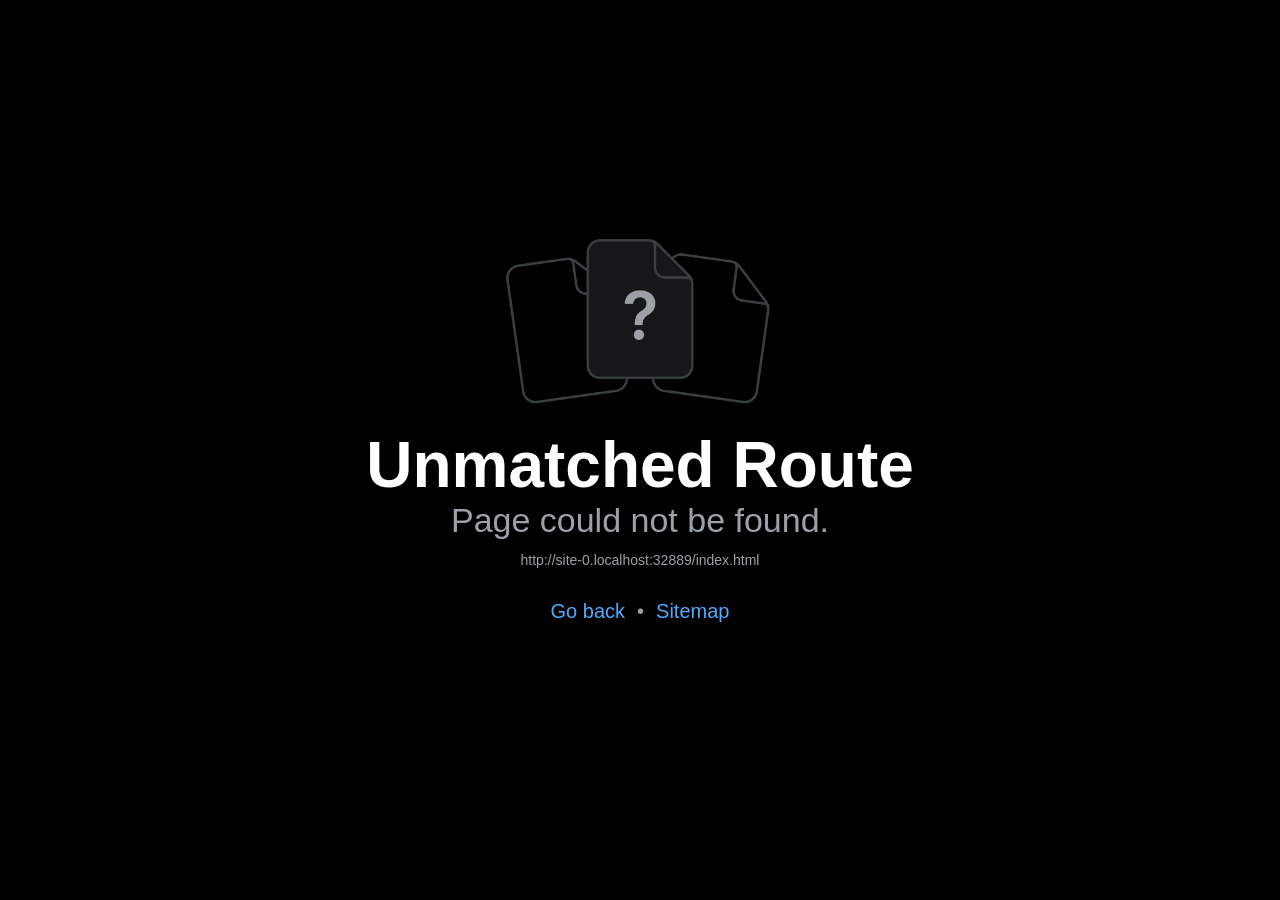
<file: index.html>
<!DOCTYPE html><html  lang="en"><head><title data-rh="true"></title><meta charSet="utf-8"/><meta name="viewport" content="width=device-width, initial-scale=1, shrink-to-fit=no"/><meta http-equiv="X-UA-Compatible" content="IE=edge"/><style id="expo-reset">#root,body,html{height:100%}body{overflow:hidden}#root{display:flex}</style><style id="react-native-stylesheet">[stylesheet-group="0"]{}
body{margin:0;}
button::-moz-focus-inner,input::-moz-focus-inner{border:0;padding:0;}
html{-ms-text-size-adjust:100%;-webkit-text-size-adjust:100%;-webkit-tap-highlight-color:rgba(0,0,0,0);}
input::-webkit-search-cancel-button,input::-webkit-search-decoration,input::-webkit-search-results-button,input::-webkit-search-results-decoration{display:none;}
[stylesheet-group="1"]{}
.css-11aywtz{-moz-appearance:textfield;-webkit-appearance:none;background-color:rgba(0,0,0,0.00);border-bottom-left-radius:0px;border-bottom-right-radius:0px;border-top-left-radius:0px;border-top-right-radius:0px;border:0 solid black;box-sizing:border-box;font:14px -apple-system,BlinkMacSystemFont,"Segoe UI",Roboto,Helvetica,Arial,sans-serif;margin:0px;padding:0px;resize:none;}
.css-146c3p1{background-color:rgba(0,0,0,0.00);border:0 solid black;box-sizing:border-box;color:rgba(0,0,0,1.00);display:inline;font:14px -apple-system,BlinkMacSystemFont,"Segoe UI",Roboto,Helvetica,Arial,sans-serif;list-style:none;margin:0px;padding:0px;position:relative;text-align:start;text-decoration:none;white-space:pre-wrap;word-wrap:break-word;}
.css-1jxf684{background-color:rgba(0,0,0,0.00);border:0 solid black;box-sizing:border-box;color:inherit;display:inline;font:inherit;list-style:none;margin:0px;padding:0px;position:relative;text-align:inherit;text-decoration:none;white-space:inherit;word-wrap:break-word;}
.css-9pa8cd{bottom:0px;height:100%;left:0px;opacity:0;position:absolute;right:0px;top:0px;width:100%;z-index:-1;}
.css-g5y9jx{align-content:flex-start;align-items:stretch;background-color:rgba(0,0,0,0.00);border:0 solid black;box-sizing:border-box;display:flex;flex-basis:auto;flex-direction:column;flex-shrink:0;list-style:none;margin:0px;min-height:0px;min-width:0px;padding:0px;position:relative;text-decoration:none;z-index:0;}
[stylesheet-group="2"]{}
.r-10zifiv{border-bottom-color:rgba(242,184,202,0.85);border-left-color:rgba(242,184,202,0.85);border-right-color:rgba(242,184,202,0.85);border-top-color:rgba(242,184,202,0.85);}
.r-118cn30{border-bottom-color:rgba(63,40,55,1.00);border-left-color:rgba(63,40,55,1.00);border-right-color:rgba(63,40,55,1.00);border-top-color:rgba(63,40,55,1.00);}
.r-11jsup{border-bottom-color:rgba(217,228,234,1.00);border-left-color:rgba(217,228,234,1.00);border-right-color:rgba(217,228,234,1.00);border-top-color:rgba(217,228,234,1.00);}
.r-11mg6pl{border-bottom-color:rgba(255,255,255,1.00);border-left-color:rgba(255,255,255,1.00);border-right-color:rgba(255,255,255,1.00);border-top-color:rgba(255,255,255,1.00);}
.r-13awgt0{flex:1;}
.r-13ts1vm{border-bottom-color:rgba(205,224,236,0.46);border-left-color:rgba(205,224,236,0.46);border-right-color:rgba(205,224,236,0.46);border-top-color:rgba(205,224,236,0.46);}
.r-14dt828{border-bottom-color:rgba(222,237,247,0.30);border-left-color:rgba(222,237,247,0.30);border-right-color:rgba(222,237,247,0.30);border-top-color:rgba(222,237,247,0.30);}
.r-14ehvnd{border-bottom-color:rgba(205,221,241,0.52);border-left-color:rgba(205,221,241,0.52);border-right-color:rgba(205,221,241,0.52);border-top-color:rgba(205,221,241,0.52);}
.r-14kx8px{border-bottom-color:rgba(205,224,236,0.58);border-left-color:rgba(205,224,236,0.58);border-right-color:rgba(205,224,236,0.58);border-top-color:rgba(205,224,236,0.58);}
.r-15eb8ra{border-bottom-color:rgba(229,213,220,1.00);border-left-color:rgba(229,213,220,1.00);border-right-color:rgba(229,213,220,1.00);border-top-color:rgba(229,213,220,1.00);}
.r-163x3p3{border-bottom-color:rgba(213,132,151,0.76);border-left-color:rgba(213,132,151,0.76);border-right-color:rgba(213,132,151,0.76);border-top-color:rgba(213,132,151,0.76);}
.r-16h2qde{border-bottom-color:rgba(226,189,113,0.62);border-left-color:rgba(226,189,113,0.62);border-right-color:rgba(226,189,113,0.62);border-top-color:rgba(226,189,113,0.62);}
.r-16o7zlv{border-bottom-color:rgba(225,231,235,1.00);border-left-color:rgba(225,231,235,1.00);border-right-color:rgba(225,231,235,1.00);border-top-color:rgba(225,231,235,1.00);}
.r-16umr5u{border-bottom-color:rgba(180,139,92,0.65);border-left-color:rgba(180,139,92,0.65);border-right-color:rgba(180,139,92,0.65);border-top-color:rgba(180,139,92,0.65);}
.r-16uyjmq{border-bottom-left-radius:22px;border-bottom-right-radius:22px;border-top-left-radius:22px;border-top-right-radius:22px;}
.r-16xy1ee{border-bottom-color:rgba(183,211,221,0.84);border-left-color:rgba(183,211,221,0.84);border-right-color:rgba(183,211,221,0.84);border-top-color:rgba(183,211,221,0.84);}
.r-17f5l8t{border-bottom-color:rgba(218,150,173,0.78);border-left-color:rgba(218,150,173,0.78);border-right-color:rgba(218,150,173,0.78);border-top-color:rgba(218,150,173,0.78);}
.r-17gmijd{border-bottom-color:rgba(219,231,239,1.00);border-left-color:rgba(219,231,239,1.00);border-right-color:rgba(219,231,239,1.00);border-top-color:rgba(219,231,239,1.00);}
.r-17wrfun{border-bottom-color:rgba(242,157,190,0.35);border-left-color:rgba(242,157,190,0.35);border-right-color:rgba(242,157,190,0.35);border-top-color:rgba(242,157,190,0.35);}
.r-1867qdf{border-bottom-left-radius:16px;border-bottom-right-radius:16px;border-top-left-radius:16px;border-top-right-radius:16px;}
.r-19ebpcw{border-bottom-color:rgba(209,223,234,0.95);border-left-color:rgba(209,223,234,0.95);border-right-color:rgba(209,223,234,0.95);border-top-color:rgba(209,223,234,0.95);}
.r-19twf69{border-bottom-color:rgba(168,220,250,0.82);border-left-color:rgba(168,220,250,0.82);border-right-color:rgba(168,220,250,0.82);border-top-color:rgba(168,220,250,0.82);}
.r-1a3k4vu{border-bottom-color:rgba(226,189,113,0.55);border-left-color:rgba(226,189,113,0.55);border-right-color:rgba(226,189,113,0.55);border-top-color:rgba(226,189,113,0.55);}
.r-1a976y8{border-bottom-left-radius:19px;border-bottom-right-radius:19px;border-top-left-radius:19px;border-top-right-radius:19px;}
.r-1a9uok9{border-bottom-color:rgba(226,189,113,0.42);border-left-color:rgba(226,189,113,0.42);border-right-color:rgba(226,189,113,0.42);border-top-color:rgba(226,189,113,0.42);}
.r-1awa8pu{border-bottom-color:rgba(101,119,134,1.00);border-left-color:rgba(101,119,134,1.00);border-right-color:rgba(101,119,134,1.00);border-top-color:rgba(101,119,134,1.00);}
.r-1b2dskm{border-bottom-color:rgba(226,189,113,0.52);border-left-color:rgba(226,189,113,0.52);border-right-color:rgba(226,189,113,0.52);border-top-color:rgba(226,189,113,0.52);}
.r-1bq2mok{margin:3px;}
.r-1bq9uc5{padding:9px;}
.r-1bs5jlq{border-bottom-color:rgba(226,155,180,0.80);border-left-color:rgba(226,155,180,0.80);border-right-color:rgba(226,155,180,0.80);border-top-color:rgba(226,155,180,0.80);}
.r-1cryqr{border-bottom-color:rgba(197,219,233,0.82);border-left-color:rgba(197,219,233,0.82);border-right-color:rgba(197,219,233,0.82);border-top-color:rgba(197,219,233,0.82);}
.r-1d4xg89{border-bottom-color:rgba(170,184,194,1.00);border-left-color:rgba(170,184,194,1.00);border-right-color:rgba(170,184,194,1.00);border-top-color:rgba(170,184,194,1.00);}
.r-1dedoh8{border-bottom-left-radius:9px;border-bottom-right-radius:9px;border-top-left-radius:9px;border-top-right-radius:9px;}
.r-1dx2nza{border-bottom-color:rgba(239,205,143,0.56);border-left-color:rgba(239,205,143,0.56);border-right-color:rgba(239,205,143,0.56);border-top-color:rgba(239,205,143,0.56);}
.r-1dzdj1l{border-bottom-left-radius:10px;border-bottom-right-radius:10px;border-top-left-radius:10px;border-top-right-radius:10px;}
.r-1eyp7jh{border-bottom-color:rgba(219,232,242,0.96);border-left-color:rgba(219,232,242,0.96);border-right-color:rgba(219,232,242,0.96);border-top-color:rgba(219,232,242,0.96);}
.r-1f0042m{border-bottom-left-radius:5px;border-bottom-right-radius:5px;border-top-left-radius:5px;border-top-right-radius:5px;}
.r-1fzkraj{border-bottom-color:rgba(215,184,195,0.82);border-left-color:rgba(215,184,195,0.82);border-right-color:rgba(215,184,195,0.82);border-top-color:rgba(215,184,195,0.82);}
.r-1gbff6h{border-bottom-color:rgba(205,224,236,0.32);border-left-color:rgba(205,224,236,0.32);border-right-color:rgba(205,224,236,0.32);border-top-color:rgba(205,224,236,0.32);}
.r-1ggqgpk{border-bottom-color:rgba(166,211,241,0.28);border-left-color:rgba(166,211,241,0.28);border-right-color:rgba(166,211,241,0.28);border-top-color:rgba(166,211,241,0.28);}
.r-1gxmvxo{border-bottom-color:rgba(214,111,145,0.78);border-left-color:rgba(214,111,145,0.78);border-right-color:rgba(214,111,145,0.78);border-top-color:rgba(214,111,145,0.78);}
.r-1h8oga0{border-bottom-color:rgba(213,225,235,1.00);border-left-color:rgba(213,225,235,1.00);border-right-color:rgba(213,225,235,1.00);border-top-color:rgba(213,225,235,1.00);}
.r-1j16mh1{border-bottom-left-radius:100%;border-bottom-right-radius:100%;border-top-left-radius:100%;border-top-right-radius:100%;}
.r-1jkafct{border-bottom-left-radius:2px;border-bottom-right-radius:2px;border-top-left-radius:2px;border-top-right-radius:2px;}
.r-1jqe5ci{border-bottom-color:rgba(173,220,247,0.58);border-left-color:rgba(173,220,247,0.58);border-right-color:rgba(173,220,247,0.58);border-top-color:rgba(173,220,247,0.58);}
.r-1jyn79y{border-bottom-color:rgba(0,150,136,1.00);border-left-color:rgba(0,150,136,1.00);border-right-color:rgba(0,150,136,1.00);border-top-color:rgba(0,150,136,1.00);}
.r-1kg55gu{border-bottom-color:rgba(237,199,215,0.96);border-left-color:rgba(237,199,215,0.96);border-right-color:rgba(237,199,215,0.96);border-top-color:rgba(237,199,215,0.96);}
.r-1kjjm2w{border-bottom-color:rgba(215,228,239,0.90);border-left-color:rgba(215,228,239,0.90);border-right-color:rgba(215,228,239,0.90);border-top-color:rgba(215,228,239,0.90);}
.r-1lmvkkb{border-bottom-color:rgba(206,223,233,0.94);border-left-color:rgba(206,223,233,0.94);border-right-color:rgba(206,223,233,0.94);border-top-color:rgba(206,223,233,0.94);}
.r-1meppu6{border-bottom-color:rgba(201,226,239,0.70);border-left-color:rgba(201,226,239,0.70);border-right-color:rgba(201,226,239,0.70);border-top-color:rgba(201,226,239,0.70);}
.r-1mxhqmb{border-bottom-left-radius:11px;border-bottom-right-radius:11px;border-top-left-radius:11px;border-top-right-radius:11px;}
.r-1nyu403{border-bottom-color:rgba(209,224,236,0.90);border-left-color:rgba(209,224,236,0.90);border-right-color:rgba(209,224,236,0.90);border-top-color:rgba(209,224,236,0.90);}
.r-1o7nc{border-bottom-color:rgba(112,103,139,0.72);border-left-color:rgba(112,103,139,0.72);border-right-color:rgba(112,103,139,0.72);border-top-color:rgba(112,103,139,0.72);}
.r-1oa573f{border-bottom-color:rgba(224,157,180,0.62);border-left-color:rgba(224,157,180,0.62);border-right-color:rgba(224,157,180,0.62);border-top-color:rgba(224,157,180,0.62);}
.r-1odtelo{border-bottom-color:rgba(190,168,204,0.78);border-left-color:rgba(190,168,204,0.78);border-right-color:rgba(190,168,204,0.78);border-top-color:rgba(190,168,204,0.78);}
.r-1olmmlc{border-bottom-color:rgba(167,221,255,0.65);border-left-color:rgba(167,221,255,0.65);border-right-color:rgba(167,221,255,0.65);border-top-color:rgba(167,221,255,0.65);}
.r-1oqcu8e{padding:15px;}
.r-1p2c5xz{border-bottom-color:rgba(231,200,212,1.00);border-left-color:rgba(231,200,212,1.00);border-right-color:rgba(231,200,212,1.00);border-top-color:rgba(231,200,212,1.00);}
.r-1pcd2l5{padding:20px;}
.r-1phboty{border-bottom-style:solid;border-left-style:solid;border-right-style:solid;border-top-style:solid;}
.r-1plg02g{border-bottom-color:rgba(216,226,238,0.95);border-left-color:rgba(216,226,238,0.95);border-right-color:rgba(216,226,238,0.95);border-top-color:rgba(216,226,238,0.95);}
.r-1q9bdsx{border-bottom-left-radius:12px;border-bottom-right-radius:12px;border-top-left-radius:12px;border-top-right-radius:12px;}
.r-1qsk4np{overflow-x:clip;overflow-y:clip;}
.r-1rvyss1{border-bottom-color:rgba(255,255,255,0.20);border-left-color:rgba(255,255,255,0.20);border-right-color:rgba(255,255,255,0.20);border-top-color:rgba(255,255,255,0.20);}
.r-1sarvy5{border-bottom-color:rgba(214,228,239,1.00);border-left-color:rgba(214,228,239,1.00);border-right-color:rgba(214,228,239,1.00);border-top-color:rgba(214,228,239,1.00);}
.r-1slz7xr{padding:14px;}
.r-1sp51qo{padding:10px;}
.r-1tu5ibj{border-bottom-color:rgba(91,59,74,1.00);border-left-color:rgba(91,59,74,1.00);border-right-color:rgba(91,59,74,1.00);border-top-color:rgba(91,59,74,1.00);}
.r-1txcine{border-bottom-left-radius:13px;border-bottom-right-radius:13px;border-top-left-radius:13px;border-top-right-radius:13px;}
.r-1udh08x{overflow-x:hidden;overflow-y:hidden;}
.r-1uu6nss{padding:5px;}
.r-1vuqmkj{border-bottom-color:rgba(226,189,113,0.35);border-left-color:rgba(226,189,113,0.35);border-right-color:rgba(226,189,113,0.35);border-top-color:rgba(226,189,113,0.35);}
.r-1xfd6ze{border-bottom-left-radius:8px;border-bottom-right-radius:8px;border-top-left-radius:8px;border-top-right-radius:8px;}
.r-1yadl64{border-bottom-width:0px;border-left-width:0px;border-right-width:0px;border-top-width:0px;}
.r-1ylenci{border-bottom-left-radius:15px;border-bottom-right-radius:15px;border-top-left-radius:15px;border-top-right-radius:15px;}
.r-1yrtnrd{border-bottom-color:rgba(216,237,246,1.00);border-left-color:rgba(216,237,246,1.00);border-right-color:rgba(216,237,246,1.00);border-top-color:rgba(216,237,246,1.00);}
.r-2zexzi{border-bottom-color:rgba(242,157,190,0.95);border-left-color:rgba(242,157,190,0.95);border-right-color:rgba(242,157,190,0.95);border-top-color:rgba(242,157,190,0.95);}
.r-3duc8o{border-bottom-color:rgba(229,234,237,1.00);border-left-color:rgba(229,234,237,1.00);border-right-color:rgba(229,234,237,1.00);border-top-color:rgba(229,234,237,1.00);}
.r-3z7ge{border-bottom-color:rgba(232,190,111,0.86);border-left-color:rgba(232,190,111,0.86);border-right-color:rgba(232,190,111,0.86);border-top-color:rgba(232,190,111,0.86);}
.r-42olwf{border-bottom-color:rgba(0,0,0,0.00);border-left-color:rgba(0,0,0,0.00);border-right-color:rgba(0,0,0,0.00);border-top-color:rgba(0,0,0,0.00);}
.r-4a18lf{border-bottom-color:rgba(255,0,0,1.00);border-left-color:rgba(255,0,0,1.00);border-right-color:rgba(255,0,0,1.00);border-top-color:rgba(255,0,0,1.00);}
.r-4ajq90{border-bottom-color:rgba(75,44,59,1.00);border-left-color:rgba(75,44,59,1.00);border-right-color:rgba(75,44,59,1.00);border-top-color:rgba(75,44,59,1.00);}
.r-4g7ao7{border-bottom-color:rgba(215,133,165,0.94);border-left-color:rgba(215,133,165,0.94);border-right-color:rgba(215,133,165,0.94);border-top-color:rgba(215,133,165,0.94);}
.r-4ogie5{border-bottom-color:rgba(205,224,236,0.30);border-left-color:rgba(205,224,236,0.30);border-right-color:rgba(205,224,236,0.30);border-top-color:rgba(205,224,236,0.30);}
.r-4s7div{border-bottom-color:rgba(205,224,236,0.34);border-left-color:rgba(205,224,236,0.34);border-right-color:rgba(205,224,236,0.34);border-top-color:rgba(205,224,236,0.34);}
.r-4ty4cz{border-bottom-color:rgba(95,62,77,1.00);border-left-color:rgba(95,62,77,1.00);border-right-color:rgba(95,62,77,1.00);border-top-color:rgba(95,62,77,1.00);}
.r-5t7aoe{border-bottom-left-radius:17px;border-bottom-right-radius:17px;border-top-left-radius:17px;border-top-right-radius:17px;}
.r-60ke3l{border-bottom-color:rgba(0,128,0,1.00);border-left-color:rgba(0,128,0,1.00);border-right-color:rgba(0,128,0,1.00);border-top-color:rgba(0,128,0,1.00);}
.r-6gt6f{border-bottom-color:rgba(163,215,250,0.48);border-left-color:rgba(163,215,250,0.48);border-right-color:rgba(163,215,250,0.48);border-top-color:rgba(163,215,250,0.48);}
.r-6ncur5{border-bottom-left-radius:18px;border-bottom-right-radius:18px;border-top-left-radius:18px;border-top-right-radius:18px;}
.r-6t2glc{border-bottom-left-radius:40px;border-bottom-right-radius:40px;border-top-left-radius:40px;border-top-right-radius:40px;}
.r-7e4x80{border-bottom-color:rgba(255,255,255,0.78);border-left-color:rgba(255,255,255,0.78);border-right-color:rgba(255,255,255,0.78);border-top-color:rgba(255,255,255,0.78);}
.r-875k86{border-bottom-color:rgba(242,157,190,0.45);border-left-color:rgba(242,157,190,0.45);border-right-color:rgba(242,157,190,0.45);border-top-color:rgba(242,157,190,0.45);}
.r-9x6qib{border-bottom-color:rgba(204,214,221,1.00);border-left-color:rgba(204,214,221,1.00);border-right-color:rgba(204,214,221,1.00);border-top-color:rgba(204,214,221,1.00);}
.r-a0nrkd{border-bottom-color:rgba(212,224,231,1.00);border-left-color:rgba(212,224,231,1.00);border-right-color:rgba(212,224,231,1.00);border-top-color:rgba(212,224,231,1.00);}
.r-a1yn9n{border-bottom-left-radius:28px;border-bottom-right-radius:28px;border-top-left-radius:28px;border-top-right-radius:28px;}
.r-b5dt31{border-bottom-color:rgba(232,137,173,0.82);border-left-color:rgba(232,137,173,0.82);border-right-color:rgba(232,137,173,0.82);border-top-color:rgba(232,137,173,0.82);}
.r-bgkrau{border-bottom-color:rgba(209,168,91,1.00);border-left-color:rgba(209,168,91,1.00);border-right-color:rgba(209,168,91,1.00);border-top-color:rgba(209,168,91,1.00);}
.r-bztko3{overflow-x:visible;overflow-y:visible;}
.r-crgep1{margin:0px;}
.r-d045u9{border-bottom-width:2px;border-left-width:2px;border-right-width:2px;border-top-width:2px;}
.r-d23pfw{padding:24px;}
.r-d8bwx9{border-bottom-color:rgba(242,160,188,1.00);border-left-color:rgba(242,160,188,1.00);border-right-color:rgba(242,160,188,1.00);border-top-color:rgba(242,160,188,1.00);}
.r-d9mb76{border-bottom-color:rgba(171,219,247,0.72);border-left-color:rgba(171,219,247,0.72);border-right-color:rgba(171,219,247,0.72);border-top-color:rgba(171,219,247,0.72);}
.r-deas7s{border-bottom-color:rgba(226,232,236,1.00);border-left-color:rgba(226,232,236,1.00);border-right-color:rgba(226,232,236,1.00);border-top-color:rgba(226,232,236,1.00);}
.r-edyy15{padding:8px;}
.r-eu5tkn{border-bottom-color:rgba(230,140,170,0.84);border-left-color:rgba(230,140,170,0.84);border-right-color:rgba(230,140,170,0.84);border-top-color:rgba(230,140,170,0.84);}
.r-fx7oqy{border-bottom-color:rgba(0,0,255,1.00);border-left-color:rgba(0,0,255,1.00);border-right-color:rgba(0,0,255,1.00);border-top-color:rgba(0,0,255,1.00);}
.r-gs8llg{border-bottom-color:rgba(226,185,109,1.00);border-left-color:rgba(226,185,109,1.00);border-right-color:rgba(226,185,109,1.00);border-top-color:rgba(226,185,109,1.00);}
.r-h3sxf2{border-bottom-color:rgba(239,205,143,0.62);border-left-color:rgba(239,205,143,0.62);border-right-color:rgba(239,205,143,0.62);border-top-color:rgba(239,205,143,0.62);}
.r-hvic4v{display:none;}
.r-j0htbr{border-bottom-color:rgba(215,223,227,1.00);border-left-color:rgba(215,223,227,1.00);border-right-color:rgba(215,223,227,1.00);border-top-color:rgba(215,223,227,1.00);}
.r-kq9wsh{padding:13px;}
.r-krxsd3{display:-webkit-box;}
.r-ld6h1z{border-bottom-color:rgba(214,228,239,0.92);border-left-color:rgba(214,228,239,0.92);border-right-color:rgba(214,228,239,0.92);border-top-color:rgba(214,228,239,0.92);}
.r-n0oocr{border-bottom-color:rgba(220,229,235,1.00);border-left-color:rgba(220,229,235,1.00);border-right-color:rgba(220,229,235,1.00);border-top-color:rgba(220,229,235,1.00);}
.r-nsbfu8{padding:16px;}
.r-q81ovl{padding:11px;}
.r-qbvqui{border-bottom-color:rgba(222,237,247,0.35);border-left-color:rgba(222,237,247,0.35);border-right-color:rgba(222,237,247,0.35);border-top-color:rgba(222,237,247,0.35);}
.r-qgi43r{padding:17px;}
.r-qpntkw{padding:6px;}
.r-qxkl7z{border-bottom-color:rgba(224,234,241,1.00);border-left-color:rgba(224,234,241,1.00);border-right-color:rgba(224,234,241,1.00);border-top-color:rgba(224,234,241,1.00);}
.r-qxtw8h{border-bottom-left-radius:27px;border-bottom-right-radius:27px;border-top-left-radius:27px;border-top-right-radius:27px;}
.r-reoz6g{border-bottom-color:rgba(189,110,144,1.00);border-left-color:rgba(189,110,144,1.00);border-right-color:rgba(189,110,144,1.00);border-top-color:rgba(189,110,144,1.00);}
.r-rs99b7{border-bottom-width:1px;border-left-width:1px;border-right-width:1px;border-top-width:1px;}
.r-s19do1{border-bottom-color:rgba(231,195,211,0.96);border-left-color:rgba(231,195,211,0.96);border-right-color:rgba(231,195,211,0.96);border-top-color:rgba(231,195,211,0.96);}
.r-sncnmi{border-bottom-color:rgba(163,127,118,0.55);border-left-color:rgba(163,127,118,0.55);border-right-color:rgba(163,127,118,0.55);border-top-color:rgba(163,127,118,0.55);}
.r-t23y2h{border-bottom-left-radius:14px;border-bottom-right-radius:14px;border-top-left-radius:14px;border-top-right-radius:14px;}
.r-t58jzf{border-bottom-color:rgba(226,189,113,0.80);border-left-color:rgba(226,189,113,0.80);border-right-color:rgba(226,189,113,0.80);border-top-color:rgba(226,189,113,0.80);}
.r-t60dpp{padding:0px;}
.r-tgtv6l{border-bottom-left-radius:62px;border-bottom-right-radius:62px;border-top-left-radius:62px;border-top-right-radius:62px;}
.r-vmjxi2{border-bottom-color:rgba(104,65,78,1.00);border-left-color:rgba(104,65,78,1.00);border-right-color:rgba(104,65,78,1.00);border-top-color:rgba(104,65,78,1.00);}
.r-wg31gx{border-bottom-color:rgba(49,53,56,1.00);border-left-color:rgba(49,53,56,1.00);border-right-color:rgba(49,53,56,1.00);border-top-color:rgba(49,53,56,1.00);}
.r-whuqzp{padding:18px;}
.r-x06db5{border-bottom-color:rgba(213,228,239,0.96);border-left-color:rgba(213,228,239,0.96);border-right-color:rgba(213,228,239,0.96);border-top-color:rgba(213,228,239,0.96);}
.r-xoduu5{display:inline-flex;}
.r-xyw6el{padding:12px;}
.r-y47klf{border-bottom-left-radius:20px;border-bottom-right-radius:20px;border-top-left-radius:20px;border-top-right-radius:20px;}
.r-ywje51{margin:auto;}
.r-z2wwpe{border-bottom-left-radius:4px;border-bottom-right-radius:4px;border-top-left-radius:4px;border-top-right-radius:4px;}
.r-zua6kk{border-bottom-color:rgba(226,189,113,0.25);border-left-color:rgba(226,189,113,0.25);border-right-color:rgba(226,189,113,0.25);border-top-color:rgba(226,189,113,0.25);}
.r-zwfwmy{border-bottom-color:rgba(205,221,241,0.76);border-left-color:rgba(205,221,241,0.76);border-right-color:rgba(205,221,241,0.76);border-top-color:rgba(205,221,241,0.76);}
[stylesheet-group="2.1"]{}
.r-11f147o{padding-bottom:8px;padding-top:8px;}
.r-11gswi8{padding-left:3px;padding-right:3px;}
.r-17c3tha{padding-left:17px;padding-right:17px;}
.r-17q4wm6{margin-left:5px;margin-right:5px;}
.r-184id4b{margin-bottom:12px;margin-top:12px;}
.r-18c5d7m{padding-left:6px;padding-right:6px;}
.r-1apnidv{margin-bottom:14px;margin-top:14px;}
.r-1d7mnkm{padding-bottom:15px;padding-top:15px;}
.r-1e084wi{padding-left:0px;padding-right:0px;}
.r-1ezpcd1{padding-left:9px;padding-right:9px;}
.r-1m1l54l{padding-left:11px;padding-right:11px;}
.r-1ml3abn{padding-bottom:14px;padding-top:14px;}
.r-1mmae3n{padding-bottom:12px;padding-top:12px;}
.r-1ntr0p{padding-left:5px;padding-right:5px;}
.r-1rsorjc{padding-left:36px;padding-right:36px;}
.r-1s5swlz{padding-bottom:9px;padding-top:9px;}
.r-1ubuhtd{padding-left:10px;padding-right:10px;}
.r-1w1oxbu{margin-left:6px;margin-right:6px;}
.r-1yd117h{padding-bottom:7px;padding-top:7px;}
.r-284m6k{padding-left:18px;padding-right:18px;}
.r-3o4zer{padding-left:12px;padding-right:12px;}
.r-3pj75a{padding-left:16px;padding-right:16px;}
.r-5o2xco{margin-bottom:5px;margin-top:5px;}
.r-bx70bn{margin-bottom:8px;margin-top:8px;}
.r-c6ipad{padding-left:7px;padding-right:7px;}
.r-cnw61z{padding-bottom:4px;padding-top:4px;}
.r-cxgwc0{padding-left:24px;padding-right:24px;}
.r-f8sm7e{margin-left:auto;margin-right:auto;}
.r-gu64tb{padding-left:14px;padding-right:14px;}
.r-iaysbf{padding-bottom:17px;padding-top:17px;}
.r-is05cd{padding-left:8px;padding-right:8px;}
.r-jdiy1a{margin-left:11px;margin-right:11px;}
.r-jusfrs{margin-left:12px;margin-right:12px;}
.r-l00any{margin-bottom:4px;margin-top:4px;}
.r-lzsi8w{padding-left:2px;padding-right:2px;}
.r-n5f61p{margin-bottom:3px;margin-top:3px;}
.r-n7gxbd{padding-left:4px;padding-right:4px;}
.r-rehuqn{padding-bottom:5px;padding-top:5px;}
.r-u4gi5m{padding-left:13px;padding-right:13px;}
.r-u9wvl5{padding-left:20px;padding-right:20px;}
.r-ubg91z{padding-left:15px;padding-right:15px;}
.r-ugi1tw{padding-left:5%;padding-right:5%;}
.r-vuvdlw{padding-bottom:6px;padding-top:6px;}
.r-w7s2jr{padding-bottom:16px;padding-top:16px;}
.r-wnp491{margin-left:2px;margin-right:2px;}
.r-xjggfu{padding-bottom:3px;padding-top:3px;}
.r-ytbthy{padding-bottom:10px;padding-top:10px;}
.r-ywh0we{padding-bottom:13px;padding-top:13px;}
.r-zo2zu6{padding-bottom:24px;padding-top:24px;}
[stylesheet-group="2.2"]{}
.r-10s2tm5{left:0%;}
.r-16o8guy{right:100%;}
.r-1a11zyx{margin-right:12px;}
.r-1cwvpvk{margin-left:12px;}
.r-1e97lx8{margin-right:3px;}
.r-1euzeng{padding-left:24px;}
.r-1g4tz6n{margin-right:-14.5px;}
.r-1h31txp{padding-right:16px;}
.r-1lhn9r{margin-left:-14.5px;}
.r-1sqnqi2{margin-left:3px;}
.r-1vl2501{padding-right:24px;}
.r-9mo606{margin-right:10px;}
.r-c59us2{left:-3px;}
.r-dqe1q{right:0%;}
.r-qb41rp{margin-right:5px;}
.r-rci37q{left:100%;}
.r-uhung1{margin-left:10px;}
.r-vpmibe{right:-3px;}
.r-w67my2{padding-left:16px;}
.r-wizibn{margin-left:5px;}
[stylesheet-group="3"]{}
.r-100vyta{margin-top:7px;}
.r-105ug2t{pointer-events:auto!important;}
.r-109y4c4{height:1px;}
.r-10cckse{color:rgba(112,82,96,1.00);}
.r-10myxiz{color:rgba(93,64,80,1.00);}
.r-10ptun7{height:16px;}
.r-10v3vxq{transform:scaleX(-1);}
.r-10x49cs{font-size:10px;}
.r-10xqauy{padding-top:env(safe-area-inset-top);}
.r-10yl4k{line-height:21px;}
.r-110lka4{left:5%;}
.r-116um31{min-height:47px;}
.r-1175li{background-color:rgba(179,43,77,1.00);}
.r-11cka7j{background-color:rgba(240,243,245,1.00);}
.r-11fsuwv{height:78px;}
.r-11j9u27{visibility:hidden;}
.r-11mo1y0{margin-bottom:7px;}
.r-11mpjr4{background-color:rgba(223,223,223,1.00);}
.r-11nkk9x{color:rgba(189,170,180,1.00);}
.r-11udlyb{background-color:rgba(0,150,136,1.00);}
.r-11v9fek{min-width:180px;}
.r-11wg9zk{width:31%;}
.r-11yh6sk{overflow-x:hidden;}
.r-124tl9g{color:rgba(230,244,250,1.00);}
.r-124xlbb{color:rgba(130,169,193,1.00);}
.r-125odwc{border-bottom-color:rgba(197,173,178,0.35);}
.r-12ahw1f{color:rgba(223,245,255,1.00);}
.r-12f6czt{top:17px;}
.r-12l3ww3{color:rgba(217,188,194,1.00);}
.r-12ms8kf{box-shadow:0px 5px 12px rgba(122,72,98,0.18);}
.r-12of7w6{color:rgba(89,108,121,1.00);}
.r-12qfs6j{background-color:rgba(17,35,51,0.72);}
.r-12r6lrl{opacity:0.48;}
.r-12vffkv>* {pointer-events:auto;}
.r-12vffkv{pointer-events:none!important;}
.r-12vjls4{box-shadow:0px 5px 12px rgba(159,82,111,0.30);}
.r-12yl9or{background-color:rgba(16,10,20,0.42);}
.r-131xog0{width:38px;}
.r-135wba7{line-height:24px;}
.r-136ojw6{z-index:2;}
.r-13927lq{color:rgba(139,158,173,1.00);}
.r-139qp0b{background-color:rgba(18,12,25,0.55);}
.r-13aq9py{animation-name:r-1iq689l;}
.r-13evw00{color:rgba(215,185,195,1.00);}
.r-13g74xh{background-color:rgba(138,197,156,1.00);}
.r-13gvty3{padding-top:6px;}
.r-13i1aef{background-color:rgba(12,8,17,0.70);}
.r-13itbh8{color:rgba(216,98,131,1.00);}
.r-13q4gwd{box-shadow:0px 2px 5px rgba(215,232,242,0.40);}
.r-13qz1uu{width:100%;}
.r-13tjlyg{transition-duration:0.1s;}
.r-13wd5ia{color:rgba(112,73,93,1.00);}
.r-140q9qj{background-color:rgba(220,237,248,0.10);}
.r-1472mwg{height:24px;}
.r-14aym27{color:rgba(217,193,140,1.00);}
.r-14e35az{color:rgba(255,241,242,1.00);}
.r-14eup4l{top:3px;}
.r-14gocgy{text-shadow:0px 0px 5px rgba(84,138,169,1.00);}
.r-14gqq1x{margin-top:4px;}
.r-14lw9ot{background-color:rgba(255,255,255,1.00);}
.r-14mxxgy{color:rgba(139,114,125,1.00);}
.r-14qsju2{background-color:rgba(22,11,34,1.00);}
.r-14sbq61{background-color:rgba(33,150,243,1.00);}
.r-14yzgew{line-height:18px;}
.r-150rngu{-webkit-overflow-scrolling:touch;}
.r-151fgt1{width:39%;}
.r-1529eph{background-color:rgba(40,16,28,1.00);}
.r-153u8wm{background-color:rgba(249,252,255,0.99);}
.r-156q2ks{margin-top:10px;}
.r-1599tul{gap:3px;}
.r-15d164r{margin-bottom:10px;}
.r-15gljci{left:-60px;}
.r-15sn980{color:rgba(97,119,131,1.00);}
.r-15zivkp{margin-bottom:4px;}
.r-15zvd17{aspect-ratio:1.5;}
.r-161ttwi{left:12px;}
.r-166rnaf{background-color:rgba(232,137,173,0.20);}
.r-166wg6h{background-color:rgba(157,47,73,0.12);}
.r-16as24h{color:rgba(244,206,216,0.72);}
.r-16dba41{font-weight:400;}
.r-16l2b0g{opacity:0.74;}
.r-16okoll{opacity:0.82;}
.r-16y2uox{flex-grow:1;}
.r-170w6zn{bottom:4px;}
.r-173mn98{align-self:flex-end;}
.r-173mzie{transform:scaleY(-1);}
.r-1777fci{justify-content:center;}
.r-17b3b9k{height:33px;}
.r-17bb2tj{animation-duration:0.75s;}
.r-17hmhgr{transform:rotate(45deg);}
.r-17leim2{background-repeat:repeat;}
.r-17ovt7w{color:rgba(220,234,242,1.00);}
.r-17s6mgv{justify-content:flex-end;}
.r-17tb59b{opacity:0.7;}
.r-17tloay{opacity:0.6;}
.r-17u3ijr{background-color:rgba(155,161,166,0.27);}
.r-17v3hn8{color:rgba(229,201,141,1.00);}
.r-17x6qj0{width:45%;}
.r-17y8g2l{color:rgba(217,193,164,1.00);}
.r-17zs2db{background-color:rgba(8,18,30,0.82);}
.r-184en5c{z-index:1;}
.r-18mb7za{background-color:rgba(251,253,255,1.00);}
.r-18nhz7w{top:-3px;}
.r-18t6evl{bottom:1px;}
.r-18u1ve8{color:rgba(255,255,255,0.40);}
.r-18u37iz{flex-direction:row;}
.r-194nz11{background-color:rgba(91,24,44,1.00);}
.r-198d08l{font-size:27px;}
.r-199wky7{width:30px;}
.r-19aq316{color:rgba(198,174,184,1.00);}
.r-19i43ro{margin-top:-1px;}
.r-19oahor{font-size:64px;}
.r-19qrga8{margin-top:3px;}
.r-19tjxh9{width:26px;}
.r-19wmn03{width:20px;}
.r-19wztyy{background-color:rgba(232,163,169,1.00);}
.r-19z077z{touch-action:none;}
.r-1a1dyw{min-height:50px;}
.r-1a2p6p6{-webkit-text-decoration-style:solid;text-decoration-style:solid;}
.r-1a81g5z{border-top-color:rgba(201,223,237,1.00);}
.r-1a8msfu{height:38px;}
.r-1abnn5w{animation-play-state:paused;}
.r-1acpoxo{width:36px;}
.r-1ag9he1{line-height:35px;}
.r-1agpjfx{color:rgba(119,70,91,1.00);}
.r-1agpn69{background-color:rgba(249,252,255,0.97);}
.r-1agw0dk{background-color:rgba(105,76,84,0.55);}
.r-1aiqnjv{font-family:monospace,monospace;}
.r-1ajwyz0{background-color:rgba(25,14,28,0.88);}
.r-1aockid{width:40px;}
.r-1armvtb{font-size:8px;}
.r-1awozwy{align-items:center;}
.r-1ay1djp{animation-duration:1s;}
.r-1b29ti9{color:rgba(217,162,173,1.00);}
.r-1b43r93{font-size:14px;}
.r-1b6yd1w{font-size:19px;}
.r-1blvdjr{font-size:23px;}
.r-1bo3qe4{background-color:rgba(255,255,255,0.82);}
.r-1bqhvcd{right:5%;}
.r-1bvyc61{right:-60px;}
.r-1bymd8e{margin-top:2px;}
.r-1byouvs{letter-spacing:0.4px;}
.r-1c6et43{box-shadow:0px 0px 4px rgba(208,164,76,0.55);}
.r-1c6unfx{forced-color-adjust:none;}
.r-1c85bru{width:270px;}
.r-1c92x1x{line-height:31px;}
.r-1cad53l{margin-bottom:14px;}
.r-1cjfcpm{background-color:rgba(35,12,30,0.44);}
.r-1cjwozk{top:-146px;}
.r-1cmwbt1{gap:8px;}
.r-1couwjk{right:4%;}
.r-1cro7i{color:rgba(155,120,130,1.00);}
.r-1csr917{background-color:rgba(16,9,20,1.00);}
.r-1cvj4g8{margin-top:1px;}
.r-1cw2qoj{background-color:rgba(232,237,240,1.00);}
.r-1cwl3u0{line-height:16px;}
.r-1d09ksm{align-items:baseline;}
.r-1d2f490{left:0px;}
.r-1d5kdc7{flex-direction:column-reverse;}
.r-1ddef8g{-webkit-text-decoration-line:underline;text-decoration-line:underline;}
.r-1ddxh9q{background-color:rgba(233,239,243,1.00);}
.r-1dernwh{height:70%;}
.r-1dpkw9{letter-spacing:0.3px;}
.r-1dpl46z{border-bottom-right-radius:4px;}
.r-1dq6mvi{color:rgba(184,95,129,1.00);}
.r-1dsh7p{background-color:rgba(255,231,241,0.76);}
.r-1e4w4m1{aspect-ratio:1.3333333333333333;}
.r-1e6iwos{background-color:rgba(233,240,244,1.00);}
.r-1e6yznf{margin-top:-6px;}
.r-1e93u18{color:rgba(249,231,195,1.00);}
.r-1ec8jn3{transform:scale(1.06);}
.r-1efpkqs{background-color:rgba(248,251,255,0.92);}
.r-1eh4bqi{color:rgba(184,117,132,1.00);}
.r-1ei5mc7{cursor:inherit;}
.r-1el8sus{min-height:72px;}
.r-1enmna9{background-color:rgba(16,11,24,1.00);}
.r-1enofrn{font-size:12px;}
.r-1eokdax{background-color:rgba(12,24,48,1.00);}
.r-1etdso9{color:rgba(225,183,111,1.00);}
.r-1euycsn{flex-direction:row-reverse;}
.r-1evm3xx{top:18px;}
.r-1ewcgjf{box-shadow:0px 1px 3px rgba(0,0,0,0.5);}
.r-1ex07yu{opacity:0.78;}
.r-1exb3q9{color:rgba(151,163,170,1.00);}
.r-1ey881g{gap:7px;}
.r-1f0cr8{transform:scale(0.98);}
.r-1f529hi{line-height:14px;}
.r-1f720gc{width:50%;}
.r-1ff274t{text-align:right;}
.r-1ffj0ar{background-color:rgba(0,0,0,0.40);}
.r-1fhp3id{background-color:rgba(255,250,243,0.54);}
.r-1fo72xm{background-color:rgba(20,15,27,0.34);}
.r-1frbg5s{opacity:0.72;}
.r-1ftq4zg{color:rgba(229,237,244,1.00);}
.r-1g7fiml{height:30px;}
.r-1g80hic{opacity:0.8;}
.r-1g94qm0{margin-top:5px;}
.r-1g9dr39{width:38%;}
.r-1ge9hsw{max-width:960px;}
.r-1gend67{background-color:rgba(255,239,247,0.94);}
.r-1ghxqbu{font-variant:tabular-nums;}
.r-1gkfh8e{font-size:11px;}
.r-1goiebk{color:rgba(242,220,224,1.00);}
.r-1gx1xhl{background-color:rgba(205,224,236,0.18);}
.r-1gzzs3m{background-color:rgba(20,28,39,0.15);}
.r-1h0naxo{color:rgba(246,228,229,1.00);}
.r-1h0z5md{justify-content:flex-start;}
.r-1h1c4di{line-height:29px;}
.r-1h5h8h3{background-color:rgba(255,238,246,0.93);}
.r-1h8ys4a{padding-top:4px;}
.r-1habvwh{align-items:flex-start;}
.r-1heteu8{color:rgba(167,93,125,1.00);}
.r-1hfr2h2{color:rgba(237,209,213,1.00);}
.r-1hhwlxd{background-color:rgba(255,246,251,0.94);}
.r-1hxbrd1{gap:1px;}
.r-1hzeh6b{border-bottom-color:rgba(214,228,239,0.82);}
.r-1i10wst{font-size:18px;}
.r-1i1dynu{min-width:45px;}
.r-1i6wzkk{-moz-transition-property:opacity;-webkit-transition-property:opacity;transition-property:opacity;}
.r-1i71y14{gap:14px;}
.r-1i73pbp{background-color:rgba(255,232,242,0.18);}
.r-1iddk8{background-color:rgba(12,30,46,0.78);}
.r-1idp6ea{color:rgba(207,189,162,1.00);}
.r-1ifxtd0{margin-bottom:16px;}
.r-1ihzw5n{box-shadow:0px 0px 15px rgba(142,220,255,0.72);}
.r-1ii58gl{min-height:34px;}
.r-1ikidpy{letter-spacing:0.5px;}
.r-1iln25a{word-wrap:normal;}
.r-1inkyih{font-size:17px;}
.r-1irem4e{width:124px;}
.r-1itdfjk{color:rgba(184,197,214,1.00);}
.r-1iusvr4{flex-basis:0px;}
.r-1ivyxhu{background-color:rgba(251,253,255,0.90);}
.r-1iww7jx{width:28px;}
.r-1janqcz{width:16px;}
.r-1jkjb{margin-left:8px;}
.r-1jr3gf0{background-color:rgba(189,113,132,1.00);}
.r-1ju7s6e{background-color:rgba(249,252,255,0.94);}
.r-1jvcyc0{background-color:rgba(20,28,39,0.56);}
.r-1jxfwug{border-top-width:2px;}
.r-1jy2w8o{top:1px;}
.r-1jzlyhu{color:rgba(207,145,167,1.00);}
.r-1k11pwq{height:700px;}
.r-1k25im9{height:26px;}
.r-1k4dpmd{color:rgba(113,137,155,1.00);}
.r-1kb76zh{margin-right:8px;}
.r-1kfrs79{font-weight:600;}
.r-1kihuf0{align-self:center;}
.r-1kkeeuo{background-color:rgba(157,47,73,0.48);}
.r-1kt6imw{line-height:27px;}
.r-1ku0xpx{color:rgba(244,223,193,1.00);}
.r-1ky3dhl{box-shadow:0px 0px 6px rgba(217,243,255,0.85);}
.r-1l37sny{color:rgba(255,157,170,1.00);}
.r-1l3nu7m{text-shadow:0px 0px 15px rgba(92,191,255,1.00);}
.r-1l643rd{width:51px;}
.r-1ld3bg{top:-4px;}
.r-1ldzwu0{animation-timing-function:linear;}
.r-1lhbu7d{color:rgba(67,89,108,1.00);}
.r-1ljj7th{height:132px;}
.r-1loqt21{cursor:pointer;}
.r-1lorjx1{min-height:84px;}
.r-1lts25c{z-index:40;}
.r-1lw8qo5{background-color:rgba(14,20,31,0.78);}
.r-1lybf8k{letter-spacing:1.1px;}
.r-1m2p3br{top:25%;}
.r-1m5eot9{min-width:70px;}
.r-1m9sur3{background-color:rgba(255,245,248,1.00);}
.r-1mbt07y{color:rgba(242,249,255,1.00);}
.r-1mcorv5{width:14px;}
.r-1mlwlqe{flex-basis:auto;}
.r-1mrlafo{background-position:0;}
.r-1msmddu{color:rgba(182,71,112,1.00);}
.r-1muvv40{animation-iteration-count:infinite;}
.r-1ndvtcq{color:rgba(241,236,243,1.00);}
.r-1neev1x{top:27%;}
.r-1niwhzg{background-color:rgba(0,0,0,0.00);}
.r-1nky6gw{top:42%;}
.r-1nl1tsf{background-color:rgba(35,12,30,0.62);}
.r-1nlw0im{bottom:8px;}
.r-1no09lo{margin-top:28px;}
.r-1nrc83j{min-height:38px;}
.r-1nwn8k9{background-color:rgba(248,247,247,1.00);}
.r-1nxhmzv{margin-bottom:28px;}
.r-1ny4l3l{outline-style:none;}
.r-1o444a1{background-color:rgba(157,47,73,0.32);}
.r-1o7v0ex{color:rgba(199,103,142,1.00);}
.r-1ocf4r9{scroll-snap-type:y mandatory;}
.r-1oie0b{background-color:rgba(12,18,29,0.62);}
.r-1omluxt{color:rgba(165,106,132,1.00);}
.r-1onu96p{border-curve:continuous;}
.r-1oobqxg{border-top-color:rgba(121,80,90,0.45);}
.r-1oszu61{align-items:stretch;}
.r-1otgn73{touch-action:manipulation;}
.r-1ouysnd{color:rgba(120,136,146,1.00);}
.r-1owi9l8{color:rgba(128,107,117,1.00);}
.r-1p0dtai{bottom:0px;}
.r-1p2ndsc{background-color:rgba(23,16,29,1.00);}
.r-1p6fy00{line-height:11px;}
.r-1p6vbq5{transform:scale(1.08);}
.r-1pexk7n{height:14px;}
.r-1pgswnq{right:12px;}
.r-1pi2tsx{height:100%;}
.r-1pidf3w{transform:scale(1.14);}
.r-1pl7oy7{min-height:48px;}
.r-1pm8pkb{font-family:Courier;}
.r-1pmudt1{height:124px;}
.r-1pqf5sg{color:rgba(82,104,118,1.00);}
.r-1ptriwd{right:2px;}
.r-1pw46b4{background-color:rgba(245,250,254,0.94);}
.r-1pw6097{background-color:rgba(138,159,197,1.00);}
.r-1px08ao{background-color:rgba(33,12,27,1.00);}
.r-1pxmbg{height:94%;}
.r-1pzxkri{background-color:rgba(50,16,28,1.00);}
.r-1q1j5jb{background-color:rgba(36,57,150,0.32);}
.r-1q67n59{letter-spacing:1.3px;}
.r-1qd0xha{font-family:-apple-system,BlinkMacSystemFont,"Segoe UI",Roboto,Helvetica,Arial,sans-serif;}
.r-1qi8awa{min-width:36px;}
.r-1qoarp6{background-color:rgba(92,18,38,0.18);}
.r-1qoldij{color:rgba(112,137,150,1.00);}
.r-1qq0ocq{color:rgba(172,139,148,1.00);}
.r-1quhhfn{text-shadow:0px 0px 7px rgba(94,184,238,0.70);}
.r-1qulhi1{animation-name:r-1pzkwqh;}
.r-1r2vup9{color:rgba(237,244,255,1.00);}
.r-1r4fvd0{color:rgba(82,169,255,1.00);}
.r-1r5jyh0{min-height:130px;}
.r-1r5sr30{background-color:rgba(8,19,33,0.82);}
.r-1r74h94{left:8px;}
.r-1r8g8re{height:36px;}
.r-1ra0lkn{font-size:30px;}
.r-1rbehhe{color:rgba(113,136,154,1.00);}
.r-1rd2zbf{min-height:120px;}
.r-1rj3osy{color:rgba(176,186,192,1.00);}
.r-1rm1xue{height:135px;}
.r-1rn8j8i{margin-top:-5px;}
.r-1rnoaur{overflow-y:auto;}
.r-1rvhyxa{color:rgba(232,199,204,1.00);}
.r-1rwrwma{color:rgba(81,105,125,1.00);}
.r-1s2bzr4{margin-top:12px;}
.r-1s367qj{gap:11px;}
.r-1sg8ghl{z-index:1000;}
.r-1skwq7n{width:66%;}
.r-1smd4w9{top:65%;}
.r-1sn7ly2{height:54px;}
.r-1ssbvtb{gap:12px;}
.r-1su4knm{color:rgba(88,112,128,1.00);}
.r-1sxrcry{background-size:auto;}
.r-1t2hasf{padding-bottom:18px;}
.r-1t68eob{left:10px;}
.r-1td4xwv{color:rgba(130,144,154,1.00);}
.r-1tenje4{color:rgba(191,113,143,1.00);}
.r-1thqsbp{text-shadow:0px 0px 8px rgba(177,60,89,1.00);}
.r-1tl8ndw{background-color:rgba(196,87,104,1.00);}
.r-1tmzz3w{color:rgba(72,91,106,1.00);}
.r-1tppxbw{color:rgba(209,166,239,1.00);}
.r-1u4rsef{background-color:rgba(245,248,250,1.00);}
.r-1u8f1v3{color:rgba(224,162,173,1.00);}
.r-1u9mv1t{color:rgba(189,170,177,1.00);}
.r-1udbk01{text-overflow:ellipsis;}
.r-1ui5ee8{font-size:32px;}
.r-1uib4jg{background-color:rgba(249,252,255,0.90);}
.r-1unjdj9{color:rgba(94,118,132,1.00);}
.r-1uwte3a{padding-bottom:40px;}
.r-1v35sb4{color:rgba(141,76,100,1.00);}
.r-1vbkutx{color:rgba(240,212,157,1.00);}
.r-1vduc6z{color:rgba(63,78,91,1.00);}
.r-1vdzr0b{background-color:rgba(207,139,165,1.00);}
.r-1vl4qht{min-height:204px;}
.r-1vl8bha{min-width:92px;}
.r-1vlwq53{color:rgba(185,206,221,1.00);}
.r-1vnxz4x{height:175px;}
.r-1vr29t4{font-weight:800;}
.r-1vsu8ta{min-height:30px;}
.r-1vtjlt5{border-bottom-color:rgba(227,233,237,1.00);}
.r-1vtjqvx{color:rgba(109,119,128,1.00);}
.r-1vykea6{min-height:118px;}
.r-1vznrp2{border-top-left-radius:8px;}
.r-1w1br8q{right:3px;}
.r-1w4qzrt{max-height:46%;}
.r-1w6e6rj{flex-wrap:wrap;}
.r-1wbh5a2{flex-shrink:1;}
.r-1wcwtp0{border-top-color:rgba(92,54,68,0.32);}
.r-1wd5glg{color:rgba(156,120,132,1.00);}
.r-1wgibxp{background-color:rgba(237,242,245,1.00);}
.r-1wjspd5{box-shadow:0px 3px 8px rgba(24,7,19,0.42);}
.r-1wtj0ep{justify-content:space-between;}
.r-1wyvozj{left:50%;}
.r-1wyyakw{z-index:-1;}
.r-1x35g6{font-size:24px;}
.r-1x3iyaz{color:rgba(255,242,213,1.00);}
.r-1x5g5r8{margin-left:-7px;}
.r-1x7ch4e{color:rgba(133,171,195,1.00);}
.r-1xbve24{height:6px;}
.r-1xcajam{position:fixed;}
.r-1xnzce8{-moz-user-select:text;-webkit-user-select:text;user-select:text;}
.r-1xomagv{text-shadow:0px 0px 14px rgba(167,229,255,1.00);}
.r-1xpsq9i{box-shadow:0px 3px 3px rgba(0, 0, 0, 0.33);}
.r-1xqw6fw{height:7%;}
.r-1xuj3ko{background-color:rgba(219,234,243,1.00);}
.r-1xzupcd{width:13px;}
.r-1y00bll{gap:9px;}
.r-1y1tau5{color:rgba(247,230,189,1.00);}
.r-1y9xkqr{left:8%;}
.r-1y9zyll{color:rgba(255,244,231,1.00);}
.r-1yef0xd{animation-name:r-11cv4x;}
.r-1yxedwg{top:8px;}
.r-1yzzwuk{color:rgba(244,223,173,1.00);}
.r-2426mh{background-color:rgba(22,13,34,1.00);}
.r-245zc3{background-color:rgba(157,47,73,0.25);}
.r-2agvir{line-height:34px;}
.r-2eszeu::-webkit-scrollbar{display:none}
.r-2eszeu{scrollbar-width:none;}
.r-2llsf{min-height:100%;}
.r-2u9toq{color:rgba(143,115,125,1.00);}
.r-2ues7x{right:18px;}
.r-30o5oe{-moz-appearance:none;-ms-appearance:none;-webkit-appearance:none;appearance:none;}
.r-356f0p{letter-spacing:0.35px;}
.r-36ujnk{font-style:italic;}
.r-37qcz{color:rgba(155,169,177,1.00);}
.r-37tt59{line-height:32px;}
.r-3amwh3{color:rgba(231,189,114,1.00);}
.r-3azsui{width:44%;}
.r-3be7df{background-color:rgba(240,237,245,1.00);}
.r-3bo1lq{background-color:rgba(250,253,255,0.97);}
.r-3cuxpb{opacity:0.98;}
.r-3da1kt{height:8px;}
.r-3de3f2{color:rgba(130,149,164,1.00);}
.r-3k62lc{background-color:rgba(80,68,78,0.45);}
.r-3mc0re{right:8px;}
.r-3o3gvy{z-index:35;}
.r-3ql4ip{background-color:rgba(12,8,17,0.62);}
.r-3s2u2q{white-space:nowrap;}
.r-3v3z4z{background-color:rgba(18,12,25,0.50);}
.r-3widwb{color:rgba(191,174,181,1.00);}
.r-3ywr7e{width:18%;}
.r-3z9gw1{max-height:90%;}
.r-40o17d{min-height:198px;}
.r-417010{z-index:0;}
.r-43lfjw{color:rgba(255,240,201,1.00);}
.r-43p84p{color:rgba(246,223,176,1.00);}
.r-4ayxnr{color:rgba(246,220,165,1.00);}
.r-4gszlv{background-size:cover;}
.r-4o87hq{height:90%;}
.r-4v7adb{height:5px;}
.r-4z2s22{background-color:rgba(26,13,29,1.00);}
.r-580adz{gap:5px;}
.r-5kkj8d{border-top-width:1px;}
.r-5nutd6{background-color:rgba(23,12,24,1.00);}
.r-5oul0u{margin-bottom:8px;}
.r-5prp13{min-height:42px;}
.r-5w4g37{box-shadow:0px 5px 16px rgba(217,120,159,0.48);}
.r-5xczd7{transform:scale(0.99);}
.r-5zdcdu{color:rgba(245,251,255,1.00);}
.r-60vfwk{min-width:1px;}
.r-633pao>* {pointer-events:none;}
.r-633pao{pointer-events:none!important;}
.r-64lmo0{width:21px;}
.r-6904uy{background-color:rgba(248,233,239,1.00);}
.r-6dt33c{opacity:1;}
.r-6erp1d{width:23.5%;}
.r-6gpygo{margin-bottom:12px;}
.r-6kvulf{background-color:rgba(247,250,255,0.09);}
.r-6t1628{background-color:rgba(204,130,159,1.00);}
.r-6t5ypu{border-bottom-left-radius:4px;}
.r-6taxm2:-ms-input-placeholder{color:var(--placeholderTextColor);opacity:1;}
.r-6taxm2::-moz-placeholder{color:var(--placeholderTextColor);opacity:1;}
.r-6taxm2::-webkit-input-placeholder{color:var(--placeholderTextColor);opacity:1;}
.r-6taxm2::placeholder{color:var(--placeholderTextColor);opacity:1;}
.r-6uzhvm{background-color:rgba(220,237,248,0.04);}
.r-726pan{width:31px;}
.r-72azsa{background-color:rgba(24,13,27,1.00);}
.r-76blku{height:21px;}
.r-78cyp4{background-color:rgba(231,223,224,1.00);}
.r-7bouqp{width:96px;}
.r-7cikom{font-size:inherit;}
.r-7et7o8{background-color:rgba(18,12,25,0.42);}
.r-7mdpej{max-width:360px;}
.r-7ptqe7{line-height:23px;}
.r-7q8q6z{cursor:default;}
.r-7q8u89{color:rgba(229,243,252,1.00);}
.r-7r4507{height:150px;}
.r-806lvk{background-color:rgba(217,135,167,1.00);}
.r-80begq{color:rgba(98,61,77,1.00);}
.r-89umd1{letter-spacing:3px;}
.r-8akbws{-webkit-box-orient:vertical;}
.r-8ay8q1{letter-spacing:0.1px;}
.r-8br3cv{width:54px;}
.r-8eqzbf{right:10px;}
.r-8hc5te{width:6px;}
.r-8jfcpp{top:-2px;}
.r-8plmgo{width:31.5%;}
.r-8qsr4s{color:rgba(96,67,76,1.00);}
.r-8vl4cx{max-width:390px;}
.r-8wt20c{color:rgba(198,233,255,1.00);}
.r-92ng3h{width:1px;}
.r-97e31f{padding-bottom:env(safe-area-inset-bottom);}
.r-98c09q{height:68px;}
.r-99mo4u{color:rgba(199,154,166,1.00);}
.r-9ajbpn{background-color:rgba(28,18,32,0.90);}
.r-9aw3ui{gap:4px;}
.r-9daxd3{animation-duration:250ms;}
.r-9fd9kp{background-color:rgba(7,4,15,0.04);}
.r-9hts1o{transform:scale(0.97);}
.r-9n8c2a{color:rgba(241,211,141,1.00);}
.r-9x86tz{background-color:rgba(255,255,255,0.94);}
.r-9zvdko{height:220px;}
.r-a023e6{font-size:15px;}
.r-a1ub67{margin-top:11px;}
.r-a1w0r5{width:48%;}
.r-a2tzq0{justify-content:space-around;}
.r-a7s5zx{color:rgba(243,247,255,1.00);}
.r-a91ns{border-bottom-color:rgba(227,236,242,1.00);}
.r-ad9o1y{vertical-align:top;}
.r-adyw6z{font-size:20px;}
.r-agouwx{transform:translateZ(0);}
.r-ah5dr5>* {pointer-events:none;}
.r-ah5dr5{pointer-events:auto!important;}
.r-alcaho{color:rgba(216,198,202,1.00);}
.r-aruset{font-weight:200;}
.r-b5a5dy{color:rgba(250,232,193,1.00);}
.r-b763ip{background-color:rgba(240,246,250,1.00);}
.r-b88u0q{font-weight:700;}
.r-b8co6g{max-width:430px;}
.r-bi4vy9{transform:translateY(100%);}
.r-bnwqim{position:relative;}
.r-bsacf2{bottom:12%;}
.r-bst3n0{background-color:rgba(236,245,251,0.80);}
.r-bt1l66{min-height:20px;}
.r-bual8a{max-width:520px;}
.r-bukjy0{background-color:rgba(182,138,217,1.00);}
.r-buy8e9{overflow-y:hidden;}
.r-bv2aro{padding-left:env(safe-area-inset-left);}
.r-bzdo6e{text-shadow:0px 0px 7px rgba(39,10,27,1.00);}
.r-c1fx03{left:4%;}
.r-c68hjy{color:rgba(161,161,161,1.00);}
.r-c8mxcp{color:rgba(82,103,116,1.00);}
.r-cb4phx{bottom:-60px;}
.r-cpa5s6{scroll-snap-align:start;}
.r-cqee49{color:rgba(0,0,0,1.00);}
.r-cqws2a{color:rgba(255,237,187,1.00);}
.r-cuifva{background-color:rgba(52,13,34,0.64);}
.r-cv4lhi{font-size:21px;}
.r-d0pm55{margin-bottom:5px;}
.r-dhmnvu{color:rgba(113,130,140,1.00);}
.r-dkge59{background-color:rgba(170,184,194,1.00);}
.r-dnmrzs{max-width:100%;}
.r-dr54s0{margin-bottom:13px;}
.r-dv3z4x{top:45px;}
.r-e7q0ms{width:90%;}
.r-eaezby{line-height:26px;}
.r-eafdt9{transition-duration:0.15s;}
.r-ebbjjk{background-color:rgba(255,249,237,0.72);}
.r-ebwn4k{animation-name:r-q67da2;}
.r-ehq7j7{background-size:contain;}
.r-elu2cb{color:rgba(201,120,148,1.00);}
.r-enfdu{color:rgba(234,243,248,1.00);}
.r-eqz5dr{flex-direction:column;}
.r-eu3ka{height:40px;}
.r-evnaw{font-size:22px;}
.r-evt10r{margin-bottom:17px;}
.r-ewpnm2{color:rgba(101,67,84,1.00);}
.r-eyya15{z-index:42;}
.r-f1kesg{background-color:rgba(222,237,247,0.12);}
.r-f1odvy{margin-bottom:6px;}
.r-f683c4{background-color:rgba(255,119,134,0.28);}
.r-fdjqy7{text-align:left;}
.r-fiicfb{color:rgba(245,223,181,1.00);}
.r-fnd9kg{box-shadow:0px 3px 8px rgba(97,155,192,0.42);}
.r-fxxt2n{line-height:15px;}
.r-g1btqw{background-color:rgba(248,251,254,1.00);}
.r-g3mlsw{animation-name:r-t2lo5v;}
.r-g6xj0w{color:rgba(242,207,155,1.00);}
.r-gars18{color:rgba(170,144,155,1.00);}
.r-gg1ace{line-height:43px;}
.r-ghxds0{transform:translateY(0%);}
.r-gsfwuu{border-bottom-color:rgba(222,233,241,0.92);}
.r-gtdqiz{position:-webkit-sticky;position:sticky;}
.r-h0d30l{height:28px;}
.r-h3f8nf{min-height:100px;}
.r-h3s6tt{height:48px;}
.r-h59vi3{color:rgba(255,232,194,1.00);}
.r-h6cw0s{bottom:82px;}
.r-h8zmvw{width:31.7%;}
.r-hawz88{left:1%;}
.r-hbpseb{line-height:22px;}
.r-hjfzm5{background-color:rgba(255,236,243,0.72);}
.r-hjklzo{line-height:19px;}
.r-hxarbt{margin-bottom:9px;}
.r-hxflta{padding-right:env(safe-area-inset-right);}
.r-i5xsk2{background-color:rgba(25,19,31,0.48);}
.r-icoktb{opacity:0.5;}
.r-ifefl9{min-height:0px;}
.r-ijyvn8{color:rgba(248,232,194,1.00);}
.r-iktzxl{text-shadow:0px 0px 5px rgba(110,36,61,1.00);}
.r-iphfwy{padding-bottom:4px;}
.r-ipm5af{top:0px;}
.r-is2ru{bottom:-38px;}
.r-iv112m{width:78px;}
.r-iwyxef{background-color:rgba(58,36,48,1.00);}
.r-iz080l{max-width:480px;}
.r-j6q4fn{color:rgba(244,228,195,1.00);}
.r-jaumkc{border-top-color:rgba(246,204,217,0.62);}
.r-jjmaes{max-width:760px;}
.r-jwli3a{color:rgba(255,255,255,1.00);}
.r-k200y{align-self:flex-start;}
.r-k5y9r7{height:9px;}
.r-k6jc1c{min-width:42px;}
.r-kc8jnq{margin-top:6px;}
.r-kcq2x{background-color:rgba(225,240,249,0.05);}
.r-kemksi{background-color:rgba(0,0,0,1.00);}
.r-key0ze{height:240px;}
.r-ki3cwl{color:rgba(232,211,214,1.00);}
.r-kicko2{border-top-left-radius:4px;}
.r-kizejy{color:rgba(155,161,166,1.00);}
.r-kmjfpg{color:rgba(247,227,227,1.00);}
.r-knc6u9{color:rgba(240,245,250,1.00);}
.r-knv0ih{margin-top:8px;}
.r-kq90n6{background-color:rgba(255,241,168,1.00);}
.r-ktyw1q{color:rgba(247,217,223,1.00);}
.r-ku1wi2{margin-bottom:15px;}
.r-kz09od{box-shadow:0px 2px 7px rgba(130,152,169,0.20);}
.r-kzbkwu{padding-bottom:12px;}
.r-l0qbpw{color:rgba(242,168,168,1.00);}
.r-l3fo64{top:108px;}
.r-l4djrs{left:3px;}
.r-l71dzp{margin-top:14px;}
.r-lb9ryt{color:rgba(212,184,161,1.00);}
.r-ldmjek{color:rgba(70,89,102,1.00);}
.r-leqjx2{animation-timing-function:cubic-bezier(0.215, 0.61, 0.355, 1);}
.r-lgpkq{padding-bottom:7px;}
.r-lltvgl{overflow-x:auto;}
.r-lpb231{height:168px;}
.r-lrsllp{width:24px;}
.r-lrvibr{-moz-user-select:none;-webkit-user-select:none;user-select:none;}
.r-m0fvr6{width:33px;}
.r-m611by{padding-top:10px;}
.r-m97p37{color:rgba(185,231,255,1.00);}
.r-m9q2n8{top:-72px;}
.r-majxgm{font-weight:500;}
.r-matnms{color:rgba(169,219,247,1.00);}
.r-mc2s2{width:37%;}
.r-mfh4gg{scroll-snap-type:x mandatory;}
.r-mhe3cw{z-index:10;}
.r-mipnz4{min-height:58px;}
.r-mos4f0{box-shadow:0px 4px 10px rgba(130,152,169,0.14);}
.r-mqtrqc{color:rgba(88,111,130,1.00);}
.r-mro3nb{background-color:rgba(21,23,24,1.00);}
.r-mvlta{background-color:rgba(249,252,255,0.96);}
.r-myk4fa{background-color:rgba(176,19,53,0.48);}
.r-n4buvr{color:rgba(83,108,128,1.00);}
.r-n6v787{font-size:13px;}
.r-nefvgx{border-bottom-right-radius:8px;}
.r-nidz89{z-index:6;}
.r-notknq{border-top-right-radius:4px;}
.r-nw6vem{color:rgba(167,134,82,1.00);}
.r-nwxazl{line-height:40px;}
.r-o3b7ce{color:rgba(203,186,192,1.00);}
.r-o4n3w5{width:23px;}
.r-o84yp3{max-height:86%;}
.r-obd0qt{align-items:flex-end;}
.r-ojf8lh{gap:6px;}
.r-ok5rih{color:rgba(227,242,252,1.00);}
.r-orgf3d{opacity:0;}
.r-oruh2n{background-color:rgba(201,226,239,0.12);}
.r-oszc7e{background-color:rgba(201,226,239,1.00);}
.r-otxkll{text-shadow:0px 0px 5px rgba(39,10,27,1.00);}
.r-ovu0ai{font-weight:900;}
.r-p0ex5q{color:rgba(127,91,81,1.00);}
.r-p1lvj0{color:rgba(128,108,117,1.00);}
.r-p1pxzi{margin-bottom:0px;}
.r-pa3jnu{background-color:rgba(229,233,236,1.00);}
.r-pl6hi6{width:24%;}
.r-pm9dpa{max-height:100%;}
.r-pxyywn{min-height:86px;}
.r-q4m81j{text-align:center;}
.r-qeide9{color:rgba(206,143,165,1.00);}
.r-qfi6ny{top:30000px;}
.r-qh178h{color:rgba(155,220,255,1.00);}
.r-qhfhe8{top:2%;}
.r-qhyqy2{padding-left:5px;}
.r-qklmqi{border-bottom-width:1px;}
.r-qn3fzs{padding-bottom:24px;}
.r-qofna3{color:rgba(113,129,138,1.00);}
.r-qotx96{color:rgba(241,201,179,1.00);}
.r-qqjak8{font-size:9px;}
.r-qu4leh{min-height:74px;}
.r-qzsbke{color:rgba(234,248,255,1.00);}
.r-qztf93{color:rgba(229,140,171,1.00);}
.r-r5vmyo{z-index:1002;}
.r-r6hvp4{top:31px;}
.r-rbbocu{background-color:rgba(225,202,213,0.72);}
.r-rfrl8v{top:59%;}
.r-rjixqe{line-height:20px;}
.r-rjocqu{left:18px;}
.r-rki7wi{bottom:12px;}
.r-rpnbwx{margin-top:13px;}
.r-rrycvo{background-color:rgba(8,13,21,0.82);}
.r-rs94m5{background-image:url("[data-uri]");}
.r-rwv4x7{color:rgba(231,200,207,1.00);}
.r-s06n9g{color:rgba(140,153,159,1.00);}
.r-s1a8cy{background-color:rgba(250,253,255,0.96);}
.r-s62m2j{animation-timing-function:cubic-bezier(0.47, 0, 0.745, 0.715);}
.r-sfbmgh{z-index:9999;}
.r-sgbo92{opacity:0.9;}
.r-so7y2g{line-height:64px;}
.r-sqq7d8{color:rgba(158,126,135,1.00);}
.r-t07yzh{background-color:rgba(248,232,239,1.00);}
.r-t1ouy8{color:rgba(255,230,239,1.00);}
.r-t4dgx3{color:rgba(159,125,135,1.00);}
.r-t5z717{color:rgba(158,129,137,1.00);}
.r-tbmifm{height:12px;}
.r-tfk7bd{color:rgba(169,196,213,1.00);}
.r-tlclqm{color:rgba(241,193,209,1.00);}
.r-tmojj0{z-index:30;}
.r-tnni59{opacity:0.42;}
.r-tpzeyv{max-height:53%;}
.r-trmue4{color:rgba(255,243,212,1.00);}
.r-tskmnb{padding-top:8px;}
.r-tsynxw{text-transform:uppercase;}
.r-ttb5dx{width:50px;}
.r-ttdzmv{padding-top:12px;}
.r-tumt6t{height:66px;}
.r-u33jf4{min-height:95px;}
.r-u6sd8q{background-repeat:no-repeat;}
.r-u8s1d{position:absolute;}
.r-u8zugu{color:rgba(116,93,104,1.00);}
.r-u92y06{background-color:rgba(255,165,0,1.00);}
.r-uaa2di{gap:10px;}
.r-ubezar{font-size:16px;}
.r-ueyrd6{line-height:36px;}
.r-uhnvj2{background-color:rgba(220,231,236,1.00);}
.r-uho16t{font-size:34px;}
.r-usfg0v{color:rgba(226,185,109,1.00);}
.r-v2w0nj{color:rgba(140,69,97,1.00);}
.r-v36bxp{aspect-ratio:0.562799043062201;}
.r-v69tpl{background-color:rgba(23,16,29,0.58);}
.r-vacyoi{padding-bottom:64px;}
.r-van48c{caret-color:transparent;}
.r-vboj7i{top:-7px;}
.r-vdqesa{min-height:54px;}
.r-viy748{transform:scale(1.13);}
.r-vrz42v{line-height:28px;}
.r-vu85y4{background-color:rgba(187,226,246,0.94);}
.r-vvn4in{background-position:center;}
.r-vw2c0b{font-weight:bold;}
.r-vwe9qw{background-color:rgba(11,7,16,1.00);}
.r-w3z9k5{color:rgba(82,108,128,1.00);}
.r-w45g5r{background-color:rgba(24,39,54,0.48);}
.r-w8x9ap{left:38%;}
.r-wa8dpy{min-height:61px;}
.r-waer2z{line-height:25px;}
.r-wbnd8c{color:rgba(167,95,125,1.00);}
.r-wc24c3{z-index:20;}
.r-wfqgy4{transition-duration:100ms;}
.r-wfz2y9{background-color:rgba(232,137,173,1.00);}
.r-wgs6xk{padding-bottom:9px;}
.r-wr9vkk{margin-bottom:3px;}
.r-ws9h79{left:4px;}
.r-x11e5r{font-family:SFMono-Regular, Menlo, Monaco, Consolas, "Liberation Mono", "Courier New", monospace;}
.r-x3cy2q{background-size:100% 100%;}
.r-x8u8f1{color:rgba(217,179,109,1.00);}
.r-xaggoz{max-width:350px;}
.r-xd6kpl{padding-bottom:8px;}
.r-xn48z5{transform:scale(0.96);}
.r-xx3c9p{animation-name:r-imtty0;}
.r-y0srir{background-color:rgba(233,242,248,1.00);}
.r-y3bwwm{background-color:rgba(220,237,248,0.05);}
.r-y6eg4e{min-width:62px;}
.r-y7v2we{background-color:rgba(32,36,37,1.00);}
.r-yie26v{z-index:1001;}
.r-yil3cw{background-color:rgba(12,24,37,0.76);}
.r-youz0r{background-color:rgba(188,219,232,0.25);}
.r-yu8l3n{background-color:rgba(8,20,34,0.48);}
.r-yzlgiv{color:rgba(255,195,203,1.00);}
.r-z2qzgk{width:5px;}
.r-z5qs1h{gap:2px;}
.r-z7lmyn{color:rgba(149,161,168,1.00);}
.r-z80fyv{height:20px;}
.r-zchlnj{right:0px;}
.r-zits6j{right:8%;}
.r-zj17g9{line-height:37px;}
.r-zl2h9q{margin-bottom:2px;}
.r-zmihyx{width:43%;}
.r-zx9znk{height:34px;}
.r-zz5t5d{font-size:28px;}
@-webkit-keyframes r-11cv4x{0%{transform:rotate(0deg);}100%{transform:rotate(360deg);}}
@-webkit-keyframes r-1iq689l{0%{transform:translateY(0%);}100%{transform:translateY(100%);}}
@-webkit-keyframes r-1pzkwqh{0%{transform:translateY(100%);}100%{transform:translateY(0%);}}
@-webkit-keyframes r-imtty0{0%{opacity:0;}100%{opacity:1;}}
@-webkit-keyframes r-q67da2{0%{transform:translateX(-100%);}100%{transform:translateX(400%);}}
@-webkit-keyframes r-t2lo5v{0%{opacity:1;}100%{opacity:0;}}
@keyframes r-11cv4x{0%{transform:rotate(0deg);}100%{transform:rotate(360deg);}}
@keyframes r-1iq689l{0%{transform:translateY(0%);}100%{transform:translateY(100%);}}
@keyframes r-1pzkwqh{0%{transform:translateY(100%);}100%{transform:translateY(0%);}}
@keyframes r-imtty0{0%{opacity:0;}100%{opacity:1;}}
@keyframes r-q67da2{0%{transform:translateX(-100%);}100%{transform:translateX(400%);}}
@keyframes r-t2lo5v{0%{opacity:1;}100%{opacity:0;}}</style><script type="module">globalThis.__EXPO_ROUTER_HYDRATE__=true;</script><link rel="preload" href="/_expo/static/css/web-da1cd4da84f6bac35c30b3f77aaefc21.css" as="style"><link rel="stylesheet" href="/_expo/static/css/web-da1cd4da84f6bac35c30b3f77aaefc21.css"><link rel="icon" href="/favicon.ico" /></head><body><div id="root"><div class="css-g5y9jx r-13awgt0"><!--$--><div class="css-g5y9jx" style="flex:1;--color-primary:#9f304b;--color-background:#100914;--color-surface:#1a0f1c;--color-foreground:#f7e3e3;--color-muted:#bca9b1;--color-border:#4b2b38;--color-success:#d7a865;--color-warning:#d79a63;--color-error:#c85b70"><div class="css-g5y9jx r-13awgt0"><div class="css-g5y9jx" style="flex:1"><div style="position:absolute;left:0;right:0;top:0;bottom:0;pointer-events:none;visibility:hidden"></div><div class="css-g5y9jx r-13awgt0"><div class="css-g5y9jx r-13awgt0 r-1p0dtai r-1d2f490 r-u8s1d r-zchlnj r-ipm5af" style="background-color:rgba(242,242,242,1.00);display:flex"><div class="css-g5y9jx r-13awgt0"><div class="css-g5y9jx r-13awgt0"><!--$--><div style="position:absolute;left:0;right:0;top:0;bottom:0;pointer-events:none;visibility:hidden"></div><div class="css-g5y9jx r-13awgt0" style="flex-direction:column"><div class="css-g5y9jx r-13awgt0 r-1udh08x"><div class="css-g5y9jx r-1p0dtai r-1d2f490 r-u8s1d r-zchlnj r-ipm5af" style="z-index:0"><div class="css-g5y9jx r-13awgt0" style="background-color:rgba(242,242,242,1.00);opacity:1"><div class="css-g5y9jx r-13awgt0"><!--$!--><template></template><!--/$--></div></div></div></div><div class="css-g5y9jx r-1p0dtai r-zchlnj r-1d2f490 r-105ug2t" style="border-top-width:1px;background-color:rgba(255,255,255,1.00);border-top-color:rgba(216,216,216,1.00);border-right-color:rgba(216,216,216,1.00);border-bottom-color:rgba(216,216,216,1.00);border-left-color:rgba(216,216,216,1.00);height:49px;padding-bottom:0px;padding-top:0px;padding-right:0px;padding-left:0px;display:none;transform:translateY(0px)"><div class="css-g5y9jx r-1p0dtai r-1d2f490 r-u8s1d r-zchlnj r-ipm5af r-633pao"></div><div role="tablist" class="css-g5y9jx r-13awgt0 r-18u37iz"><div class="css-g5y9jx r-13awgt0" style="border-top-left-radius:0px;border-top-right-radius:0px;border-bottom-right-radius:0px;border-bottom-left-radius:0px;overflow-x:visible;overflow-y:visible"><a href="/" role="tab" aria-selected="true" tabindex="0" class="css-g5y9jx r-1otgn73 r-1awozwy r-1onu96p r-eqz5dr r-1h0z5md r-1uu6nss" style="cursor:pointer;flex:1;background-color:rgba(0,0,0,0.00);border-top-left-radius:0px;border-top-right-radius:0px;border-bottom-right-radius:0px;border-bottom-left-radius:0px;opacity:1"><div class="css-g5y9jx r-h0d30l r-726pan"><div class="css-g5y9jx r-1awozwy r-1kihuf0 r-1pi2tsx r-1777fci r-u8s1d r-13qz1uu" style="opacity:1;min-width:25px"><div dir="auto" class="css-146c3p1 r-1niwhzg" style="font-family:system-ui, &quot;Segoe UI&quot;, Roboto, Helvetica, Arial, sans-serif, &quot;Apple Color Emoji&quot;, &quot;Segoe UI Emoji&quot;, &quot;Segoe UI Symbol&quot;;font-weight:400;color:rgba(0,122,255,1.00);font-size:25px">⏷</div></div><div class="css-g5y9jx r-1awozwy r-1kihuf0 r-1pi2tsx r-1777fci r-u8s1d r-13qz1uu" style="opacity:0"><div dir="auto" class="css-146c3p1 r-1niwhzg" style="font-family:system-ui, &quot;Segoe UI&quot;, Roboto, Helvetica, Arial, sans-serif, &quot;Apple Color Emoji&quot;, &quot;Segoe UI Emoji&quot;, &quot;Segoe UI Symbol&quot;;font-weight:400;color:rgba(142,142,143,1.00);font-size:25px">⏷</div></div></div><div dir="auto" class="css-146c3p1 r-dnmrzs r-1udh08x r-1udbk01 r-3s2u2q r-1iln25a r-1niwhzg r-q4m81j r-10x49cs" style="color:rgba(0,122,255,1.00);font-family:system-ui, &quot;Segoe UI&quot;, Roboto, Helvetica, Arial, sans-serif, &quot;Apple Color Emoji&quot;, &quot;Segoe UI Emoji&quot;, &quot;Segoe UI Symbol&quot;;font-weight:500">الرواية</div></a></div></div></div></div><!--/$--></div></div></div></div></div></div></div><!--/$--></div></div><script src="/_expo/static/js/web/entry-59bf2767575fe815cb5fe6415a2aeaa9.js" defer></script>
</body></html>
</file>
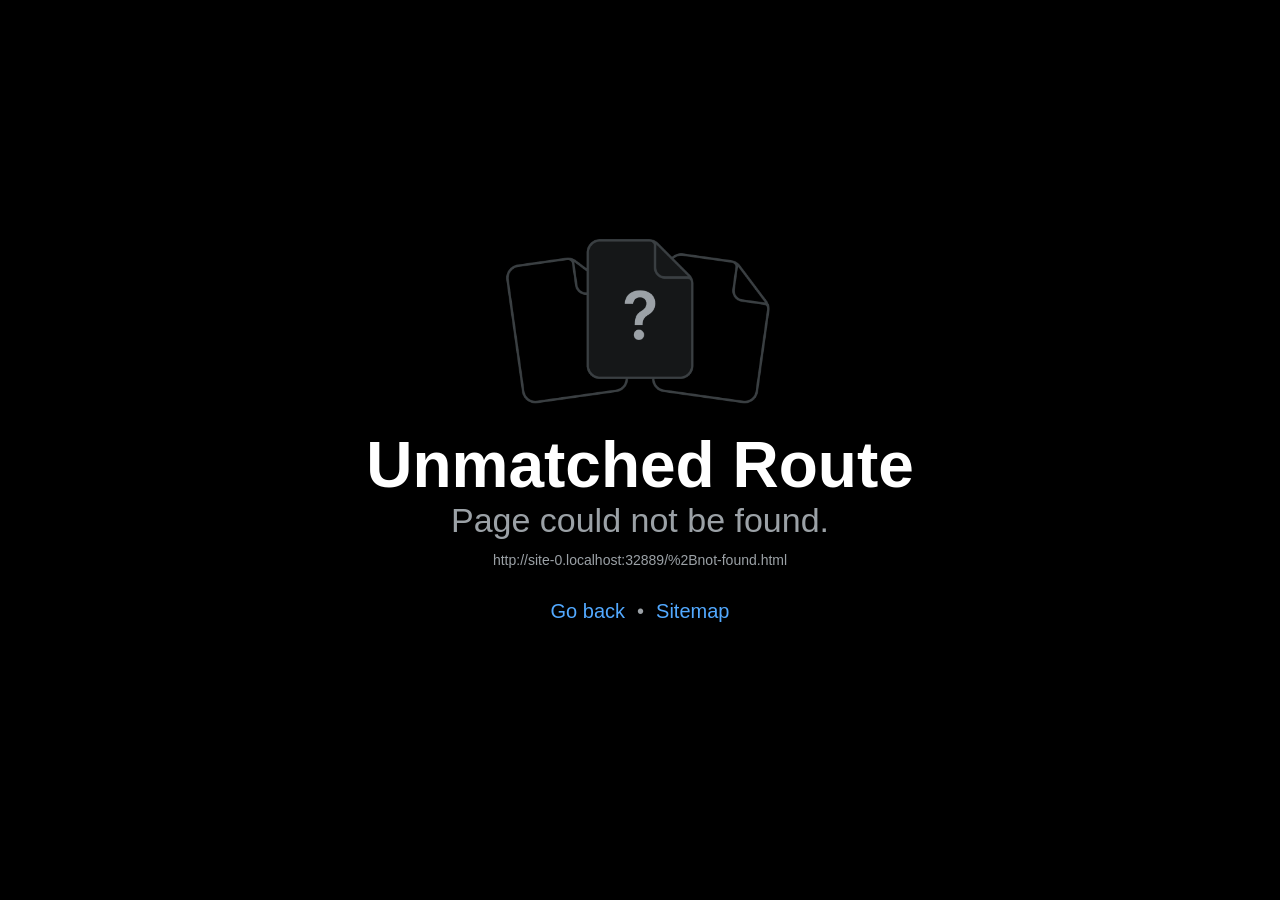
<file: +not-found.html>
<!DOCTYPE html><html  lang="en"><head><title data-rh="true"></title><meta charSet="utf-8"/><meta name="viewport" content="width=device-width, initial-scale=1, shrink-to-fit=no"/><meta http-equiv="X-UA-Compatible" content="IE=edge"/><style id="expo-reset">#root,body,html{height:100%}body{overflow:hidden}#root{display:flex}</style><style id="react-native-stylesheet">[stylesheet-group="0"]{}
body{margin:0;}
button::-moz-focus-inner,input::-moz-focus-inner{border:0;padding:0;}
html{-ms-text-size-adjust:100%;-webkit-text-size-adjust:100%;-webkit-tap-highlight-color:rgba(0,0,0,0);}
input::-webkit-search-cancel-button,input::-webkit-search-decoration,input::-webkit-search-results-button,input::-webkit-search-results-decoration{display:none;}
[stylesheet-group="1"]{}
.css-11aywtz{-moz-appearance:textfield;-webkit-appearance:none;background-color:rgba(0,0,0,0.00);border-bottom-left-radius:0px;border-bottom-right-radius:0px;border-top-left-radius:0px;border-top-right-radius:0px;border:0 solid black;box-sizing:border-box;font:14px -apple-system,BlinkMacSystemFont,"Segoe UI",Roboto,Helvetica,Arial,sans-serif;margin:0px;padding:0px;resize:none;}
.css-146c3p1{background-color:rgba(0,0,0,0.00);border:0 solid black;box-sizing:border-box;color:rgba(0,0,0,1.00);display:inline;font:14px -apple-system,BlinkMacSystemFont,"Segoe UI",Roboto,Helvetica,Arial,sans-serif;list-style:none;margin:0px;padding:0px;position:relative;text-align:start;text-decoration:none;white-space:pre-wrap;word-wrap:break-word;}
.css-1jxf684{background-color:rgba(0,0,0,0.00);border:0 solid black;box-sizing:border-box;color:inherit;display:inline;font:inherit;list-style:none;margin:0px;padding:0px;position:relative;text-align:inherit;text-decoration:none;white-space:inherit;word-wrap:break-word;}
.css-9pa8cd{bottom:0px;height:100%;left:0px;opacity:0;position:absolute;right:0px;top:0px;width:100%;z-index:-1;}
.css-g5y9jx{align-content:flex-start;align-items:stretch;background-color:rgba(0,0,0,0.00);border:0 solid black;box-sizing:border-box;display:flex;flex-basis:auto;flex-direction:column;flex-shrink:0;list-style:none;margin:0px;min-height:0px;min-width:0px;padding:0px;position:relative;text-decoration:none;z-index:0;}
[stylesheet-group="2"]{}
.r-10zifiv{border-bottom-color:rgba(242,184,202,0.85);border-left-color:rgba(242,184,202,0.85);border-right-color:rgba(242,184,202,0.85);border-top-color:rgba(242,184,202,0.85);}
.r-118cn30{border-bottom-color:rgba(63,40,55,1.00);border-left-color:rgba(63,40,55,1.00);border-right-color:rgba(63,40,55,1.00);border-top-color:rgba(63,40,55,1.00);}
.r-11jsup{border-bottom-color:rgba(217,228,234,1.00);border-left-color:rgba(217,228,234,1.00);border-right-color:rgba(217,228,234,1.00);border-top-color:rgba(217,228,234,1.00);}
.r-11mg6pl{border-bottom-color:rgba(255,255,255,1.00);border-left-color:rgba(255,255,255,1.00);border-right-color:rgba(255,255,255,1.00);border-top-color:rgba(255,255,255,1.00);}
.r-13awgt0{flex:1;}
.r-13ts1vm{border-bottom-color:rgba(205,224,236,0.46);border-left-color:rgba(205,224,236,0.46);border-right-color:rgba(205,224,236,0.46);border-top-color:rgba(205,224,236,0.46);}
.r-14dt828{border-bottom-color:rgba(222,237,247,0.30);border-left-color:rgba(222,237,247,0.30);border-right-color:rgba(222,237,247,0.30);border-top-color:rgba(222,237,247,0.30);}
.r-14ehvnd{border-bottom-color:rgba(205,221,241,0.52);border-left-color:rgba(205,221,241,0.52);border-right-color:rgba(205,221,241,0.52);border-top-color:rgba(205,221,241,0.52);}
.r-14kx8px{border-bottom-color:rgba(205,224,236,0.58);border-left-color:rgba(205,224,236,0.58);border-right-color:rgba(205,224,236,0.58);border-top-color:rgba(205,224,236,0.58);}
.r-15eb8ra{border-bottom-color:rgba(229,213,220,1.00);border-left-color:rgba(229,213,220,1.00);border-right-color:rgba(229,213,220,1.00);border-top-color:rgba(229,213,220,1.00);}
.r-163x3p3{border-bottom-color:rgba(213,132,151,0.76);border-left-color:rgba(213,132,151,0.76);border-right-color:rgba(213,132,151,0.76);border-top-color:rgba(213,132,151,0.76);}
.r-16h2qde{border-bottom-color:rgba(226,189,113,0.62);border-left-color:rgba(226,189,113,0.62);border-right-color:rgba(226,189,113,0.62);border-top-color:rgba(226,189,113,0.62);}
.r-16o7zlv{border-bottom-color:rgba(225,231,235,1.00);border-left-color:rgba(225,231,235,1.00);border-right-color:rgba(225,231,235,1.00);border-top-color:rgba(225,231,235,1.00);}
.r-16umr5u{border-bottom-color:rgba(180,139,92,0.65);border-left-color:rgba(180,139,92,0.65);border-right-color:rgba(180,139,92,0.65);border-top-color:rgba(180,139,92,0.65);}
.r-16uyjmq{border-bottom-left-radius:22px;border-bottom-right-radius:22px;border-top-left-radius:22px;border-top-right-radius:22px;}
.r-16xy1ee{border-bottom-color:rgba(183,211,221,0.84);border-left-color:rgba(183,211,221,0.84);border-right-color:rgba(183,211,221,0.84);border-top-color:rgba(183,211,221,0.84);}
.r-17f5l8t{border-bottom-color:rgba(218,150,173,0.78);border-left-color:rgba(218,150,173,0.78);border-right-color:rgba(218,150,173,0.78);border-top-color:rgba(218,150,173,0.78);}
.r-17gmijd{border-bottom-color:rgba(219,231,239,1.00);border-left-color:rgba(219,231,239,1.00);border-right-color:rgba(219,231,239,1.00);border-top-color:rgba(219,231,239,1.00);}
.r-17wrfun{border-bottom-color:rgba(242,157,190,0.35);border-left-color:rgba(242,157,190,0.35);border-right-color:rgba(242,157,190,0.35);border-top-color:rgba(242,157,190,0.35);}
.r-1867qdf{border-bottom-left-radius:16px;border-bottom-right-radius:16px;border-top-left-radius:16px;border-top-right-radius:16px;}
.r-19ebpcw{border-bottom-color:rgba(209,223,234,0.95);border-left-color:rgba(209,223,234,0.95);border-right-color:rgba(209,223,234,0.95);border-top-color:rgba(209,223,234,0.95);}
.r-19twf69{border-bottom-color:rgba(168,220,250,0.82);border-left-color:rgba(168,220,250,0.82);border-right-color:rgba(168,220,250,0.82);border-top-color:rgba(168,220,250,0.82);}
.r-1a3k4vu{border-bottom-color:rgba(226,189,113,0.55);border-left-color:rgba(226,189,113,0.55);border-right-color:rgba(226,189,113,0.55);border-top-color:rgba(226,189,113,0.55);}
.r-1a976y8{border-bottom-left-radius:19px;border-bottom-right-radius:19px;border-top-left-radius:19px;border-top-right-radius:19px;}
.r-1a9uok9{border-bottom-color:rgba(226,189,113,0.42);border-left-color:rgba(226,189,113,0.42);border-right-color:rgba(226,189,113,0.42);border-top-color:rgba(226,189,113,0.42);}
.r-1awa8pu{border-bottom-color:rgba(101,119,134,1.00);border-left-color:rgba(101,119,134,1.00);border-right-color:rgba(101,119,134,1.00);border-top-color:rgba(101,119,134,1.00);}
.r-1b2dskm{border-bottom-color:rgba(226,189,113,0.52);border-left-color:rgba(226,189,113,0.52);border-right-color:rgba(226,189,113,0.52);border-top-color:rgba(226,189,113,0.52);}
.r-1bq2mok{margin:3px;}
.r-1bq9uc5{padding:9px;}
.r-1bs5jlq{border-bottom-color:rgba(226,155,180,0.80);border-left-color:rgba(226,155,180,0.80);border-right-color:rgba(226,155,180,0.80);border-top-color:rgba(226,155,180,0.80);}
.r-1cryqr{border-bottom-color:rgba(197,219,233,0.82);border-left-color:rgba(197,219,233,0.82);border-right-color:rgba(197,219,233,0.82);border-top-color:rgba(197,219,233,0.82);}
.r-1d4xg89{border-bottom-color:rgba(170,184,194,1.00);border-left-color:rgba(170,184,194,1.00);border-right-color:rgba(170,184,194,1.00);border-top-color:rgba(170,184,194,1.00);}
.r-1dedoh8{border-bottom-left-radius:9px;border-bottom-right-radius:9px;border-top-left-radius:9px;border-top-right-radius:9px;}
.r-1dx2nza{border-bottom-color:rgba(239,205,143,0.56);border-left-color:rgba(239,205,143,0.56);border-right-color:rgba(239,205,143,0.56);border-top-color:rgba(239,205,143,0.56);}
.r-1dzdj1l{border-bottom-left-radius:10px;border-bottom-right-radius:10px;border-top-left-radius:10px;border-top-right-radius:10px;}
.r-1eyp7jh{border-bottom-color:rgba(219,232,242,0.96);border-left-color:rgba(219,232,242,0.96);border-right-color:rgba(219,232,242,0.96);border-top-color:rgba(219,232,242,0.96);}
.r-1f0042m{border-bottom-left-radius:5px;border-bottom-right-radius:5px;border-top-left-radius:5px;border-top-right-radius:5px;}
.r-1fzkraj{border-bottom-color:rgba(215,184,195,0.82);border-left-color:rgba(215,184,195,0.82);border-right-color:rgba(215,184,195,0.82);border-top-color:rgba(215,184,195,0.82);}
.r-1gbff6h{border-bottom-color:rgba(205,224,236,0.32);border-left-color:rgba(205,224,236,0.32);border-right-color:rgba(205,224,236,0.32);border-top-color:rgba(205,224,236,0.32);}
.r-1ggqgpk{border-bottom-color:rgba(166,211,241,0.28);border-left-color:rgba(166,211,241,0.28);border-right-color:rgba(166,211,241,0.28);border-top-color:rgba(166,211,241,0.28);}
.r-1gxmvxo{border-bottom-color:rgba(214,111,145,0.78);border-left-color:rgba(214,111,145,0.78);border-right-color:rgba(214,111,145,0.78);border-top-color:rgba(214,111,145,0.78);}
.r-1h8oga0{border-bottom-color:rgba(213,225,235,1.00);border-left-color:rgba(213,225,235,1.00);border-right-color:rgba(213,225,235,1.00);border-top-color:rgba(213,225,235,1.00);}
.r-1j16mh1{border-bottom-left-radius:100%;border-bottom-right-radius:100%;border-top-left-radius:100%;border-top-right-radius:100%;}
.r-1jkafct{border-bottom-left-radius:2px;border-bottom-right-radius:2px;border-top-left-radius:2px;border-top-right-radius:2px;}
.r-1jqe5ci{border-bottom-color:rgba(173,220,247,0.58);border-left-color:rgba(173,220,247,0.58);border-right-color:rgba(173,220,247,0.58);border-top-color:rgba(173,220,247,0.58);}
.r-1jyn79y{border-bottom-color:rgba(0,150,136,1.00);border-left-color:rgba(0,150,136,1.00);border-right-color:rgba(0,150,136,1.00);border-top-color:rgba(0,150,136,1.00);}
.r-1kg55gu{border-bottom-color:rgba(237,199,215,0.96);border-left-color:rgba(237,199,215,0.96);border-right-color:rgba(237,199,215,0.96);border-top-color:rgba(237,199,215,0.96);}
.r-1kjjm2w{border-bottom-color:rgba(215,228,239,0.90);border-left-color:rgba(215,228,239,0.90);border-right-color:rgba(215,228,239,0.90);border-top-color:rgba(215,228,239,0.90);}
.r-1lmvkkb{border-bottom-color:rgba(206,223,233,0.94);border-left-color:rgba(206,223,233,0.94);border-right-color:rgba(206,223,233,0.94);border-top-color:rgba(206,223,233,0.94);}
.r-1meppu6{border-bottom-color:rgba(201,226,239,0.70);border-left-color:rgba(201,226,239,0.70);border-right-color:rgba(201,226,239,0.70);border-top-color:rgba(201,226,239,0.70);}
.r-1mxhqmb{border-bottom-left-radius:11px;border-bottom-right-radius:11px;border-top-left-radius:11px;border-top-right-radius:11px;}
.r-1nyu403{border-bottom-color:rgba(209,224,236,0.90);border-left-color:rgba(209,224,236,0.90);border-right-color:rgba(209,224,236,0.90);border-top-color:rgba(209,224,236,0.90);}
.r-1o7nc{border-bottom-color:rgba(112,103,139,0.72);border-left-color:rgba(112,103,139,0.72);border-right-color:rgba(112,103,139,0.72);border-top-color:rgba(112,103,139,0.72);}
.r-1oa573f{border-bottom-color:rgba(224,157,180,0.62);border-left-color:rgba(224,157,180,0.62);border-right-color:rgba(224,157,180,0.62);border-top-color:rgba(224,157,180,0.62);}
.r-1odtelo{border-bottom-color:rgba(190,168,204,0.78);border-left-color:rgba(190,168,204,0.78);border-right-color:rgba(190,168,204,0.78);border-top-color:rgba(190,168,204,0.78);}
.r-1olmmlc{border-bottom-color:rgba(167,221,255,0.65);border-left-color:rgba(167,221,255,0.65);border-right-color:rgba(167,221,255,0.65);border-top-color:rgba(167,221,255,0.65);}
.r-1oqcu8e{padding:15px;}
.r-1p2c5xz{border-bottom-color:rgba(231,200,212,1.00);border-left-color:rgba(231,200,212,1.00);border-right-color:rgba(231,200,212,1.00);border-top-color:rgba(231,200,212,1.00);}
.r-1pcd2l5{padding:20px;}
.r-1phboty{border-bottom-style:solid;border-left-style:solid;border-right-style:solid;border-top-style:solid;}
.r-1plg02g{border-bottom-color:rgba(216,226,238,0.95);border-left-color:rgba(216,226,238,0.95);border-right-color:rgba(216,226,238,0.95);border-top-color:rgba(216,226,238,0.95);}
.r-1q9bdsx{border-bottom-left-radius:12px;border-bottom-right-radius:12px;border-top-left-radius:12px;border-top-right-radius:12px;}
.r-1qsk4np{overflow-x:clip;overflow-y:clip;}
.r-1rvyss1{border-bottom-color:rgba(255,255,255,0.20);border-left-color:rgba(255,255,255,0.20);border-right-color:rgba(255,255,255,0.20);border-top-color:rgba(255,255,255,0.20);}
.r-1sarvy5{border-bottom-color:rgba(214,228,239,1.00);border-left-color:rgba(214,228,239,1.00);border-right-color:rgba(214,228,239,1.00);border-top-color:rgba(214,228,239,1.00);}
.r-1slz7xr{padding:14px;}
.r-1sp51qo{padding:10px;}
.r-1tu5ibj{border-bottom-color:rgba(91,59,74,1.00);border-left-color:rgba(91,59,74,1.00);border-right-color:rgba(91,59,74,1.00);border-top-color:rgba(91,59,74,1.00);}
.r-1txcine{border-bottom-left-radius:13px;border-bottom-right-radius:13px;border-top-left-radius:13px;border-top-right-radius:13px;}
.r-1udh08x{overflow-x:hidden;overflow-y:hidden;}
.r-1uu6nss{padding:5px;}
.r-1vuqmkj{border-bottom-color:rgba(226,189,113,0.35);border-left-color:rgba(226,189,113,0.35);border-right-color:rgba(226,189,113,0.35);border-top-color:rgba(226,189,113,0.35);}
.r-1xfd6ze{border-bottom-left-radius:8px;border-bottom-right-radius:8px;border-top-left-radius:8px;border-top-right-radius:8px;}
.r-1yadl64{border-bottom-width:0px;border-left-width:0px;border-right-width:0px;border-top-width:0px;}
.r-1ylenci{border-bottom-left-radius:15px;border-bottom-right-radius:15px;border-top-left-radius:15px;border-top-right-radius:15px;}
.r-1yrtnrd{border-bottom-color:rgba(216,237,246,1.00);border-left-color:rgba(216,237,246,1.00);border-right-color:rgba(216,237,246,1.00);border-top-color:rgba(216,237,246,1.00);}
.r-2zexzi{border-bottom-color:rgba(242,157,190,0.95);border-left-color:rgba(242,157,190,0.95);border-right-color:rgba(242,157,190,0.95);border-top-color:rgba(242,157,190,0.95);}
.r-3duc8o{border-bottom-color:rgba(229,234,237,1.00);border-left-color:rgba(229,234,237,1.00);border-right-color:rgba(229,234,237,1.00);border-top-color:rgba(229,234,237,1.00);}
.r-3z7ge{border-bottom-color:rgba(232,190,111,0.86);border-left-color:rgba(232,190,111,0.86);border-right-color:rgba(232,190,111,0.86);border-top-color:rgba(232,190,111,0.86);}
.r-42olwf{border-bottom-color:rgba(0,0,0,0.00);border-left-color:rgba(0,0,0,0.00);border-right-color:rgba(0,0,0,0.00);border-top-color:rgba(0,0,0,0.00);}
.r-4a18lf{border-bottom-color:rgba(255,0,0,1.00);border-left-color:rgba(255,0,0,1.00);border-right-color:rgba(255,0,0,1.00);border-top-color:rgba(255,0,0,1.00);}
.r-4ajq90{border-bottom-color:rgba(75,44,59,1.00);border-left-color:rgba(75,44,59,1.00);border-right-color:rgba(75,44,59,1.00);border-top-color:rgba(75,44,59,1.00);}
.r-4g7ao7{border-bottom-color:rgba(215,133,165,0.94);border-left-color:rgba(215,133,165,0.94);border-right-color:rgba(215,133,165,0.94);border-top-color:rgba(215,133,165,0.94);}
.r-4ogie5{border-bottom-color:rgba(205,224,236,0.30);border-left-color:rgba(205,224,236,0.30);border-right-color:rgba(205,224,236,0.30);border-top-color:rgba(205,224,236,0.30);}
.r-4s7div{border-bottom-color:rgba(205,224,236,0.34);border-left-color:rgba(205,224,236,0.34);border-right-color:rgba(205,224,236,0.34);border-top-color:rgba(205,224,236,0.34);}
.r-4ty4cz{border-bottom-color:rgba(95,62,77,1.00);border-left-color:rgba(95,62,77,1.00);border-right-color:rgba(95,62,77,1.00);border-top-color:rgba(95,62,77,1.00);}
.r-5t7aoe{border-bottom-left-radius:17px;border-bottom-right-radius:17px;border-top-left-radius:17px;border-top-right-radius:17px;}
.r-60ke3l{border-bottom-color:rgba(0,128,0,1.00);border-left-color:rgba(0,128,0,1.00);border-right-color:rgba(0,128,0,1.00);border-top-color:rgba(0,128,0,1.00);}
.r-6gt6f{border-bottom-color:rgba(163,215,250,0.48);border-left-color:rgba(163,215,250,0.48);border-right-color:rgba(163,215,250,0.48);border-top-color:rgba(163,215,250,0.48);}
.r-6ncur5{border-bottom-left-radius:18px;border-bottom-right-radius:18px;border-top-left-radius:18px;border-top-right-radius:18px;}
.r-6t2glc{border-bottom-left-radius:40px;border-bottom-right-radius:40px;border-top-left-radius:40px;border-top-right-radius:40px;}
.r-7e4x80{border-bottom-color:rgba(255,255,255,0.78);border-left-color:rgba(255,255,255,0.78);border-right-color:rgba(255,255,255,0.78);border-top-color:rgba(255,255,255,0.78);}
.r-875k86{border-bottom-color:rgba(242,157,190,0.45);border-left-color:rgba(242,157,190,0.45);border-right-color:rgba(242,157,190,0.45);border-top-color:rgba(242,157,190,0.45);}
.r-9x6qib{border-bottom-color:rgba(204,214,221,1.00);border-left-color:rgba(204,214,221,1.00);border-right-color:rgba(204,214,221,1.00);border-top-color:rgba(204,214,221,1.00);}
.r-a0nrkd{border-bottom-color:rgba(212,224,231,1.00);border-left-color:rgba(212,224,231,1.00);border-right-color:rgba(212,224,231,1.00);border-top-color:rgba(212,224,231,1.00);}
.r-a1yn9n{border-bottom-left-radius:28px;border-bottom-right-radius:28px;border-top-left-radius:28px;border-top-right-radius:28px;}
.r-b5dt31{border-bottom-color:rgba(232,137,173,0.82);border-left-color:rgba(232,137,173,0.82);border-right-color:rgba(232,137,173,0.82);border-top-color:rgba(232,137,173,0.82);}
.r-bgkrau{border-bottom-color:rgba(209,168,91,1.00);border-left-color:rgba(209,168,91,1.00);border-right-color:rgba(209,168,91,1.00);border-top-color:rgba(209,168,91,1.00);}
.r-bztko3{overflow-x:visible;overflow-y:visible;}
.r-crgep1{margin:0px;}
.r-d045u9{border-bottom-width:2px;border-left-width:2px;border-right-width:2px;border-top-width:2px;}
.r-d23pfw{padding:24px;}
.r-d8bwx9{border-bottom-color:rgba(242,160,188,1.00);border-left-color:rgba(242,160,188,1.00);border-right-color:rgba(242,160,188,1.00);border-top-color:rgba(242,160,188,1.00);}
.r-d9mb76{border-bottom-color:rgba(171,219,247,0.72);border-left-color:rgba(171,219,247,0.72);border-right-color:rgba(171,219,247,0.72);border-top-color:rgba(171,219,247,0.72);}
.r-deas7s{border-bottom-color:rgba(226,232,236,1.00);border-left-color:rgba(226,232,236,1.00);border-right-color:rgba(226,232,236,1.00);border-top-color:rgba(226,232,236,1.00);}
.r-edyy15{padding:8px;}
.r-eu5tkn{border-bottom-color:rgba(230,140,170,0.84);border-left-color:rgba(230,140,170,0.84);border-right-color:rgba(230,140,170,0.84);border-top-color:rgba(230,140,170,0.84);}
.r-fx7oqy{border-bottom-color:rgba(0,0,255,1.00);border-left-color:rgba(0,0,255,1.00);border-right-color:rgba(0,0,255,1.00);border-top-color:rgba(0,0,255,1.00);}
.r-gs8llg{border-bottom-color:rgba(226,185,109,1.00);border-left-color:rgba(226,185,109,1.00);border-right-color:rgba(226,185,109,1.00);border-top-color:rgba(226,185,109,1.00);}
.r-h3sxf2{border-bottom-color:rgba(239,205,143,0.62);border-left-color:rgba(239,205,143,0.62);border-right-color:rgba(239,205,143,0.62);border-top-color:rgba(239,205,143,0.62);}
.r-hvic4v{display:none;}
.r-j0htbr{border-bottom-color:rgba(215,223,227,1.00);border-left-color:rgba(215,223,227,1.00);border-right-color:rgba(215,223,227,1.00);border-top-color:rgba(215,223,227,1.00);}
.r-kq9wsh{padding:13px;}
.r-krxsd3{display:-webkit-box;}
.r-ld6h1z{border-bottom-color:rgba(214,228,239,0.92);border-left-color:rgba(214,228,239,0.92);border-right-color:rgba(214,228,239,0.92);border-top-color:rgba(214,228,239,0.92);}
.r-n0oocr{border-bottom-color:rgba(220,229,235,1.00);border-left-color:rgba(220,229,235,1.00);border-right-color:rgba(220,229,235,1.00);border-top-color:rgba(220,229,235,1.00);}
.r-nsbfu8{padding:16px;}
.r-q81ovl{padding:11px;}
.r-qbvqui{border-bottom-color:rgba(222,237,247,0.35);border-left-color:rgba(222,237,247,0.35);border-right-color:rgba(222,237,247,0.35);border-top-color:rgba(222,237,247,0.35);}
.r-qgi43r{padding:17px;}
.r-qpntkw{padding:6px;}
.r-qxkl7z{border-bottom-color:rgba(224,234,241,1.00);border-left-color:rgba(224,234,241,1.00);border-right-color:rgba(224,234,241,1.00);border-top-color:rgba(224,234,241,1.00);}
.r-qxtw8h{border-bottom-left-radius:27px;border-bottom-right-radius:27px;border-top-left-radius:27px;border-top-right-radius:27px;}
.r-reoz6g{border-bottom-color:rgba(189,110,144,1.00);border-left-color:rgba(189,110,144,1.00);border-right-color:rgba(189,110,144,1.00);border-top-color:rgba(189,110,144,1.00);}
.r-rs99b7{border-bottom-width:1px;border-left-width:1px;border-right-width:1px;border-top-width:1px;}
.r-s19do1{border-bottom-color:rgba(231,195,211,0.96);border-left-color:rgba(231,195,211,0.96);border-right-color:rgba(231,195,211,0.96);border-top-color:rgba(231,195,211,0.96);}
.r-sncnmi{border-bottom-color:rgba(163,127,118,0.55);border-left-color:rgba(163,127,118,0.55);border-right-color:rgba(163,127,118,0.55);border-top-color:rgba(163,127,118,0.55);}
.r-t23y2h{border-bottom-left-radius:14px;border-bottom-right-radius:14px;border-top-left-radius:14px;border-top-right-radius:14px;}
.r-t58jzf{border-bottom-color:rgba(226,189,113,0.80);border-left-color:rgba(226,189,113,0.80);border-right-color:rgba(226,189,113,0.80);border-top-color:rgba(226,189,113,0.80);}
.r-t60dpp{padding:0px;}
.r-tgtv6l{border-bottom-left-radius:62px;border-bottom-right-radius:62px;border-top-left-radius:62px;border-top-right-radius:62px;}
.r-vmjxi2{border-bottom-color:rgba(104,65,78,1.00);border-left-color:rgba(104,65,78,1.00);border-right-color:rgba(104,65,78,1.00);border-top-color:rgba(104,65,78,1.00);}
.r-wg31gx{border-bottom-color:rgba(49,53,56,1.00);border-left-color:rgba(49,53,56,1.00);border-right-color:rgba(49,53,56,1.00);border-top-color:rgba(49,53,56,1.00);}
.r-whuqzp{padding:18px;}
.r-x06db5{border-bottom-color:rgba(213,228,239,0.96);border-left-color:rgba(213,228,239,0.96);border-right-color:rgba(213,228,239,0.96);border-top-color:rgba(213,228,239,0.96);}
.r-xoduu5{display:inline-flex;}
.r-xyw6el{padding:12px;}
.r-y47klf{border-bottom-left-radius:20px;border-bottom-right-radius:20px;border-top-left-radius:20px;border-top-right-radius:20px;}
.r-ywje51{margin:auto;}
.r-z2wwpe{border-bottom-left-radius:4px;border-bottom-right-radius:4px;border-top-left-radius:4px;border-top-right-radius:4px;}
.r-zua6kk{border-bottom-color:rgba(226,189,113,0.25);border-left-color:rgba(226,189,113,0.25);border-right-color:rgba(226,189,113,0.25);border-top-color:rgba(226,189,113,0.25);}
.r-zwfwmy{border-bottom-color:rgba(205,221,241,0.76);border-left-color:rgba(205,221,241,0.76);border-right-color:rgba(205,221,241,0.76);border-top-color:rgba(205,221,241,0.76);}
[stylesheet-group="2.1"]{}
.r-11f147o{padding-bottom:8px;padding-top:8px;}
.r-11gswi8{padding-left:3px;padding-right:3px;}
.r-17c3tha{padding-left:17px;padding-right:17px;}
.r-17q4wm6{margin-left:5px;margin-right:5px;}
.r-184id4b{margin-bottom:12px;margin-top:12px;}
.r-18c5d7m{padding-left:6px;padding-right:6px;}
.r-1apnidv{margin-bottom:14px;margin-top:14px;}
.r-1d7mnkm{padding-bottom:15px;padding-top:15px;}
.r-1e084wi{padding-left:0px;padding-right:0px;}
.r-1ezpcd1{padding-left:9px;padding-right:9px;}
.r-1m1l54l{padding-left:11px;padding-right:11px;}
.r-1ml3abn{padding-bottom:14px;padding-top:14px;}
.r-1mmae3n{padding-bottom:12px;padding-top:12px;}
.r-1ntr0p{padding-left:5px;padding-right:5px;}
.r-1rsorjc{padding-left:36px;padding-right:36px;}
.r-1s5swlz{padding-bottom:9px;padding-top:9px;}
.r-1ubuhtd{padding-left:10px;padding-right:10px;}
.r-1w1oxbu{margin-left:6px;margin-right:6px;}
.r-1yd117h{padding-bottom:7px;padding-top:7px;}
.r-284m6k{padding-left:18px;padding-right:18px;}
.r-3o4zer{padding-left:12px;padding-right:12px;}
.r-3pj75a{padding-left:16px;padding-right:16px;}
.r-5o2xco{margin-bottom:5px;margin-top:5px;}
.r-bx70bn{margin-bottom:8px;margin-top:8px;}
.r-c6ipad{padding-left:7px;padding-right:7px;}
.r-cnw61z{padding-bottom:4px;padding-top:4px;}
.r-cxgwc0{padding-left:24px;padding-right:24px;}
.r-f8sm7e{margin-left:auto;margin-right:auto;}
.r-gu64tb{padding-left:14px;padding-right:14px;}
.r-iaysbf{padding-bottom:17px;padding-top:17px;}
.r-is05cd{padding-left:8px;padding-right:8px;}
.r-jdiy1a{margin-left:11px;margin-right:11px;}
.r-jusfrs{margin-left:12px;margin-right:12px;}
.r-l00any{margin-bottom:4px;margin-top:4px;}
.r-lzsi8w{padding-left:2px;padding-right:2px;}
.r-n5f61p{margin-bottom:3px;margin-top:3px;}
.r-n7gxbd{padding-left:4px;padding-right:4px;}
.r-rehuqn{padding-bottom:5px;padding-top:5px;}
.r-u4gi5m{padding-left:13px;padding-right:13px;}
.r-u9wvl5{padding-left:20px;padding-right:20px;}
.r-ubg91z{padding-left:15px;padding-right:15px;}
.r-ugi1tw{padding-left:5%;padding-right:5%;}
.r-vuvdlw{padding-bottom:6px;padding-top:6px;}
.r-w7s2jr{padding-bottom:16px;padding-top:16px;}
.r-wnp491{margin-left:2px;margin-right:2px;}
.r-xjggfu{padding-bottom:3px;padding-top:3px;}
.r-ytbthy{padding-bottom:10px;padding-top:10px;}
.r-ywh0we{padding-bottom:13px;padding-top:13px;}
.r-zo2zu6{padding-bottom:24px;padding-top:24px;}
[stylesheet-group="2.2"]{}
.r-10s2tm5{left:0%;}
.r-16o8guy{right:100%;}
.r-1a11zyx{margin-right:12px;}
.r-1cwvpvk{margin-left:12px;}
.r-1e97lx8{margin-right:3px;}
.r-1euzeng{padding-left:24px;}
.r-1g4tz6n{margin-right:-14.5px;}
.r-1h31txp{padding-right:16px;}
.r-1lhn9r{margin-left:-14.5px;}
.r-1sqnqi2{margin-left:3px;}
.r-1vl2501{padding-right:24px;}
.r-9mo606{margin-right:10px;}
.r-c59us2{left:-3px;}
.r-dqe1q{right:0%;}
.r-qb41rp{margin-right:5px;}
.r-rci37q{left:100%;}
.r-uhung1{margin-left:10px;}
.r-vpmibe{right:-3px;}
.r-w67my2{padding-left:16px;}
.r-wizibn{margin-left:5px;}
[stylesheet-group="3"]{}
.r-100vyta{margin-top:7px;}
.r-105ug2t{pointer-events:auto!important;}
.r-109y4c4{height:1px;}
.r-10cckse{color:rgba(112,82,96,1.00);}
.r-10myxiz{color:rgba(93,64,80,1.00);}
.r-10ptun7{height:16px;}
.r-10v3vxq{transform:scaleX(-1);}
.r-10x49cs{font-size:10px;}
.r-10xqauy{padding-top:env(safe-area-inset-top);}
.r-10yl4k{line-height:21px;}
.r-110lka4{left:5%;}
.r-116um31{min-height:47px;}
.r-1175li{background-color:rgba(179,43,77,1.00);}
.r-11cka7j{background-color:rgba(240,243,245,1.00);}
.r-11fsuwv{height:78px;}
.r-11j9u27{visibility:hidden;}
.r-11mo1y0{margin-bottom:7px;}
.r-11mpjr4{background-color:rgba(223,223,223,1.00);}
.r-11nkk9x{color:rgba(189,170,180,1.00);}
.r-11udlyb{background-color:rgba(0,150,136,1.00);}
.r-11v9fek{min-width:180px;}
.r-11wg9zk{width:31%;}
.r-11yh6sk{overflow-x:hidden;}
.r-124tl9g{color:rgba(230,244,250,1.00);}
.r-124xlbb{color:rgba(130,169,193,1.00);}
.r-125odwc{border-bottom-color:rgba(197,173,178,0.35);}
.r-12ahw1f{color:rgba(223,245,255,1.00);}
.r-12f6czt{top:17px;}
.r-12l3ww3{color:rgba(217,188,194,1.00);}
.r-12ms8kf{box-shadow:0px 5px 12px rgba(122,72,98,0.18);}
.r-12of7w6{color:rgba(89,108,121,1.00);}
.r-12qfs6j{background-color:rgba(17,35,51,0.72);}
.r-12r6lrl{opacity:0.48;}
.r-12vffkv>* {pointer-events:auto;}
.r-12vffkv{pointer-events:none!important;}
.r-12vjls4{box-shadow:0px 5px 12px rgba(159,82,111,0.30);}
.r-12yl9or{background-color:rgba(16,10,20,0.42);}
.r-131xog0{width:38px;}
.r-135wba7{line-height:24px;}
.r-136ojw6{z-index:2;}
.r-13927lq{color:rgba(139,158,173,1.00);}
.r-139qp0b{background-color:rgba(18,12,25,0.55);}
.r-13aq9py{animation-name:r-1iq689l;}
.r-13evw00{color:rgba(215,185,195,1.00);}
.r-13g74xh{background-color:rgba(138,197,156,1.00);}
.r-13gvty3{padding-top:6px;}
.r-13i1aef{background-color:rgba(12,8,17,0.70);}
.r-13itbh8{color:rgba(216,98,131,1.00);}
.r-13q4gwd{box-shadow:0px 2px 5px rgba(215,232,242,0.40);}
.r-13qz1uu{width:100%;}
.r-13tjlyg{transition-duration:0.1s;}
.r-13wd5ia{color:rgba(112,73,93,1.00);}
.r-140q9qj{background-color:rgba(220,237,248,0.10);}
.r-1472mwg{height:24px;}
.r-14aym27{color:rgba(217,193,140,1.00);}
.r-14e35az{color:rgba(255,241,242,1.00);}
.r-14eup4l{top:3px;}
.r-14gocgy{text-shadow:0px 0px 5px rgba(84,138,169,1.00);}
.r-14gqq1x{margin-top:4px;}
.r-14lw9ot{background-color:rgba(255,255,255,1.00);}
.r-14mxxgy{color:rgba(139,114,125,1.00);}
.r-14qsju2{background-color:rgba(22,11,34,1.00);}
.r-14sbq61{background-color:rgba(33,150,243,1.00);}
.r-14yzgew{line-height:18px;}
.r-150rngu{-webkit-overflow-scrolling:touch;}
.r-151fgt1{width:39%;}
.r-1529eph{background-color:rgba(40,16,28,1.00);}
.r-153u8wm{background-color:rgba(249,252,255,0.99);}
.r-156q2ks{margin-top:10px;}
.r-1599tul{gap:3px;}
.r-15d164r{margin-bottom:10px;}
.r-15gljci{left:-60px;}
.r-15sn980{color:rgba(97,119,131,1.00);}
.r-15zivkp{margin-bottom:4px;}
.r-15zvd17{aspect-ratio:1.5;}
.r-161ttwi{left:12px;}
.r-166rnaf{background-color:rgba(232,137,173,0.20);}
.r-166wg6h{background-color:rgba(157,47,73,0.12);}
.r-16as24h{color:rgba(244,206,216,0.72);}
.r-16dba41{font-weight:400;}
.r-16l2b0g{opacity:0.74;}
.r-16okoll{opacity:0.82;}
.r-16y2uox{flex-grow:1;}
.r-170w6zn{bottom:4px;}
.r-173mn98{align-self:flex-end;}
.r-173mzie{transform:scaleY(-1);}
.r-1777fci{justify-content:center;}
.r-17b3b9k{height:33px;}
.r-17bb2tj{animation-duration:0.75s;}
.r-17hmhgr{transform:rotate(45deg);}
.r-17leim2{background-repeat:repeat;}
.r-17ovt7w{color:rgba(220,234,242,1.00);}
.r-17s6mgv{justify-content:flex-end;}
.r-17tb59b{opacity:0.7;}
.r-17tloay{opacity:0.6;}
.r-17u3ijr{background-color:rgba(155,161,166,0.27);}
.r-17v3hn8{color:rgba(229,201,141,1.00);}
.r-17x6qj0{width:45%;}
.r-17y8g2l{color:rgba(217,193,164,1.00);}
.r-17zs2db{background-color:rgba(8,18,30,0.82);}
.r-184en5c{z-index:1;}
.r-18mb7za{background-color:rgba(251,253,255,1.00);}
.r-18nhz7w{top:-3px;}
.r-18t6evl{bottom:1px;}
.r-18u1ve8{color:rgba(255,255,255,0.40);}
.r-18u37iz{flex-direction:row;}
.r-194nz11{background-color:rgba(91,24,44,1.00);}
.r-198d08l{font-size:27px;}
.r-199wky7{width:30px;}
.r-19aq316{color:rgba(198,174,184,1.00);}
.r-19i43ro{margin-top:-1px;}
.r-19oahor{font-size:64px;}
.r-19qrga8{margin-top:3px;}
.r-19tjxh9{width:26px;}
.r-19wmn03{width:20px;}
.r-19wztyy{background-color:rgba(232,163,169,1.00);}
.r-19z077z{touch-action:none;}
.r-1a1dyw{min-height:50px;}
.r-1a2p6p6{-webkit-text-decoration-style:solid;text-decoration-style:solid;}
.r-1a81g5z{border-top-color:rgba(201,223,237,1.00);}
.r-1a8msfu{height:38px;}
.r-1abnn5w{animation-play-state:paused;}
.r-1acpoxo{width:36px;}
.r-1ag9he1{line-height:35px;}
.r-1agpjfx{color:rgba(119,70,91,1.00);}
.r-1agpn69{background-color:rgba(249,252,255,0.97);}
.r-1agw0dk{background-color:rgba(105,76,84,0.55);}
.r-1aiqnjv{font-family:monospace,monospace;}
.r-1ajwyz0{background-color:rgba(25,14,28,0.88);}
.r-1aockid{width:40px;}
.r-1armvtb{font-size:8px;}
.r-1awozwy{align-items:center;}
.r-1ay1djp{animation-duration:1s;}
.r-1b29ti9{color:rgba(217,162,173,1.00);}
.r-1b43r93{font-size:14px;}
.r-1b6yd1w{font-size:19px;}
.r-1blvdjr{font-size:23px;}
.r-1bo3qe4{background-color:rgba(255,255,255,0.82);}
.r-1bqhvcd{right:5%;}
.r-1bvyc61{right:-60px;}
.r-1bymd8e{margin-top:2px;}
.r-1byouvs{letter-spacing:0.4px;}
.r-1c6et43{box-shadow:0px 0px 4px rgba(208,164,76,0.55);}
.r-1c6unfx{forced-color-adjust:none;}
.r-1c85bru{width:270px;}
.r-1c92x1x{line-height:31px;}
.r-1cad53l{margin-bottom:14px;}
.r-1cjfcpm{background-color:rgba(35,12,30,0.44);}
.r-1cjwozk{top:-146px;}
.r-1cmwbt1{gap:8px;}
.r-1couwjk{right:4%;}
.r-1cro7i{color:rgba(155,120,130,1.00);}
.r-1csr917{background-color:rgba(16,9,20,1.00);}
.r-1cvj4g8{margin-top:1px;}
.r-1cw2qoj{background-color:rgba(232,237,240,1.00);}
.r-1cwl3u0{line-height:16px;}
.r-1d09ksm{align-items:baseline;}
.r-1d2f490{left:0px;}
.r-1d5kdc7{flex-direction:column-reverse;}
.r-1ddef8g{-webkit-text-decoration-line:underline;text-decoration-line:underline;}
.r-1ddxh9q{background-color:rgba(233,239,243,1.00);}
.r-1dernwh{height:70%;}
.r-1dpkw9{letter-spacing:0.3px;}
.r-1dpl46z{border-bottom-right-radius:4px;}
.r-1dq6mvi{color:rgba(184,95,129,1.00);}
.r-1dsh7p{background-color:rgba(255,231,241,0.76);}
.r-1e4w4m1{aspect-ratio:1.3333333333333333;}
.r-1e6iwos{background-color:rgba(233,240,244,1.00);}
.r-1e6yznf{margin-top:-6px;}
.r-1e93u18{color:rgba(249,231,195,1.00);}
.r-1ec8jn3{transform:scale(1.06);}
.r-1efpkqs{background-color:rgba(248,251,255,0.92);}
.r-1eh4bqi{color:rgba(184,117,132,1.00);}
.r-1ei5mc7{cursor:inherit;}
.r-1el8sus{min-height:72px;}
.r-1enmna9{background-color:rgba(16,11,24,1.00);}
.r-1enofrn{font-size:12px;}
.r-1eokdax{background-color:rgba(12,24,48,1.00);}
.r-1etdso9{color:rgba(225,183,111,1.00);}
.r-1euycsn{flex-direction:row-reverse;}
.r-1evm3xx{top:18px;}
.r-1ewcgjf{box-shadow:0px 1px 3px rgba(0,0,0,0.5);}
.r-1ex07yu{opacity:0.78;}
.r-1exb3q9{color:rgba(151,163,170,1.00);}
.r-1ey881g{gap:7px;}
.r-1f0cr8{transform:scale(0.98);}
.r-1f529hi{line-height:14px;}
.r-1f720gc{width:50%;}
.r-1ff274t{text-align:right;}
.r-1ffj0ar{background-color:rgba(0,0,0,0.40);}
.r-1fhp3id{background-color:rgba(255,250,243,0.54);}
.r-1fo72xm{background-color:rgba(20,15,27,0.34);}
.r-1frbg5s{opacity:0.72;}
.r-1ftq4zg{color:rgba(229,237,244,1.00);}
.r-1g7fiml{height:30px;}
.r-1g80hic{opacity:0.8;}
.r-1g94qm0{margin-top:5px;}
.r-1g9dr39{width:38%;}
.r-1ge9hsw{max-width:960px;}
.r-1gend67{background-color:rgba(255,239,247,0.94);}
.r-1ghxqbu{font-variant:tabular-nums;}
.r-1gkfh8e{font-size:11px;}
.r-1goiebk{color:rgba(242,220,224,1.00);}
.r-1gx1xhl{background-color:rgba(205,224,236,0.18);}
.r-1gzzs3m{background-color:rgba(20,28,39,0.15);}
.r-1h0naxo{color:rgba(246,228,229,1.00);}
.r-1h0z5md{justify-content:flex-start;}
.r-1h1c4di{line-height:29px;}
.r-1h5h8h3{background-color:rgba(255,238,246,0.93);}
.r-1h8ys4a{padding-top:4px;}
.r-1habvwh{align-items:flex-start;}
.r-1heteu8{color:rgba(167,93,125,1.00);}
.r-1hfr2h2{color:rgba(237,209,213,1.00);}
.r-1hhwlxd{background-color:rgba(255,246,251,0.94);}
.r-1hxbrd1{gap:1px;}
.r-1hzeh6b{border-bottom-color:rgba(214,228,239,0.82);}
.r-1i10wst{font-size:18px;}
.r-1i1dynu{min-width:45px;}
.r-1i6wzkk{-moz-transition-property:opacity;-webkit-transition-property:opacity;transition-property:opacity;}
.r-1i71y14{gap:14px;}
.r-1i73pbp{background-color:rgba(255,232,242,0.18);}
.r-1iddk8{background-color:rgba(12,30,46,0.78);}
.r-1idp6ea{color:rgba(207,189,162,1.00);}
.r-1ifxtd0{margin-bottom:16px;}
.r-1ihzw5n{box-shadow:0px 0px 15px rgba(142,220,255,0.72);}
.r-1ii58gl{min-height:34px;}
.r-1ikidpy{letter-spacing:0.5px;}
.r-1iln25a{word-wrap:normal;}
.r-1inkyih{font-size:17px;}
.r-1irem4e{width:124px;}
.r-1itdfjk{color:rgba(184,197,214,1.00);}
.r-1iusvr4{flex-basis:0px;}
.r-1ivyxhu{background-color:rgba(251,253,255,0.90);}
.r-1iww7jx{width:28px;}
.r-1janqcz{width:16px;}
.r-1jkjb{margin-left:8px;}
.r-1jr3gf0{background-color:rgba(189,113,132,1.00);}
.r-1ju7s6e{background-color:rgba(249,252,255,0.94);}
.r-1jvcyc0{background-color:rgba(20,28,39,0.56);}
.r-1jxfwug{border-top-width:2px;}
.r-1jy2w8o{top:1px;}
.r-1jzlyhu{color:rgba(207,145,167,1.00);}
.r-1k11pwq{height:700px;}
.r-1k25im9{height:26px;}
.r-1k4dpmd{color:rgba(113,137,155,1.00);}
.r-1kb76zh{margin-right:8px;}
.r-1kfrs79{font-weight:600;}
.r-1kihuf0{align-self:center;}
.r-1kkeeuo{background-color:rgba(157,47,73,0.48);}
.r-1kt6imw{line-height:27px;}
.r-1ku0xpx{color:rgba(244,223,193,1.00);}
.r-1ky3dhl{box-shadow:0px 0px 6px rgba(217,243,255,0.85);}
.r-1l37sny{color:rgba(255,157,170,1.00);}
.r-1l3nu7m{text-shadow:0px 0px 15px rgba(92,191,255,1.00);}
.r-1l643rd{width:51px;}
.r-1ld3bg{top:-4px;}
.r-1ldzwu0{animation-timing-function:linear;}
.r-1lhbu7d{color:rgba(67,89,108,1.00);}
.r-1ljj7th{height:132px;}
.r-1loqt21{cursor:pointer;}
.r-1lorjx1{min-height:84px;}
.r-1lts25c{z-index:40;}
.r-1lw8qo5{background-color:rgba(14,20,31,0.78);}
.r-1lybf8k{letter-spacing:1.1px;}
.r-1m2p3br{top:25%;}
.r-1m5eot9{min-width:70px;}
.r-1m9sur3{background-color:rgba(255,245,248,1.00);}
.r-1mbt07y{color:rgba(242,249,255,1.00);}
.r-1mcorv5{width:14px;}
.r-1mlwlqe{flex-basis:auto;}
.r-1mrlafo{background-position:0;}
.r-1msmddu{color:rgba(182,71,112,1.00);}
.r-1muvv40{animation-iteration-count:infinite;}
.r-1ndvtcq{color:rgba(241,236,243,1.00);}
.r-1neev1x{top:27%;}
.r-1niwhzg{background-color:rgba(0,0,0,0.00);}
.r-1nky6gw{top:42%;}
.r-1nl1tsf{background-color:rgba(35,12,30,0.62);}
.r-1nlw0im{bottom:8px;}
.r-1no09lo{margin-top:28px;}
.r-1nrc83j{min-height:38px;}
.r-1nwn8k9{background-color:rgba(248,247,247,1.00);}
.r-1nxhmzv{margin-bottom:28px;}
.r-1ny4l3l{outline-style:none;}
.r-1o444a1{background-color:rgba(157,47,73,0.32);}
.r-1o7v0ex{color:rgba(199,103,142,1.00);}
.r-1ocf4r9{scroll-snap-type:y mandatory;}
.r-1oie0b{background-color:rgba(12,18,29,0.62);}
.r-1omluxt{color:rgba(165,106,132,1.00);}
.r-1onu96p{border-curve:continuous;}
.r-1oobqxg{border-top-color:rgba(121,80,90,0.45);}
.r-1oszu61{align-items:stretch;}
.r-1otgn73{touch-action:manipulation;}
.r-1ouysnd{color:rgba(120,136,146,1.00);}
.r-1owi9l8{color:rgba(128,107,117,1.00);}
.r-1p0dtai{bottom:0px;}
.r-1p2ndsc{background-color:rgba(23,16,29,1.00);}
.r-1p6fy00{line-height:11px;}
.r-1p6vbq5{transform:scale(1.08);}
.r-1pexk7n{height:14px;}
.r-1pgswnq{right:12px;}
.r-1pi2tsx{height:100%;}
.r-1pidf3w{transform:scale(1.14);}
.r-1pl7oy7{min-height:48px;}
.r-1pm8pkb{font-family:Courier;}
.r-1pmudt1{height:124px;}
.r-1pqf5sg{color:rgba(82,104,118,1.00);}
.r-1ptriwd{right:2px;}
.r-1pw46b4{background-color:rgba(245,250,254,0.94);}
.r-1pw6097{background-color:rgba(138,159,197,1.00);}
.r-1px08ao{background-color:rgba(33,12,27,1.00);}
.r-1pxmbg{height:94%;}
.r-1pzxkri{background-color:rgba(50,16,28,1.00);}
.r-1q1j5jb{background-color:rgba(36,57,150,0.32);}
.r-1q67n59{letter-spacing:1.3px;}
.r-1qd0xha{font-family:-apple-system,BlinkMacSystemFont,"Segoe UI",Roboto,Helvetica,Arial,sans-serif;}
.r-1qi8awa{min-width:36px;}
.r-1qoarp6{background-color:rgba(92,18,38,0.18);}
.r-1qoldij{color:rgba(112,137,150,1.00);}
.r-1qq0ocq{color:rgba(172,139,148,1.00);}
.r-1quhhfn{text-shadow:0px 0px 7px rgba(94,184,238,0.70);}
.r-1qulhi1{animation-name:r-1pzkwqh;}
.r-1r2vup9{color:rgba(237,244,255,1.00);}
.r-1r4fvd0{color:rgba(82,169,255,1.00);}
.r-1r5jyh0{min-height:130px;}
.r-1r5sr30{background-color:rgba(8,19,33,0.82);}
.r-1r74h94{left:8px;}
.r-1r8g8re{height:36px;}
.r-1ra0lkn{font-size:30px;}
.r-1rbehhe{color:rgba(113,136,154,1.00);}
.r-1rd2zbf{min-height:120px;}
.r-1rj3osy{color:rgba(176,186,192,1.00);}
.r-1rm1xue{height:135px;}
.r-1rn8j8i{margin-top:-5px;}
.r-1rnoaur{overflow-y:auto;}
.r-1rvhyxa{color:rgba(232,199,204,1.00);}
.r-1rwrwma{color:rgba(81,105,125,1.00);}
.r-1s2bzr4{margin-top:12px;}
.r-1s367qj{gap:11px;}
.r-1sg8ghl{z-index:1000;}
.r-1skwq7n{width:66%;}
.r-1smd4w9{top:65%;}
.r-1sn7ly2{height:54px;}
.r-1ssbvtb{gap:12px;}
.r-1su4knm{color:rgba(88,112,128,1.00);}
.r-1sxrcry{background-size:auto;}
.r-1t2hasf{padding-bottom:18px;}
.r-1t68eob{left:10px;}
.r-1td4xwv{color:rgba(130,144,154,1.00);}
.r-1tenje4{color:rgba(191,113,143,1.00);}
.r-1thqsbp{text-shadow:0px 0px 8px rgba(177,60,89,1.00);}
.r-1tl8ndw{background-color:rgba(196,87,104,1.00);}
.r-1tmzz3w{color:rgba(72,91,106,1.00);}
.r-1tppxbw{color:rgba(209,166,239,1.00);}
.r-1u4rsef{background-color:rgba(245,248,250,1.00);}
.r-1u8f1v3{color:rgba(224,162,173,1.00);}
.r-1u9mv1t{color:rgba(189,170,177,1.00);}
.r-1udbk01{text-overflow:ellipsis;}
.r-1ui5ee8{font-size:32px;}
.r-1uib4jg{background-color:rgba(249,252,255,0.90);}
.r-1unjdj9{color:rgba(94,118,132,1.00);}
.r-1uwte3a{padding-bottom:40px;}
.r-1v35sb4{color:rgba(141,76,100,1.00);}
.r-1vbkutx{color:rgba(240,212,157,1.00);}
.r-1vduc6z{color:rgba(63,78,91,1.00);}
.r-1vdzr0b{background-color:rgba(207,139,165,1.00);}
.r-1vl4qht{min-height:204px;}
.r-1vl8bha{min-width:92px;}
.r-1vlwq53{color:rgba(185,206,221,1.00);}
.r-1vnxz4x{height:175px;}
.r-1vr29t4{font-weight:800;}
.r-1vsu8ta{min-height:30px;}
.r-1vtjlt5{border-bottom-color:rgba(227,233,237,1.00);}
.r-1vtjqvx{color:rgba(109,119,128,1.00);}
.r-1vykea6{min-height:118px;}
.r-1vznrp2{border-top-left-radius:8px;}
.r-1w1br8q{right:3px;}
.r-1w4qzrt{max-height:46%;}
.r-1w6e6rj{flex-wrap:wrap;}
.r-1wbh5a2{flex-shrink:1;}
.r-1wcwtp0{border-top-color:rgba(92,54,68,0.32);}
.r-1wd5glg{color:rgba(156,120,132,1.00);}
.r-1wgibxp{background-color:rgba(237,242,245,1.00);}
.r-1wjspd5{box-shadow:0px 3px 8px rgba(24,7,19,0.42);}
.r-1wtj0ep{justify-content:space-between;}
.r-1wyvozj{left:50%;}
.r-1wyyakw{z-index:-1;}
.r-1x35g6{font-size:24px;}
.r-1x3iyaz{color:rgba(255,242,213,1.00);}
.r-1x5g5r8{margin-left:-7px;}
.r-1x7ch4e{color:rgba(133,171,195,1.00);}
.r-1xbve24{height:6px;}
.r-1xcajam{position:fixed;}
.r-1xnzce8{-moz-user-select:text;-webkit-user-select:text;user-select:text;}
.r-1xomagv{text-shadow:0px 0px 14px rgba(167,229,255,1.00);}
.r-1xpsq9i{box-shadow:0px 3px 3px rgba(0, 0, 0, 0.33);}
.r-1xqw6fw{height:7%;}
.r-1xuj3ko{background-color:rgba(219,234,243,1.00);}
.r-1xzupcd{width:13px;}
.r-1y00bll{gap:9px;}
.r-1y1tau5{color:rgba(247,230,189,1.00);}
.r-1y9xkqr{left:8%;}
.r-1y9zyll{color:rgba(255,244,231,1.00);}
.r-1yef0xd{animation-name:r-11cv4x;}
.r-1yxedwg{top:8px;}
.r-1yzzwuk{color:rgba(244,223,173,1.00);}
.r-2426mh{background-color:rgba(22,13,34,1.00);}
.r-245zc3{background-color:rgba(157,47,73,0.25);}
.r-2agvir{line-height:34px;}
.r-2eszeu::-webkit-scrollbar{display:none}
.r-2eszeu{scrollbar-width:none;}
.r-2llsf{min-height:100%;}
.r-2u9toq{color:rgba(143,115,125,1.00);}
.r-2ues7x{right:18px;}
.r-30o5oe{-moz-appearance:none;-ms-appearance:none;-webkit-appearance:none;appearance:none;}
.r-356f0p{letter-spacing:0.35px;}
.r-36ujnk{font-style:italic;}
.r-37qcz{color:rgba(155,169,177,1.00);}
.r-37tt59{line-height:32px;}
.r-3amwh3{color:rgba(231,189,114,1.00);}
.r-3azsui{width:44%;}
.r-3be7df{background-color:rgba(240,237,245,1.00);}
.r-3bo1lq{background-color:rgba(250,253,255,0.97);}
.r-3cuxpb{opacity:0.98;}
.r-3da1kt{height:8px;}
.r-3de3f2{color:rgba(130,149,164,1.00);}
.r-3k62lc{background-color:rgba(80,68,78,0.45);}
.r-3mc0re{right:8px;}
.r-3o3gvy{z-index:35;}
.r-3ql4ip{background-color:rgba(12,8,17,0.62);}
.r-3s2u2q{white-space:nowrap;}
.r-3v3z4z{background-color:rgba(18,12,25,0.50);}
.r-3widwb{color:rgba(191,174,181,1.00);}
.r-3ywr7e{width:18%;}
.r-3z9gw1{max-height:90%;}
.r-40o17d{min-height:198px;}
.r-417010{z-index:0;}
.r-43lfjw{color:rgba(255,240,201,1.00);}
.r-43p84p{color:rgba(246,223,176,1.00);}
.r-4ayxnr{color:rgba(246,220,165,1.00);}
.r-4gszlv{background-size:cover;}
.r-4o87hq{height:90%;}
.r-4v7adb{height:5px;}
.r-4z2s22{background-color:rgba(26,13,29,1.00);}
.r-580adz{gap:5px;}
.r-5kkj8d{border-top-width:1px;}
.r-5nutd6{background-color:rgba(23,12,24,1.00);}
.r-5oul0u{margin-bottom:8px;}
.r-5prp13{min-height:42px;}
.r-5w4g37{box-shadow:0px 5px 16px rgba(217,120,159,0.48);}
.r-5xczd7{transform:scale(0.99);}
.r-5zdcdu{color:rgba(245,251,255,1.00);}
.r-60vfwk{min-width:1px;}
.r-633pao>* {pointer-events:none;}
.r-633pao{pointer-events:none!important;}
.r-64lmo0{width:21px;}
.r-6904uy{background-color:rgba(248,233,239,1.00);}
.r-6dt33c{opacity:1;}
.r-6erp1d{width:23.5%;}
.r-6gpygo{margin-bottom:12px;}
.r-6kvulf{background-color:rgba(247,250,255,0.09);}
.r-6t1628{background-color:rgba(204,130,159,1.00);}
.r-6t5ypu{border-bottom-left-radius:4px;}
.r-6taxm2:-ms-input-placeholder{color:var(--placeholderTextColor);opacity:1;}
.r-6taxm2::-moz-placeholder{color:var(--placeholderTextColor);opacity:1;}
.r-6taxm2::-webkit-input-placeholder{color:var(--placeholderTextColor);opacity:1;}
.r-6taxm2::placeholder{color:var(--placeholderTextColor);opacity:1;}
.r-6uzhvm{background-color:rgba(220,237,248,0.04);}
.r-726pan{width:31px;}
.r-72azsa{background-color:rgba(24,13,27,1.00);}
.r-76blku{height:21px;}
.r-78cyp4{background-color:rgba(231,223,224,1.00);}
.r-7bouqp{width:96px;}
.r-7cikom{font-size:inherit;}
.r-7et7o8{background-color:rgba(18,12,25,0.42);}
.r-7mdpej{max-width:360px;}
.r-7ptqe7{line-height:23px;}
.r-7q8q6z{cursor:default;}
.r-7q8u89{color:rgba(229,243,252,1.00);}
.r-7r4507{height:150px;}
.r-806lvk{background-color:rgba(217,135,167,1.00);}
.r-80begq{color:rgba(98,61,77,1.00);}
.r-89umd1{letter-spacing:3px;}
.r-8akbws{-webkit-box-orient:vertical;}
.r-8ay8q1{letter-spacing:0.1px;}
.r-8br3cv{width:54px;}
.r-8eqzbf{right:10px;}
.r-8hc5te{width:6px;}
.r-8jfcpp{top:-2px;}
.r-8plmgo{width:31.5%;}
.r-8qsr4s{color:rgba(96,67,76,1.00);}
.r-8vl4cx{max-width:390px;}
.r-8wt20c{color:rgba(198,233,255,1.00);}
.r-92ng3h{width:1px;}
.r-97e31f{padding-bottom:env(safe-area-inset-bottom);}
.r-98c09q{height:68px;}
.r-99mo4u{color:rgba(199,154,166,1.00);}
.r-9ajbpn{background-color:rgba(28,18,32,0.90);}
.r-9aw3ui{gap:4px;}
.r-9daxd3{animation-duration:250ms;}
.r-9fd9kp{background-color:rgba(7,4,15,0.04);}
.r-9hts1o{transform:scale(0.97);}
.r-9n8c2a{color:rgba(241,211,141,1.00);}
.r-9x86tz{background-color:rgba(255,255,255,0.94);}
.r-9zvdko{height:220px;}
.r-a023e6{font-size:15px;}
.r-a1ub67{margin-top:11px;}
.r-a1w0r5{width:48%;}
.r-a2tzq0{justify-content:space-around;}
.r-a7s5zx{color:rgba(243,247,255,1.00);}
.r-a91ns{border-bottom-color:rgba(227,236,242,1.00);}
.r-ad9o1y{vertical-align:top;}
.r-adyw6z{font-size:20px;}
.r-agouwx{transform:translateZ(0);}
.r-ah5dr5>* {pointer-events:none;}
.r-ah5dr5{pointer-events:auto!important;}
.r-alcaho{color:rgba(216,198,202,1.00);}
.r-aruset{font-weight:200;}
.r-b5a5dy{color:rgba(250,232,193,1.00);}
.r-b763ip{background-color:rgba(240,246,250,1.00);}
.r-b88u0q{font-weight:700;}
.r-b8co6g{max-width:430px;}
.r-bi4vy9{transform:translateY(100%);}
.r-bnwqim{position:relative;}
.r-bsacf2{bottom:12%;}
.r-bst3n0{background-color:rgba(236,245,251,0.80);}
.r-bt1l66{min-height:20px;}
.r-bual8a{max-width:520px;}
.r-bukjy0{background-color:rgba(182,138,217,1.00);}
.r-buy8e9{overflow-y:hidden;}
.r-bv2aro{padding-left:env(safe-area-inset-left);}
.r-bzdo6e{text-shadow:0px 0px 7px rgba(39,10,27,1.00);}
.r-c1fx03{left:4%;}
.r-c68hjy{color:rgba(161,161,161,1.00);}
.r-c8mxcp{color:rgba(82,103,116,1.00);}
.r-cb4phx{bottom:-60px;}
.r-cpa5s6{scroll-snap-align:start;}
.r-cqee49{color:rgba(0,0,0,1.00);}
.r-cqws2a{color:rgba(255,237,187,1.00);}
.r-cuifva{background-color:rgba(52,13,34,0.64);}
.r-cv4lhi{font-size:21px;}
.r-d0pm55{margin-bottom:5px;}
.r-dhmnvu{color:rgba(113,130,140,1.00);}
.r-dkge59{background-color:rgba(170,184,194,1.00);}
.r-dnmrzs{max-width:100%;}
.r-dr54s0{margin-bottom:13px;}
.r-dv3z4x{top:45px;}
.r-e7q0ms{width:90%;}
.r-eaezby{line-height:26px;}
.r-eafdt9{transition-duration:0.15s;}
.r-ebbjjk{background-color:rgba(255,249,237,0.72);}
.r-ebwn4k{animation-name:r-q67da2;}
.r-ehq7j7{background-size:contain;}
.r-elu2cb{color:rgba(201,120,148,1.00);}
.r-enfdu{color:rgba(234,243,248,1.00);}
.r-eqz5dr{flex-direction:column;}
.r-eu3ka{height:40px;}
.r-evnaw{font-size:22px;}
.r-evt10r{margin-bottom:17px;}
.r-ewpnm2{color:rgba(101,67,84,1.00);}
.r-eyya15{z-index:42;}
.r-f1kesg{background-color:rgba(222,237,247,0.12);}
.r-f1odvy{margin-bottom:6px;}
.r-f683c4{background-color:rgba(255,119,134,0.28);}
.r-fdjqy7{text-align:left;}
.r-fiicfb{color:rgba(245,223,181,1.00);}
.r-fnd9kg{box-shadow:0px 3px 8px rgba(97,155,192,0.42);}
.r-fxxt2n{line-height:15px;}
.r-g1btqw{background-color:rgba(248,251,254,1.00);}
.r-g3mlsw{animation-name:r-t2lo5v;}
.r-g6xj0w{color:rgba(242,207,155,1.00);}
.r-gars18{color:rgba(170,144,155,1.00);}
.r-gg1ace{line-height:43px;}
.r-ghxds0{transform:translateY(0%);}
.r-gsfwuu{border-bottom-color:rgba(222,233,241,0.92);}
.r-gtdqiz{position:-webkit-sticky;position:sticky;}
.r-h0d30l{height:28px;}
.r-h3f8nf{min-height:100px;}
.r-h3s6tt{height:48px;}
.r-h59vi3{color:rgba(255,232,194,1.00);}
.r-h6cw0s{bottom:82px;}
.r-h8zmvw{width:31.7%;}
.r-hawz88{left:1%;}
.r-hbpseb{line-height:22px;}
.r-hjfzm5{background-color:rgba(255,236,243,0.72);}
.r-hjklzo{line-height:19px;}
.r-hxarbt{margin-bottom:9px;}
.r-hxflta{padding-right:env(safe-area-inset-right);}
.r-i5xsk2{background-color:rgba(25,19,31,0.48);}
.r-icoktb{opacity:0.5;}
.r-ifefl9{min-height:0px;}
.r-ijyvn8{color:rgba(248,232,194,1.00);}
.r-iktzxl{text-shadow:0px 0px 5px rgba(110,36,61,1.00);}
.r-iphfwy{padding-bottom:4px;}
.r-ipm5af{top:0px;}
.r-is2ru{bottom:-38px;}
.r-iv112m{width:78px;}
.r-iwyxef{background-color:rgba(58,36,48,1.00);}
.r-iz080l{max-width:480px;}
.r-j6q4fn{color:rgba(244,228,195,1.00);}
.r-jaumkc{border-top-color:rgba(246,204,217,0.62);}
.r-jjmaes{max-width:760px;}
.r-jwli3a{color:rgba(255,255,255,1.00);}
.r-k200y{align-self:flex-start;}
.r-k5y9r7{height:9px;}
.r-k6jc1c{min-width:42px;}
.r-kc8jnq{margin-top:6px;}
.r-kcq2x{background-color:rgba(225,240,249,0.05);}
.r-kemksi{background-color:rgba(0,0,0,1.00);}
.r-key0ze{height:240px;}
.r-ki3cwl{color:rgba(232,211,214,1.00);}
.r-kicko2{border-top-left-radius:4px;}
.r-kizejy{color:rgba(155,161,166,1.00);}
.r-kmjfpg{color:rgba(247,227,227,1.00);}
.r-knc6u9{color:rgba(240,245,250,1.00);}
.r-knv0ih{margin-top:8px;}
.r-kq90n6{background-color:rgba(255,241,168,1.00);}
.r-ktyw1q{color:rgba(247,217,223,1.00);}
.r-ku1wi2{margin-bottom:15px;}
.r-kz09od{box-shadow:0px 2px 7px rgba(130,152,169,0.20);}
.r-kzbkwu{padding-bottom:12px;}
.r-l0qbpw{color:rgba(242,168,168,1.00);}
.r-l3fo64{top:108px;}
.r-l4djrs{left:3px;}
.r-l71dzp{margin-top:14px;}
.r-lb9ryt{color:rgba(212,184,161,1.00);}
.r-ldmjek{color:rgba(70,89,102,1.00);}
.r-leqjx2{animation-timing-function:cubic-bezier(0.215, 0.61, 0.355, 1);}
.r-lgpkq{padding-bottom:7px;}
.r-lltvgl{overflow-x:auto;}
.r-lpb231{height:168px;}
.r-lrsllp{width:24px;}
.r-lrvibr{-moz-user-select:none;-webkit-user-select:none;user-select:none;}
.r-m0fvr6{width:33px;}
.r-m611by{padding-top:10px;}
.r-m97p37{color:rgba(185,231,255,1.00);}
.r-m9q2n8{top:-72px;}
.r-majxgm{font-weight:500;}
.r-matnms{color:rgba(169,219,247,1.00);}
.r-mc2s2{width:37%;}
.r-mfh4gg{scroll-snap-type:x mandatory;}
.r-mhe3cw{z-index:10;}
.r-mipnz4{min-height:58px;}
.r-mos4f0{box-shadow:0px 4px 10px rgba(130,152,169,0.14);}
.r-mqtrqc{color:rgba(88,111,130,1.00);}
.r-mro3nb{background-color:rgba(21,23,24,1.00);}
.r-mvlta{background-color:rgba(249,252,255,0.96);}
.r-myk4fa{background-color:rgba(176,19,53,0.48);}
.r-n4buvr{color:rgba(83,108,128,1.00);}
.r-n6v787{font-size:13px;}
.r-nefvgx{border-bottom-right-radius:8px;}
.r-nidz89{z-index:6;}
.r-notknq{border-top-right-radius:4px;}
.r-nw6vem{color:rgba(167,134,82,1.00);}
.r-nwxazl{line-height:40px;}
.r-o3b7ce{color:rgba(203,186,192,1.00);}
.r-o4n3w5{width:23px;}
.r-o84yp3{max-height:86%;}
.r-obd0qt{align-items:flex-end;}
.r-ojf8lh{gap:6px;}
.r-ok5rih{color:rgba(227,242,252,1.00);}
.r-orgf3d{opacity:0;}
.r-oruh2n{background-color:rgba(201,226,239,0.12);}
.r-oszc7e{background-color:rgba(201,226,239,1.00);}
.r-otxkll{text-shadow:0px 0px 5px rgba(39,10,27,1.00);}
.r-ovu0ai{font-weight:900;}
.r-p0ex5q{color:rgba(127,91,81,1.00);}
.r-p1lvj0{color:rgba(128,108,117,1.00);}
.r-p1pxzi{margin-bottom:0px;}
.r-pa3jnu{background-color:rgba(229,233,236,1.00);}
.r-pl6hi6{width:24%;}
.r-pm9dpa{max-height:100%;}
.r-pxyywn{min-height:86px;}
.r-q4m81j{text-align:center;}
.r-qeide9{color:rgba(206,143,165,1.00);}
.r-qfi6ny{top:30000px;}
.r-qh178h{color:rgba(155,220,255,1.00);}
.r-qhfhe8{top:2%;}
.r-qhyqy2{padding-left:5px;}
.r-qklmqi{border-bottom-width:1px;}
.r-qn3fzs{padding-bottom:24px;}
.r-qofna3{color:rgba(113,129,138,1.00);}
.r-qotx96{color:rgba(241,201,179,1.00);}
.r-qqjak8{font-size:9px;}
.r-qu4leh{min-height:74px;}
.r-qzsbke{color:rgba(234,248,255,1.00);}
.r-qztf93{color:rgba(229,140,171,1.00);}
.r-r5vmyo{z-index:1002;}
.r-r6hvp4{top:31px;}
.r-rbbocu{background-color:rgba(225,202,213,0.72);}
.r-rfrl8v{top:59%;}
.r-rjixqe{line-height:20px;}
.r-rjocqu{left:18px;}
.r-rki7wi{bottom:12px;}
.r-rpnbwx{margin-top:13px;}
.r-rrycvo{background-color:rgba(8,13,21,0.82);}
.r-rs94m5{background-image:url("[data-uri]");}
.r-rwv4x7{color:rgba(231,200,207,1.00);}
.r-s06n9g{color:rgba(140,153,159,1.00);}
.r-s1a8cy{background-color:rgba(250,253,255,0.96);}
.r-s62m2j{animation-timing-function:cubic-bezier(0.47, 0, 0.745, 0.715);}
.r-sfbmgh{z-index:9999;}
.r-sgbo92{opacity:0.9;}
.r-so7y2g{line-height:64px;}
.r-sqq7d8{color:rgba(158,126,135,1.00);}
.r-t07yzh{background-color:rgba(248,232,239,1.00);}
.r-t1ouy8{color:rgba(255,230,239,1.00);}
.r-t4dgx3{color:rgba(159,125,135,1.00);}
.r-t5z717{color:rgba(158,129,137,1.00);}
.r-tbmifm{height:12px;}
.r-tfk7bd{color:rgba(169,196,213,1.00);}
.r-tlclqm{color:rgba(241,193,209,1.00);}
.r-tmojj0{z-index:30;}
.r-tnni59{opacity:0.42;}
.r-tpzeyv{max-height:53%;}
.r-trmue4{color:rgba(255,243,212,1.00);}
.r-tskmnb{padding-top:8px;}
.r-tsynxw{text-transform:uppercase;}
.r-ttb5dx{width:50px;}
.r-ttdzmv{padding-top:12px;}
.r-tumt6t{height:66px;}
.r-u33jf4{min-height:95px;}
.r-u6sd8q{background-repeat:no-repeat;}
.r-u8s1d{position:absolute;}
.r-u8zugu{color:rgba(116,93,104,1.00);}
.r-u92y06{background-color:rgba(255,165,0,1.00);}
.r-uaa2di{gap:10px;}
.r-ubezar{font-size:16px;}
.r-ueyrd6{line-height:36px;}
.r-uhnvj2{background-color:rgba(220,231,236,1.00);}
.r-uho16t{font-size:34px;}
.r-usfg0v{color:rgba(226,185,109,1.00);}
.r-v2w0nj{color:rgba(140,69,97,1.00);}
.r-v36bxp{aspect-ratio:0.562799043062201;}
.r-v69tpl{background-color:rgba(23,16,29,0.58);}
.r-vacyoi{padding-bottom:64px;}
.r-van48c{caret-color:transparent;}
.r-vboj7i{top:-7px;}
.r-vdqesa{min-height:54px;}
.r-viy748{transform:scale(1.13);}
.r-vrz42v{line-height:28px;}
.r-vu85y4{background-color:rgba(187,226,246,0.94);}
.r-vvn4in{background-position:center;}
.r-vw2c0b{font-weight:bold;}
.r-vwe9qw{background-color:rgba(11,7,16,1.00);}
.r-w3z9k5{color:rgba(82,108,128,1.00);}
.r-w45g5r{background-color:rgba(24,39,54,0.48);}
.r-w8x9ap{left:38%;}
.r-wa8dpy{min-height:61px;}
.r-waer2z{line-height:25px;}
.r-wbnd8c{color:rgba(167,95,125,1.00);}
.r-wc24c3{z-index:20;}
.r-wfqgy4{transition-duration:100ms;}
.r-wfz2y9{background-color:rgba(232,137,173,1.00);}
.r-wgs6xk{padding-bottom:9px;}
.r-wr9vkk{margin-bottom:3px;}
.r-ws9h79{left:4px;}
.r-x11e5r{font-family:SFMono-Regular, Menlo, Monaco, Consolas, "Liberation Mono", "Courier New", monospace;}
.r-x3cy2q{background-size:100% 100%;}
.r-x8u8f1{color:rgba(217,179,109,1.00);}
.r-xaggoz{max-width:350px;}
.r-xd6kpl{padding-bottom:8px;}
.r-xn48z5{transform:scale(0.96);}
.r-xx3c9p{animation-name:r-imtty0;}
.r-y0srir{background-color:rgba(233,242,248,1.00);}
.r-y3bwwm{background-color:rgba(220,237,248,0.05);}
.r-y6eg4e{min-width:62px;}
.r-y7v2we{background-color:rgba(32,36,37,1.00);}
.r-yie26v{z-index:1001;}
.r-yil3cw{background-color:rgba(12,24,37,0.76);}
.r-youz0r{background-color:rgba(188,219,232,0.25);}
.r-yu8l3n{background-color:rgba(8,20,34,0.48);}
.r-yzlgiv{color:rgba(255,195,203,1.00);}
.r-z2qzgk{width:5px;}
.r-z5qs1h{gap:2px;}
.r-z7lmyn{color:rgba(149,161,168,1.00);}
.r-z80fyv{height:20px;}
.r-zchlnj{right:0px;}
.r-zits6j{right:8%;}
.r-zj17g9{line-height:37px;}
.r-zl2h9q{margin-bottom:2px;}
.r-zmihyx{width:43%;}
.r-zx9znk{height:34px;}
.r-zz5t5d{font-size:28px;}
@-webkit-keyframes r-11cv4x{0%{transform:rotate(0deg);}100%{transform:rotate(360deg);}}
@-webkit-keyframes r-1iq689l{0%{transform:translateY(0%);}100%{transform:translateY(100%);}}
@-webkit-keyframes r-1pzkwqh{0%{transform:translateY(100%);}100%{transform:translateY(0%);}}
@-webkit-keyframes r-imtty0{0%{opacity:0;}100%{opacity:1;}}
@-webkit-keyframes r-q67da2{0%{transform:translateX(-100%);}100%{transform:translateX(400%);}}
@-webkit-keyframes r-t2lo5v{0%{opacity:1;}100%{opacity:0;}}
@keyframes r-11cv4x{0%{transform:rotate(0deg);}100%{transform:rotate(360deg);}}
@keyframes r-1iq689l{0%{transform:translateY(0%);}100%{transform:translateY(100%);}}
@keyframes r-1pzkwqh{0%{transform:translateY(100%);}100%{transform:translateY(0%);}}
@keyframes r-imtty0{0%{opacity:0;}100%{opacity:1;}}
@keyframes r-q67da2{0%{transform:translateX(-100%);}100%{transform:translateX(400%);}}
@keyframes r-t2lo5v{0%{opacity:1;}100%{opacity:0;}}</style><script type="module">globalThis.__EXPO_ROUTER_HYDRATE__=true;</script><link rel="preload" href="/_expo/static/css/web-da1cd4da84f6bac35c30b3f77aaefc21.css" as="style"><link rel="stylesheet" href="/_expo/static/css/web-da1cd4da84f6bac35c30b3f77aaefc21.css"><link rel="icon" href="/favicon.ico" /></head><body><div id="root"><div class="css-g5y9jx r-13awgt0"></div></div><script src="/_expo/static/js/web/entry-59bf2767575fe815cb5fe6415a2aeaa9.js" defer></script>
</body></html>
</file>
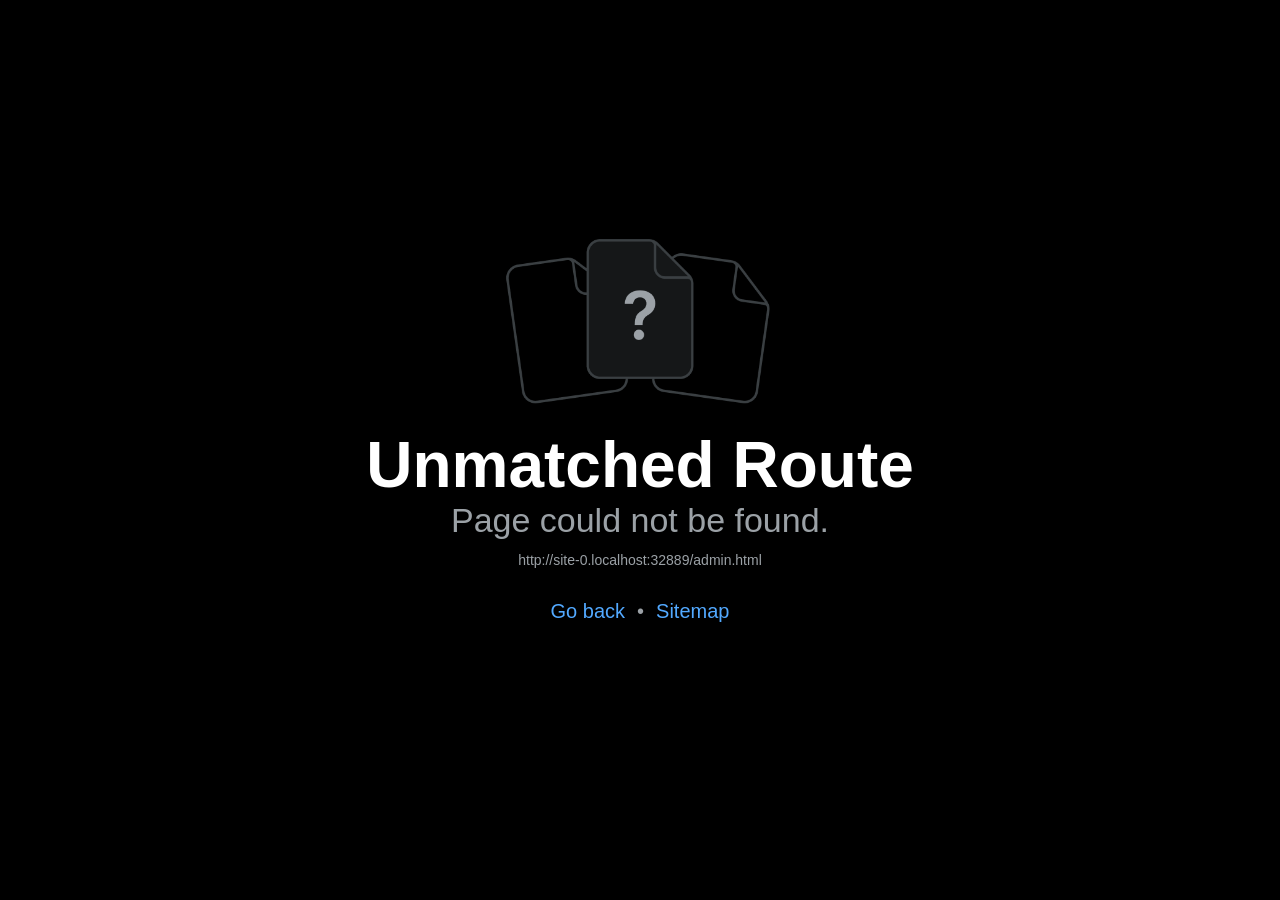
<file: admin.html>
<!DOCTYPE html><html  lang="en"><head><title data-rh="true"></title><meta charSet="utf-8"/><meta name="viewport" content="width=device-width, initial-scale=1, shrink-to-fit=no"/><meta http-equiv="X-UA-Compatible" content="IE=edge"/><style id="expo-reset">#root,body,html{height:100%}body{overflow:hidden}#root{display:flex}</style><style id="react-native-stylesheet">[stylesheet-group="0"]{}
body{margin:0;}
button::-moz-focus-inner,input::-moz-focus-inner{border:0;padding:0;}
html{-ms-text-size-adjust:100%;-webkit-text-size-adjust:100%;-webkit-tap-highlight-color:rgba(0,0,0,0);}
input::-webkit-search-cancel-button,input::-webkit-search-decoration,input::-webkit-search-results-button,input::-webkit-search-results-decoration{display:none;}
[stylesheet-group="1"]{}
.css-11aywtz{-moz-appearance:textfield;-webkit-appearance:none;background-color:rgba(0,0,0,0.00);border-bottom-left-radius:0px;border-bottom-right-radius:0px;border-top-left-radius:0px;border-top-right-radius:0px;border:0 solid black;box-sizing:border-box;font:14px -apple-system,BlinkMacSystemFont,"Segoe UI",Roboto,Helvetica,Arial,sans-serif;margin:0px;padding:0px;resize:none;}
.css-146c3p1{background-color:rgba(0,0,0,0.00);border:0 solid black;box-sizing:border-box;color:rgba(0,0,0,1.00);display:inline;font:14px -apple-system,BlinkMacSystemFont,"Segoe UI",Roboto,Helvetica,Arial,sans-serif;list-style:none;margin:0px;padding:0px;position:relative;text-align:start;text-decoration:none;white-space:pre-wrap;word-wrap:break-word;}
.css-1jxf684{background-color:rgba(0,0,0,0.00);border:0 solid black;box-sizing:border-box;color:inherit;display:inline;font:inherit;list-style:none;margin:0px;padding:0px;position:relative;text-align:inherit;text-decoration:none;white-space:inherit;word-wrap:break-word;}
.css-9pa8cd{bottom:0px;height:100%;left:0px;opacity:0;position:absolute;right:0px;top:0px;width:100%;z-index:-1;}
.css-g5y9jx{align-content:flex-start;align-items:stretch;background-color:rgba(0,0,0,0.00);border:0 solid black;box-sizing:border-box;display:flex;flex-basis:auto;flex-direction:column;flex-shrink:0;list-style:none;margin:0px;min-height:0px;min-width:0px;padding:0px;position:relative;text-decoration:none;z-index:0;}
[stylesheet-group="2"]{}
.r-10zifiv{border-bottom-color:rgba(242,184,202,0.85);border-left-color:rgba(242,184,202,0.85);border-right-color:rgba(242,184,202,0.85);border-top-color:rgba(242,184,202,0.85);}
.r-118cn30{border-bottom-color:rgba(63,40,55,1.00);border-left-color:rgba(63,40,55,1.00);border-right-color:rgba(63,40,55,1.00);border-top-color:rgba(63,40,55,1.00);}
.r-11jsup{border-bottom-color:rgba(217,228,234,1.00);border-left-color:rgba(217,228,234,1.00);border-right-color:rgba(217,228,234,1.00);border-top-color:rgba(217,228,234,1.00);}
.r-11mg6pl{border-bottom-color:rgba(255,255,255,1.00);border-left-color:rgba(255,255,255,1.00);border-right-color:rgba(255,255,255,1.00);border-top-color:rgba(255,255,255,1.00);}
.r-13awgt0{flex:1;}
.r-13ts1vm{border-bottom-color:rgba(205,224,236,0.46);border-left-color:rgba(205,224,236,0.46);border-right-color:rgba(205,224,236,0.46);border-top-color:rgba(205,224,236,0.46);}
.r-14dt828{border-bottom-color:rgba(222,237,247,0.30);border-left-color:rgba(222,237,247,0.30);border-right-color:rgba(222,237,247,0.30);border-top-color:rgba(222,237,247,0.30);}
.r-14ehvnd{border-bottom-color:rgba(205,221,241,0.52);border-left-color:rgba(205,221,241,0.52);border-right-color:rgba(205,221,241,0.52);border-top-color:rgba(205,221,241,0.52);}
.r-14kx8px{border-bottom-color:rgba(205,224,236,0.58);border-left-color:rgba(205,224,236,0.58);border-right-color:rgba(205,224,236,0.58);border-top-color:rgba(205,224,236,0.58);}
.r-15eb8ra{border-bottom-color:rgba(229,213,220,1.00);border-left-color:rgba(229,213,220,1.00);border-right-color:rgba(229,213,220,1.00);border-top-color:rgba(229,213,220,1.00);}
.r-163x3p3{border-bottom-color:rgba(213,132,151,0.76);border-left-color:rgba(213,132,151,0.76);border-right-color:rgba(213,132,151,0.76);border-top-color:rgba(213,132,151,0.76);}
.r-16h2qde{border-bottom-color:rgba(226,189,113,0.62);border-left-color:rgba(226,189,113,0.62);border-right-color:rgba(226,189,113,0.62);border-top-color:rgba(226,189,113,0.62);}
.r-16o7zlv{border-bottom-color:rgba(225,231,235,1.00);border-left-color:rgba(225,231,235,1.00);border-right-color:rgba(225,231,235,1.00);border-top-color:rgba(225,231,235,1.00);}
.r-16umr5u{border-bottom-color:rgba(180,139,92,0.65);border-left-color:rgba(180,139,92,0.65);border-right-color:rgba(180,139,92,0.65);border-top-color:rgba(180,139,92,0.65);}
.r-16uyjmq{border-bottom-left-radius:22px;border-bottom-right-radius:22px;border-top-left-radius:22px;border-top-right-radius:22px;}
.r-16xy1ee{border-bottom-color:rgba(183,211,221,0.84);border-left-color:rgba(183,211,221,0.84);border-right-color:rgba(183,211,221,0.84);border-top-color:rgba(183,211,221,0.84);}
.r-17f5l8t{border-bottom-color:rgba(218,150,173,0.78);border-left-color:rgba(218,150,173,0.78);border-right-color:rgba(218,150,173,0.78);border-top-color:rgba(218,150,173,0.78);}
.r-17gmijd{border-bottom-color:rgba(219,231,239,1.00);border-left-color:rgba(219,231,239,1.00);border-right-color:rgba(219,231,239,1.00);border-top-color:rgba(219,231,239,1.00);}
.r-17wrfun{border-bottom-color:rgba(242,157,190,0.35);border-left-color:rgba(242,157,190,0.35);border-right-color:rgba(242,157,190,0.35);border-top-color:rgba(242,157,190,0.35);}
.r-1867qdf{border-bottom-left-radius:16px;border-bottom-right-radius:16px;border-top-left-radius:16px;border-top-right-radius:16px;}
.r-19ebpcw{border-bottom-color:rgba(209,223,234,0.95);border-left-color:rgba(209,223,234,0.95);border-right-color:rgba(209,223,234,0.95);border-top-color:rgba(209,223,234,0.95);}
.r-19twf69{border-bottom-color:rgba(168,220,250,0.82);border-left-color:rgba(168,220,250,0.82);border-right-color:rgba(168,220,250,0.82);border-top-color:rgba(168,220,250,0.82);}
.r-1a3k4vu{border-bottom-color:rgba(226,189,113,0.55);border-left-color:rgba(226,189,113,0.55);border-right-color:rgba(226,189,113,0.55);border-top-color:rgba(226,189,113,0.55);}
.r-1a976y8{border-bottom-left-radius:19px;border-bottom-right-radius:19px;border-top-left-radius:19px;border-top-right-radius:19px;}
.r-1a9uok9{border-bottom-color:rgba(226,189,113,0.42);border-left-color:rgba(226,189,113,0.42);border-right-color:rgba(226,189,113,0.42);border-top-color:rgba(226,189,113,0.42);}
.r-1awa8pu{border-bottom-color:rgba(101,119,134,1.00);border-left-color:rgba(101,119,134,1.00);border-right-color:rgba(101,119,134,1.00);border-top-color:rgba(101,119,134,1.00);}
.r-1b2dskm{border-bottom-color:rgba(226,189,113,0.52);border-left-color:rgba(226,189,113,0.52);border-right-color:rgba(226,189,113,0.52);border-top-color:rgba(226,189,113,0.52);}
.r-1bq2mok{margin:3px;}
.r-1bq9uc5{padding:9px;}
.r-1bs5jlq{border-bottom-color:rgba(226,155,180,0.80);border-left-color:rgba(226,155,180,0.80);border-right-color:rgba(226,155,180,0.80);border-top-color:rgba(226,155,180,0.80);}
.r-1cryqr{border-bottom-color:rgba(197,219,233,0.82);border-left-color:rgba(197,219,233,0.82);border-right-color:rgba(197,219,233,0.82);border-top-color:rgba(197,219,233,0.82);}
.r-1d4xg89{border-bottom-color:rgba(170,184,194,1.00);border-left-color:rgba(170,184,194,1.00);border-right-color:rgba(170,184,194,1.00);border-top-color:rgba(170,184,194,1.00);}
.r-1dedoh8{border-bottom-left-radius:9px;border-bottom-right-radius:9px;border-top-left-radius:9px;border-top-right-radius:9px;}
.r-1dx2nza{border-bottom-color:rgba(239,205,143,0.56);border-left-color:rgba(239,205,143,0.56);border-right-color:rgba(239,205,143,0.56);border-top-color:rgba(239,205,143,0.56);}
.r-1dzdj1l{border-bottom-left-radius:10px;border-bottom-right-radius:10px;border-top-left-radius:10px;border-top-right-radius:10px;}
.r-1eyp7jh{border-bottom-color:rgba(219,232,242,0.96);border-left-color:rgba(219,232,242,0.96);border-right-color:rgba(219,232,242,0.96);border-top-color:rgba(219,232,242,0.96);}
.r-1f0042m{border-bottom-left-radius:5px;border-bottom-right-radius:5px;border-top-left-radius:5px;border-top-right-radius:5px;}
.r-1fzkraj{border-bottom-color:rgba(215,184,195,0.82);border-left-color:rgba(215,184,195,0.82);border-right-color:rgba(215,184,195,0.82);border-top-color:rgba(215,184,195,0.82);}
.r-1gbff6h{border-bottom-color:rgba(205,224,236,0.32);border-left-color:rgba(205,224,236,0.32);border-right-color:rgba(205,224,236,0.32);border-top-color:rgba(205,224,236,0.32);}
.r-1ggqgpk{border-bottom-color:rgba(166,211,241,0.28);border-left-color:rgba(166,211,241,0.28);border-right-color:rgba(166,211,241,0.28);border-top-color:rgba(166,211,241,0.28);}
.r-1gxmvxo{border-bottom-color:rgba(214,111,145,0.78);border-left-color:rgba(214,111,145,0.78);border-right-color:rgba(214,111,145,0.78);border-top-color:rgba(214,111,145,0.78);}
.r-1h8oga0{border-bottom-color:rgba(213,225,235,1.00);border-left-color:rgba(213,225,235,1.00);border-right-color:rgba(213,225,235,1.00);border-top-color:rgba(213,225,235,1.00);}
.r-1j16mh1{border-bottom-left-radius:100%;border-bottom-right-radius:100%;border-top-left-radius:100%;border-top-right-radius:100%;}
.r-1jkafct{border-bottom-left-radius:2px;border-bottom-right-radius:2px;border-top-left-radius:2px;border-top-right-radius:2px;}
.r-1jqe5ci{border-bottom-color:rgba(173,220,247,0.58);border-left-color:rgba(173,220,247,0.58);border-right-color:rgba(173,220,247,0.58);border-top-color:rgba(173,220,247,0.58);}
.r-1jyn79y{border-bottom-color:rgba(0,150,136,1.00);border-left-color:rgba(0,150,136,1.00);border-right-color:rgba(0,150,136,1.00);border-top-color:rgba(0,150,136,1.00);}
.r-1kg55gu{border-bottom-color:rgba(237,199,215,0.96);border-left-color:rgba(237,199,215,0.96);border-right-color:rgba(237,199,215,0.96);border-top-color:rgba(237,199,215,0.96);}
.r-1kjjm2w{border-bottom-color:rgba(215,228,239,0.90);border-left-color:rgba(215,228,239,0.90);border-right-color:rgba(215,228,239,0.90);border-top-color:rgba(215,228,239,0.90);}
.r-1lmvkkb{border-bottom-color:rgba(206,223,233,0.94);border-left-color:rgba(206,223,233,0.94);border-right-color:rgba(206,223,233,0.94);border-top-color:rgba(206,223,233,0.94);}
.r-1meppu6{border-bottom-color:rgba(201,226,239,0.70);border-left-color:rgba(201,226,239,0.70);border-right-color:rgba(201,226,239,0.70);border-top-color:rgba(201,226,239,0.70);}
.r-1mxhqmb{border-bottom-left-radius:11px;border-bottom-right-radius:11px;border-top-left-radius:11px;border-top-right-radius:11px;}
.r-1nyu403{border-bottom-color:rgba(209,224,236,0.90);border-left-color:rgba(209,224,236,0.90);border-right-color:rgba(209,224,236,0.90);border-top-color:rgba(209,224,236,0.90);}
.r-1o7nc{border-bottom-color:rgba(112,103,139,0.72);border-left-color:rgba(112,103,139,0.72);border-right-color:rgba(112,103,139,0.72);border-top-color:rgba(112,103,139,0.72);}
.r-1oa573f{border-bottom-color:rgba(224,157,180,0.62);border-left-color:rgba(224,157,180,0.62);border-right-color:rgba(224,157,180,0.62);border-top-color:rgba(224,157,180,0.62);}
.r-1odtelo{border-bottom-color:rgba(190,168,204,0.78);border-left-color:rgba(190,168,204,0.78);border-right-color:rgba(190,168,204,0.78);border-top-color:rgba(190,168,204,0.78);}
.r-1olmmlc{border-bottom-color:rgba(167,221,255,0.65);border-left-color:rgba(167,221,255,0.65);border-right-color:rgba(167,221,255,0.65);border-top-color:rgba(167,221,255,0.65);}
.r-1oqcu8e{padding:15px;}
.r-1p2c5xz{border-bottom-color:rgba(231,200,212,1.00);border-left-color:rgba(231,200,212,1.00);border-right-color:rgba(231,200,212,1.00);border-top-color:rgba(231,200,212,1.00);}
.r-1pcd2l5{padding:20px;}
.r-1phboty{border-bottom-style:solid;border-left-style:solid;border-right-style:solid;border-top-style:solid;}
.r-1plg02g{border-bottom-color:rgba(216,226,238,0.95);border-left-color:rgba(216,226,238,0.95);border-right-color:rgba(216,226,238,0.95);border-top-color:rgba(216,226,238,0.95);}
.r-1q9bdsx{border-bottom-left-radius:12px;border-bottom-right-radius:12px;border-top-left-radius:12px;border-top-right-radius:12px;}
.r-1qsk4np{overflow-x:clip;overflow-y:clip;}
.r-1rvyss1{border-bottom-color:rgba(255,255,255,0.20);border-left-color:rgba(255,255,255,0.20);border-right-color:rgba(255,255,255,0.20);border-top-color:rgba(255,255,255,0.20);}
.r-1sarvy5{border-bottom-color:rgba(214,228,239,1.00);border-left-color:rgba(214,228,239,1.00);border-right-color:rgba(214,228,239,1.00);border-top-color:rgba(214,228,239,1.00);}
.r-1slz7xr{padding:14px;}
.r-1sp51qo{padding:10px;}
.r-1tu5ibj{border-bottom-color:rgba(91,59,74,1.00);border-left-color:rgba(91,59,74,1.00);border-right-color:rgba(91,59,74,1.00);border-top-color:rgba(91,59,74,1.00);}
.r-1txcine{border-bottom-left-radius:13px;border-bottom-right-radius:13px;border-top-left-radius:13px;border-top-right-radius:13px;}
.r-1udh08x{overflow-x:hidden;overflow-y:hidden;}
.r-1uu6nss{padding:5px;}
.r-1vuqmkj{border-bottom-color:rgba(226,189,113,0.35);border-left-color:rgba(226,189,113,0.35);border-right-color:rgba(226,189,113,0.35);border-top-color:rgba(226,189,113,0.35);}
.r-1xfd6ze{border-bottom-left-radius:8px;border-bottom-right-radius:8px;border-top-left-radius:8px;border-top-right-radius:8px;}
.r-1yadl64{border-bottom-width:0px;border-left-width:0px;border-right-width:0px;border-top-width:0px;}
.r-1ylenci{border-bottom-left-radius:15px;border-bottom-right-radius:15px;border-top-left-radius:15px;border-top-right-radius:15px;}
.r-1yrtnrd{border-bottom-color:rgba(216,237,246,1.00);border-left-color:rgba(216,237,246,1.00);border-right-color:rgba(216,237,246,1.00);border-top-color:rgba(216,237,246,1.00);}
.r-2zexzi{border-bottom-color:rgba(242,157,190,0.95);border-left-color:rgba(242,157,190,0.95);border-right-color:rgba(242,157,190,0.95);border-top-color:rgba(242,157,190,0.95);}
.r-3duc8o{border-bottom-color:rgba(229,234,237,1.00);border-left-color:rgba(229,234,237,1.00);border-right-color:rgba(229,234,237,1.00);border-top-color:rgba(229,234,237,1.00);}
.r-3z7ge{border-bottom-color:rgba(232,190,111,0.86);border-left-color:rgba(232,190,111,0.86);border-right-color:rgba(232,190,111,0.86);border-top-color:rgba(232,190,111,0.86);}
.r-42olwf{border-bottom-color:rgba(0,0,0,0.00);border-left-color:rgba(0,0,0,0.00);border-right-color:rgba(0,0,0,0.00);border-top-color:rgba(0,0,0,0.00);}
.r-4a18lf{border-bottom-color:rgba(255,0,0,1.00);border-left-color:rgba(255,0,0,1.00);border-right-color:rgba(255,0,0,1.00);border-top-color:rgba(255,0,0,1.00);}
.r-4ajq90{border-bottom-color:rgba(75,44,59,1.00);border-left-color:rgba(75,44,59,1.00);border-right-color:rgba(75,44,59,1.00);border-top-color:rgba(75,44,59,1.00);}
.r-4g7ao7{border-bottom-color:rgba(215,133,165,0.94);border-left-color:rgba(215,133,165,0.94);border-right-color:rgba(215,133,165,0.94);border-top-color:rgba(215,133,165,0.94);}
.r-4ogie5{border-bottom-color:rgba(205,224,236,0.30);border-left-color:rgba(205,224,236,0.30);border-right-color:rgba(205,224,236,0.30);border-top-color:rgba(205,224,236,0.30);}
.r-4s7div{border-bottom-color:rgba(205,224,236,0.34);border-left-color:rgba(205,224,236,0.34);border-right-color:rgba(205,224,236,0.34);border-top-color:rgba(205,224,236,0.34);}
.r-4ty4cz{border-bottom-color:rgba(95,62,77,1.00);border-left-color:rgba(95,62,77,1.00);border-right-color:rgba(95,62,77,1.00);border-top-color:rgba(95,62,77,1.00);}
.r-5t7aoe{border-bottom-left-radius:17px;border-bottom-right-radius:17px;border-top-left-radius:17px;border-top-right-radius:17px;}
.r-60ke3l{border-bottom-color:rgba(0,128,0,1.00);border-left-color:rgba(0,128,0,1.00);border-right-color:rgba(0,128,0,1.00);border-top-color:rgba(0,128,0,1.00);}
.r-6gt6f{border-bottom-color:rgba(163,215,250,0.48);border-left-color:rgba(163,215,250,0.48);border-right-color:rgba(163,215,250,0.48);border-top-color:rgba(163,215,250,0.48);}
.r-6ncur5{border-bottom-left-radius:18px;border-bottom-right-radius:18px;border-top-left-radius:18px;border-top-right-radius:18px;}
.r-6t2glc{border-bottom-left-radius:40px;border-bottom-right-radius:40px;border-top-left-radius:40px;border-top-right-radius:40px;}
.r-7e4x80{border-bottom-color:rgba(255,255,255,0.78);border-left-color:rgba(255,255,255,0.78);border-right-color:rgba(255,255,255,0.78);border-top-color:rgba(255,255,255,0.78);}
.r-875k86{border-bottom-color:rgba(242,157,190,0.45);border-left-color:rgba(242,157,190,0.45);border-right-color:rgba(242,157,190,0.45);border-top-color:rgba(242,157,190,0.45);}
.r-9x6qib{border-bottom-color:rgba(204,214,221,1.00);border-left-color:rgba(204,214,221,1.00);border-right-color:rgba(204,214,221,1.00);border-top-color:rgba(204,214,221,1.00);}
.r-a0nrkd{border-bottom-color:rgba(212,224,231,1.00);border-left-color:rgba(212,224,231,1.00);border-right-color:rgba(212,224,231,1.00);border-top-color:rgba(212,224,231,1.00);}
.r-a1yn9n{border-bottom-left-radius:28px;border-bottom-right-radius:28px;border-top-left-radius:28px;border-top-right-radius:28px;}
.r-b5dt31{border-bottom-color:rgba(232,137,173,0.82);border-left-color:rgba(232,137,173,0.82);border-right-color:rgba(232,137,173,0.82);border-top-color:rgba(232,137,173,0.82);}
.r-bgkrau{border-bottom-color:rgba(209,168,91,1.00);border-left-color:rgba(209,168,91,1.00);border-right-color:rgba(209,168,91,1.00);border-top-color:rgba(209,168,91,1.00);}
.r-bztko3{overflow-x:visible;overflow-y:visible;}
.r-crgep1{margin:0px;}
.r-d045u9{border-bottom-width:2px;border-left-width:2px;border-right-width:2px;border-top-width:2px;}
.r-d23pfw{padding:24px;}
.r-d8bwx9{border-bottom-color:rgba(242,160,188,1.00);border-left-color:rgba(242,160,188,1.00);border-right-color:rgba(242,160,188,1.00);border-top-color:rgba(242,160,188,1.00);}
.r-d9mb76{border-bottom-color:rgba(171,219,247,0.72);border-left-color:rgba(171,219,247,0.72);border-right-color:rgba(171,219,247,0.72);border-top-color:rgba(171,219,247,0.72);}
.r-deas7s{border-bottom-color:rgba(226,232,236,1.00);border-left-color:rgba(226,232,236,1.00);border-right-color:rgba(226,232,236,1.00);border-top-color:rgba(226,232,236,1.00);}
.r-edyy15{padding:8px;}
.r-eu5tkn{border-bottom-color:rgba(230,140,170,0.84);border-left-color:rgba(230,140,170,0.84);border-right-color:rgba(230,140,170,0.84);border-top-color:rgba(230,140,170,0.84);}
.r-fx7oqy{border-bottom-color:rgba(0,0,255,1.00);border-left-color:rgba(0,0,255,1.00);border-right-color:rgba(0,0,255,1.00);border-top-color:rgba(0,0,255,1.00);}
.r-gs8llg{border-bottom-color:rgba(226,185,109,1.00);border-left-color:rgba(226,185,109,1.00);border-right-color:rgba(226,185,109,1.00);border-top-color:rgba(226,185,109,1.00);}
.r-h3sxf2{border-bottom-color:rgba(239,205,143,0.62);border-left-color:rgba(239,205,143,0.62);border-right-color:rgba(239,205,143,0.62);border-top-color:rgba(239,205,143,0.62);}
.r-hvic4v{display:none;}
.r-j0htbr{border-bottom-color:rgba(215,223,227,1.00);border-left-color:rgba(215,223,227,1.00);border-right-color:rgba(215,223,227,1.00);border-top-color:rgba(215,223,227,1.00);}
.r-kq9wsh{padding:13px;}
.r-krxsd3{display:-webkit-box;}
.r-ld6h1z{border-bottom-color:rgba(214,228,239,0.92);border-left-color:rgba(214,228,239,0.92);border-right-color:rgba(214,228,239,0.92);border-top-color:rgba(214,228,239,0.92);}
.r-n0oocr{border-bottom-color:rgba(220,229,235,1.00);border-left-color:rgba(220,229,235,1.00);border-right-color:rgba(220,229,235,1.00);border-top-color:rgba(220,229,235,1.00);}
.r-nsbfu8{padding:16px;}
.r-q81ovl{padding:11px;}
.r-qbvqui{border-bottom-color:rgba(222,237,247,0.35);border-left-color:rgba(222,237,247,0.35);border-right-color:rgba(222,237,247,0.35);border-top-color:rgba(222,237,247,0.35);}
.r-qgi43r{padding:17px;}
.r-qpntkw{padding:6px;}
.r-qxkl7z{border-bottom-color:rgba(224,234,241,1.00);border-left-color:rgba(224,234,241,1.00);border-right-color:rgba(224,234,241,1.00);border-top-color:rgba(224,234,241,1.00);}
.r-qxtw8h{border-bottom-left-radius:27px;border-bottom-right-radius:27px;border-top-left-radius:27px;border-top-right-radius:27px;}
.r-reoz6g{border-bottom-color:rgba(189,110,144,1.00);border-left-color:rgba(189,110,144,1.00);border-right-color:rgba(189,110,144,1.00);border-top-color:rgba(189,110,144,1.00);}
.r-rs99b7{border-bottom-width:1px;border-left-width:1px;border-right-width:1px;border-top-width:1px;}
.r-s19do1{border-bottom-color:rgba(231,195,211,0.96);border-left-color:rgba(231,195,211,0.96);border-right-color:rgba(231,195,211,0.96);border-top-color:rgba(231,195,211,0.96);}
.r-sncnmi{border-bottom-color:rgba(163,127,118,0.55);border-left-color:rgba(163,127,118,0.55);border-right-color:rgba(163,127,118,0.55);border-top-color:rgba(163,127,118,0.55);}
.r-t23y2h{border-bottom-left-radius:14px;border-bottom-right-radius:14px;border-top-left-radius:14px;border-top-right-radius:14px;}
.r-t58jzf{border-bottom-color:rgba(226,189,113,0.80);border-left-color:rgba(226,189,113,0.80);border-right-color:rgba(226,189,113,0.80);border-top-color:rgba(226,189,113,0.80);}
.r-t60dpp{padding:0px;}
.r-tgtv6l{border-bottom-left-radius:62px;border-bottom-right-radius:62px;border-top-left-radius:62px;border-top-right-radius:62px;}
.r-vmjxi2{border-bottom-color:rgba(104,65,78,1.00);border-left-color:rgba(104,65,78,1.00);border-right-color:rgba(104,65,78,1.00);border-top-color:rgba(104,65,78,1.00);}
.r-wg31gx{border-bottom-color:rgba(49,53,56,1.00);border-left-color:rgba(49,53,56,1.00);border-right-color:rgba(49,53,56,1.00);border-top-color:rgba(49,53,56,1.00);}
.r-whuqzp{padding:18px;}
.r-x06db5{border-bottom-color:rgba(213,228,239,0.96);border-left-color:rgba(213,228,239,0.96);border-right-color:rgba(213,228,239,0.96);border-top-color:rgba(213,228,239,0.96);}
.r-xoduu5{display:inline-flex;}
.r-xyw6el{padding:12px;}
.r-y47klf{border-bottom-left-radius:20px;border-bottom-right-radius:20px;border-top-left-radius:20px;border-top-right-radius:20px;}
.r-ywje51{margin:auto;}
.r-z2wwpe{border-bottom-left-radius:4px;border-bottom-right-radius:4px;border-top-left-radius:4px;border-top-right-radius:4px;}
.r-zua6kk{border-bottom-color:rgba(226,189,113,0.25);border-left-color:rgba(226,189,113,0.25);border-right-color:rgba(226,189,113,0.25);border-top-color:rgba(226,189,113,0.25);}
.r-zwfwmy{border-bottom-color:rgba(205,221,241,0.76);border-left-color:rgba(205,221,241,0.76);border-right-color:rgba(205,221,241,0.76);border-top-color:rgba(205,221,241,0.76);}
[stylesheet-group="2.1"]{}
.r-11f147o{padding-bottom:8px;padding-top:8px;}
.r-11gswi8{padding-left:3px;padding-right:3px;}
.r-17c3tha{padding-left:17px;padding-right:17px;}
.r-17q4wm6{margin-left:5px;margin-right:5px;}
.r-184id4b{margin-bottom:12px;margin-top:12px;}
.r-18c5d7m{padding-left:6px;padding-right:6px;}
.r-1apnidv{margin-bottom:14px;margin-top:14px;}
.r-1d7mnkm{padding-bottom:15px;padding-top:15px;}
.r-1e084wi{padding-left:0px;padding-right:0px;}
.r-1ezpcd1{padding-left:9px;padding-right:9px;}
.r-1m1l54l{padding-left:11px;padding-right:11px;}
.r-1ml3abn{padding-bottom:14px;padding-top:14px;}
.r-1mmae3n{padding-bottom:12px;padding-top:12px;}
.r-1ntr0p{padding-left:5px;padding-right:5px;}
.r-1rsorjc{padding-left:36px;padding-right:36px;}
.r-1s5swlz{padding-bottom:9px;padding-top:9px;}
.r-1ubuhtd{padding-left:10px;padding-right:10px;}
.r-1w1oxbu{margin-left:6px;margin-right:6px;}
.r-1yd117h{padding-bottom:7px;padding-top:7px;}
.r-284m6k{padding-left:18px;padding-right:18px;}
.r-3o4zer{padding-left:12px;padding-right:12px;}
.r-3pj75a{padding-left:16px;padding-right:16px;}
.r-5o2xco{margin-bottom:5px;margin-top:5px;}
.r-bx70bn{margin-bottom:8px;margin-top:8px;}
.r-c6ipad{padding-left:7px;padding-right:7px;}
.r-cnw61z{padding-bottom:4px;padding-top:4px;}
.r-cxgwc0{padding-left:24px;padding-right:24px;}
.r-f8sm7e{margin-left:auto;margin-right:auto;}
.r-gu64tb{padding-left:14px;padding-right:14px;}
.r-iaysbf{padding-bottom:17px;padding-top:17px;}
.r-is05cd{padding-left:8px;padding-right:8px;}
.r-jdiy1a{margin-left:11px;margin-right:11px;}
.r-jusfrs{margin-left:12px;margin-right:12px;}
.r-l00any{margin-bottom:4px;margin-top:4px;}
.r-lzsi8w{padding-left:2px;padding-right:2px;}
.r-n5f61p{margin-bottom:3px;margin-top:3px;}
.r-n7gxbd{padding-left:4px;padding-right:4px;}
.r-rehuqn{padding-bottom:5px;padding-top:5px;}
.r-u4gi5m{padding-left:13px;padding-right:13px;}
.r-u9wvl5{padding-left:20px;padding-right:20px;}
.r-ubg91z{padding-left:15px;padding-right:15px;}
.r-ugi1tw{padding-left:5%;padding-right:5%;}
.r-vuvdlw{padding-bottom:6px;padding-top:6px;}
.r-w7s2jr{padding-bottom:16px;padding-top:16px;}
.r-wnp491{margin-left:2px;margin-right:2px;}
.r-xjggfu{padding-bottom:3px;padding-top:3px;}
.r-ytbthy{padding-bottom:10px;padding-top:10px;}
.r-ywh0we{padding-bottom:13px;padding-top:13px;}
.r-zo2zu6{padding-bottom:24px;padding-top:24px;}
[stylesheet-group="2.2"]{}
.r-10s2tm5{left:0%;}
.r-16o8guy{right:100%;}
.r-1a11zyx{margin-right:12px;}
.r-1cwvpvk{margin-left:12px;}
.r-1e97lx8{margin-right:3px;}
.r-1euzeng{padding-left:24px;}
.r-1g4tz6n{margin-right:-14.5px;}
.r-1h31txp{padding-right:16px;}
.r-1lhn9r{margin-left:-14.5px;}
.r-1sqnqi2{margin-left:3px;}
.r-1vl2501{padding-right:24px;}
.r-9mo606{margin-right:10px;}
.r-c59us2{left:-3px;}
.r-dqe1q{right:0%;}
.r-qb41rp{margin-right:5px;}
.r-rci37q{left:100%;}
.r-uhung1{margin-left:10px;}
.r-vpmibe{right:-3px;}
.r-w67my2{padding-left:16px;}
.r-wizibn{margin-left:5px;}
[stylesheet-group="3"]{}
.r-100vyta{margin-top:7px;}
.r-105ug2t{pointer-events:auto!important;}
.r-109y4c4{height:1px;}
.r-10cckse{color:rgba(112,82,96,1.00);}
.r-10myxiz{color:rgba(93,64,80,1.00);}
.r-10ptun7{height:16px;}
.r-10v3vxq{transform:scaleX(-1);}
.r-10x49cs{font-size:10px;}
.r-10xqauy{padding-top:env(safe-area-inset-top);}
.r-10yl4k{line-height:21px;}
.r-110lka4{left:5%;}
.r-116um31{min-height:47px;}
.r-1175li{background-color:rgba(179,43,77,1.00);}
.r-11cka7j{background-color:rgba(240,243,245,1.00);}
.r-11fsuwv{height:78px;}
.r-11j9u27{visibility:hidden;}
.r-11mo1y0{margin-bottom:7px;}
.r-11mpjr4{background-color:rgba(223,223,223,1.00);}
.r-11nkk9x{color:rgba(189,170,180,1.00);}
.r-11udlyb{background-color:rgba(0,150,136,1.00);}
.r-11v9fek{min-width:180px;}
.r-11wg9zk{width:31%;}
.r-11yh6sk{overflow-x:hidden;}
.r-124tl9g{color:rgba(230,244,250,1.00);}
.r-124xlbb{color:rgba(130,169,193,1.00);}
.r-125odwc{border-bottom-color:rgba(197,173,178,0.35);}
.r-12ahw1f{color:rgba(223,245,255,1.00);}
.r-12f6czt{top:17px;}
.r-12l3ww3{color:rgba(217,188,194,1.00);}
.r-12ms8kf{box-shadow:0px 5px 12px rgba(122,72,98,0.18);}
.r-12of7w6{color:rgba(89,108,121,1.00);}
.r-12qfs6j{background-color:rgba(17,35,51,0.72);}
.r-12r6lrl{opacity:0.48;}
.r-12vffkv>* {pointer-events:auto;}
.r-12vffkv{pointer-events:none!important;}
.r-12vjls4{box-shadow:0px 5px 12px rgba(159,82,111,0.30);}
.r-12yl9or{background-color:rgba(16,10,20,0.42);}
.r-131xog0{width:38px;}
.r-135wba7{line-height:24px;}
.r-136ojw6{z-index:2;}
.r-13927lq{color:rgba(139,158,173,1.00);}
.r-139qp0b{background-color:rgba(18,12,25,0.55);}
.r-13aq9py{animation-name:r-1iq689l;}
.r-13evw00{color:rgba(215,185,195,1.00);}
.r-13g74xh{background-color:rgba(138,197,156,1.00);}
.r-13gvty3{padding-top:6px;}
.r-13i1aef{background-color:rgba(12,8,17,0.70);}
.r-13itbh8{color:rgba(216,98,131,1.00);}
.r-13q4gwd{box-shadow:0px 2px 5px rgba(215,232,242,0.40);}
.r-13qz1uu{width:100%;}
.r-13tjlyg{transition-duration:0.1s;}
.r-13wd5ia{color:rgba(112,73,93,1.00);}
.r-140q9qj{background-color:rgba(220,237,248,0.10);}
.r-1472mwg{height:24px;}
.r-14aym27{color:rgba(217,193,140,1.00);}
.r-14e35az{color:rgba(255,241,242,1.00);}
.r-14eup4l{top:3px;}
.r-14gocgy{text-shadow:0px 0px 5px rgba(84,138,169,1.00);}
.r-14gqq1x{margin-top:4px;}
.r-14lw9ot{background-color:rgba(255,255,255,1.00);}
.r-14mxxgy{color:rgba(139,114,125,1.00);}
.r-14qsju2{background-color:rgba(22,11,34,1.00);}
.r-14sbq61{background-color:rgba(33,150,243,1.00);}
.r-14yzgew{line-height:18px;}
.r-150rngu{-webkit-overflow-scrolling:touch;}
.r-151fgt1{width:39%;}
.r-1529eph{background-color:rgba(40,16,28,1.00);}
.r-153u8wm{background-color:rgba(249,252,255,0.99);}
.r-156q2ks{margin-top:10px;}
.r-1599tul{gap:3px;}
.r-15d164r{margin-bottom:10px;}
.r-15gljci{left:-60px;}
.r-15sn980{color:rgba(97,119,131,1.00);}
.r-15zivkp{margin-bottom:4px;}
.r-15zvd17{aspect-ratio:1.5;}
.r-161ttwi{left:12px;}
.r-166rnaf{background-color:rgba(232,137,173,0.20);}
.r-166wg6h{background-color:rgba(157,47,73,0.12);}
.r-16as24h{color:rgba(244,206,216,0.72);}
.r-16dba41{font-weight:400;}
.r-16l2b0g{opacity:0.74;}
.r-16okoll{opacity:0.82;}
.r-16y2uox{flex-grow:1;}
.r-170w6zn{bottom:4px;}
.r-173mn98{align-self:flex-end;}
.r-173mzie{transform:scaleY(-1);}
.r-1777fci{justify-content:center;}
.r-17b3b9k{height:33px;}
.r-17bb2tj{animation-duration:0.75s;}
.r-17hmhgr{transform:rotate(45deg);}
.r-17leim2{background-repeat:repeat;}
.r-17ovt7w{color:rgba(220,234,242,1.00);}
.r-17s6mgv{justify-content:flex-end;}
.r-17tb59b{opacity:0.7;}
.r-17tloay{opacity:0.6;}
.r-17u3ijr{background-color:rgba(155,161,166,0.27);}
.r-17v3hn8{color:rgba(229,201,141,1.00);}
.r-17x6qj0{width:45%;}
.r-17y8g2l{color:rgba(217,193,164,1.00);}
.r-17zs2db{background-color:rgba(8,18,30,0.82);}
.r-184en5c{z-index:1;}
.r-18mb7za{background-color:rgba(251,253,255,1.00);}
.r-18nhz7w{top:-3px;}
.r-18t6evl{bottom:1px;}
.r-18u1ve8{color:rgba(255,255,255,0.40);}
.r-18u37iz{flex-direction:row;}
.r-194nz11{background-color:rgba(91,24,44,1.00);}
.r-198d08l{font-size:27px;}
.r-199wky7{width:30px;}
.r-19aq316{color:rgba(198,174,184,1.00);}
.r-19i43ro{margin-top:-1px;}
.r-19oahor{font-size:64px;}
.r-19qrga8{margin-top:3px;}
.r-19tjxh9{width:26px;}
.r-19wmn03{width:20px;}
.r-19wztyy{background-color:rgba(232,163,169,1.00);}
.r-19z077z{touch-action:none;}
.r-1a1dyw{min-height:50px;}
.r-1a2p6p6{-webkit-text-decoration-style:solid;text-decoration-style:solid;}
.r-1a81g5z{border-top-color:rgba(201,223,237,1.00);}
.r-1a8msfu{height:38px;}
.r-1abnn5w{animation-play-state:paused;}
.r-1acpoxo{width:36px;}
.r-1ag9he1{line-height:35px;}
.r-1agpjfx{color:rgba(119,70,91,1.00);}
.r-1agpn69{background-color:rgba(249,252,255,0.97);}
.r-1agw0dk{background-color:rgba(105,76,84,0.55);}
.r-1aiqnjv{font-family:monospace,monospace;}
.r-1ajwyz0{background-color:rgba(25,14,28,0.88);}
.r-1aockid{width:40px;}
.r-1armvtb{font-size:8px;}
.r-1awozwy{align-items:center;}
.r-1ay1djp{animation-duration:1s;}
.r-1b29ti9{color:rgba(217,162,173,1.00);}
.r-1b43r93{font-size:14px;}
.r-1b6yd1w{font-size:19px;}
.r-1blvdjr{font-size:23px;}
.r-1bo3qe4{background-color:rgba(255,255,255,0.82);}
.r-1bqhvcd{right:5%;}
.r-1bvyc61{right:-60px;}
.r-1bymd8e{margin-top:2px;}
.r-1byouvs{letter-spacing:0.4px;}
.r-1c6et43{box-shadow:0px 0px 4px rgba(208,164,76,0.55);}
.r-1c6unfx{forced-color-adjust:none;}
.r-1c85bru{width:270px;}
.r-1c92x1x{line-height:31px;}
.r-1cad53l{margin-bottom:14px;}
.r-1cjfcpm{background-color:rgba(35,12,30,0.44);}
.r-1cjwozk{top:-146px;}
.r-1cmwbt1{gap:8px;}
.r-1couwjk{right:4%;}
.r-1cro7i{color:rgba(155,120,130,1.00);}
.r-1csr917{background-color:rgba(16,9,20,1.00);}
.r-1cvj4g8{margin-top:1px;}
.r-1cw2qoj{background-color:rgba(232,237,240,1.00);}
.r-1cwl3u0{line-height:16px;}
.r-1d09ksm{align-items:baseline;}
.r-1d2f490{left:0px;}
.r-1d5kdc7{flex-direction:column-reverse;}
.r-1ddef8g{-webkit-text-decoration-line:underline;text-decoration-line:underline;}
.r-1ddxh9q{background-color:rgba(233,239,243,1.00);}
.r-1dernwh{height:70%;}
.r-1dpkw9{letter-spacing:0.3px;}
.r-1dpl46z{border-bottom-right-radius:4px;}
.r-1dq6mvi{color:rgba(184,95,129,1.00);}
.r-1dsh7p{background-color:rgba(255,231,241,0.76);}
.r-1e4w4m1{aspect-ratio:1.3333333333333333;}
.r-1e6iwos{background-color:rgba(233,240,244,1.00);}
.r-1e6yznf{margin-top:-6px;}
.r-1e93u18{color:rgba(249,231,195,1.00);}
.r-1ec8jn3{transform:scale(1.06);}
.r-1efpkqs{background-color:rgba(248,251,255,0.92);}
.r-1eh4bqi{color:rgba(184,117,132,1.00);}
.r-1ei5mc7{cursor:inherit;}
.r-1el8sus{min-height:72px;}
.r-1enmna9{background-color:rgba(16,11,24,1.00);}
.r-1enofrn{font-size:12px;}
.r-1eokdax{background-color:rgba(12,24,48,1.00);}
.r-1etdso9{color:rgba(225,183,111,1.00);}
.r-1euycsn{flex-direction:row-reverse;}
.r-1evm3xx{top:18px;}
.r-1ewcgjf{box-shadow:0px 1px 3px rgba(0,0,0,0.5);}
.r-1ex07yu{opacity:0.78;}
.r-1exb3q9{color:rgba(151,163,170,1.00);}
.r-1ey881g{gap:7px;}
.r-1f0cr8{transform:scale(0.98);}
.r-1f529hi{line-height:14px;}
.r-1f720gc{width:50%;}
.r-1ff274t{text-align:right;}
.r-1ffj0ar{background-color:rgba(0,0,0,0.40);}
.r-1fhp3id{background-color:rgba(255,250,243,0.54);}
.r-1fo72xm{background-color:rgba(20,15,27,0.34);}
.r-1frbg5s{opacity:0.72;}
.r-1ftq4zg{color:rgba(229,237,244,1.00);}
.r-1g7fiml{height:30px;}
.r-1g80hic{opacity:0.8;}
.r-1g94qm0{margin-top:5px;}
.r-1g9dr39{width:38%;}
.r-1ge9hsw{max-width:960px;}
.r-1gend67{background-color:rgba(255,239,247,0.94);}
.r-1ghxqbu{font-variant:tabular-nums;}
.r-1gkfh8e{font-size:11px;}
.r-1goiebk{color:rgba(242,220,224,1.00);}
.r-1gx1xhl{background-color:rgba(205,224,236,0.18);}
.r-1gzzs3m{background-color:rgba(20,28,39,0.15);}
.r-1h0naxo{color:rgba(246,228,229,1.00);}
.r-1h0z5md{justify-content:flex-start;}
.r-1h1c4di{line-height:29px;}
.r-1h5h8h3{background-color:rgba(255,238,246,0.93);}
.r-1h8ys4a{padding-top:4px;}
.r-1habvwh{align-items:flex-start;}
.r-1heteu8{color:rgba(167,93,125,1.00);}
.r-1hfr2h2{color:rgba(237,209,213,1.00);}
.r-1hhwlxd{background-color:rgba(255,246,251,0.94);}
.r-1hxbrd1{gap:1px;}
.r-1hzeh6b{border-bottom-color:rgba(214,228,239,0.82);}
.r-1i10wst{font-size:18px;}
.r-1i1dynu{min-width:45px;}
.r-1i6wzkk{-moz-transition-property:opacity;-webkit-transition-property:opacity;transition-property:opacity;}
.r-1i71y14{gap:14px;}
.r-1i73pbp{background-color:rgba(255,232,242,0.18);}
.r-1iddk8{background-color:rgba(12,30,46,0.78);}
.r-1idp6ea{color:rgba(207,189,162,1.00);}
.r-1ifxtd0{margin-bottom:16px;}
.r-1ihzw5n{box-shadow:0px 0px 15px rgba(142,220,255,0.72);}
.r-1ii58gl{min-height:34px;}
.r-1ikidpy{letter-spacing:0.5px;}
.r-1iln25a{word-wrap:normal;}
.r-1inkyih{font-size:17px;}
.r-1irem4e{width:124px;}
.r-1itdfjk{color:rgba(184,197,214,1.00);}
.r-1iusvr4{flex-basis:0px;}
.r-1ivyxhu{background-color:rgba(251,253,255,0.90);}
.r-1iww7jx{width:28px;}
.r-1janqcz{width:16px;}
.r-1jkjb{margin-left:8px;}
.r-1jr3gf0{background-color:rgba(189,113,132,1.00);}
.r-1ju7s6e{background-color:rgba(249,252,255,0.94);}
.r-1jvcyc0{background-color:rgba(20,28,39,0.56);}
.r-1jxfwug{border-top-width:2px;}
.r-1jy2w8o{top:1px;}
.r-1jzlyhu{color:rgba(207,145,167,1.00);}
.r-1k11pwq{height:700px;}
.r-1k25im9{height:26px;}
.r-1k4dpmd{color:rgba(113,137,155,1.00);}
.r-1kb76zh{margin-right:8px;}
.r-1kfrs79{font-weight:600;}
.r-1kihuf0{align-self:center;}
.r-1kkeeuo{background-color:rgba(157,47,73,0.48);}
.r-1kt6imw{line-height:27px;}
.r-1ku0xpx{color:rgba(244,223,193,1.00);}
.r-1ky3dhl{box-shadow:0px 0px 6px rgba(217,243,255,0.85);}
.r-1l37sny{color:rgba(255,157,170,1.00);}
.r-1l3nu7m{text-shadow:0px 0px 15px rgba(92,191,255,1.00);}
.r-1l643rd{width:51px;}
.r-1ld3bg{top:-4px;}
.r-1ldzwu0{animation-timing-function:linear;}
.r-1lhbu7d{color:rgba(67,89,108,1.00);}
.r-1ljj7th{height:132px;}
.r-1loqt21{cursor:pointer;}
.r-1lorjx1{min-height:84px;}
.r-1lts25c{z-index:40;}
.r-1lw8qo5{background-color:rgba(14,20,31,0.78);}
.r-1lybf8k{letter-spacing:1.1px;}
.r-1m2p3br{top:25%;}
.r-1m5eot9{min-width:70px;}
.r-1m9sur3{background-color:rgba(255,245,248,1.00);}
.r-1mbt07y{color:rgba(242,249,255,1.00);}
.r-1mcorv5{width:14px;}
.r-1mlwlqe{flex-basis:auto;}
.r-1mrlafo{background-position:0;}
.r-1msmddu{color:rgba(182,71,112,1.00);}
.r-1muvv40{animation-iteration-count:infinite;}
.r-1ndvtcq{color:rgba(241,236,243,1.00);}
.r-1neev1x{top:27%;}
.r-1niwhzg{background-color:rgba(0,0,0,0.00);}
.r-1nky6gw{top:42%;}
.r-1nl1tsf{background-color:rgba(35,12,30,0.62);}
.r-1nlw0im{bottom:8px;}
.r-1no09lo{margin-top:28px;}
.r-1nrc83j{min-height:38px;}
.r-1nwn8k9{background-color:rgba(248,247,247,1.00);}
.r-1nxhmzv{margin-bottom:28px;}
.r-1ny4l3l{outline-style:none;}
.r-1o444a1{background-color:rgba(157,47,73,0.32);}
.r-1o7v0ex{color:rgba(199,103,142,1.00);}
.r-1ocf4r9{scroll-snap-type:y mandatory;}
.r-1oie0b{background-color:rgba(12,18,29,0.62);}
.r-1omluxt{color:rgba(165,106,132,1.00);}
.r-1onu96p{border-curve:continuous;}
.r-1oobqxg{border-top-color:rgba(121,80,90,0.45);}
.r-1oszu61{align-items:stretch;}
.r-1otgn73{touch-action:manipulation;}
.r-1ouysnd{color:rgba(120,136,146,1.00);}
.r-1owi9l8{color:rgba(128,107,117,1.00);}
.r-1p0dtai{bottom:0px;}
.r-1p2ndsc{background-color:rgba(23,16,29,1.00);}
.r-1p6fy00{line-height:11px;}
.r-1p6vbq5{transform:scale(1.08);}
.r-1pexk7n{height:14px;}
.r-1pgswnq{right:12px;}
.r-1pi2tsx{height:100%;}
.r-1pidf3w{transform:scale(1.14);}
.r-1pl7oy7{min-height:48px;}
.r-1pm8pkb{font-family:Courier;}
.r-1pmudt1{height:124px;}
.r-1pqf5sg{color:rgba(82,104,118,1.00);}
.r-1ptriwd{right:2px;}
.r-1pw46b4{background-color:rgba(245,250,254,0.94);}
.r-1pw6097{background-color:rgba(138,159,197,1.00);}
.r-1px08ao{background-color:rgba(33,12,27,1.00);}
.r-1pxmbg{height:94%;}
.r-1pzxkri{background-color:rgba(50,16,28,1.00);}
.r-1q1j5jb{background-color:rgba(36,57,150,0.32);}
.r-1q67n59{letter-spacing:1.3px;}
.r-1qd0xha{font-family:-apple-system,BlinkMacSystemFont,"Segoe UI",Roboto,Helvetica,Arial,sans-serif;}
.r-1qi8awa{min-width:36px;}
.r-1qoarp6{background-color:rgba(92,18,38,0.18);}
.r-1qoldij{color:rgba(112,137,150,1.00);}
.r-1qq0ocq{color:rgba(172,139,148,1.00);}
.r-1quhhfn{text-shadow:0px 0px 7px rgba(94,184,238,0.70);}
.r-1qulhi1{animation-name:r-1pzkwqh;}
.r-1r2vup9{color:rgba(237,244,255,1.00);}
.r-1r4fvd0{color:rgba(82,169,255,1.00);}
.r-1r5jyh0{min-height:130px;}
.r-1r5sr30{background-color:rgba(8,19,33,0.82);}
.r-1r74h94{left:8px;}
.r-1r8g8re{height:36px;}
.r-1ra0lkn{font-size:30px;}
.r-1rbehhe{color:rgba(113,136,154,1.00);}
.r-1rd2zbf{min-height:120px;}
.r-1rj3osy{color:rgba(176,186,192,1.00);}
.r-1rm1xue{height:135px;}
.r-1rn8j8i{margin-top:-5px;}
.r-1rnoaur{overflow-y:auto;}
.r-1rvhyxa{color:rgba(232,199,204,1.00);}
.r-1rwrwma{color:rgba(81,105,125,1.00);}
.r-1s2bzr4{margin-top:12px;}
.r-1s367qj{gap:11px;}
.r-1sg8ghl{z-index:1000;}
.r-1skwq7n{width:66%;}
.r-1smd4w9{top:65%;}
.r-1sn7ly2{height:54px;}
.r-1ssbvtb{gap:12px;}
.r-1su4knm{color:rgba(88,112,128,1.00);}
.r-1sxrcry{background-size:auto;}
.r-1t2hasf{padding-bottom:18px;}
.r-1t68eob{left:10px;}
.r-1td4xwv{color:rgba(130,144,154,1.00);}
.r-1tenje4{color:rgba(191,113,143,1.00);}
.r-1thqsbp{text-shadow:0px 0px 8px rgba(177,60,89,1.00);}
.r-1tl8ndw{background-color:rgba(196,87,104,1.00);}
.r-1tmzz3w{color:rgba(72,91,106,1.00);}
.r-1tppxbw{color:rgba(209,166,239,1.00);}
.r-1u4rsef{background-color:rgba(245,248,250,1.00);}
.r-1u8f1v3{color:rgba(224,162,173,1.00);}
.r-1u9mv1t{color:rgba(189,170,177,1.00);}
.r-1udbk01{text-overflow:ellipsis;}
.r-1ui5ee8{font-size:32px;}
.r-1uib4jg{background-color:rgba(249,252,255,0.90);}
.r-1unjdj9{color:rgba(94,118,132,1.00);}
.r-1uwte3a{padding-bottom:40px;}
.r-1v35sb4{color:rgba(141,76,100,1.00);}
.r-1vbkutx{color:rgba(240,212,157,1.00);}
.r-1vduc6z{color:rgba(63,78,91,1.00);}
.r-1vdzr0b{background-color:rgba(207,139,165,1.00);}
.r-1vl4qht{min-height:204px;}
.r-1vl8bha{min-width:92px;}
.r-1vlwq53{color:rgba(185,206,221,1.00);}
.r-1vnxz4x{height:175px;}
.r-1vr29t4{font-weight:800;}
.r-1vsu8ta{min-height:30px;}
.r-1vtjlt5{border-bottom-color:rgba(227,233,237,1.00);}
.r-1vtjqvx{color:rgba(109,119,128,1.00);}
.r-1vykea6{min-height:118px;}
.r-1vznrp2{border-top-left-radius:8px;}
.r-1w1br8q{right:3px;}
.r-1w4qzrt{max-height:46%;}
.r-1w6e6rj{flex-wrap:wrap;}
.r-1wbh5a2{flex-shrink:1;}
.r-1wcwtp0{border-top-color:rgba(92,54,68,0.32);}
.r-1wd5glg{color:rgba(156,120,132,1.00);}
.r-1wgibxp{background-color:rgba(237,242,245,1.00);}
.r-1wjspd5{box-shadow:0px 3px 8px rgba(24,7,19,0.42);}
.r-1wtj0ep{justify-content:space-between;}
.r-1wyvozj{left:50%;}
.r-1wyyakw{z-index:-1;}
.r-1x35g6{font-size:24px;}
.r-1x3iyaz{color:rgba(255,242,213,1.00);}
.r-1x5g5r8{margin-left:-7px;}
.r-1x7ch4e{color:rgba(133,171,195,1.00);}
.r-1xbve24{height:6px;}
.r-1xcajam{position:fixed;}
.r-1xnzce8{-moz-user-select:text;-webkit-user-select:text;user-select:text;}
.r-1xomagv{text-shadow:0px 0px 14px rgba(167,229,255,1.00);}
.r-1xpsq9i{box-shadow:0px 3px 3px rgba(0, 0, 0, 0.33);}
.r-1xqw6fw{height:7%;}
.r-1xuj3ko{background-color:rgba(219,234,243,1.00);}
.r-1xzupcd{width:13px;}
.r-1y00bll{gap:9px;}
.r-1y1tau5{color:rgba(247,230,189,1.00);}
.r-1y9xkqr{left:8%;}
.r-1y9zyll{color:rgba(255,244,231,1.00);}
.r-1yef0xd{animation-name:r-11cv4x;}
.r-1yxedwg{top:8px;}
.r-1yzzwuk{color:rgba(244,223,173,1.00);}
.r-2426mh{background-color:rgba(22,13,34,1.00);}
.r-245zc3{background-color:rgba(157,47,73,0.25);}
.r-2agvir{line-height:34px;}
.r-2eszeu::-webkit-scrollbar{display:none}
.r-2eszeu{scrollbar-width:none;}
.r-2llsf{min-height:100%;}
.r-2u9toq{color:rgba(143,115,125,1.00);}
.r-2ues7x{right:18px;}
.r-30o5oe{-moz-appearance:none;-ms-appearance:none;-webkit-appearance:none;appearance:none;}
.r-356f0p{letter-spacing:0.35px;}
.r-36ujnk{font-style:italic;}
.r-37qcz{color:rgba(155,169,177,1.00);}
.r-37tt59{line-height:32px;}
.r-3amwh3{color:rgba(231,189,114,1.00);}
.r-3azsui{width:44%;}
.r-3be7df{background-color:rgba(240,237,245,1.00);}
.r-3bo1lq{background-color:rgba(250,253,255,0.97);}
.r-3cuxpb{opacity:0.98;}
.r-3da1kt{height:8px;}
.r-3de3f2{color:rgba(130,149,164,1.00);}
.r-3k62lc{background-color:rgba(80,68,78,0.45);}
.r-3mc0re{right:8px;}
.r-3o3gvy{z-index:35;}
.r-3ql4ip{background-color:rgba(12,8,17,0.62);}
.r-3s2u2q{white-space:nowrap;}
.r-3v3z4z{background-color:rgba(18,12,25,0.50);}
.r-3widwb{color:rgba(191,174,181,1.00);}
.r-3ywr7e{width:18%;}
.r-3z9gw1{max-height:90%;}
.r-40o17d{min-height:198px;}
.r-417010{z-index:0;}
.r-43lfjw{color:rgba(255,240,201,1.00);}
.r-43p84p{color:rgba(246,223,176,1.00);}
.r-4ayxnr{color:rgba(246,220,165,1.00);}
.r-4gszlv{background-size:cover;}
.r-4o87hq{height:90%;}
.r-4v7adb{height:5px;}
.r-4z2s22{background-color:rgba(26,13,29,1.00);}
.r-580adz{gap:5px;}
.r-5kkj8d{border-top-width:1px;}
.r-5nutd6{background-color:rgba(23,12,24,1.00);}
.r-5oul0u{margin-bottom:8px;}
.r-5prp13{min-height:42px;}
.r-5w4g37{box-shadow:0px 5px 16px rgba(217,120,159,0.48);}
.r-5xczd7{transform:scale(0.99);}
.r-5zdcdu{color:rgba(245,251,255,1.00);}
.r-60vfwk{min-width:1px;}
.r-633pao>* {pointer-events:none;}
.r-633pao{pointer-events:none!important;}
.r-64lmo0{width:21px;}
.r-6904uy{background-color:rgba(248,233,239,1.00);}
.r-6dt33c{opacity:1;}
.r-6erp1d{width:23.5%;}
.r-6gpygo{margin-bottom:12px;}
.r-6kvulf{background-color:rgba(247,250,255,0.09);}
.r-6t1628{background-color:rgba(204,130,159,1.00);}
.r-6t5ypu{border-bottom-left-radius:4px;}
.r-6taxm2:-ms-input-placeholder{color:var(--placeholderTextColor);opacity:1;}
.r-6taxm2::-moz-placeholder{color:var(--placeholderTextColor);opacity:1;}
.r-6taxm2::-webkit-input-placeholder{color:var(--placeholderTextColor);opacity:1;}
.r-6taxm2::placeholder{color:var(--placeholderTextColor);opacity:1;}
.r-6uzhvm{background-color:rgba(220,237,248,0.04);}
.r-726pan{width:31px;}
.r-72azsa{background-color:rgba(24,13,27,1.00);}
.r-76blku{height:21px;}
.r-78cyp4{background-color:rgba(231,223,224,1.00);}
.r-7bouqp{width:96px;}
.r-7cikom{font-size:inherit;}
.r-7et7o8{background-color:rgba(18,12,25,0.42);}
.r-7mdpej{max-width:360px;}
.r-7ptqe7{line-height:23px;}
.r-7q8q6z{cursor:default;}
.r-7q8u89{color:rgba(229,243,252,1.00);}
.r-7r4507{height:150px;}
.r-806lvk{background-color:rgba(217,135,167,1.00);}
.r-80begq{color:rgba(98,61,77,1.00);}
.r-89umd1{letter-spacing:3px;}
.r-8akbws{-webkit-box-orient:vertical;}
.r-8ay8q1{letter-spacing:0.1px;}
.r-8br3cv{width:54px;}
.r-8eqzbf{right:10px;}
.r-8hc5te{width:6px;}
.r-8jfcpp{top:-2px;}
.r-8plmgo{width:31.5%;}
.r-8qsr4s{color:rgba(96,67,76,1.00);}
.r-8vl4cx{max-width:390px;}
.r-8wt20c{color:rgba(198,233,255,1.00);}
.r-92ng3h{width:1px;}
.r-97e31f{padding-bottom:env(safe-area-inset-bottom);}
.r-98c09q{height:68px;}
.r-99mo4u{color:rgba(199,154,166,1.00);}
.r-9ajbpn{background-color:rgba(28,18,32,0.90);}
.r-9aw3ui{gap:4px;}
.r-9daxd3{animation-duration:250ms;}
.r-9fd9kp{background-color:rgba(7,4,15,0.04);}
.r-9hts1o{transform:scale(0.97);}
.r-9n8c2a{color:rgba(241,211,141,1.00);}
.r-9x86tz{background-color:rgba(255,255,255,0.94);}
.r-9zvdko{height:220px;}
.r-a023e6{font-size:15px;}
.r-a1ub67{margin-top:11px;}
.r-a1w0r5{width:48%;}
.r-a2tzq0{justify-content:space-around;}
.r-a7s5zx{color:rgba(243,247,255,1.00);}
.r-a91ns{border-bottom-color:rgba(227,236,242,1.00);}
.r-ad9o1y{vertical-align:top;}
.r-adyw6z{font-size:20px;}
.r-agouwx{transform:translateZ(0);}
.r-ah5dr5>* {pointer-events:none;}
.r-ah5dr5{pointer-events:auto!important;}
.r-alcaho{color:rgba(216,198,202,1.00);}
.r-aruset{font-weight:200;}
.r-b5a5dy{color:rgba(250,232,193,1.00);}
.r-b763ip{background-color:rgba(240,246,250,1.00);}
.r-b88u0q{font-weight:700;}
.r-b8co6g{max-width:430px;}
.r-bi4vy9{transform:translateY(100%);}
.r-bnwqim{position:relative;}
.r-bsacf2{bottom:12%;}
.r-bst3n0{background-color:rgba(236,245,251,0.80);}
.r-bt1l66{min-height:20px;}
.r-bual8a{max-width:520px;}
.r-bukjy0{background-color:rgba(182,138,217,1.00);}
.r-buy8e9{overflow-y:hidden;}
.r-bv2aro{padding-left:env(safe-area-inset-left);}
.r-bzdo6e{text-shadow:0px 0px 7px rgba(39,10,27,1.00);}
.r-c1fx03{left:4%;}
.r-c68hjy{color:rgba(161,161,161,1.00);}
.r-c8mxcp{color:rgba(82,103,116,1.00);}
.r-cb4phx{bottom:-60px;}
.r-cpa5s6{scroll-snap-align:start;}
.r-cqee49{color:rgba(0,0,0,1.00);}
.r-cqws2a{color:rgba(255,237,187,1.00);}
.r-cuifva{background-color:rgba(52,13,34,0.64);}
.r-cv4lhi{font-size:21px;}
.r-d0pm55{margin-bottom:5px;}
.r-dhmnvu{color:rgba(113,130,140,1.00);}
.r-dkge59{background-color:rgba(170,184,194,1.00);}
.r-dnmrzs{max-width:100%;}
.r-dr54s0{margin-bottom:13px;}
.r-dv3z4x{top:45px;}
.r-e7q0ms{width:90%;}
.r-eaezby{line-height:26px;}
.r-eafdt9{transition-duration:0.15s;}
.r-ebbjjk{background-color:rgba(255,249,237,0.72);}
.r-ebwn4k{animation-name:r-q67da2;}
.r-ehq7j7{background-size:contain;}
.r-elu2cb{color:rgba(201,120,148,1.00);}
.r-enfdu{color:rgba(234,243,248,1.00);}
.r-eqz5dr{flex-direction:column;}
.r-eu3ka{height:40px;}
.r-evnaw{font-size:22px;}
.r-evt10r{margin-bottom:17px;}
.r-ewpnm2{color:rgba(101,67,84,1.00);}
.r-eyya15{z-index:42;}
.r-f1kesg{background-color:rgba(222,237,247,0.12);}
.r-f1odvy{margin-bottom:6px;}
.r-f683c4{background-color:rgba(255,119,134,0.28);}
.r-fdjqy7{text-align:left;}
.r-fiicfb{color:rgba(245,223,181,1.00);}
.r-fnd9kg{box-shadow:0px 3px 8px rgba(97,155,192,0.42);}
.r-fxxt2n{line-height:15px;}
.r-g1btqw{background-color:rgba(248,251,254,1.00);}
.r-g3mlsw{animation-name:r-t2lo5v;}
.r-g6xj0w{color:rgba(242,207,155,1.00);}
.r-gars18{color:rgba(170,144,155,1.00);}
.r-gg1ace{line-height:43px;}
.r-ghxds0{transform:translateY(0%);}
.r-gsfwuu{border-bottom-color:rgba(222,233,241,0.92);}
.r-gtdqiz{position:-webkit-sticky;position:sticky;}
.r-h0d30l{height:28px;}
.r-h3f8nf{min-height:100px;}
.r-h3s6tt{height:48px;}
.r-h59vi3{color:rgba(255,232,194,1.00);}
.r-h6cw0s{bottom:82px;}
.r-h8zmvw{width:31.7%;}
.r-hawz88{left:1%;}
.r-hbpseb{line-height:22px;}
.r-hjfzm5{background-color:rgba(255,236,243,0.72);}
.r-hjklzo{line-height:19px;}
.r-hxarbt{margin-bottom:9px;}
.r-hxflta{padding-right:env(safe-area-inset-right);}
.r-i5xsk2{background-color:rgba(25,19,31,0.48);}
.r-icoktb{opacity:0.5;}
.r-ifefl9{min-height:0px;}
.r-ijyvn8{color:rgba(248,232,194,1.00);}
.r-iktzxl{text-shadow:0px 0px 5px rgba(110,36,61,1.00);}
.r-iphfwy{padding-bottom:4px;}
.r-ipm5af{top:0px;}
.r-is2ru{bottom:-38px;}
.r-iv112m{width:78px;}
.r-iwyxef{background-color:rgba(58,36,48,1.00);}
.r-iz080l{max-width:480px;}
.r-j6q4fn{color:rgba(244,228,195,1.00);}
.r-jaumkc{border-top-color:rgba(246,204,217,0.62);}
.r-jjmaes{max-width:760px;}
.r-jwli3a{color:rgba(255,255,255,1.00);}
.r-k200y{align-self:flex-start;}
.r-k5y9r7{height:9px;}
.r-k6jc1c{min-width:42px;}
.r-kc8jnq{margin-top:6px;}
.r-kcq2x{background-color:rgba(225,240,249,0.05);}
.r-kemksi{background-color:rgba(0,0,0,1.00);}
.r-key0ze{height:240px;}
.r-ki3cwl{color:rgba(232,211,214,1.00);}
.r-kicko2{border-top-left-radius:4px;}
.r-kizejy{color:rgba(155,161,166,1.00);}
.r-kmjfpg{color:rgba(247,227,227,1.00);}
.r-knc6u9{color:rgba(240,245,250,1.00);}
.r-knv0ih{margin-top:8px;}
.r-kq90n6{background-color:rgba(255,241,168,1.00);}
.r-ktyw1q{color:rgba(247,217,223,1.00);}
.r-ku1wi2{margin-bottom:15px;}
.r-kz09od{box-shadow:0px 2px 7px rgba(130,152,169,0.20);}
.r-kzbkwu{padding-bottom:12px;}
.r-l0qbpw{color:rgba(242,168,168,1.00);}
.r-l3fo64{top:108px;}
.r-l4djrs{left:3px;}
.r-l71dzp{margin-top:14px;}
.r-lb9ryt{color:rgba(212,184,161,1.00);}
.r-ldmjek{color:rgba(70,89,102,1.00);}
.r-leqjx2{animation-timing-function:cubic-bezier(0.215, 0.61, 0.355, 1);}
.r-lgpkq{padding-bottom:7px;}
.r-lltvgl{overflow-x:auto;}
.r-lpb231{height:168px;}
.r-lrsllp{width:24px;}
.r-lrvibr{-moz-user-select:none;-webkit-user-select:none;user-select:none;}
.r-m0fvr6{width:33px;}
.r-m611by{padding-top:10px;}
.r-m97p37{color:rgba(185,231,255,1.00);}
.r-m9q2n8{top:-72px;}
.r-majxgm{font-weight:500;}
.r-matnms{color:rgba(169,219,247,1.00);}
.r-mc2s2{width:37%;}
.r-mfh4gg{scroll-snap-type:x mandatory;}
.r-mhe3cw{z-index:10;}
.r-mipnz4{min-height:58px;}
.r-mos4f0{box-shadow:0px 4px 10px rgba(130,152,169,0.14);}
.r-mqtrqc{color:rgba(88,111,130,1.00);}
.r-mro3nb{background-color:rgba(21,23,24,1.00);}
.r-mvlta{background-color:rgba(249,252,255,0.96);}
.r-myk4fa{background-color:rgba(176,19,53,0.48);}
.r-n4buvr{color:rgba(83,108,128,1.00);}
.r-n6v787{font-size:13px;}
.r-nefvgx{border-bottom-right-radius:8px;}
.r-nidz89{z-index:6;}
.r-notknq{border-top-right-radius:4px;}
.r-nw6vem{color:rgba(167,134,82,1.00);}
.r-nwxazl{line-height:40px;}
.r-o3b7ce{color:rgba(203,186,192,1.00);}
.r-o4n3w5{width:23px;}
.r-o84yp3{max-height:86%;}
.r-obd0qt{align-items:flex-end;}
.r-ojf8lh{gap:6px;}
.r-ok5rih{color:rgba(227,242,252,1.00);}
.r-orgf3d{opacity:0;}
.r-oruh2n{background-color:rgba(201,226,239,0.12);}
.r-oszc7e{background-color:rgba(201,226,239,1.00);}
.r-otxkll{text-shadow:0px 0px 5px rgba(39,10,27,1.00);}
.r-ovu0ai{font-weight:900;}
.r-p0ex5q{color:rgba(127,91,81,1.00);}
.r-p1lvj0{color:rgba(128,108,117,1.00);}
.r-p1pxzi{margin-bottom:0px;}
.r-pa3jnu{background-color:rgba(229,233,236,1.00);}
.r-pl6hi6{width:24%;}
.r-pm9dpa{max-height:100%;}
.r-pxyywn{min-height:86px;}
.r-q4m81j{text-align:center;}
.r-qeide9{color:rgba(206,143,165,1.00);}
.r-qfi6ny{top:30000px;}
.r-qh178h{color:rgba(155,220,255,1.00);}
.r-qhfhe8{top:2%;}
.r-qhyqy2{padding-left:5px;}
.r-qklmqi{border-bottom-width:1px;}
.r-qn3fzs{padding-bottom:24px;}
.r-qofna3{color:rgba(113,129,138,1.00);}
.r-qotx96{color:rgba(241,201,179,1.00);}
.r-qqjak8{font-size:9px;}
.r-qu4leh{min-height:74px;}
.r-qzsbke{color:rgba(234,248,255,1.00);}
.r-qztf93{color:rgba(229,140,171,1.00);}
.r-r5vmyo{z-index:1002;}
.r-r6hvp4{top:31px;}
.r-rbbocu{background-color:rgba(225,202,213,0.72);}
.r-rfrl8v{top:59%;}
.r-rjixqe{line-height:20px;}
.r-rjocqu{left:18px;}
.r-rki7wi{bottom:12px;}
.r-rpnbwx{margin-top:13px;}
.r-rrycvo{background-color:rgba(8,13,21,0.82);}
.r-rs94m5{background-image:url("[data-uri]");}
.r-rwv4x7{color:rgba(231,200,207,1.00);}
.r-s06n9g{color:rgba(140,153,159,1.00);}
.r-s1a8cy{background-color:rgba(250,253,255,0.96);}
.r-s62m2j{animation-timing-function:cubic-bezier(0.47, 0, 0.745, 0.715);}
.r-sfbmgh{z-index:9999;}
.r-sgbo92{opacity:0.9;}
.r-so7y2g{line-height:64px;}
.r-sqq7d8{color:rgba(158,126,135,1.00);}
.r-t07yzh{background-color:rgba(248,232,239,1.00);}
.r-t1ouy8{color:rgba(255,230,239,1.00);}
.r-t4dgx3{color:rgba(159,125,135,1.00);}
.r-t5z717{color:rgba(158,129,137,1.00);}
.r-tbmifm{height:12px;}
.r-tfk7bd{color:rgba(169,196,213,1.00);}
.r-tlclqm{color:rgba(241,193,209,1.00);}
.r-tmojj0{z-index:30;}
.r-tnni59{opacity:0.42;}
.r-tpzeyv{max-height:53%;}
.r-trmue4{color:rgba(255,243,212,1.00);}
.r-tskmnb{padding-top:8px;}
.r-tsynxw{text-transform:uppercase;}
.r-ttb5dx{width:50px;}
.r-ttdzmv{padding-top:12px;}
.r-tumt6t{height:66px;}
.r-u33jf4{min-height:95px;}
.r-u6sd8q{background-repeat:no-repeat;}
.r-u8s1d{position:absolute;}
.r-u8zugu{color:rgba(116,93,104,1.00);}
.r-u92y06{background-color:rgba(255,165,0,1.00);}
.r-uaa2di{gap:10px;}
.r-ubezar{font-size:16px;}
.r-ueyrd6{line-height:36px;}
.r-uhnvj2{background-color:rgba(220,231,236,1.00);}
.r-uho16t{font-size:34px;}
.r-usfg0v{color:rgba(226,185,109,1.00);}
.r-v2w0nj{color:rgba(140,69,97,1.00);}
.r-v36bxp{aspect-ratio:0.562799043062201;}
.r-v69tpl{background-color:rgba(23,16,29,0.58);}
.r-vacyoi{padding-bottom:64px;}
.r-van48c{caret-color:transparent;}
.r-vboj7i{top:-7px;}
.r-vdqesa{min-height:54px;}
.r-viy748{transform:scale(1.13);}
.r-vrz42v{line-height:28px;}
.r-vu85y4{background-color:rgba(187,226,246,0.94);}
.r-vvn4in{background-position:center;}
.r-vw2c0b{font-weight:bold;}
.r-vwe9qw{background-color:rgba(11,7,16,1.00);}
.r-w3z9k5{color:rgba(82,108,128,1.00);}
.r-w45g5r{background-color:rgba(24,39,54,0.48);}
.r-w8x9ap{left:38%;}
.r-wa8dpy{min-height:61px;}
.r-waer2z{line-height:25px;}
.r-wbnd8c{color:rgba(167,95,125,1.00);}
.r-wc24c3{z-index:20;}
.r-wfqgy4{transition-duration:100ms;}
.r-wfz2y9{background-color:rgba(232,137,173,1.00);}
.r-wgs6xk{padding-bottom:9px;}
.r-wr9vkk{margin-bottom:3px;}
.r-ws9h79{left:4px;}
.r-x11e5r{font-family:SFMono-Regular, Menlo, Monaco, Consolas, "Liberation Mono", "Courier New", monospace;}
.r-x3cy2q{background-size:100% 100%;}
.r-x8u8f1{color:rgba(217,179,109,1.00);}
.r-xaggoz{max-width:350px;}
.r-xd6kpl{padding-bottom:8px;}
.r-xn48z5{transform:scale(0.96);}
.r-xx3c9p{animation-name:r-imtty0;}
.r-y0srir{background-color:rgba(233,242,248,1.00);}
.r-y3bwwm{background-color:rgba(220,237,248,0.05);}
.r-y6eg4e{min-width:62px;}
.r-y7v2we{background-color:rgba(32,36,37,1.00);}
.r-yie26v{z-index:1001;}
.r-yil3cw{background-color:rgba(12,24,37,0.76);}
.r-youz0r{background-color:rgba(188,219,232,0.25);}
.r-yu8l3n{background-color:rgba(8,20,34,0.48);}
.r-yzlgiv{color:rgba(255,195,203,1.00);}
.r-z2qzgk{width:5px;}
.r-z5qs1h{gap:2px;}
.r-z7lmyn{color:rgba(149,161,168,1.00);}
.r-z80fyv{height:20px;}
.r-zchlnj{right:0px;}
.r-zits6j{right:8%;}
.r-zj17g9{line-height:37px;}
.r-zl2h9q{margin-bottom:2px;}
.r-zmihyx{width:43%;}
.r-zx9znk{height:34px;}
.r-zz5t5d{font-size:28px;}
@-webkit-keyframes r-11cv4x{0%{transform:rotate(0deg);}100%{transform:rotate(360deg);}}
@-webkit-keyframes r-1iq689l{0%{transform:translateY(0%);}100%{transform:translateY(100%);}}
@-webkit-keyframes r-1pzkwqh{0%{transform:translateY(100%);}100%{transform:translateY(0%);}}
@-webkit-keyframes r-imtty0{0%{opacity:0;}100%{opacity:1;}}
@-webkit-keyframes r-q67da2{0%{transform:translateX(-100%);}100%{transform:translateX(400%);}}
@-webkit-keyframes r-t2lo5v{0%{opacity:1;}100%{opacity:0;}}
@keyframes r-11cv4x{0%{transform:rotate(0deg);}100%{transform:rotate(360deg);}}
@keyframes r-1iq689l{0%{transform:translateY(0%);}100%{transform:translateY(100%);}}
@keyframes r-1pzkwqh{0%{transform:translateY(100%);}100%{transform:translateY(0%);}}
@keyframes r-imtty0{0%{opacity:0;}100%{opacity:1;}}
@keyframes r-q67da2{0%{transform:translateX(-100%);}100%{transform:translateX(400%);}}
@keyframes r-t2lo5v{0%{opacity:1;}100%{opacity:0;}}</style><script type="module">globalThis.__EXPO_ROUTER_HYDRATE__=true;</script><link rel="preload" href="/_expo/static/css/web-da1cd4da84f6bac35c30b3f77aaefc21.css" as="style"><link rel="stylesheet" href="/_expo/static/css/web-da1cd4da84f6bac35c30b3f77aaefc21.css"><link rel="icon" href="/favicon.ico" /></head><body><div id="root"><div class="css-g5y9jx r-13awgt0"><!--$--><div class="css-g5y9jx" style="flex:1;--color-primary:#9f304b;--color-background:#100914;--color-surface:#1a0f1c;--color-foreground:#f7e3e3;--color-muted:#bca9b1;--color-border:#4b2b38;--color-success:#d7a865;--color-warning:#d79a63;--color-error:#c85b70"><div class="css-g5y9jx r-13awgt0"><div class="css-g5y9jx" style="flex:1"><div style="position:absolute;left:0;right:0;top:0;bottom:0;pointer-events:none;visibility:hidden"></div><div class="css-g5y9jx r-13awgt0"><div aria-hidden="true" class="css-g5y9jx r-13awgt0 r-1p0dtai r-1d2f490 r-u8s1d r-zchlnj r-ipm5af" style="background-color:rgba(242,242,242,1.00);display:none"><div class="css-g5y9jx r-13awgt0"><div class="css-g5y9jx r-13awgt0"><!--$--><div style="position:absolute;left:0;right:0;top:0;bottom:0;pointer-events:none;visibility:hidden"></div><div class="css-g5y9jx r-13awgt0" style="flex-direction:column"><div class="css-g5y9jx r-13awgt0 r-1udh08x"><div class="css-g5y9jx r-1p0dtai r-1d2f490 r-u8s1d r-zchlnj r-ipm5af" style="z-index:0"><div class="css-g5y9jx r-13awgt0" style="background-color:rgba(242,242,242,1.00);opacity:1"><div class="css-g5y9jx r-13awgt0"><!--$!--><template></template><!--/$--></div></div></div></div><div class="css-g5y9jx r-1p0dtai r-zchlnj r-1d2f490 r-105ug2t" style="border-top-width:1px;background-color:rgba(255,255,255,1.00);border-top-color:rgba(216,216,216,1.00);border-right-color:rgba(216,216,216,1.00);border-bottom-color:rgba(216,216,216,1.00);border-left-color:rgba(216,216,216,1.00);height:49px;padding-bottom:0px;padding-top:0px;padding-right:0px;padding-left:0px;display:none;transform:translateY(0px)"><div class="css-g5y9jx r-1p0dtai r-1d2f490 r-u8s1d r-zchlnj r-ipm5af r-633pao"></div><div role="tablist" class="css-g5y9jx r-13awgt0 r-18u37iz"><div class="css-g5y9jx r-13awgt0" style="border-top-left-radius:0px;border-top-right-radius:0px;border-bottom-right-radius:0px;border-bottom-left-radius:0px;overflow-x:visible;overflow-y:visible"><a href="/" role="tab" aria-selected="true" tabindex="0" class="css-g5y9jx r-1otgn73 r-1awozwy r-1onu96p r-eqz5dr r-1h0z5md r-1uu6nss" style="cursor:pointer;flex:1;background-color:rgba(0,0,0,0.00);border-top-left-radius:0px;border-top-right-radius:0px;border-bottom-right-radius:0px;border-bottom-left-radius:0px;opacity:1"><div class="css-g5y9jx r-h0d30l r-726pan"><div class="css-g5y9jx r-1awozwy r-1kihuf0 r-1pi2tsx r-1777fci r-u8s1d r-13qz1uu" style="opacity:1;min-width:25px"><div dir="auto" class="css-146c3p1 r-1niwhzg" style="font-family:system-ui, &quot;Segoe UI&quot;, Roboto, Helvetica, Arial, sans-serif, &quot;Apple Color Emoji&quot;, &quot;Segoe UI Emoji&quot;, &quot;Segoe UI Symbol&quot;;font-weight:400;color:rgba(0,122,255,1.00);font-size:25px">⏷</div></div><div class="css-g5y9jx r-1awozwy r-1kihuf0 r-1pi2tsx r-1777fci r-u8s1d r-13qz1uu" style="opacity:0"><div dir="auto" class="css-146c3p1 r-1niwhzg" style="font-family:system-ui, &quot;Segoe UI&quot;, Roboto, Helvetica, Arial, sans-serif, &quot;Apple Color Emoji&quot;, &quot;Segoe UI Emoji&quot;, &quot;Segoe UI Symbol&quot;;font-weight:400;color:rgba(142,142,143,1.00);font-size:25px">⏷</div></div></div><div dir="auto" class="css-146c3p1 r-dnmrzs r-1udh08x r-1udbk01 r-3s2u2q r-1iln25a r-1niwhzg r-q4m81j r-10x49cs" style="color:rgba(0,122,255,1.00);font-family:system-ui, &quot;Segoe UI&quot;, Roboto, Helvetica, Arial, sans-serif, &quot;Apple Color Emoji&quot;, &quot;Segoe UI Emoji&quot;, &quot;Segoe UI Symbol&quot;;font-weight:500">الرواية</div></a></div></div></div></div><!--/$--></div></div></div><div class="css-g5y9jx r-13awgt0 r-1p0dtai r-1d2f490 r-u8s1d r-zchlnj r-ipm5af" style="background-color:rgba(242,242,242,1.00);display:flex"><div class="css-g5y9jx r-13awgt0"><div class="css-g5y9jx r-13awgt0"><!--$--><div class="css-g5y9jx flex-1 bg-background"><div class="css-g5y9jx flex-1" style="padding-top:0px;padding-right:0px;padding-bottom:0px;padding-left:0px"><div class="css-g5y9jx flex-1"><div class="css-g5y9jx r-150rngu r-eqz5dr r-16y2uox r-1wbh5a2 r-11yh6sk r-1rnoaur r-agouwx"><div class="css-g5y9jx r-1csr917 r-1ssbvtb r-2llsf r-1pcd2l5"><div dir="auto" class="css-146c3p1 r-x8u8f1 r-1enofrn r-1vr29t4 r-1ff274t">زهرة الأشواك · لوحة الإدارة</div><div dir="auto" class="css-146c3p1 r-ijyvn8 r-1ra0lkn r-ovu0ai r-1ff274t">الإجابات الحرة</div><div dir="auto" class="css-146c3p1 r-o3b7ce r-a023e6 r-eaezby r-1ff274t">تظهر هنا الردود التي أرسلها اللاعبون، مع تقييمها وتاريخ استلامها.</div><div dir="auto" class="css-146c3p1 r-usfg0v r-ytbthy r-1ff274t r-1loqt21">العودة إلى اللعبة</div><div dir="auto" class="css-146c3p1 r-14aym27 r-1mmae3n r-1ff274t">جارٍ التحقق من صلاحية الحساب…</div></div></div></div></div></div><!--/$--></div></div></div></div></div></div></div><!--/$--></div></div><script src="/_expo/static/js/web/entry-59bf2767575fe815cb5fe6415a2aeaa9.js" defer></script>
</body></html>
</file>
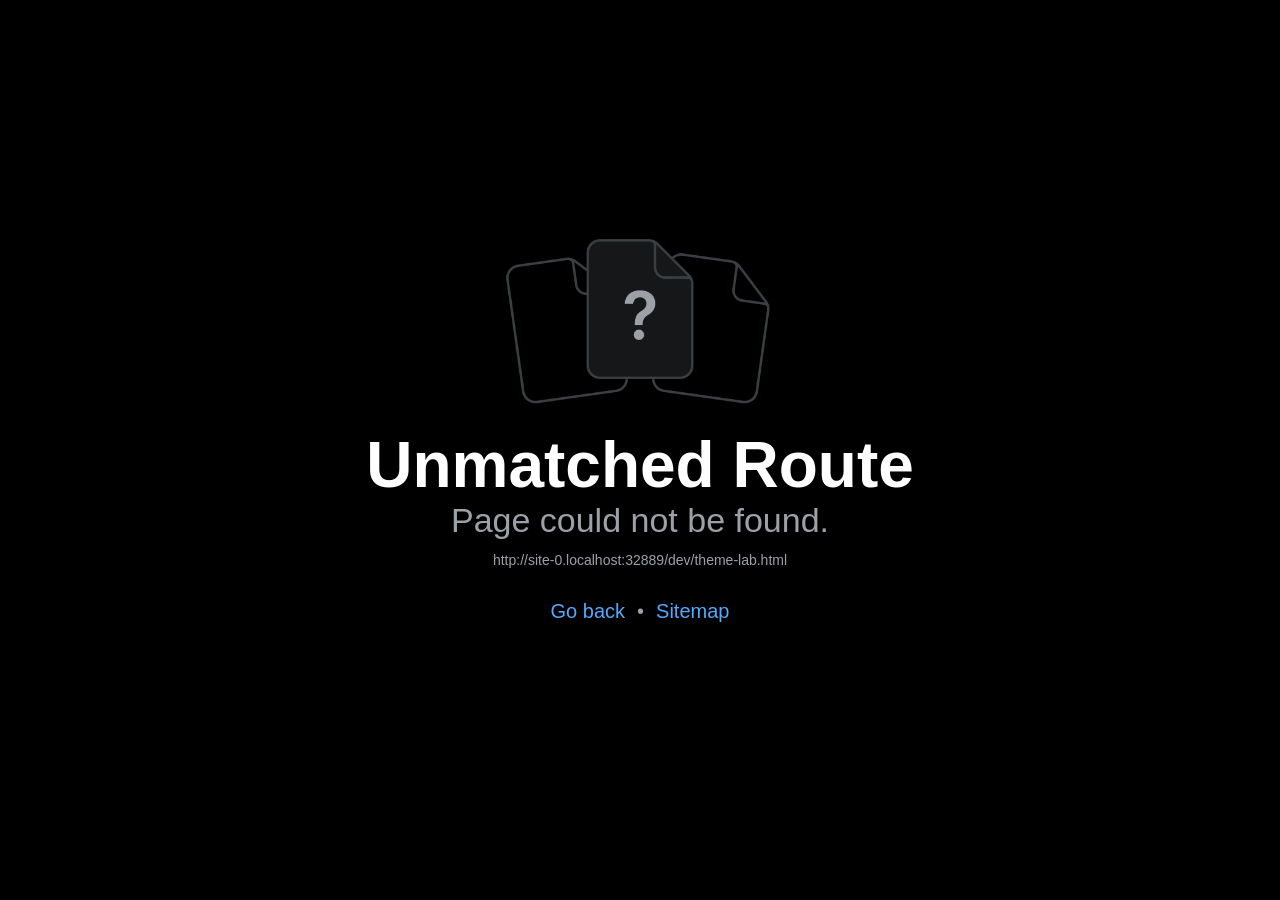
<file: dev/theme-lab.html>
<!DOCTYPE html><html  lang="en"><head><title data-rh="true"></title><meta charSet="utf-8"/><meta name="viewport" content="width=device-width, initial-scale=1, shrink-to-fit=no"/><meta http-equiv="X-UA-Compatible" content="IE=edge"/><style id="expo-reset">#root,body,html{height:100%}body{overflow:hidden}#root{display:flex}</style><style id="react-native-stylesheet">[stylesheet-group="0"]{}
body{margin:0;}
button::-moz-focus-inner,input::-moz-focus-inner{border:0;padding:0;}
html{-ms-text-size-adjust:100%;-webkit-text-size-adjust:100%;-webkit-tap-highlight-color:rgba(0,0,0,0);}
input::-webkit-search-cancel-button,input::-webkit-search-decoration,input::-webkit-search-results-button,input::-webkit-search-results-decoration{display:none;}
[stylesheet-group="1"]{}
.css-11aywtz{-moz-appearance:textfield;-webkit-appearance:none;background-color:rgba(0,0,0,0.00);border-bottom-left-radius:0px;border-bottom-right-radius:0px;border-top-left-radius:0px;border-top-right-radius:0px;border:0 solid black;box-sizing:border-box;font:14px -apple-system,BlinkMacSystemFont,"Segoe UI",Roboto,Helvetica,Arial,sans-serif;margin:0px;padding:0px;resize:none;}
.css-146c3p1{background-color:rgba(0,0,0,0.00);border:0 solid black;box-sizing:border-box;color:rgba(0,0,0,1.00);display:inline;font:14px -apple-system,BlinkMacSystemFont,"Segoe UI",Roboto,Helvetica,Arial,sans-serif;list-style:none;margin:0px;padding:0px;position:relative;text-align:start;text-decoration:none;white-space:pre-wrap;word-wrap:break-word;}
.css-1jxf684{background-color:rgba(0,0,0,0.00);border:0 solid black;box-sizing:border-box;color:inherit;display:inline;font:inherit;list-style:none;margin:0px;padding:0px;position:relative;text-align:inherit;text-decoration:none;white-space:inherit;word-wrap:break-word;}
.css-9pa8cd{bottom:0px;height:100%;left:0px;opacity:0;position:absolute;right:0px;top:0px;width:100%;z-index:-1;}
.css-g5y9jx{align-content:flex-start;align-items:stretch;background-color:rgba(0,0,0,0.00);border:0 solid black;box-sizing:border-box;display:flex;flex-basis:auto;flex-direction:column;flex-shrink:0;list-style:none;margin:0px;min-height:0px;min-width:0px;padding:0px;position:relative;text-decoration:none;z-index:0;}
[stylesheet-group="2"]{}
.r-10zifiv{border-bottom-color:rgba(242,184,202,0.85);border-left-color:rgba(242,184,202,0.85);border-right-color:rgba(242,184,202,0.85);border-top-color:rgba(242,184,202,0.85);}
.r-118cn30{border-bottom-color:rgba(63,40,55,1.00);border-left-color:rgba(63,40,55,1.00);border-right-color:rgba(63,40,55,1.00);border-top-color:rgba(63,40,55,1.00);}
.r-11jsup{border-bottom-color:rgba(217,228,234,1.00);border-left-color:rgba(217,228,234,1.00);border-right-color:rgba(217,228,234,1.00);border-top-color:rgba(217,228,234,1.00);}
.r-11mg6pl{border-bottom-color:rgba(255,255,255,1.00);border-left-color:rgba(255,255,255,1.00);border-right-color:rgba(255,255,255,1.00);border-top-color:rgba(255,255,255,1.00);}
.r-13awgt0{flex:1;}
.r-13ts1vm{border-bottom-color:rgba(205,224,236,0.46);border-left-color:rgba(205,224,236,0.46);border-right-color:rgba(205,224,236,0.46);border-top-color:rgba(205,224,236,0.46);}
.r-14dt828{border-bottom-color:rgba(222,237,247,0.30);border-left-color:rgba(222,237,247,0.30);border-right-color:rgba(222,237,247,0.30);border-top-color:rgba(222,237,247,0.30);}
.r-14ehvnd{border-bottom-color:rgba(205,221,241,0.52);border-left-color:rgba(205,221,241,0.52);border-right-color:rgba(205,221,241,0.52);border-top-color:rgba(205,221,241,0.52);}
.r-14kx8px{border-bottom-color:rgba(205,224,236,0.58);border-left-color:rgba(205,224,236,0.58);border-right-color:rgba(205,224,236,0.58);border-top-color:rgba(205,224,236,0.58);}
.r-15eb8ra{border-bottom-color:rgba(229,213,220,1.00);border-left-color:rgba(229,213,220,1.00);border-right-color:rgba(229,213,220,1.00);border-top-color:rgba(229,213,220,1.00);}
.r-163x3p3{border-bottom-color:rgba(213,132,151,0.76);border-left-color:rgba(213,132,151,0.76);border-right-color:rgba(213,132,151,0.76);border-top-color:rgba(213,132,151,0.76);}
.r-16h2qde{border-bottom-color:rgba(226,189,113,0.62);border-left-color:rgba(226,189,113,0.62);border-right-color:rgba(226,189,113,0.62);border-top-color:rgba(226,189,113,0.62);}
.r-16o7zlv{border-bottom-color:rgba(225,231,235,1.00);border-left-color:rgba(225,231,235,1.00);border-right-color:rgba(225,231,235,1.00);border-top-color:rgba(225,231,235,1.00);}
.r-16umr5u{border-bottom-color:rgba(180,139,92,0.65);border-left-color:rgba(180,139,92,0.65);border-right-color:rgba(180,139,92,0.65);border-top-color:rgba(180,139,92,0.65);}
.r-16uyjmq{border-bottom-left-radius:22px;border-bottom-right-radius:22px;border-top-left-radius:22px;border-top-right-radius:22px;}
.r-16xy1ee{border-bottom-color:rgba(183,211,221,0.84);border-left-color:rgba(183,211,221,0.84);border-right-color:rgba(183,211,221,0.84);border-top-color:rgba(183,211,221,0.84);}
.r-17f5l8t{border-bottom-color:rgba(218,150,173,0.78);border-left-color:rgba(218,150,173,0.78);border-right-color:rgba(218,150,173,0.78);border-top-color:rgba(218,150,173,0.78);}
.r-17gmijd{border-bottom-color:rgba(219,231,239,1.00);border-left-color:rgba(219,231,239,1.00);border-right-color:rgba(219,231,239,1.00);border-top-color:rgba(219,231,239,1.00);}
.r-17wrfun{border-bottom-color:rgba(242,157,190,0.35);border-left-color:rgba(242,157,190,0.35);border-right-color:rgba(242,157,190,0.35);border-top-color:rgba(242,157,190,0.35);}
.r-1867qdf{border-bottom-left-radius:16px;border-bottom-right-radius:16px;border-top-left-radius:16px;border-top-right-radius:16px;}
.r-19ebpcw{border-bottom-color:rgba(209,223,234,0.95);border-left-color:rgba(209,223,234,0.95);border-right-color:rgba(209,223,234,0.95);border-top-color:rgba(209,223,234,0.95);}
.r-19twf69{border-bottom-color:rgba(168,220,250,0.82);border-left-color:rgba(168,220,250,0.82);border-right-color:rgba(168,220,250,0.82);border-top-color:rgba(168,220,250,0.82);}
.r-1a3k4vu{border-bottom-color:rgba(226,189,113,0.55);border-left-color:rgba(226,189,113,0.55);border-right-color:rgba(226,189,113,0.55);border-top-color:rgba(226,189,113,0.55);}
.r-1a976y8{border-bottom-left-radius:19px;border-bottom-right-radius:19px;border-top-left-radius:19px;border-top-right-radius:19px;}
.r-1a9uok9{border-bottom-color:rgba(226,189,113,0.42);border-left-color:rgba(226,189,113,0.42);border-right-color:rgba(226,189,113,0.42);border-top-color:rgba(226,189,113,0.42);}
.r-1awa8pu{border-bottom-color:rgba(101,119,134,1.00);border-left-color:rgba(101,119,134,1.00);border-right-color:rgba(101,119,134,1.00);border-top-color:rgba(101,119,134,1.00);}
.r-1b2dskm{border-bottom-color:rgba(226,189,113,0.52);border-left-color:rgba(226,189,113,0.52);border-right-color:rgba(226,189,113,0.52);border-top-color:rgba(226,189,113,0.52);}
.r-1bq2mok{margin:3px;}
.r-1bq9uc5{padding:9px;}
.r-1bs5jlq{border-bottom-color:rgba(226,155,180,0.80);border-left-color:rgba(226,155,180,0.80);border-right-color:rgba(226,155,180,0.80);border-top-color:rgba(226,155,180,0.80);}
.r-1cryqr{border-bottom-color:rgba(197,219,233,0.82);border-left-color:rgba(197,219,233,0.82);border-right-color:rgba(197,219,233,0.82);border-top-color:rgba(197,219,233,0.82);}
.r-1d4xg89{border-bottom-color:rgba(170,184,194,1.00);border-left-color:rgba(170,184,194,1.00);border-right-color:rgba(170,184,194,1.00);border-top-color:rgba(170,184,194,1.00);}
.r-1dedoh8{border-bottom-left-radius:9px;border-bottom-right-radius:9px;border-top-left-radius:9px;border-top-right-radius:9px;}
.r-1dx2nza{border-bottom-color:rgba(239,205,143,0.56);border-left-color:rgba(239,205,143,0.56);border-right-color:rgba(239,205,143,0.56);border-top-color:rgba(239,205,143,0.56);}
.r-1dzdj1l{border-bottom-left-radius:10px;border-bottom-right-radius:10px;border-top-left-radius:10px;border-top-right-radius:10px;}
.r-1eyp7jh{border-bottom-color:rgba(219,232,242,0.96);border-left-color:rgba(219,232,242,0.96);border-right-color:rgba(219,232,242,0.96);border-top-color:rgba(219,232,242,0.96);}
.r-1f0042m{border-bottom-left-radius:5px;border-bottom-right-radius:5px;border-top-left-radius:5px;border-top-right-radius:5px;}
.r-1fzkraj{border-bottom-color:rgba(215,184,195,0.82);border-left-color:rgba(215,184,195,0.82);border-right-color:rgba(215,184,195,0.82);border-top-color:rgba(215,184,195,0.82);}
.r-1gbff6h{border-bottom-color:rgba(205,224,236,0.32);border-left-color:rgba(205,224,236,0.32);border-right-color:rgba(205,224,236,0.32);border-top-color:rgba(205,224,236,0.32);}
.r-1ggqgpk{border-bottom-color:rgba(166,211,241,0.28);border-left-color:rgba(166,211,241,0.28);border-right-color:rgba(166,211,241,0.28);border-top-color:rgba(166,211,241,0.28);}
.r-1gxmvxo{border-bottom-color:rgba(214,111,145,0.78);border-left-color:rgba(214,111,145,0.78);border-right-color:rgba(214,111,145,0.78);border-top-color:rgba(214,111,145,0.78);}
.r-1h8oga0{border-bottom-color:rgba(213,225,235,1.00);border-left-color:rgba(213,225,235,1.00);border-right-color:rgba(213,225,235,1.00);border-top-color:rgba(213,225,235,1.00);}
.r-1j16mh1{border-bottom-left-radius:100%;border-bottom-right-radius:100%;border-top-left-radius:100%;border-top-right-radius:100%;}
.r-1jkafct{border-bottom-left-radius:2px;border-bottom-right-radius:2px;border-top-left-radius:2px;border-top-right-radius:2px;}
.r-1jqe5ci{border-bottom-color:rgba(173,220,247,0.58);border-left-color:rgba(173,220,247,0.58);border-right-color:rgba(173,220,247,0.58);border-top-color:rgba(173,220,247,0.58);}
.r-1jyn79y{border-bottom-color:rgba(0,150,136,1.00);border-left-color:rgba(0,150,136,1.00);border-right-color:rgba(0,150,136,1.00);border-top-color:rgba(0,150,136,1.00);}
.r-1kg55gu{border-bottom-color:rgba(237,199,215,0.96);border-left-color:rgba(237,199,215,0.96);border-right-color:rgba(237,199,215,0.96);border-top-color:rgba(237,199,215,0.96);}
.r-1kjjm2w{border-bottom-color:rgba(215,228,239,0.90);border-left-color:rgba(215,228,239,0.90);border-right-color:rgba(215,228,239,0.90);border-top-color:rgba(215,228,239,0.90);}
.r-1lmvkkb{border-bottom-color:rgba(206,223,233,0.94);border-left-color:rgba(206,223,233,0.94);border-right-color:rgba(206,223,233,0.94);border-top-color:rgba(206,223,233,0.94);}
.r-1meppu6{border-bottom-color:rgba(201,226,239,0.70);border-left-color:rgba(201,226,239,0.70);border-right-color:rgba(201,226,239,0.70);border-top-color:rgba(201,226,239,0.70);}
.r-1mxhqmb{border-bottom-left-radius:11px;border-bottom-right-radius:11px;border-top-left-radius:11px;border-top-right-radius:11px;}
.r-1nyu403{border-bottom-color:rgba(209,224,236,0.90);border-left-color:rgba(209,224,236,0.90);border-right-color:rgba(209,224,236,0.90);border-top-color:rgba(209,224,236,0.90);}
.r-1o7nc{border-bottom-color:rgba(112,103,139,0.72);border-left-color:rgba(112,103,139,0.72);border-right-color:rgba(112,103,139,0.72);border-top-color:rgba(112,103,139,0.72);}
.r-1oa573f{border-bottom-color:rgba(224,157,180,0.62);border-left-color:rgba(224,157,180,0.62);border-right-color:rgba(224,157,180,0.62);border-top-color:rgba(224,157,180,0.62);}
.r-1odtelo{border-bottom-color:rgba(190,168,204,0.78);border-left-color:rgba(190,168,204,0.78);border-right-color:rgba(190,168,204,0.78);border-top-color:rgba(190,168,204,0.78);}
.r-1olmmlc{border-bottom-color:rgba(167,221,255,0.65);border-left-color:rgba(167,221,255,0.65);border-right-color:rgba(167,221,255,0.65);border-top-color:rgba(167,221,255,0.65);}
.r-1oqcu8e{padding:15px;}
.r-1p2c5xz{border-bottom-color:rgba(231,200,212,1.00);border-left-color:rgba(231,200,212,1.00);border-right-color:rgba(231,200,212,1.00);border-top-color:rgba(231,200,212,1.00);}
.r-1pcd2l5{padding:20px;}
.r-1phboty{border-bottom-style:solid;border-left-style:solid;border-right-style:solid;border-top-style:solid;}
.r-1plg02g{border-bottom-color:rgba(216,226,238,0.95);border-left-color:rgba(216,226,238,0.95);border-right-color:rgba(216,226,238,0.95);border-top-color:rgba(216,226,238,0.95);}
.r-1q9bdsx{border-bottom-left-radius:12px;border-bottom-right-radius:12px;border-top-left-radius:12px;border-top-right-radius:12px;}
.r-1qsk4np{overflow-x:clip;overflow-y:clip;}
.r-1rvyss1{border-bottom-color:rgba(255,255,255,0.20);border-left-color:rgba(255,255,255,0.20);border-right-color:rgba(255,255,255,0.20);border-top-color:rgba(255,255,255,0.20);}
.r-1sarvy5{border-bottom-color:rgba(214,228,239,1.00);border-left-color:rgba(214,228,239,1.00);border-right-color:rgba(214,228,239,1.00);border-top-color:rgba(214,228,239,1.00);}
.r-1slz7xr{padding:14px;}
.r-1sp51qo{padding:10px;}
.r-1tu5ibj{border-bottom-color:rgba(91,59,74,1.00);border-left-color:rgba(91,59,74,1.00);border-right-color:rgba(91,59,74,1.00);border-top-color:rgba(91,59,74,1.00);}
.r-1txcine{border-bottom-left-radius:13px;border-bottom-right-radius:13px;border-top-left-radius:13px;border-top-right-radius:13px;}
.r-1udh08x{overflow-x:hidden;overflow-y:hidden;}
.r-1uu6nss{padding:5px;}
.r-1vuqmkj{border-bottom-color:rgba(226,189,113,0.35);border-left-color:rgba(226,189,113,0.35);border-right-color:rgba(226,189,113,0.35);border-top-color:rgba(226,189,113,0.35);}
.r-1xfd6ze{border-bottom-left-radius:8px;border-bottom-right-radius:8px;border-top-left-radius:8px;border-top-right-radius:8px;}
.r-1yadl64{border-bottom-width:0px;border-left-width:0px;border-right-width:0px;border-top-width:0px;}
.r-1ylenci{border-bottom-left-radius:15px;border-bottom-right-radius:15px;border-top-left-radius:15px;border-top-right-radius:15px;}
.r-1yrtnrd{border-bottom-color:rgba(216,237,246,1.00);border-left-color:rgba(216,237,246,1.00);border-right-color:rgba(216,237,246,1.00);border-top-color:rgba(216,237,246,1.00);}
.r-2zexzi{border-bottom-color:rgba(242,157,190,0.95);border-left-color:rgba(242,157,190,0.95);border-right-color:rgba(242,157,190,0.95);border-top-color:rgba(242,157,190,0.95);}
.r-3duc8o{border-bottom-color:rgba(229,234,237,1.00);border-left-color:rgba(229,234,237,1.00);border-right-color:rgba(229,234,237,1.00);border-top-color:rgba(229,234,237,1.00);}
.r-3z7ge{border-bottom-color:rgba(232,190,111,0.86);border-left-color:rgba(232,190,111,0.86);border-right-color:rgba(232,190,111,0.86);border-top-color:rgba(232,190,111,0.86);}
.r-42olwf{border-bottom-color:rgba(0,0,0,0.00);border-left-color:rgba(0,0,0,0.00);border-right-color:rgba(0,0,0,0.00);border-top-color:rgba(0,0,0,0.00);}
.r-4a18lf{border-bottom-color:rgba(255,0,0,1.00);border-left-color:rgba(255,0,0,1.00);border-right-color:rgba(255,0,0,1.00);border-top-color:rgba(255,0,0,1.00);}
.r-4ajq90{border-bottom-color:rgba(75,44,59,1.00);border-left-color:rgba(75,44,59,1.00);border-right-color:rgba(75,44,59,1.00);border-top-color:rgba(75,44,59,1.00);}
.r-4g7ao7{border-bottom-color:rgba(215,133,165,0.94);border-left-color:rgba(215,133,165,0.94);border-right-color:rgba(215,133,165,0.94);border-top-color:rgba(215,133,165,0.94);}
.r-4ogie5{border-bottom-color:rgba(205,224,236,0.30);border-left-color:rgba(205,224,236,0.30);border-right-color:rgba(205,224,236,0.30);border-top-color:rgba(205,224,236,0.30);}
.r-4s7div{border-bottom-color:rgba(205,224,236,0.34);border-left-color:rgba(205,224,236,0.34);border-right-color:rgba(205,224,236,0.34);border-top-color:rgba(205,224,236,0.34);}
.r-4ty4cz{border-bottom-color:rgba(95,62,77,1.00);border-left-color:rgba(95,62,77,1.00);border-right-color:rgba(95,62,77,1.00);border-top-color:rgba(95,62,77,1.00);}
.r-5t7aoe{border-bottom-left-radius:17px;border-bottom-right-radius:17px;border-top-left-radius:17px;border-top-right-radius:17px;}
.r-60ke3l{border-bottom-color:rgba(0,128,0,1.00);border-left-color:rgba(0,128,0,1.00);border-right-color:rgba(0,128,0,1.00);border-top-color:rgba(0,128,0,1.00);}
.r-6gt6f{border-bottom-color:rgba(163,215,250,0.48);border-left-color:rgba(163,215,250,0.48);border-right-color:rgba(163,215,250,0.48);border-top-color:rgba(163,215,250,0.48);}
.r-6ncur5{border-bottom-left-radius:18px;border-bottom-right-radius:18px;border-top-left-radius:18px;border-top-right-radius:18px;}
.r-6t2glc{border-bottom-left-radius:40px;border-bottom-right-radius:40px;border-top-left-radius:40px;border-top-right-radius:40px;}
.r-7e4x80{border-bottom-color:rgba(255,255,255,0.78);border-left-color:rgba(255,255,255,0.78);border-right-color:rgba(255,255,255,0.78);border-top-color:rgba(255,255,255,0.78);}
.r-875k86{border-bottom-color:rgba(242,157,190,0.45);border-left-color:rgba(242,157,190,0.45);border-right-color:rgba(242,157,190,0.45);border-top-color:rgba(242,157,190,0.45);}
.r-9x6qib{border-bottom-color:rgba(204,214,221,1.00);border-left-color:rgba(204,214,221,1.00);border-right-color:rgba(204,214,221,1.00);border-top-color:rgba(204,214,221,1.00);}
.r-a0nrkd{border-bottom-color:rgba(212,224,231,1.00);border-left-color:rgba(212,224,231,1.00);border-right-color:rgba(212,224,231,1.00);border-top-color:rgba(212,224,231,1.00);}
.r-a1yn9n{border-bottom-left-radius:28px;border-bottom-right-radius:28px;border-top-left-radius:28px;border-top-right-radius:28px;}
.r-b5dt31{border-bottom-color:rgba(232,137,173,0.82);border-left-color:rgba(232,137,173,0.82);border-right-color:rgba(232,137,173,0.82);border-top-color:rgba(232,137,173,0.82);}
.r-bgkrau{border-bottom-color:rgba(209,168,91,1.00);border-left-color:rgba(209,168,91,1.00);border-right-color:rgba(209,168,91,1.00);border-top-color:rgba(209,168,91,1.00);}
.r-bztko3{overflow-x:visible;overflow-y:visible;}
.r-crgep1{margin:0px;}
.r-d045u9{border-bottom-width:2px;border-left-width:2px;border-right-width:2px;border-top-width:2px;}
.r-d23pfw{padding:24px;}
.r-d8bwx9{border-bottom-color:rgba(242,160,188,1.00);border-left-color:rgba(242,160,188,1.00);border-right-color:rgba(242,160,188,1.00);border-top-color:rgba(242,160,188,1.00);}
.r-d9mb76{border-bottom-color:rgba(171,219,247,0.72);border-left-color:rgba(171,219,247,0.72);border-right-color:rgba(171,219,247,0.72);border-top-color:rgba(171,219,247,0.72);}
.r-deas7s{border-bottom-color:rgba(226,232,236,1.00);border-left-color:rgba(226,232,236,1.00);border-right-color:rgba(226,232,236,1.00);border-top-color:rgba(226,232,236,1.00);}
.r-edyy15{padding:8px;}
.r-eu5tkn{border-bottom-color:rgba(230,140,170,0.84);border-left-color:rgba(230,140,170,0.84);border-right-color:rgba(230,140,170,0.84);border-top-color:rgba(230,140,170,0.84);}
.r-fx7oqy{border-bottom-color:rgba(0,0,255,1.00);border-left-color:rgba(0,0,255,1.00);border-right-color:rgba(0,0,255,1.00);border-top-color:rgba(0,0,255,1.00);}
.r-gs8llg{border-bottom-color:rgba(226,185,109,1.00);border-left-color:rgba(226,185,109,1.00);border-right-color:rgba(226,185,109,1.00);border-top-color:rgba(226,185,109,1.00);}
.r-h3sxf2{border-bottom-color:rgba(239,205,143,0.62);border-left-color:rgba(239,205,143,0.62);border-right-color:rgba(239,205,143,0.62);border-top-color:rgba(239,205,143,0.62);}
.r-hvic4v{display:none;}
.r-j0htbr{border-bottom-color:rgba(215,223,227,1.00);border-left-color:rgba(215,223,227,1.00);border-right-color:rgba(215,223,227,1.00);border-top-color:rgba(215,223,227,1.00);}
.r-kq9wsh{padding:13px;}
.r-krxsd3{display:-webkit-box;}
.r-ld6h1z{border-bottom-color:rgba(214,228,239,0.92);border-left-color:rgba(214,228,239,0.92);border-right-color:rgba(214,228,239,0.92);border-top-color:rgba(214,228,239,0.92);}
.r-n0oocr{border-bottom-color:rgba(220,229,235,1.00);border-left-color:rgba(220,229,235,1.00);border-right-color:rgba(220,229,235,1.00);border-top-color:rgba(220,229,235,1.00);}
.r-nsbfu8{padding:16px;}
.r-q81ovl{padding:11px;}
.r-qbvqui{border-bottom-color:rgba(222,237,247,0.35);border-left-color:rgba(222,237,247,0.35);border-right-color:rgba(222,237,247,0.35);border-top-color:rgba(222,237,247,0.35);}
.r-qgi43r{padding:17px;}
.r-qpntkw{padding:6px;}
.r-qxkl7z{border-bottom-color:rgba(224,234,241,1.00);border-left-color:rgba(224,234,241,1.00);border-right-color:rgba(224,234,241,1.00);border-top-color:rgba(224,234,241,1.00);}
.r-qxtw8h{border-bottom-left-radius:27px;border-bottom-right-radius:27px;border-top-left-radius:27px;border-top-right-radius:27px;}
.r-reoz6g{border-bottom-color:rgba(189,110,144,1.00);border-left-color:rgba(189,110,144,1.00);border-right-color:rgba(189,110,144,1.00);border-top-color:rgba(189,110,144,1.00);}
.r-rs99b7{border-bottom-width:1px;border-left-width:1px;border-right-width:1px;border-top-width:1px;}
.r-s19do1{border-bottom-color:rgba(231,195,211,0.96);border-left-color:rgba(231,195,211,0.96);border-right-color:rgba(231,195,211,0.96);border-top-color:rgba(231,195,211,0.96);}
.r-sncnmi{border-bottom-color:rgba(163,127,118,0.55);border-left-color:rgba(163,127,118,0.55);border-right-color:rgba(163,127,118,0.55);border-top-color:rgba(163,127,118,0.55);}
.r-t23y2h{border-bottom-left-radius:14px;border-bottom-right-radius:14px;border-top-left-radius:14px;border-top-right-radius:14px;}
.r-t58jzf{border-bottom-color:rgba(226,189,113,0.80);border-left-color:rgba(226,189,113,0.80);border-right-color:rgba(226,189,113,0.80);border-top-color:rgba(226,189,113,0.80);}
.r-t60dpp{padding:0px;}
.r-tgtv6l{border-bottom-left-radius:62px;border-bottom-right-radius:62px;border-top-left-radius:62px;border-top-right-radius:62px;}
.r-vmjxi2{border-bottom-color:rgba(104,65,78,1.00);border-left-color:rgba(104,65,78,1.00);border-right-color:rgba(104,65,78,1.00);border-top-color:rgba(104,65,78,1.00);}
.r-wg31gx{border-bottom-color:rgba(49,53,56,1.00);border-left-color:rgba(49,53,56,1.00);border-right-color:rgba(49,53,56,1.00);border-top-color:rgba(49,53,56,1.00);}
.r-whuqzp{padding:18px;}
.r-x06db5{border-bottom-color:rgba(213,228,239,0.96);border-left-color:rgba(213,228,239,0.96);border-right-color:rgba(213,228,239,0.96);border-top-color:rgba(213,228,239,0.96);}
.r-xoduu5{display:inline-flex;}
.r-xyw6el{padding:12px;}
.r-y47klf{border-bottom-left-radius:20px;border-bottom-right-radius:20px;border-top-left-radius:20px;border-top-right-radius:20px;}
.r-ywje51{margin:auto;}
.r-z2wwpe{border-bottom-left-radius:4px;border-bottom-right-radius:4px;border-top-left-radius:4px;border-top-right-radius:4px;}
.r-zua6kk{border-bottom-color:rgba(226,189,113,0.25);border-left-color:rgba(226,189,113,0.25);border-right-color:rgba(226,189,113,0.25);border-top-color:rgba(226,189,113,0.25);}
.r-zwfwmy{border-bottom-color:rgba(205,221,241,0.76);border-left-color:rgba(205,221,241,0.76);border-right-color:rgba(205,221,241,0.76);border-top-color:rgba(205,221,241,0.76);}
[stylesheet-group="2.1"]{}
.r-11f147o{padding-bottom:8px;padding-top:8px;}
.r-11gswi8{padding-left:3px;padding-right:3px;}
.r-17c3tha{padding-left:17px;padding-right:17px;}
.r-17q4wm6{margin-left:5px;margin-right:5px;}
.r-184id4b{margin-bottom:12px;margin-top:12px;}
.r-18c5d7m{padding-left:6px;padding-right:6px;}
.r-1apnidv{margin-bottom:14px;margin-top:14px;}
.r-1d7mnkm{padding-bottom:15px;padding-top:15px;}
.r-1e084wi{padding-left:0px;padding-right:0px;}
.r-1ezpcd1{padding-left:9px;padding-right:9px;}
.r-1m1l54l{padding-left:11px;padding-right:11px;}
.r-1ml3abn{padding-bottom:14px;padding-top:14px;}
.r-1mmae3n{padding-bottom:12px;padding-top:12px;}
.r-1ntr0p{padding-left:5px;padding-right:5px;}
.r-1rsorjc{padding-left:36px;padding-right:36px;}
.r-1s5swlz{padding-bottom:9px;padding-top:9px;}
.r-1ubuhtd{padding-left:10px;padding-right:10px;}
.r-1w1oxbu{margin-left:6px;margin-right:6px;}
.r-1yd117h{padding-bottom:7px;padding-top:7px;}
.r-284m6k{padding-left:18px;padding-right:18px;}
.r-3o4zer{padding-left:12px;padding-right:12px;}
.r-3pj75a{padding-left:16px;padding-right:16px;}
.r-5o2xco{margin-bottom:5px;margin-top:5px;}
.r-bx70bn{margin-bottom:8px;margin-top:8px;}
.r-c6ipad{padding-left:7px;padding-right:7px;}
.r-cnw61z{padding-bottom:4px;padding-top:4px;}
.r-cxgwc0{padding-left:24px;padding-right:24px;}
.r-f8sm7e{margin-left:auto;margin-right:auto;}
.r-gu64tb{padding-left:14px;padding-right:14px;}
.r-iaysbf{padding-bottom:17px;padding-top:17px;}
.r-is05cd{padding-left:8px;padding-right:8px;}
.r-jdiy1a{margin-left:11px;margin-right:11px;}
.r-jusfrs{margin-left:12px;margin-right:12px;}
.r-l00any{margin-bottom:4px;margin-top:4px;}
.r-lzsi8w{padding-left:2px;padding-right:2px;}
.r-n5f61p{margin-bottom:3px;margin-top:3px;}
.r-n7gxbd{padding-left:4px;padding-right:4px;}
.r-rehuqn{padding-bottom:5px;padding-top:5px;}
.r-u4gi5m{padding-left:13px;padding-right:13px;}
.r-u9wvl5{padding-left:20px;padding-right:20px;}
.r-ubg91z{padding-left:15px;padding-right:15px;}
.r-ugi1tw{padding-left:5%;padding-right:5%;}
.r-vuvdlw{padding-bottom:6px;padding-top:6px;}
.r-w7s2jr{padding-bottom:16px;padding-top:16px;}
.r-wnp491{margin-left:2px;margin-right:2px;}
.r-xjggfu{padding-bottom:3px;padding-top:3px;}
.r-ytbthy{padding-bottom:10px;padding-top:10px;}
.r-ywh0we{padding-bottom:13px;padding-top:13px;}
.r-zo2zu6{padding-bottom:24px;padding-top:24px;}
[stylesheet-group="2.2"]{}
.r-10s2tm5{left:0%;}
.r-16o8guy{right:100%;}
.r-1a11zyx{margin-right:12px;}
.r-1cwvpvk{margin-left:12px;}
.r-1e97lx8{margin-right:3px;}
.r-1euzeng{padding-left:24px;}
.r-1g4tz6n{margin-right:-14.5px;}
.r-1h31txp{padding-right:16px;}
.r-1lhn9r{margin-left:-14.5px;}
.r-1sqnqi2{margin-left:3px;}
.r-1vl2501{padding-right:24px;}
.r-9mo606{margin-right:10px;}
.r-c59us2{left:-3px;}
.r-dqe1q{right:0%;}
.r-qb41rp{margin-right:5px;}
.r-rci37q{left:100%;}
.r-uhung1{margin-left:10px;}
.r-vpmibe{right:-3px;}
.r-w67my2{padding-left:16px;}
.r-wizibn{margin-left:5px;}
[stylesheet-group="3"]{}
.r-100vyta{margin-top:7px;}
.r-105ug2t{pointer-events:auto!important;}
.r-109y4c4{height:1px;}
.r-10cckse{color:rgba(112,82,96,1.00);}
.r-10myxiz{color:rgba(93,64,80,1.00);}
.r-10ptun7{height:16px;}
.r-10v3vxq{transform:scaleX(-1);}
.r-10x49cs{font-size:10px;}
.r-10xqauy{padding-top:env(safe-area-inset-top);}
.r-10yl4k{line-height:21px;}
.r-110lka4{left:5%;}
.r-116um31{min-height:47px;}
.r-1175li{background-color:rgba(179,43,77,1.00);}
.r-11cka7j{background-color:rgba(240,243,245,1.00);}
.r-11fsuwv{height:78px;}
.r-11j9u27{visibility:hidden;}
.r-11mo1y0{margin-bottom:7px;}
.r-11mpjr4{background-color:rgba(223,223,223,1.00);}
.r-11nkk9x{color:rgba(189,170,180,1.00);}
.r-11udlyb{background-color:rgba(0,150,136,1.00);}
.r-11v9fek{min-width:180px;}
.r-11wg9zk{width:31%;}
.r-11yh6sk{overflow-x:hidden;}
.r-124tl9g{color:rgba(230,244,250,1.00);}
.r-124xlbb{color:rgba(130,169,193,1.00);}
.r-125odwc{border-bottom-color:rgba(197,173,178,0.35);}
.r-12ahw1f{color:rgba(223,245,255,1.00);}
.r-12f6czt{top:17px;}
.r-12l3ww3{color:rgba(217,188,194,1.00);}
.r-12ms8kf{box-shadow:0px 5px 12px rgba(122,72,98,0.18);}
.r-12of7w6{color:rgba(89,108,121,1.00);}
.r-12qfs6j{background-color:rgba(17,35,51,0.72);}
.r-12r6lrl{opacity:0.48;}
.r-12vffkv>* {pointer-events:auto;}
.r-12vffkv{pointer-events:none!important;}
.r-12vjls4{box-shadow:0px 5px 12px rgba(159,82,111,0.30);}
.r-12yl9or{background-color:rgba(16,10,20,0.42);}
.r-131xog0{width:38px;}
.r-135wba7{line-height:24px;}
.r-136ojw6{z-index:2;}
.r-13927lq{color:rgba(139,158,173,1.00);}
.r-139qp0b{background-color:rgba(18,12,25,0.55);}
.r-13aq9py{animation-name:r-1iq689l;}
.r-13evw00{color:rgba(215,185,195,1.00);}
.r-13g74xh{background-color:rgba(138,197,156,1.00);}
.r-13gvty3{padding-top:6px;}
.r-13i1aef{background-color:rgba(12,8,17,0.70);}
.r-13itbh8{color:rgba(216,98,131,1.00);}
.r-13q4gwd{box-shadow:0px 2px 5px rgba(215,232,242,0.40);}
.r-13qz1uu{width:100%;}
.r-13tjlyg{transition-duration:0.1s;}
.r-13wd5ia{color:rgba(112,73,93,1.00);}
.r-140q9qj{background-color:rgba(220,237,248,0.10);}
.r-1472mwg{height:24px;}
.r-14aym27{color:rgba(217,193,140,1.00);}
.r-14e35az{color:rgba(255,241,242,1.00);}
.r-14eup4l{top:3px;}
.r-14gocgy{text-shadow:0px 0px 5px rgba(84,138,169,1.00);}
.r-14gqq1x{margin-top:4px;}
.r-14lw9ot{background-color:rgba(255,255,255,1.00);}
.r-14mxxgy{color:rgba(139,114,125,1.00);}
.r-14qsju2{background-color:rgba(22,11,34,1.00);}
.r-14sbq61{background-color:rgba(33,150,243,1.00);}
.r-14yzgew{line-height:18px;}
.r-150rngu{-webkit-overflow-scrolling:touch;}
.r-151fgt1{width:39%;}
.r-1529eph{background-color:rgba(40,16,28,1.00);}
.r-153u8wm{background-color:rgba(249,252,255,0.99);}
.r-156q2ks{margin-top:10px;}
.r-1599tul{gap:3px;}
.r-15d164r{margin-bottom:10px;}
.r-15gljci{left:-60px;}
.r-15sn980{color:rgba(97,119,131,1.00);}
.r-15zivkp{margin-bottom:4px;}
.r-15zvd17{aspect-ratio:1.5;}
.r-161ttwi{left:12px;}
.r-166rnaf{background-color:rgba(232,137,173,0.20);}
.r-166wg6h{background-color:rgba(157,47,73,0.12);}
.r-16as24h{color:rgba(244,206,216,0.72);}
.r-16dba41{font-weight:400;}
.r-16l2b0g{opacity:0.74;}
.r-16okoll{opacity:0.82;}
.r-16y2uox{flex-grow:1;}
.r-170w6zn{bottom:4px;}
.r-173mn98{align-self:flex-end;}
.r-173mzie{transform:scaleY(-1);}
.r-1777fci{justify-content:center;}
.r-17b3b9k{height:33px;}
.r-17bb2tj{animation-duration:0.75s;}
.r-17hmhgr{transform:rotate(45deg);}
.r-17leim2{background-repeat:repeat;}
.r-17ovt7w{color:rgba(220,234,242,1.00);}
.r-17s6mgv{justify-content:flex-end;}
.r-17tb59b{opacity:0.7;}
.r-17tloay{opacity:0.6;}
.r-17u3ijr{background-color:rgba(155,161,166,0.27);}
.r-17v3hn8{color:rgba(229,201,141,1.00);}
.r-17x6qj0{width:45%;}
.r-17y8g2l{color:rgba(217,193,164,1.00);}
.r-17zs2db{background-color:rgba(8,18,30,0.82);}
.r-184en5c{z-index:1;}
.r-18mb7za{background-color:rgba(251,253,255,1.00);}
.r-18nhz7w{top:-3px;}
.r-18t6evl{bottom:1px;}
.r-18u1ve8{color:rgba(255,255,255,0.40);}
.r-18u37iz{flex-direction:row;}
.r-194nz11{background-color:rgba(91,24,44,1.00);}
.r-198d08l{font-size:27px;}
.r-199wky7{width:30px;}
.r-19aq316{color:rgba(198,174,184,1.00);}
.r-19i43ro{margin-top:-1px;}
.r-19oahor{font-size:64px;}
.r-19qrga8{margin-top:3px;}
.r-19tjxh9{width:26px;}
.r-19wmn03{width:20px;}
.r-19wztyy{background-color:rgba(232,163,169,1.00);}
.r-19z077z{touch-action:none;}
.r-1a1dyw{min-height:50px;}
.r-1a2p6p6{-webkit-text-decoration-style:solid;text-decoration-style:solid;}
.r-1a81g5z{border-top-color:rgba(201,223,237,1.00);}
.r-1a8msfu{height:38px;}
.r-1abnn5w{animation-play-state:paused;}
.r-1acpoxo{width:36px;}
.r-1ag9he1{line-height:35px;}
.r-1agpjfx{color:rgba(119,70,91,1.00);}
.r-1agpn69{background-color:rgba(249,252,255,0.97);}
.r-1agw0dk{background-color:rgba(105,76,84,0.55);}
.r-1aiqnjv{font-family:monospace,monospace;}
.r-1ajwyz0{background-color:rgba(25,14,28,0.88);}
.r-1aockid{width:40px;}
.r-1armvtb{font-size:8px;}
.r-1awozwy{align-items:center;}
.r-1ay1djp{animation-duration:1s;}
.r-1b29ti9{color:rgba(217,162,173,1.00);}
.r-1b43r93{font-size:14px;}
.r-1b6yd1w{font-size:19px;}
.r-1blvdjr{font-size:23px;}
.r-1bo3qe4{background-color:rgba(255,255,255,0.82);}
.r-1bqhvcd{right:5%;}
.r-1bvyc61{right:-60px;}
.r-1bymd8e{margin-top:2px;}
.r-1byouvs{letter-spacing:0.4px;}
.r-1c6et43{box-shadow:0px 0px 4px rgba(208,164,76,0.55);}
.r-1c6unfx{forced-color-adjust:none;}
.r-1c85bru{width:270px;}
.r-1c92x1x{line-height:31px;}
.r-1cad53l{margin-bottom:14px;}
.r-1cjfcpm{background-color:rgba(35,12,30,0.44);}
.r-1cjwozk{top:-146px;}
.r-1cmwbt1{gap:8px;}
.r-1couwjk{right:4%;}
.r-1cro7i{color:rgba(155,120,130,1.00);}
.r-1csr917{background-color:rgba(16,9,20,1.00);}
.r-1cvj4g8{margin-top:1px;}
.r-1cw2qoj{background-color:rgba(232,237,240,1.00);}
.r-1cwl3u0{line-height:16px;}
.r-1d09ksm{align-items:baseline;}
.r-1d2f490{left:0px;}
.r-1d5kdc7{flex-direction:column-reverse;}
.r-1ddef8g{-webkit-text-decoration-line:underline;text-decoration-line:underline;}
.r-1ddxh9q{background-color:rgba(233,239,243,1.00);}
.r-1dernwh{height:70%;}
.r-1dpkw9{letter-spacing:0.3px;}
.r-1dpl46z{border-bottom-right-radius:4px;}
.r-1dq6mvi{color:rgba(184,95,129,1.00);}
.r-1dsh7p{background-color:rgba(255,231,241,0.76);}
.r-1e4w4m1{aspect-ratio:1.3333333333333333;}
.r-1e6iwos{background-color:rgba(233,240,244,1.00);}
.r-1e6yznf{margin-top:-6px;}
.r-1e93u18{color:rgba(249,231,195,1.00);}
.r-1ec8jn3{transform:scale(1.06);}
.r-1efpkqs{background-color:rgba(248,251,255,0.92);}
.r-1eh4bqi{color:rgba(184,117,132,1.00);}
.r-1ei5mc7{cursor:inherit;}
.r-1el8sus{min-height:72px;}
.r-1enmna9{background-color:rgba(16,11,24,1.00);}
.r-1enofrn{font-size:12px;}
.r-1eokdax{background-color:rgba(12,24,48,1.00);}
.r-1etdso9{color:rgba(225,183,111,1.00);}
.r-1euycsn{flex-direction:row-reverse;}
.r-1evm3xx{top:18px;}
.r-1ewcgjf{box-shadow:0px 1px 3px rgba(0,0,0,0.5);}
.r-1ex07yu{opacity:0.78;}
.r-1exb3q9{color:rgba(151,163,170,1.00);}
.r-1ey881g{gap:7px;}
.r-1f0cr8{transform:scale(0.98);}
.r-1f529hi{line-height:14px;}
.r-1f720gc{width:50%;}
.r-1ff274t{text-align:right;}
.r-1ffj0ar{background-color:rgba(0,0,0,0.40);}
.r-1fhp3id{background-color:rgba(255,250,243,0.54);}
.r-1fo72xm{background-color:rgba(20,15,27,0.34);}
.r-1frbg5s{opacity:0.72;}
.r-1ftq4zg{color:rgba(229,237,244,1.00);}
.r-1g7fiml{height:30px;}
.r-1g80hic{opacity:0.8;}
.r-1g94qm0{margin-top:5px;}
.r-1g9dr39{width:38%;}
.r-1ge9hsw{max-width:960px;}
.r-1gend67{background-color:rgba(255,239,247,0.94);}
.r-1ghxqbu{font-variant:tabular-nums;}
.r-1gkfh8e{font-size:11px;}
.r-1goiebk{color:rgba(242,220,224,1.00);}
.r-1gx1xhl{background-color:rgba(205,224,236,0.18);}
.r-1gzzs3m{background-color:rgba(20,28,39,0.15);}
.r-1h0naxo{color:rgba(246,228,229,1.00);}
.r-1h0z5md{justify-content:flex-start;}
.r-1h1c4di{line-height:29px;}
.r-1h5h8h3{background-color:rgba(255,238,246,0.93);}
.r-1h8ys4a{padding-top:4px;}
.r-1habvwh{align-items:flex-start;}
.r-1heteu8{color:rgba(167,93,125,1.00);}
.r-1hfr2h2{color:rgba(237,209,213,1.00);}
.r-1hhwlxd{background-color:rgba(255,246,251,0.94);}
.r-1hxbrd1{gap:1px;}
.r-1hzeh6b{border-bottom-color:rgba(214,228,239,0.82);}
.r-1i10wst{font-size:18px;}
.r-1i1dynu{min-width:45px;}
.r-1i6wzkk{-moz-transition-property:opacity;-webkit-transition-property:opacity;transition-property:opacity;}
.r-1i71y14{gap:14px;}
.r-1i73pbp{background-color:rgba(255,232,242,0.18);}
.r-1iddk8{background-color:rgba(12,30,46,0.78);}
.r-1idp6ea{color:rgba(207,189,162,1.00);}
.r-1ifxtd0{margin-bottom:16px;}
.r-1ihzw5n{box-shadow:0px 0px 15px rgba(142,220,255,0.72);}
.r-1ii58gl{min-height:34px;}
.r-1ikidpy{letter-spacing:0.5px;}
.r-1iln25a{word-wrap:normal;}
.r-1inkyih{font-size:17px;}
.r-1irem4e{width:124px;}
.r-1itdfjk{color:rgba(184,197,214,1.00);}
.r-1iusvr4{flex-basis:0px;}
.r-1ivyxhu{background-color:rgba(251,253,255,0.90);}
.r-1iww7jx{width:28px;}
.r-1janqcz{width:16px;}
.r-1jkjb{margin-left:8px;}
.r-1jr3gf0{background-color:rgba(189,113,132,1.00);}
.r-1ju7s6e{background-color:rgba(249,252,255,0.94);}
.r-1jvcyc0{background-color:rgba(20,28,39,0.56);}
.r-1jxfwug{border-top-width:2px;}
.r-1jy2w8o{top:1px;}
.r-1jzlyhu{color:rgba(207,145,167,1.00);}
.r-1k11pwq{height:700px;}
.r-1k25im9{height:26px;}
.r-1k4dpmd{color:rgba(113,137,155,1.00);}
.r-1kb76zh{margin-right:8px;}
.r-1kfrs79{font-weight:600;}
.r-1kihuf0{align-self:center;}
.r-1kkeeuo{background-color:rgba(157,47,73,0.48);}
.r-1kt6imw{line-height:27px;}
.r-1ku0xpx{color:rgba(244,223,193,1.00);}
.r-1ky3dhl{box-shadow:0px 0px 6px rgba(217,243,255,0.85);}
.r-1l37sny{color:rgba(255,157,170,1.00);}
.r-1l3nu7m{text-shadow:0px 0px 15px rgba(92,191,255,1.00);}
.r-1l643rd{width:51px;}
.r-1ld3bg{top:-4px;}
.r-1ldzwu0{animation-timing-function:linear;}
.r-1lhbu7d{color:rgba(67,89,108,1.00);}
.r-1ljj7th{height:132px;}
.r-1loqt21{cursor:pointer;}
.r-1lorjx1{min-height:84px;}
.r-1lts25c{z-index:40;}
.r-1lw8qo5{background-color:rgba(14,20,31,0.78);}
.r-1lybf8k{letter-spacing:1.1px;}
.r-1m2p3br{top:25%;}
.r-1m5eot9{min-width:70px;}
.r-1m9sur3{background-color:rgba(255,245,248,1.00);}
.r-1mbt07y{color:rgba(242,249,255,1.00);}
.r-1mcorv5{width:14px;}
.r-1mlwlqe{flex-basis:auto;}
.r-1mrlafo{background-position:0;}
.r-1msmddu{color:rgba(182,71,112,1.00);}
.r-1muvv40{animation-iteration-count:infinite;}
.r-1ndvtcq{color:rgba(241,236,243,1.00);}
.r-1neev1x{top:27%;}
.r-1niwhzg{background-color:rgba(0,0,0,0.00);}
.r-1nky6gw{top:42%;}
.r-1nl1tsf{background-color:rgba(35,12,30,0.62);}
.r-1nlw0im{bottom:8px;}
.r-1no09lo{margin-top:28px;}
.r-1nrc83j{min-height:38px;}
.r-1nwn8k9{background-color:rgba(248,247,247,1.00);}
.r-1nxhmzv{margin-bottom:28px;}
.r-1ny4l3l{outline-style:none;}
.r-1o444a1{background-color:rgba(157,47,73,0.32);}
.r-1o7v0ex{color:rgba(199,103,142,1.00);}
.r-1ocf4r9{scroll-snap-type:y mandatory;}
.r-1oie0b{background-color:rgba(12,18,29,0.62);}
.r-1omluxt{color:rgba(165,106,132,1.00);}
.r-1onu96p{border-curve:continuous;}
.r-1oobqxg{border-top-color:rgba(121,80,90,0.45);}
.r-1oszu61{align-items:stretch;}
.r-1otgn73{touch-action:manipulation;}
.r-1ouysnd{color:rgba(120,136,146,1.00);}
.r-1owi9l8{color:rgba(128,107,117,1.00);}
.r-1p0dtai{bottom:0px;}
.r-1p2ndsc{background-color:rgba(23,16,29,1.00);}
.r-1p6fy00{line-height:11px;}
.r-1p6vbq5{transform:scale(1.08);}
.r-1pexk7n{height:14px;}
.r-1pgswnq{right:12px;}
.r-1pi2tsx{height:100%;}
.r-1pidf3w{transform:scale(1.14);}
.r-1pl7oy7{min-height:48px;}
.r-1pm8pkb{font-family:Courier;}
.r-1pmudt1{height:124px;}
.r-1pqf5sg{color:rgba(82,104,118,1.00);}
.r-1ptriwd{right:2px;}
.r-1pw46b4{background-color:rgba(245,250,254,0.94);}
.r-1pw6097{background-color:rgba(138,159,197,1.00);}
.r-1px08ao{background-color:rgba(33,12,27,1.00);}
.r-1pxmbg{height:94%;}
.r-1pzxkri{background-color:rgba(50,16,28,1.00);}
.r-1q1j5jb{background-color:rgba(36,57,150,0.32);}
.r-1q67n59{letter-spacing:1.3px;}
.r-1qd0xha{font-family:-apple-system,BlinkMacSystemFont,"Segoe UI",Roboto,Helvetica,Arial,sans-serif;}
.r-1qi8awa{min-width:36px;}
.r-1qoarp6{background-color:rgba(92,18,38,0.18);}
.r-1qoldij{color:rgba(112,137,150,1.00);}
.r-1qq0ocq{color:rgba(172,139,148,1.00);}
.r-1quhhfn{text-shadow:0px 0px 7px rgba(94,184,238,0.70);}
.r-1qulhi1{animation-name:r-1pzkwqh;}
.r-1r2vup9{color:rgba(237,244,255,1.00);}
.r-1r4fvd0{color:rgba(82,169,255,1.00);}
.r-1r5jyh0{min-height:130px;}
.r-1r5sr30{background-color:rgba(8,19,33,0.82);}
.r-1r74h94{left:8px;}
.r-1r8g8re{height:36px;}
.r-1ra0lkn{font-size:30px;}
.r-1rbehhe{color:rgba(113,136,154,1.00);}
.r-1rd2zbf{min-height:120px;}
.r-1rj3osy{color:rgba(176,186,192,1.00);}
.r-1rm1xue{height:135px;}
.r-1rn8j8i{margin-top:-5px;}
.r-1rnoaur{overflow-y:auto;}
.r-1rvhyxa{color:rgba(232,199,204,1.00);}
.r-1rwrwma{color:rgba(81,105,125,1.00);}
.r-1s2bzr4{margin-top:12px;}
.r-1s367qj{gap:11px;}
.r-1sg8ghl{z-index:1000;}
.r-1skwq7n{width:66%;}
.r-1smd4w9{top:65%;}
.r-1sn7ly2{height:54px;}
.r-1ssbvtb{gap:12px;}
.r-1su4knm{color:rgba(88,112,128,1.00);}
.r-1sxrcry{background-size:auto;}
.r-1t2hasf{padding-bottom:18px;}
.r-1t68eob{left:10px;}
.r-1td4xwv{color:rgba(130,144,154,1.00);}
.r-1tenje4{color:rgba(191,113,143,1.00);}
.r-1thqsbp{text-shadow:0px 0px 8px rgba(177,60,89,1.00);}
.r-1tl8ndw{background-color:rgba(196,87,104,1.00);}
.r-1tmzz3w{color:rgba(72,91,106,1.00);}
.r-1tppxbw{color:rgba(209,166,239,1.00);}
.r-1u4rsef{background-color:rgba(245,248,250,1.00);}
.r-1u8f1v3{color:rgba(224,162,173,1.00);}
.r-1u9mv1t{color:rgba(189,170,177,1.00);}
.r-1udbk01{text-overflow:ellipsis;}
.r-1ui5ee8{font-size:32px;}
.r-1uib4jg{background-color:rgba(249,252,255,0.90);}
.r-1unjdj9{color:rgba(94,118,132,1.00);}
.r-1uwte3a{padding-bottom:40px;}
.r-1v35sb4{color:rgba(141,76,100,1.00);}
.r-1vbkutx{color:rgba(240,212,157,1.00);}
.r-1vduc6z{color:rgba(63,78,91,1.00);}
.r-1vdzr0b{background-color:rgba(207,139,165,1.00);}
.r-1vl4qht{min-height:204px;}
.r-1vl8bha{min-width:92px;}
.r-1vlwq53{color:rgba(185,206,221,1.00);}
.r-1vnxz4x{height:175px;}
.r-1vr29t4{font-weight:800;}
.r-1vsu8ta{min-height:30px;}
.r-1vtjlt5{border-bottom-color:rgba(227,233,237,1.00);}
.r-1vtjqvx{color:rgba(109,119,128,1.00);}
.r-1vykea6{min-height:118px;}
.r-1vznrp2{border-top-left-radius:8px;}
.r-1w1br8q{right:3px;}
.r-1w4qzrt{max-height:46%;}
.r-1w6e6rj{flex-wrap:wrap;}
.r-1wbh5a2{flex-shrink:1;}
.r-1wcwtp0{border-top-color:rgba(92,54,68,0.32);}
.r-1wd5glg{color:rgba(156,120,132,1.00);}
.r-1wgibxp{background-color:rgba(237,242,245,1.00);}
.r-1wjspd5{box-shadow:0px 3px 8px rgba(24,7,19,0.42);}
.r-1wtj0ep{justify-content:space-between;}
.r-1wyvozj{left:50%;}
.r-1wyyakw{z-index:-1;}
.r-1x35g6{font-size:24px;}
.r-1x3iyaz{color:rgba(255,242,213,1.00);}
.r-1x5g5r8{margin-left:-7px;}
.r-1x7ch4e{color:rgba(133,171,195,1.00);}
.r-1xbve24{height:6px;}
.r-1xcajam{position:fixed;}
.r-1xnzce8{-moz-user-select:text;-webkit-user-select:text;user-select:text;}
.r-1xomagv{text-shadow:0px 0px 14px rgba(167,229,255,1.00);}
.r-1xpsq9i{box-shadow:0px 3px 3px rgba(0, 0, 0, 0.33);}
.r-1xqw6fw{height:7%;}
.r-1xuj3ko{background-color:rgba(219,234,243,1.00);}
.r-1xzupcd{width:13px;}
.r-1y00bll{gap:9px;}
.r-1y1tau5{color:rgba(247,230,189,1.00);}
.r-1y9xkqr{left:8%;}
.r-1y9zyll{color:rgba(255,244,231,1.00);}
.r-1yef0xd{animation-name:r-11cv4x;}
.r-1yxedwg{top:8px;}
.r-1yzzwuk{color:rgba(244,223,173,1.00);}
.r-2426mh{background-color:rgba(22,13,34,1.00);}
.r-245zc3{background-color:rgba(157,47,73,0.25);}
.r-2agvir{line-height:34px;}
.r-2eszeu::-webkit-scrollbar{display:none}
.r-2eszeu{scrollbar-width:none;}
.r-2llsf{min-height:100%;}
.r-2u9toq{color:rgba(143,115,125,1.00);}
.r-2ues7x{right:18px;}
.r-30o5oe{-moz-appearance:none;-ms-appearance:none;-webkit-appearance:none;appearance:none;}
.r-356f0p{letter-spacing:0.35px;}
.r-36ujnk{font-style:italic;}
.r-37qcz{color:rgba(155,169,177,1.00);}
.r-37tt59{line-height:32px;}
.r-3amwh3{color:rgba(231,189,114,1.00);}
.r-3azsui{width:44%;}
.r-3be7df{background-color:rgba(240,237,245,1.00);}
.r-3bo1lq{background-color:rgba(250,253,255,0.97);}
.r-3cuxpb{opacity:0.98;}
.r-3da1kt{height:8px;}
.r-3de3f2{color:rgba(130,149,164,1.00);}
.r-3k62lc{background-color:rgba(80,68,78,0.45);}
.r-3mc0re{right:8px;}
.r-3o3gvy{z-index:35;}
.r-3ql4ip{background-color:rgba(12,8,17,0.62);}
.r-3s2u2q{white-space:nowrap;}
.r-3v3z4z{background-color:rgba(18,12,25,0.50);}
.r-3widwb{color:rgba(191,174,181,1.00);}
.r-3ywr7e{width:18%;}
.r-3z9gw1{max-height:90%;}
.r-40o17d{min-height:198px;}
.r-417010{z-index:0;}
.r-43lfjw{color:rgba(255,240,201,1.00);}
.r-43p84p{color:rgba(246,223,176,1.00);}
.r-4ayxnr{color:rgba(246,220,165,1.00);}
.r-4gszlv{background-size:cover;}
.r-4o87hq{height:90%;}
.r-4v7adb{height:5px;}
.r-4z2s22{background-color:rgba(26,13,29,1.00);}
.r-580adz{gap:5px;}
.r-5kkj8d{border-top-width:1px;}
.r-5nutd6{background-color:rgba(23,12,24,1.00);}
.r-5oul0u{margin-bottom:8px;}
.r-5prp13{min-height:42px;}
.r-5w4g37{box-shadow:0px 5px 16px rgba(217,120,159,0.48);}
.r-5xczd7{transform:scale(0.99);}
.r-5zdcdu{color:rgba(245,251,255,1.00);}
.r-60vfwk{min-width:1px;}
.r-633pao>* {pointer-events:none;}
.r-633pao{pointer-events:none!important;}
.r-64lmo0{width:21px;}
.r-6904uy{background-color:rgba(248,233,239,1.00);}
.r-6dt33c{opacity:1;}
.r-6erp1d{width:23.5%;}
.r-6gpygo{margin-bottom:12px;}
.r-6kvulf{background-color:rgba(247,250,255,0.09);}
.r-6t1628{background-color:rgba(204,130,159,1.00);}
.r-6t5ypu{border-bottom-left-radius:4px;}
.r-6taxm2:-ms-input-placeholder{color:var(--placeholderTextColor);opacity:1;}
.r-6taxm2::-moz-placeholder{color:var(--placeholderTextColor);opacity:1;}
.r-6taxm2::-webkit-input-placeholder{color:var(--placeholderTextColor);opacity:1;}
.r-6taxm2::placeholder{color:var(--placeholderTextColor);opacity:1;}
.r-6uzhvm{background-color:rgba(220,237,248,0.04);}
.r-726pan{width:31px;}
.r-72azsa{background-color:rgba(24,13,27,1.00);}
.r-76blku{height:21px;}
.r-78cyp4{background-color:rgba(231,223,224,1.00);}
.r-7bouqp{width:96px;}
.r-7cikom{font-size:inherit;}
.r-7et7o8{background-color:rgba(18,12,25,0.42);}
.r-7mdpej{max-width:360px;}
.r-7ptqe7{line-height:23px;}
.r-7q8q6z{cursor:default;}
.r-7q8u89{color:rgba(229,243,252,1.00);}
.r-7r4507{height:150px;}
.r-806lvk{background-color:rgba(217,135,167,1.00);}
.r-80begq{color:rgba(98,61,77,1.00);}
.r-89umd1{letter-spacing:3px;}
.r-8akbws{-webkit-box-orient:vertical;}
.r-8ay8q1{letter-spacing:0.1px;}
.r-8br3cv{width:54px;}
.r-8eqzbf{right:10px;}
.r-8hc5te{width:6px;}
.r-8jfcpp{top:-2px;}
.r-8plmgo{width:31.5%;}
.r-8qsr4s{color:rgba(96,67,76,1.00);}
.r-8vl4cx{max-width:390px;}
.r-8wt20c{color:rgba(198,233,255,1.00);}
.r-92ng3h{width:1px;}
.r-97e31f{padding-bottom:env(safe-area-inset-bottom);}
.r-98c09q{height:68px;}
.r-99mo4u{color:rgba(199,154,166,1.00);}
.r-9ajbpn{background-color:rgba(28,18,32,0.90);}
.r-9aw3ui{gap:4px;}
.r-9daxd3{animation-duration:250ms;}
.r-9fd9kp{background-color:rgba(7,4,15,0.04);}
.r-9hts1o{transform:scale(0.97);}
.r-9n8c2a{color:rgba(241,211,141,1.00);}
.r-9x86tz{background-color:rgba(255,255,255,0.94);}
.r-9zvdko{height:220px;}
.r-a023e6{font-size:15px;}
.r-a1ub67{margin-top:11px;}
.r-a1w0r5{width:48%;}
.r-a2tzq0{justify-content:space-around;}
.r-a7s5zx{color:rgba(243,247,255,1.00);}
.r-a91ns{border-bottom-color:rgba(227,236,242,1.00);}
.r-ad9o1y{vertical-align:top;}
.r-adyw6z{font-size:20px;}
.r-agouwx{transform:translateZ(0);}
.r-ah5dr5>* {pointer-events:none;}
.r-ah5dr5{pointer-events:auto!important;}
.r-alcaho{color:rgba(216,198,202,1.00);}
.r-aruset{font-weight:200;}
.r-b5a5dy{color:rgba(250,232,193,1.00);}
.r-b763ip{background-color:rgba(240,246,250,1.00);}
.r-b88u0q{font-weight:700;}
.r-b8co6g{max-width:430px;}
.r-bi4vy9{transform:translateY(100%);}
.r-bnwqim{position:relative;}
.r-bsacf2{bottom:12%;}
.r-bst3n0{background-color:rgba(236,245,251,0.80);}
.r-bt1l66{min-height:20px;}
.r-bual8a{max-width:520px;}
.r-bukjy0{background-color:rgba(182,138,217,1.00);}
.r-buy8e9{overflow-y:hidden;}
.r-bv2aro{padding-left:env(safe-area-inset-left);}
.r-bzdo6e{text-shadow:0px 0px 7px rgba(39,10,27,1.00);}
.r-c1fx03{left:4%;}
.r-c68hjy{color:rgba(161,161,161,1.00);}
.r-c8mxcp{color:rgba(82,103,116,1.00);}
.r-cb4phx{bottom:-60px;}
.r-cpa5s6{scroll-snap-align:start;}
.r-cqee49{color:rgba(0,0,0,1.00);}
.r-cqws2a{color:rgba(255,237,187,1.00);}
.r-cuifva{background-color:rgba(52,13,34,0.64);}
.r-cv4lhi{font-size:21px;}
.r-d0pm55{margin-bottom:5px;}
.r-dhmnvu{color:rgba(113,130,140,1.00);}
.r-dkge59{background-color:rgba(170,184,194,1.00);}
.r-dnmrzs{max-width:100%;}
.r-dr54s0{margin-bottom:13px;}
.r-dv3z4x{top:45px;}
.r-e7q0ms{width:90%;}
.r-eaezby{line-height:26px;}
.r-eafdt9{transition-duration:0.15s;}
.r-ebbjjk{background-color:rgba(255,249,237,0.72);}
.r-ebwn4k{animation-name:r-q67da2;}
.r-ehq7j7{background-size:contain;}
.r-elu2cb{color:rgba(201,120,148,1.00);}
.r-enfdu{color:rgba(234,243,248,1.00);}
.r-eqz5dr{flex-direction:column;}
.r-eu3ka{height:40px;}
.r-evnaw{font-size:22px;}
.r-evt10r{margin-bottom:17px;}
.r-ewpnm2{color:rgba(101,67,84,1.00);}
.r-eyya15{z-index:42;}
.r-f1kesg{background-color:rgba(222,237,247,0.12);}
.r-f1odvy{margin-bottom:6px;}
.r-f683c4{background-color:rgba(255,119,134,0.28);}
.r-fdjqy7{text-align:left;}
.r-fiicfb{color:rgba(245,223,181,1.00);}
.r-fnd9kg{box-shadow:0px 3px 8px rgba(97,155,192,0.42);}
.r-fxxt2n{line-height:15px;}
.r-g1btqw{background-color:rgba(248,251,254,1.00);}
.r-g3mlsw{animation-name:r-t2lo5v;}
.r-g6xj0w{color:rgba(242,207,155,1.00);}
.r-gars18{color:rgba(170,144,155,1.00);}
.r-gg1ace{line-height:43px;}
.r-ghxds0{transform:translateY(0%);}
.r-gsfwuu{border-bottom-color:rgba(222,233,241,0.92);}
.r-gtdqiz{position:-webkit-sticky;position:sticky;}
.r-h0d30l{height:28px;}
.r-h3f8nf{min-height:100px;}
.r-h3s6tt{height:48px;}
.r-h59vi3{color:rgba(255,232,194,1.00);}
.r-h6cw0s{bottom:82px;}
.r-h8zmvw{width:31.7%;}
.r-hawz88{left:1%;}
.r-hbpseb{line-height:22px;}
.r-hjfzm5{background-color:rgba(255,236,243,0.72);}
.r-hjklzo{line-height:19px;}
.r-hxarbt{margin-bottom:9px;}
.r-hxflta{padding-right:env(safe-area-inset-right);}
.r-i5xsk2{background-color:rgba(25,19,31,0.48);}
.r-icoktb{opacity:0.5;}
.r-ifefl9{min-height:0px;}
.r-ijyvn8{color:rgba(248,232,194,1.00);}
.r-iktzxl{text-shadow:0px 0px 5px rgba(110,36,61,1.00);}
.r-iphfwy{padding-bottom:4px;}
.r-ipm5af{top:0px;}
.r-is2ru{bottom:-38px;}
.r-iv112m{width:78px;}
.r-iwyxef{background-color:rgba(58,36,48,1.00);}
.r-iz080l{max-width:480px;}
.r-j6q4fn{color:rgba(244,228,195,1.00);}
.r-jaumkc{border-top-color:rgba(246,204,217,0.62);}
.r-jjmaes{max-width:760px;}
.r-jwli3a{color:rgba(255,255,255,1.00);}
.r-k200y{align-self:flex-start;}
.r-k5y9r7{height:9px;}
.r-k6jc1c{min-width:42px;}
.r-kc8jnq{margin-top:6px;}
.r-kcq2x{background-color:rgba(225,240,249,0.05);}
.r-kemksi{background-color:rgba(0,0,0,1.00);}
.r-key0ze{height:240px;}
.r-ki3cwl{color:rgba(232,211,214,1.00);}
.r-kicko2{border-top-left-radius:4px;}
.r-kizejy{color:rgba(155,161,166,1.00);}
.r-kmjfpg{color:rgba(247,227,227,1.00);}
.r-knc6u9{color:rgba(240,245,250,1.00);}
.r-knv0ih{margin-top:8px;}
.r-kq90n6{background-color:rgba(255,241,168,1.00);}
.r-ktyw1q{color:rgba(247,217,223,1.00);}
.r-ku1wi2{margin-bottom:15px;}
.r-kz09od{box-shadow:0px 2px 7px rgba(130,152,169,0.20);}
.r-kzbkwu{padding-bottom:12px;}
.r-l0qbpw{color:rgba(242,168,168,1.00);}
.r-l3fo64{top:108px;}
.r-l4djrs{left:3px;}
.r-l71dzp{margin-top:14px;}
.r-lb9ryt{color:rgba(212,184,161,1.00);}
.r-ldmjek{color:rgba(70,89,102,1.00);}
.r-leqjx2{animation-timing-function:cubic-bezier(0.215, 0.61, 0.355, 1);}
.r-lgpkq{padding-bottom:7px;}
.r-lltvgl{overflow-x:auto;}
.r-lpb231{height:168px;}
.r-lrsllp{width:24px;}
.r-lrvibr{-moz-user-select:none;-webkit-user-select:none;user-select:none;}
.r-m0fvr6{width:33px;}
.r-m611by{padding-top:10px;}
.r-m97p37{color:rgba(185,231,255,1.00);}
.r-m9q2n8{top:-72px;}
.r-majxgm{font-weight:500;}
.r-matnms{color:rgba(169,219,247,1.00);}
.r-mc2s2{width:37%;}
.r-mfh4gg{scroll-snap-type:x mandatory;}
.r-mhe3cw{z-index:10;}
.r-mipnz4{min-height:58px;}
.r-mos4f0{box-shadow:0px 4px 10px rgba(130,152,169,0.14);}
.r-mqtrqc{color:rgba(88,111,130,1.00);}
.r-mro3nb{background-color:rgba(21,23,24,1.00);}
.r-mvlta{background-color:rgba(249,252,255,0.96);}
.r-myk4fa{background-color:rgba(176,19,53,0.48);}
.r-n4buvr{color:rgba(83,108,128,1.00);}
.r-n6v787{font-size:13px;}
.r-nefvgx{border-bottom-right-radius:8px;}
.r-nidz89{z-index:6;}
.r-notknq{border-top-right-radius:4px;}
.r-nw6vem{color:rgba(167,134,82,1.00);}
.r-nwxazl{line-height:40px;}
.r-o3b7ce{color:rgba(203,186,192,1.00);}
.r-o4n3w5{width:23px;}
.r-o84yp3{max-height:86%;}
.r-obd0qt{align-items:flex-end;}
.r-ojf8lh{gap:6px;}
.r-ok5rih{color:rgba(227,242,252,1.00);}
.r-orgf3d{opacity:0;}
.r-oruh2n{background-color:rgba(201,226,239,0.12);}
.r-oszc7e{background-color:rgba(201,226,239,1.00);}
.r-otxkll{text-shadow:0px 0px 5px rgba(39,10,27,1.00);}
.r-ovu0ai{font-weight:900;}
.r-p0ex5q{color:rgba(127,91,81,1.00);}
.r-p1lvj0{color:rgba(128,108,117,1.00);}
.r-p1pxzi{margin-bottom:0px;}
.r-pa3jnu{background-color:rgba(229,233,236,1.00);}
.r-pl6hi6{width:24%;}
.r-pm9dpa{max-height:100%;}
.r-pxyywn{min-height:86px;}
.r-q4m81j{text-align:center;}
.r-qeide9{color:rgba(206,143,165,1.00);}
.r-qfi6ny{top:30000px;}
.r-qh178h{color:rgba(155,220,255,1.00);}
.r-qhfhe8{top:2%;}
.r-qhyqy2{padding-left:5px;}
.r-qklmqi{border-bottom-width:1px;}
.r-qn3fzs{padding-bottom:24px;}
.r-qofna3{color:rgba(113,129,138,1.00);}
.r-qotx96{color:rgba(241,201,179,1.00);}
.r-qqjak8{font-size:9px;}
.r-qu4leh{min-height:74px;}
.r-qzsbke{color:rgba(234,248,255,1.00);}
.r-qztf93{color:rgba(229,140,171,1.00);}
.r-r5vmyo{z-index:1002;}
.r-r6hvp4{top:31px;}
.r-rbbocu{background-color:rgba(225,202,213,0.72);}
.r-rfrl8v{top:59%;}
.r-rjixqe{line-height:20px;}
.r-rjocqu{left:18px;}
.r-rki7wi{bottom:12px;}
.r-rpnbwx{margin-top:13px;}
.r-rrycvo{background-color:rgba(8,13,21,0.82);}
.r-rs94m5{background-image:url("[data-uri]");}
.r-rwv4x7{color:rgba(231,200,207,1.00);}
.r-s06n9g{color:rgba(140,153,159,1.00);}
.r-s1a8cy{background-color:rgba(250,253,255,0.96);}
.r-s62m2j{animation-timing-function:cubic-bezier(0.47, 0, 0.745, 0.715);}
.r-sfbmgh{z-index:9999;}
.r-sgbo92{opacity:0.9;}
.r-so7y2g{line-height:64px;}
.r-sqq7d8{color:rgba(158,126,135,1.00);}
.r-t07yzh{background-color:rgba(248,232,239,1.00);}
.r-t1ouy8{color:rgba(255,230,239,1.00);}
.r-t4dgx3{color:rgba(159,125,135,1.00);}
.r-t5z717{color:rgba(158,129,137,1.00);}
.r-tbmifm{height:12px;}
.r-tfk7bd{color:rgba(169,196,213,1.00);}
.r-tlclqm{color:rgba(241,193,209,1.00);}
.r-tmojj0{z-index:30;}
.r-tnni59{opacity:0.42;}
.r-tpzeyv{max-height:53%;}
.r-trmue4{color:rgba(255,243,212,1.00);}
.r-tskmnb{padding-top:8px;}
.r-tsynxw{text-transform:uppercase;}
.r-ttb5dx{width:50px;}
.r-ttdzmv{padding-top:12px;}
.r-tumt6t{height:66px;}
.r-u33jf4{min-height:95px;}
.r-u6sd8q{background-repeat:no-repeat;}
.r-u8s1d{position:absolute;}
.r-u8zugu{color:rgba(116,93,104,1.00);}
.r-u92y06{background-color:rgba(255,165,0,1.00);}
.r-uaa2di{gap:10px;}
.r-ubezar{font-size:16px;}
.r-ueyrd6{line-height:36px;}
.r-uhnvj2{background-color:rgba(220,231,236,1.00);}
.r-uho16t{font-size:34px;}
.r-usfg0v{color:rgba(226,185,109,1.00);}
.r-v2w0nj{color:rgba(140,69,97,1.00);}
.r-v36bxp{aspect-ratio:0.562799043062201;}
.r-v69tpl{background-color:rgba(23,16,29,0.58);}
.r-vacyoi{padding-bottom:64px;}
.r-van48c{caret-color:transparent;}
.r-vboj7i{top:-7px;}
.r-vdqesa{min-height:54px;}
.r-viy748{transform:scale(1.13);}
.r-vrz42v{line-height:28px;}
.r-vu85y4{background-color:rgba(187,226,246,0.94);}
.r-vvn4in{background-position:center;}
.r-vw2c0b{font-weight:bold;}
.r-vwe9qw{background-color:rgba(11,7,16,1.00);}
.r-w3z9k5{color:rgba(82,108,128,1.00);}
.r-w45g5r{background-color:rgba(24,39,54,0.48);}
.r-w8x9ap{left:38%;}
.r-wa8dpy{min-height:61px;}
.r-waer2z{line-height:25px;}
.r-wbnd8c{color:rgba(167,95,125,1.00);}
.r-wc24c3{z-index:20;}
.r-wfqgy4{transition-duration:100ms;}
.r-wfz2y9{background-color:rgba(232,137,173,1.00);}
.r-wgs6xk{padding-bottom:9px;}
.r-wr9vkk{margin-bottom:3px;}
.r-ws9h79{left:4px;}
.r-x11e5r{font-family:SFMono-Regular, Menlo, Monaco, Consolas, "Liberation Mono", "Courier New", monospace;}
.r-x3cy2q{background-size:100% 100%;}
.r-x8u8f1{color:rgba(217,179,109,1.00);}
.r-xaggoz{max-width:350px;}
.r-xd6kpl{padding-bottom:8px;}
.r-xn48z5{transform:scale(0.96);}
.r-xx3c9p{animation-name:r-imtty0;}
.r-y0srir{background-color:rgba(233,242,248,1.00);}
.r-y3bwwm{background-color:rgba(220,237,248,0.05);}
.r-y6eg4e{min-width:62px;}
.r-y7v2we{background-color:rgba(32,36,37,1.00);}
.r-yie26v{z-index:1001;}
.r-yil3cw{background-color:rgba(12,24,37,0.76);}
.r-youz0r{background-color:rgba(188,219,232,0.25);}
.r-yu8l3n{background-color:rgba(8,20,34,0.48);}
.r-yzlgiv{color:rgba(255,195,203,1.00);}
.r-z2qzgk{width:5px;}
.r-z5qs1h{gap:2px;}
.r-z7lmyn{color:rgba(149,161,168,1.00);}
.r-z80fyv{height:20px;}
.r-zchlnj{right:0px;}
.r-zits6j{right:8%;}
.r-zj17g9{line-height:37px;}
.r-zl2h9q{margin-bottom:2px;}
.r-zmihyx{width:43%;}
.r-zx9znk{height:34px;}
.r-zz5t5d{font-size:28px;}
@-webkit-keyframes r-11cv4x{0%{transform:rotate(0deg);}100%{transform:rotate(360deg);}}
@-webkit-keyframes r-1iq689l{0%{transform:translateY(0%);}100%{transform:translateY(100%);}}
@-webkit-keyframes r-1pzkwqh{0%{transform:translateY(100%);}100%{transform:translateY(0%);}}
@-webkit-keyframes r-imtty0{0%{opacity:0;}100%{opacity:1;}}
@-webkit-keyframes r-q67da2{0%{transform:translateX(-100%);}100%{transform:translateX(400%);}}
@-webkit-keyframes r-t2lo5v{0%{opacity:1;}100%{opacity:0;}}
@keyframes r-11cv4x{0%{transform:rotate(0deg);}100%{transform:rotate(360deg);}}
@keyframes r-1iq689l{0%{transform:translateY(0%);}100%{transform:translateY(100%);}}
@keyframes r-1pzkwqh{0%{transform:translateY(100%);}100%{transform:translateY(0%);}}
@keyframes r-imtty0{0%{opacity:0;}100%{opacity:1;}}
@keyframes r-q67da2{0%{transform:translateX(-100%);}100%{transform:translateX(400%);}}
@keyframes r-t2lo5v{0%{opacity:1;}100%{opacity:0;}}</style><script type="module">globalThis.__EXPO_ROUTER_HYDRATE__=true;</script><link rel="preload" href="/_expo/static/css/web-da1cd4da84f6bac35c30b3f77aaefc21.css" as="style"><link rel="stylesheet" href="/_expo/static/css/web-da1cd4da84f6bac35c30b3f77aaefc21.css"><link rel="icon" href="/favicon.ico" /></head><body><div id="root"><div class="css-g5y9jx r-13awgt0"><!--$--><div class="css-g5y9jx" style="flex:1;--color-primary:#9f304b;--color-background:#100914;--color-surface:#1a0f1c;--color-foreground:#f7e3e3;--color-muted:#bca9b1;--color-border:#4b2b38;--color-success:#d7a865;--color-warning:#d79a63;--color-error:#c85b70"><div class="css-g5y9jx r-13awgt0"><div class="css-g5y9jx" style="flex:1"><div style="position:absolute;left:0;right:0;top:0;bottom:0;pointer-events:none;visibility:hidden"></div><div class="css-g5y9jx r-13awgt0"><div aria-hidden="true" class="css-g5y9jx r-13awgt0 r-1p0dtai r-1d2f490 r-u8s1d r-zchlnj r-ipm5af" style="background-color:rgba(242,242,242,1.00);display:none"><div class="css-g5y9jx r-13awgt0"><div class="css-g5y9jx r-13awgt0"><!--$--><div style="position:absolute;left:0;right:0;top:0;bottom:0;pointer-events:none;visibility:hidden"></div><div class="css-g5y9jx r-13awgt0" style="flex-direction:column"><div class="css-g5y9jx r-13awgt0 r-1udh08x"><div class="css-g5y9jx r-1p0dtai r-1d2f490 r-u8s1d r-zchlnj r-ipm5af" style="z-index:0"><div class="css-g5y9jx r-13awgt0" style="background-color:rgba(242,242,242,1.00);opacity:1"><div class="css-g5y9jx r-13awgt0"><!--$!--><template></template><!--/$--></div></div></div></div><div class="css-g5y9jx r-1p0dtai r-zchlnj r-1d2f490 r-105ug2t" style="border-top-width:1px;background-color:rgba(255,255,255,1.00);border-top-color:rgba(216,216,216,1.00);border-right-color:rgba(216,216,216,1.00);border-bottom-color:rgba(216,216,216,1.00);border-left-color:rgba(216,216,216,1.00);height:49px;padding-bottom:0px;padding-top:0px;padding-right:0px;padding-left:0px;display:none;transform:translateY(0px)"><div class="css-g5y9jx r-1p0dtai r-1d2f490 r-u8s1d r-zchlnj r-ipm5af r-633pao"></div><div role="tablist" class="css-g5y9jx r-13awgt0 r-18u37iz"><div class="css-g5y9jx r-13awgt0" style="border-top-left-radius:0px;border-top-right-radius:0px;border-bottom-right-radius:0px;border-bottom-left-radius:0px;overflow-x:visible;overflow-y:visible"><a href="/" role="tab" aria-selected="true" tabindex="0" class="css-g5y9jx r-1otgn73 r-1awozwy r-1onu96p r-eqz5dr r-1h0z5md r-1uu6nss" style="cursor:pointer;flex:1;background-color:rgba(0,0,0,0.00);border-top-left-radius:0px;border-top-right-radius:0px;border-bottom-right-radius:0px;border-bottom-left-radius:0px;opacity:1"><div class="css-g5y9jx r-h0d30l r-726pan"><div class="css-g5y9jx r-1awozwy r-1kihuf0 r-1pi2tsx r-1777fci r-u8s1d r-13qz1uu" style="opacity:1;min-width:25px"><div dir="auto" class="css-146c3p1 r-1niwhzg" style="font-family:system-ui, &quot;Segoe UI&quot;, Roboto, Helvetica, Arial, sans-serif, &quot;Apple Color Emoji&quot;, &quot;Segoe UI Emoji&quot;, &quot;Segoe UI Symbol&quot;;font-weight:400;color:rgba(0,122,255,1.00);font-size:25px">⏷</div></div><div class="css-g5y9jx r-1awozwy r-1kihuf0 r-1pi2tsx r-1777fci r-u8s1d r-13qz1uu" style="opacity:0"><div dir="auto" class="css-146c3p1 r-1niwhzg" style="font-family:system-ui, &quot;Segoe UI&quot;, Roboto, Helvetica, Arial, sans-serif, &quot;Apple Color Emoji&quot;, &quot;Segoe UI Emoji&quot;, &quot;Segoe UI Symbol&quot;;font-weight:400;color:rgba(142,142,143,1.00);font-size:25px">⏷</div></div></div><div dir="auto" class="css-146c3p1 r-dnmrzs r-1udh08x r-1udbk01 r-3s2u2q r-1iln25a r-1niwhzg r-q4m81j r-10x49cs" style="color:rgba(0,122,255,1.00);font-family:system-ui, &quot;Segoe UI&quot;, Roboto, Helvetica, Arial, sans-serif, &quot;Apple Color Emoji&quot;, &quot;Segoe UI Emoji&quot;, &quot;Segoe UI Symbol&quot;;font-weight:500">الرواية</div></a></div></div></div></div><!--/$--></div></div></div><div class="css-g5y9jx r-13awgt0 r-1p0dtai r-1d2f490 r-u8s1d r-zchlnj r-ipm5af" style="background-color:rgba(242,242,242,1.00);display:flex"><div class="css-g5y9jx r-13awgt0"><div class="css-g5y9jx r-13awgt0"><!--$--><div class="css-g5y9jx flex-1 bg-background"><div class="css-g5y9jx flex-1 bg-background" style="padding-top:0px;padding-right:0px;padding-bottom:0px;padding-left:0px"><div class="css-g5y9jx flex-1"><div class="css-g5y9jx r-150rngu r-eqz5dr r-16y2uox r-1wbh5a2 r-11yh6sk r-1rnoaur r-agouwx"><div class="css-g5y9jx r-1awozwy r-1csr917 r-2llsf r-whuqzp r-1uwte3a"><div dir="auto" class="css-146c3p1 r-fiicfb r-1x35g6 r-ovu0ai r-156q2ks r-q4m81j">مختبر القالب المرجعي</div><div dir="auto" class="css-146c3p1 r-11nkk9x r-n6v787 r-10yl4k r-1cad53l r-knv0ih r-7mdpej r-q4m81j">معاينة حية منفصلة للطبقات والزخارف والبطاقات قبل اعتمادها داخل الفصول.</div><div class="css-g5y9jx r-1euycsn r-1cmwbt1 r-1ifxtd0 r-bual8a r-13qz1uu"><div tabindex="0" class="css-g5y9jx r-1loqt21 r-1otgn73 r-1awozwy r-1dzdj1l r-rs99b7 r-13awgt0 r-1777fci r-1pl7oy7 r-is05cd r-194nz11 r-gs8llg"><div dir="auto" class="css-146c3p1 r-1enofrn r-q4m81j r-43lfjw r-1vr29t4">معاينة قالب البطلة</div></div><div tabindex="0" class="css-g5y9jx r-1loqt21 r-1otgn73 r-1awozwy r-4z2s22 r-4ty4cz r-1dzdj1l r-rs99b7 r-13awgt0 r-1777fci r-1pl7oy7 r-is05cd"><div dir="auto" class="css-146c3p1 r-19aq316 r-1enofrn r-q4m81j">معاينة قالب المستشار</div></div></div><div class="css-g5y9jx r-1csr917 r-1tu5ibj r-16uyjmq r-d045u9 r-1k11pwq r-8vl4cx r-1udh08x r-13qz1uu"><div class="css-g5y9jx r-1awozwy r-13awgt0 r-1777fci r-1udh08x r-1px08ao"><div class="css-g5y9jx r-v36bxp r-pm9dpa r-bual8a r-bnwqim r-13qz1uu"><div class="css-g5y9jx r-1p0dtai r-1d2f490 r-u8s1d r-zchlnj r-ipm5af r-417010" style="opacity:0.42"><div class="css-g5y9jx r-1mlwlqe r-1udh08x r-1p0dtai r-1d2f490 r-u8s1d r-zchlnj r-ipm5af" style="z-index:-1"><div class="css-g5y9jx r-1niwhzg r-vvn4in r-u6sd8q r-1p0dtai r-1pi2tsx r-1d2f490 r-u8s1d r-zchlnj r-ipm5af r-13qz1uu r-1wyyakw r-4gszlv"></div></div></div><div class="css-g5y9jx r-1p0dtai r-1d2f490 r-u8s1d r-zchlnj r-ipm5af r-184en5c"><div class="css-g5y9jx r-1mlwlqe r-1udh08x r-1p0dtai r-1d2f490 r-u8s1d r-zchlnj r-ipm5af" style="z-index:-1"><div class="css-g5y9jx r-1niwhzg r-vvn4in r-u6sd8q r-1p0dtai r-1pi2tsx r-1d2f490 r-u8s1d r-zchlnj r-ipm5af r-13qz1uu r-1wyyakw r-ehq7j7"></div></div></div><div class="css-g5y9jx r-1p0dtai r-1d2f490 r-u8s1d r-zchlnj r-ipm5af r-wc24c3 r-12vffkv"><div aria-label="تجربة جديدة" tabindex="0" class="css-g5y9jx r-1loqt21 r-1otgn73 r-1xqw6fw r-c1fx03 r-u8s1d r-qhfhe8 r-3ywr7e"></div><div aria-label="إيقاف المؤثرات" tabindex="0" class="css-g5y9jx r-1loqt21 r-1otgn73 r-1xqw6fw r-u8s1d r-1couwjk r-qhfhe8 r-pl6hi6"></div><button aria-label="عرض سطح المكتب" role="button" tabindex="0" class="css-g5y9jx r-1loqt21 r-1otgn73 r-1awozwy r-13i1aef r-h3sxf2 r-1867qdf r-rs99b7 r-w8x9ap r-1vl8bha r-vuvdlw r-1ubuhtd r-u8s1d r-qhfhe8" type="button"><div dir="auto" class="css-146c3p1 r-43p84p r-1gkfh8e r-1vr29t4">سطح المكتب</div></button></div><div class="css-g5y9jx r-1p0dtai r-1d2f490 r-u8s1d r-zchlnj r-ipm5af r-tmojj0"><div class="css-g5y9jx r-rki7wi r-161ttwi r-tpzeyv r-1sp51qo r-u8s1d r-1pgswnq"><div class="css-g5y9jx r-1euycsn r-ojf8lh r-5oul0u r-lgpkq"><div class="css-g5y9jx r-1awozwy r-13awgt0 r-1euycsn r-9aw3ui r-1777fci r-1vsu8ta"><div dir="auto" class="css-146c3p1 r-9n8c2a r-1enofrn r-ovu0ai">5</div><div dir="auto" class="css-146c3p1 r-lb9ryt r-qqjak8">النفوذ</div></div><div class="css-g5y9jx r-1awozwy r-13awgt0 r-1euycsn r-9aw3ui r-1777fci r-1vsu8ta"><div dir="auto" class="css-146c3p1 r-9n8c2a r-1enofrn r-ovu0ai">4</div><div dir="auto" class="css-146c3p1 r-lb9ryt r-qqjak8">الاستقلال</div></div><div class="css-g5y9jx r-1awozwy r-13awgt0 r-1euycsn r-9aw3ui r-1777fci r-1vsu8ta"><div dir="auto" class="css-146c3p1 r-9n8c2a r-1enofrn r-ovu0ai">3</div><div dir="auto" class="css-146c3p1 r-lb9ryt r-qqjak8">الفطنة</div></div></div><div class="css-g5y9jx r-5oul0u r-1sp51qo"><div dir="auto" class="css-146c3p1 r-1etdso9 r-10x49cs r-1vr29t4 r-15zivkp r-1ff274t">أنتِ</div><div dir="auto" class="css-146c3p1 r-b5a5dy r-1b43r93 r-1vr29t4 r-hbpseb r-1ff274t">لن أكون زهرةً تنتظر من يقرر أين تنمو.</div></div><div dir="auto" class="css-146c3p1 r-1qq0ocq r-10x49cs r-f1odvy r-1ff274t">اختاري ردك · أثره لا يظهر فوراً</div><div tabindex="0" class="css-g5y9jx r-1loqt21 r-1otgn73 r-1awozwy r-1euycsn r-1y00bll r-11mo1y0 r-mipnz4 r-1bq9uc5"><div dir="auto" class="css-146c3p1 r-cqws2a r-ovu0ai r-1k25im9 r-1h8ys4a r-q4m81j r-19tjxh9">1</div><div class="css-g5y9jx r-13awgt0"><div dir="auto" class="css-146c3p1 r-3amwh3 r-qqjak8 r-1vr29t4 r-1ff274t">استقلال</div><div dir="auto" class="css-146c3p1 r-1e93u18 r-1enofrn r-14yzgew r-1ff274t">أواجهه بالحقيقة التي جمعتها.</div><div dir="auto" class="css-146c3p1 r-99mo4u r-qqjak8 r-1bymd8e r-1ff274t">نفوذ + · فطنة +</div></div></div><div tabindex="0" class="css-g5y9jx r-1loqt21 r-1otgn73 r-1awozwy r-1euycsn r-1y00bll r-11mo1y0 r-mipnz4 r-1bq9uc5"><div dir="auto" class="css-146c3p1 r-cqws2a r-ovu0ai r-1k25im9 r-1h8ys4a r-q4m81j r-19tjxh9">2</div><div class="css-g5y9jx r-13awgt0"><div dir="auto" class="css-146c3p1 r-3amwh3 r-qqjak8 r-1vr29t4 r-1ff274t">سري</div><div dir="auto" class="css-146c3p1 r-1e93u18 r-1enofrn r-14yzgew r-1ff274t">أجيبه بنصف حقيقة مثلما فعل.</div><div dir="auto" class="css-146c3p1 r-99mo4u r-qqjak8 r-1bymd8e r-1ff274t">ثقة + · خوف −</div></div></div></div></div></div></div></div><div class="css-g5y9jx r-72azsa r-4ajq90 r-1dzdj1l r-rs99b7 r-l71dzp r-8vl4cx r-xyw6el r-13qz1uu"><div dir="auto" class="css-146c3p1 r-usfg0v r-1b43r93 r-ovu0ai r-1ff274t">HeroineLayout</div><div dir="auto" class="css-146c3p1 r-gars18 r-1gkfh8e r-14yzgew r-14gqq1x r-1ff274t">الصورة المرجعية · طبقة الحجب · الإطار المزخرف · مؤشرات الحالة · الحوار · بطاقات الاختيار</div></div></div></div></div></div></div><!--/$--></div></div></div></div></div></div></div><!--/$--></div></div><script src="/_expo/static/js/web/entry-59bf2767575fe815cb5fe6415a2aeaa9.js" defer></script>
</body></html>
</file>
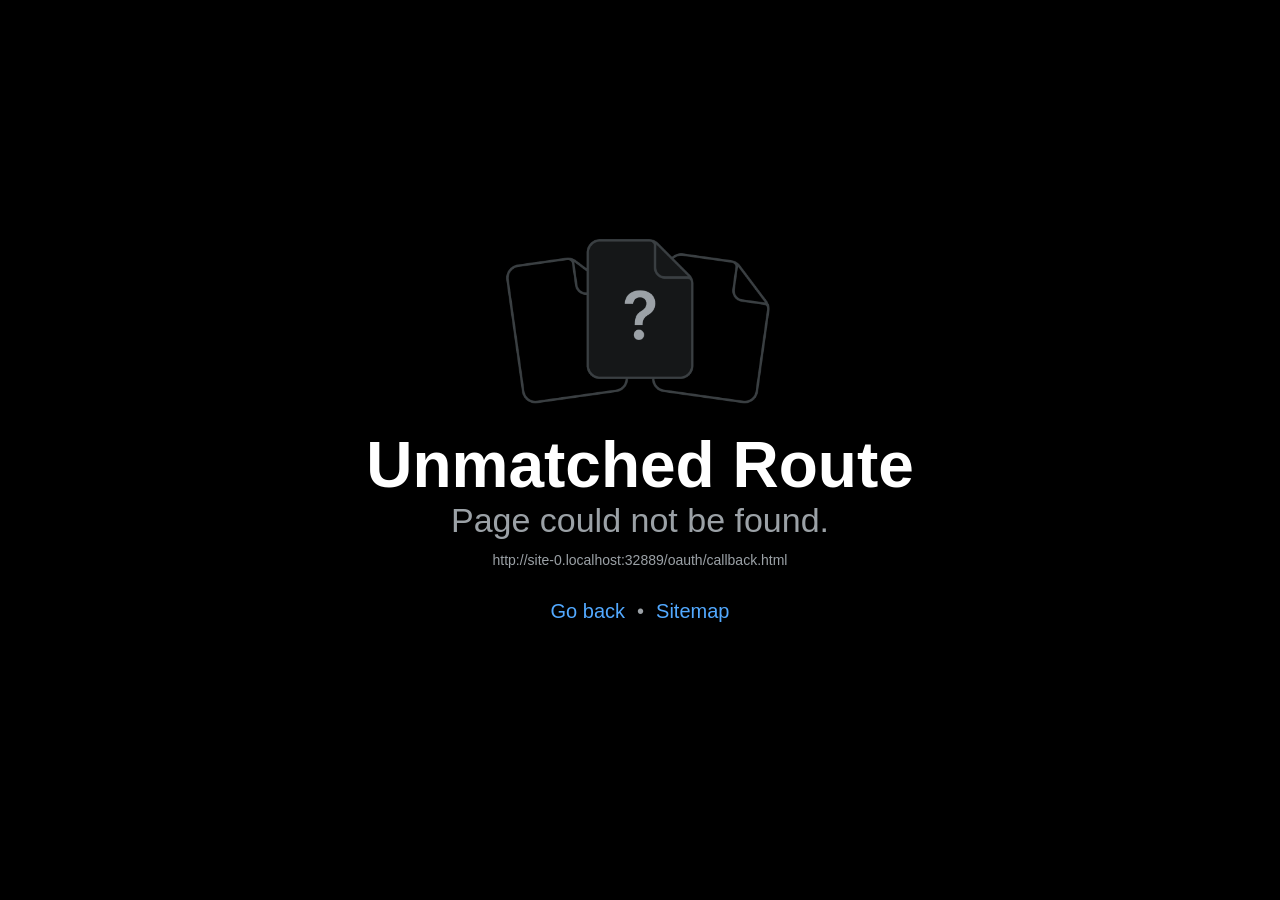
<file: oauth/callback.html>
<!DOCTYPE html><html  lang="en"><head><title data-rh="true"></title><meta charSet="utf-8"/><meta name="viewport" content="width=device-width, initial-scale=1, shrink-to-fit=no"/><meta http-equiv="X-UA-Compatible" content="IE=edge"/><style id="expo-reset">#root,body,html{height:100%}body{overflow:hidden}#root{display:flex}</style><style id="react-native-stylesheet">[stylesheet-group="0"]{}
body{margin:0;}
button::-moz-focus-inner,input::-moz-focus-inner{border:0;padding:0;}
html{-ms-text-size-adjust:100%;-webkit-text-size-adjust:100%;-webkit-tap-highlight-color:rgba(0,0,0,0);}
input::-webkit-search-cancel-button,input::-webkit-search-decoration,input::-webkit-search-results-button,input::-webkit-search-results-decoration{display:none;}
[stylesheet-group="1"]{}
.css-11aywtz{-moz-appearance:textfield;-webkit-appearance:none;background-color:rgba(0,0,0,0.00);border-bottom-left-radius:0px;border-bottom-right-radius:0px;border-top-left-radius:0px;border-top-right-radius:0px;border:0 solid black;box-sizing:border-box;font:14px -apple-system,BlinkMacSystemFont,"Segoe UI",Roboto,Helvetica,Arial,sans-serif;margin:0px;padding:0px;resize:none;}
.css-146c3p1{background-color:rgba(0,0,0,0.00);border:0 solid black;box-sizing:border-box;color:rgba(0,0,0,1.00);display:inline;font:14px -apple-system,BlinkMacSystemFont,"Segoe UI",Roboto,Helvetica,Arial,sans-serif;list-style:none;margin:0px;padding:0px;position:relative;text-align:start;text-decoration:none;white-space:pre-wrap;word-wrap:break-word;}
.css-1jxf684{background-color:rgba(0,0,0,0.00);border:0 solid black;box-sizing:border-box;color:inherit;display:inline;font:inherit;list-style:none;margin:0px;padding:0px;position:relative;text-align:inherit;text-decoration:none;white-space:inherit;word-wrap:break-word;}
.css-9pa8cd{bottom:0px;height:100%;left:0px;opacity:0;position:absolute;right:0px;top:0px;width:100%;z-index:-1;}
.css-g5y9jx{align-content:flex-start;align-items:stretch;background-color:rgba(0,0,0,0.00);border:0 solid black;box-sizing:border-box;display:flex;flex-basis:auto;flex-direction:column;flex-shrink:0;list-style:none;margin:0px;min-height:0px;min-width:0px;padding:0px;position:relative;text-decoration:none;z-index:0;}
[stylesheet-group="2"]{}
.r-10zifiv{border-bottom-color:rgba(242,184,202,0.85);border-left-color:rgba(242,184,202,0.85);border-right-color:rgba(242,184,202,0.85);border-top-color:rgba(242,184,202,0.85);}
.r-118cn30{border-bottom-color:rgba(63,40,55,1.00);border-left-color:rgba(63,40,55,1.00);border-right-color:rgba(63,40,55,1.00);border-top-color:rgba(63,40,55,1.00);}
.r-11jsup{border-bottom-color:rgba(217,228,234,1.00);border-left-color:rgba(217,228,234,1.00);border-right-color:rgba(217,228,234,1.00);border-top-color:rgba(217,228,234,1.00);}
.r-11mg6pl{border-bottom-color:rgba(255,255,255,1.00);border-left-color:rgba(255,255,255,1.00);border-right-color:rgba(255,255,255,1.00);border-top-color:rgba(255,255,255,1.00);}
.r-13awgt0{flex:1;}
.r-13ts1vm{border-bottom-color:rgba(205,224,236,0.46);border-left-color:rgba(205,224,236,0.46);border-right-color:rgba(205,224,236,0.46);border-top-color:rgba(205,224,236,0.46);}
.r-14dt828{border-bottom-color:rgba(222,237,247,0.30);border-left-color:rgba(222,237,247,0.30);border-right-color:rgba(222,237,247,0.30);border-top-color:rgba(222,237,247,0.30);}
.r-14ehvnd{border-bottom-color:rgba(205,221,241,0.52);border-left-color:rgba(205,221,241,0.52);border-right-color:rgba(205,221,241,0.52);border-top-color:rgba(205,221,241,0.52);}
.r-14kx8px{border-bottom-color:rgba(205,224,236,0.58);border-left-color:rgba(205,224,236,0.58);border-right-color:rgba(205,224,236,0.58);border-top-color:rgba(205,224,236,0.58);}
.r-15eb8ra{border-bottom-color:rgba(229,213,220,1.00);border-left-color:rgba(229,213,220,1.00);border-right-color:rgba(229,213,220,1.00);border-top-color:rgba(229,213,220,1.00);}
.r-163x3p3{border-bottom-color:rgba(213,132,151,0.76);border-left-color:rgba(213,132,151,0.76);border-right-color:rgba(213,132,151,0.76);border-top-color:rgba(213,132,151,0.76);}
.r-16h2qde{border-bottom-color:rgba(226,189,113,0.62);border-left-color:rgba(226,189,113,0.62);border-right-color:rgba(226,189,113,0.62);border-top-color:rgba(226,189,113,0.62);}
.r-16o7zlv{border-bottom-color:rgba(225,231,235,1.00);border-left-color:rgba(225,231,235,1.00);border-right-color:rgba(225,231,235,1.00);border-top-color:rgba(225,231,235,1.00);}
.r-16umr5u{border-bottom-color:rgba(180,139,92,0.65);border-left-color:rgba(180,139,92,0.65);border-right-color:rgba(180,139,92,0.65);border-top-color:rgba(180,139,92,0.65);}
.r-16uyjmq{border-bottom-left-radius:22px;border-bottom-right-radius:22px;border-top-left-radius:22px;border-top-right-radius:22px;}
.r-16xy1ee{border-bottom-color:rgba(183,211,221,0.84);border-left-color:rgba(183,211,221,0.84);border-right-color:rgba(183,211,221,0.84);border-top-color:rgba(183,211,221,0.84);}
.r-17f5l8t{border-bottom-color:rgba(218,150,173,0.78);border-left-color:rgba(218,150,173,0.78);border-right-color:rgba(218,150,173,0.78);border-top-color:rgba(218,150,173,0.78);}
.r-17gmijd{border-bottom-color:rgba(219,231,239,1.00);border-left-color:rgba(219,231,239,1.00);border-right-color:rgba(219,231,239,1.00);border-top-color:rgba(219,231,239,1.00);}
.r-17wrfun{border-bottom-color:rgba(242,157,190,0.35);border-left-color:rgba(242,157,190,0.35);border-right-color:rgba(242,157,190,0.35);border-top-color:rgba(242,157,190,0.35);}
.r-1867qdf{border-bottom-left-radius:16px;border-bottom-right-radius:16px;border-top-left-radius:16px;border-top-right-radius:16px;}
.r-19ebpcw{border-bottom-color:rgba(209,223,234,0.95);border-left-color:rgba(209,223,234,0.95);border-right-color:rgba(209,223,234,0.95);border-top-color:rgba(209,223,234,0.95);}
.r-19twf69{border-bottom-color:rgba(168,220,250,0.82);border-left-color:rgba(168,220,250,0.82);border-right-color:rgba(168,220,250,0.82);border-top-color:rgba(168,220,250,0.82);}
.r-1a3k4vu{border-bottom-color:rgba(226,189,113,0.55);border-left-color:rgba(226,189,113,0.55);border-right-color:rgba(226,189,113,0.55);border-top-color:rgba(226,189,113,0.55);}
.r-1a976y8{border-bottom-left-radius:19px;border-bottom-right-radius:19px;border-top-left-radius:19px;border-top-right-radius:19px;}
.r-1a9uok9{border-bottom-color:rgba(226,189,113,0.42);border-left-color:rgba(226,189,113,0.42);border-right-color:rgba(226,189,113,0.42);border-top-color:rgba(226,189,113,0.42);}
.r-1awa8pu{border-bottom-color:rgba(101,119,134,1.00);border-left-color:rgba(101,119,134,1.00);border-right-color:rgba(101,119,134,1.00);border-top-color:rgba(101,119,134,1.00);}
.r-1b2dskm{border-bottom-color:rgba(226,189,113,0.52);border-left-color:rgba(226,189,113,0.52);border-right-color:rgba(226,189,113,0.52);border-top-color:rgba(226,189,113,0.52);}
.r-1bq2mok{margin:3px;}
.r-1bq9uc5{padding:9px;}
.r-1bs5jlq{border-bottom-color:rgba(226,155,180,0.80);border-left-color:rgba(226,155,180,0.80);border-right-color:rgba(226,155,180,0.80);border-top-color:rgba(226,155,180,0.80);}
.r-1cryqr{border-bottom-color:rgba(197,219,233,0.82);border-left-color:rgba(197,219,233,0.82);border-right-color:rgba(197,219,233,0.82);border-top-color:rgba(197,219,233,0.82);}
.r-1d4xg89{border-bottom-color:rgba(170,184,194,1.00);border-left-color:rgba(170,184,194,1.00);border-right-color:rgba(170,184,194,1.00);border-top-color:rgba(170,184,194,1.00);}
.r-1dedoh8{border-bottom-left-radius:9px;border-bottom-right-radius:9px;border-top-left-radius:9px;border-top-right-radius:9px;}
.r-1dx2nza{border-bottom-color:rgba(239,205,143,0.56);border-left-color:rgba(239,205,143,0.56);border-right-color:rgba(239,205,143,0.56);border-top-color:rgba(239,205,143,0.56);}
.r-1dzdj1l{border-bottom-left-radius:10px;border-bottom-right-radius:10px;border-top-left-radius:10px;border-top-right-radius:10px;}
.r-1eyp7jh{border-bottom-color:rgba(219,232,242,0.96);border-left-color:rgba(219,232,242,0.96);border-right-color:rgba(219,232,242,0.96);border-top-color:rgba(219,232,242,0.96);}
.r-1f0042m{border-bottom-left-radius:5px;border-bottom-right-radius:5px;border-top-left-radius:5px;border-top-right-radius:5px;}
.r-1fzkraj{border-bottom-color:rgba(215,184,195,0.82);border-left-color:rgba(215,184,195,0.82);border-right-color:rgba(215,184,195,0.82);border-top-color:rgba(215,184,195,0.82);}
.r-1gbff6h{border-bottom-color:rgba(205,224,236,0.32);border-left-color:rgba(205,224,236,0.32);border-right-color:rgba(205,224,236,0.32);border-top-color:rgba(205,224,236,0.32);}
.r-1ggqgpk{border-bottom-color:rgba(166,211,241,0.28);border-left-color:rgba(166,211,241,0.28);border-right-color:rgba(166,211,241,0.28);border-top-color:rgba(166,211,241,0.28);}
.r-1gxmvxo{border-bottom-color:rgba(214,111,145,0.78);border-left-color:rgba(214,111,145,0.78);border-right-color:rgba(214,111,145,0.78);border-top-color:rgba(214,111,145,0.78);}
.r-1h8oga0{border-bottom-color:rgba(213,225,235,1.00);border-left-color:rgba(213,225,235,1.00);border-right-color:rgba(213,225,235,1.00);border-top-color:rgba(213,225,235,1.00);}
.r-1j16mh1{border-bottom-left-radius:100%;border-bottom-right-radius:100%;border-top-left-radius:100%;border-top-right-radius:100%;}
.r-1jkafct{border-bottom-left-radius:2px;border-bottom-right-radius:2px;border-top-left-radius:2px;border-top-right-radius:2px;}
.r-1jqe5ci{border-bottom-color:rgba(173,220,247,0.58);border-left-color:rgba(173,220,247,0.58);border-right-color:rgba(173,220,247,0.58);border-top-color:rgba(173,220,247,0.58);}
.r-1jyn79y{border-bottom-color:rgba(0,150,136,1.00);border-left-color:rgba(0,150,136,1.00);border-right-color:rgba(0,150,136,1.00);border-top-color:rgba(0,150,136,1.00);}
.r-1kg55gu{border-bottom-color:rgba(237,199,215,0.96);border-left-color:rgba(237,199,215,0.96);border-right-color:rgba(237,199,215,0.96);border-top-color:rgba(237,199,215,0.96);}
.r-1kjjm2w{border-bottom-color:rgba(215,228,239,0.90);border-left-color:rgba(215,228,239,0.90);border-right-color:rgba(215,228,239,0.90);border-top-color:rgba(215,228,239,0.90);}
.r-1lmvkkb{border-bottom-color:rgba(206,223,233,0.94);border-left-color:rgba(206,223,233,0.94);border-right-color:rgba(206,223,233,0.94);border-top-color:rgba(206,223,233,0.94);}
.r-1meppu6{border-bottom-color:rgba(201,226,239,0.70);border-left-color:rgba(201,226,239,0.70);border-right-color:rgba(201,226,239,0.70);border-top-color:rgba(201,226,239,0.70);}
.r-1mxhqmb{border-bottom-left-radius:11px;border-bottom-right-radius:11px;border-top-left-radius:11px;border-top-right-radius:11px;}
.r-1nyu403{border-bottom-color:rgba(209,224,236,0.90);border-left-color:rgba(209,224,236,0.90);border-right-color:rgba(209,224,236,0.90);border-top-color:rgba(209,224,236,0.90);}
.r-1o7nc{border-bottom-color:rgba(112,103,139,0.72);border-left-color:rgba(112,103,139,0.72);border-right-color:rgba(112,103,139,0.72);border-top-color:rgba(112,103,139,0.72);}
.r-1oa573f{border-bottom-color:rgba(224,157,180,0.62);border-left-color:rgba(224,157,180,0.62);border-right-color:rgba(224,157,180,0.62);border-top-color:rgba(224,157,180,0.62);}
.r-1odtelo{border-bottom-color:rgba(190,168,204,0.78);border-left-color:rgba(190,168,204,0.78);border-right-color:rgba(190,168,204,0.78);border-top-color:rgba(190,168,204,0.78);}
.r-1olmmlc{border-bottom-color:rgba(167,221,255,0.65);border-left-color:rgba(167,221,255,0.65);border-right-color:rgba(167,221,255,0.65);border-top-color:rgba(167,221,255,0.65);}
.r-1oqcu8e{padding:15px;}
.r-1p2c5xz{border-bottom-color:rgba(231,200,212,1.00);border-left-color:rgba(231,200,212,1.00);border-right-color:rgba(231,200,212,1.00);border-top-color:rgba(231,200,212,1.00);}
.r-1pcd2l5{padding:20px;}
.r-1phboty{border-bottom-style:solid;border-left-style:solid;border-right-style:solid;border-top-style:solid;}
.r-1plg02g{border-bottom-color:rgba(216,226,238,0.95);border-left-color:rgba(216,226,238,0.95);border-right-color:rgba(216,226,238,0.95);border-top-color:rgba(216,226,238,0.95);}
.r-1q9bdsx{border-bottom-left-radius:12px;border-bottom-right-radius:12px;border-top-left-radius:12px;border-top-right-radius:12px;}
.r-1qsk4np{overflow-x:clip;overflow-y:clip;}
.r-1rvyss1{border-bottom-color:rgba(255,255,255,0.20);border-left-color:rgba(255,255,255,0.20);border-right-color:rgba(255,255,255,0.20);border-top-color:rgba(255,255,255,0.20);}
.r-1sarvy5{border-bottom-color:rgba(214,228,239,1.00);border-left-color:rgba(214,228,239,1.00);border-right-color:rgba(214,228,239,1.00);border-top-color:rgba(214,228,239,1.00);}
.r-1slz7xr{padding:14px;}
.r-1sp51qo{padding:10px;}
.r-1tu5ibj{border-bottom-color:rgba(91,59,74,1.00);border-left-color:rgba(91,59,74,1.00);border-right-color:rgba(91,59,74,1.00);border-top-color:rgba(91,59,74,1.00);}
.r-1txcine{border-bottom-left-radius:13px;border-bottom-right-radius:13px;border-top-left-radius:13px;border-top-right-radius:13px;}
.r-1udh08x{overflow-x:hidden;overflow-y:hidden;}
.r-1uu6nss{padding:5px;}
.r-1vuqmkj{border-bottom-color:rgba(226,189,113,0.35);border-left-color:rgba(226,189,113,0.35);border-right-color:rgba(226,189,113,0.35);border-top-color:rgba(226,189,113,0.35);}
.r-1xfd6ze{border-bottom-left-radius:8px;border-bottom-right-radius:8px;border-top-left-radius:8px;border-top-right-radius:8px;}
.r-1yadl64{border-bottom-width:0px;border-left-width:0px;border-right-width:0px;border-top-width:0px;}
.r-1ylenci{border-bottom-left-radius:15px;border-bottom-right-radius:15px;border-top-left-radius:15px;border-top-right-radius:15px;}
.r-1yrtnrd{border-bottom-color:rgba(216,237,246,1.00);border-left-color:rgba(216,237,246,1.00);border-right-color:rgba(216,237,246,1.00);border-top-color:rgba(216,237,246,1.00);}
.r-2zexzi{border-bottom-color:rgba(242,157,190,0.95);border-left-color:rgba(242,157,190,0.95);border-right-color:rgba(242,157,190,0.95);border-top-color:rgba(242,157,190,0.95);}
.r-3duc8o{border-bottom-color:rgba(229,234,237,1.00);border-left-color:rgba(229,234,237,1.00);border-right-color:rgba(229,234,237,1.00);border-top-color:rgba(229,234,237,1.00);}
.r-3z7ge{border-bottom-color:rgba(232,190,111,0.86);border-left-color:rgba(232,190,111,0.86);border-right-color:rgba(232,190,111,0.86);border-top-color:rgba(232,190,111,0.86);}
.r-42olwf{border-bottom-color:rgba(0,0,0,0.00);border-left-color:rgba(0,0,0,0.00);border-right-color:rgba(0,0,0,0.00);border-top-color:rgba(0,0,0,0.00);}
.r-4a18lf{border-bottom-color:rgba(255,0,0,1.00);border-left-color:rgba(255,0,0,1.00);border-right-color:rgba(255,0,0,1.00);border-top-color:rgba(255,0,0,1.00);}
.r-4ajq90{border-bottom-color:rgba(75,44,59,1.00);border-left-color:rgba(75,44,59,1.00);border-right-color:rgba(75,44,59,1.00);border-top-color:rgba(75,44,59,1.00);}
.r-4g7ao7{border-bottom-color:rgba(215,133,165,0.94);border-left-color:rgba(215,133,165,0.94);border-right-color:rgba(215,133,165,0.94);border-top-color:rgba(215,133,165,0.94);}
.r-4ogie5{border-bottom-color:rgba(205,224,236,0.30);border-left-color:rgba(205,224,236,0.30);border-right-color:rgba(205,224,236,0.30);border-top-color:rgba(205,224,236,0.30);}
.r-4s7div{border-bottom-color:rgba(205,224,236,0.34);border-left-color:rgba(205,224,236,0.34);border-right-color:rgba(205,224,236,0.34);border-top-color:rgba(205,224,236,0.34);}
.r-4ty4cz{border-bottom-color:rgba(95,62,77,1.00);border-left-color:rgba(95,62,77,1.00);border-right-color:rgba(95,62,77,1.00);border-top-color:rgba(95,62,77,1.00);}
.r-5t7aoe{border-bottom-left-radius:17px;border-bottom-right-radius:17px;border-top-left-radius:17px;border-top-right-radius:17px;}
.r-60ke3l{border-bottom-color:rgba(0,128,0,1.00);border-left-color:rgba(0,128,0,1.00);border-right-color:rgba(0,128,0,1.00);border-top-color:rgba(0,128,0,1.00);}
.r-6gt6f{border-bottom-color:rgba(163,215,250,0.48);border-left-color:rgba(163,215,250,0.48);border-right-color:rgba(163,215,250,0.48);border-top-color:rgba(163,215,250,0.48);}
.r-6ncur5{border-bottom-left-radius:18px;border-bottom-right-radius:18px;border-top-left-radius:18px;border-top-right-radius:18px;}
.r-6t2glc{border-bottom-left-radius:40px;border-bottom-right-radius:40px;border-top-left-radius:40px;border-top-right-radius:40px;}
.r-7e4x80{border-bottom-color:rgba(255,255,255,0.78);border-left-color:rgba(255,255,255,0.78);border-right-color:rgba(255,255,255,0.78);border-top-color:rgba(255,255,255,0.78);}
.r-875k86{border-bottom-color:rgba(242,157,190,0.45);border-left-color:rgba(242,157,190,0.45);border-right-color:rgba(242,157,190,0.45);border-top-color:rgba(242,157,190,0.45);}
.r-9x6qib{border-bottom-color:rgba(204,214,221,1.00);border-left-color:rgba(204,214,221,1.00);border-right-color:rgba(204,214,221,1.00);border-top-color:rgba(204,214,221,1.00);}
.r-a0nrkd{border-bottom-color:rgba(212,224,231,1.00);border-left-color:rgba(212,224,231,1.00);border-right-color:rgba(212,224,231,1.00);border-top-color:rgba(212,224,231,1.00);}
.r-a1yn9n{border-bottom-left-radius:28px;border-bottom-right-radius:28px;border-top-left-radius:28px;border-top-right-radius:28px;}
.r-b5dt31{border-bottom-color:rgba(232,137,173,0.82);border-left-color:rgba(232,137,173,0.82);border-right-color:rgba(232,137,173,0.82);border-top-color:rgba(232,137,173,0.82);}
.r-bgkrau{border-bottom-color:rgba(209,168,91,1.00);border-left-color:rgba(209,168,91,1.00);border-right-color:rgba(209,168,91,1.00);border-top-color:rgba(209,168,91,1.00);}
.r-bztko3{overflow-x:visible;overflow-y:visible;}
.r-crgep1{margin:0px;}
.r-d045u9{border-bottom-width:2px;border-left-width:2px;border-right-width:2px;border-top-width:2px;}
.r-d23pfw{padding:24px;}
.r-d8bwx9{border-bottom-color:rgba(242,160,188,1.00);border-left-color:rgba(242,160,188,1.00);border-right-color:rgba(242,160,188,1.00);border-top-color:rgba(242,160,188,1.00);}
.r-d9mb76{border-bottom-color:rgba(171,219,247,0.72);border-left-color:rgba(171,219,247,0.72);border-right-color:rgba(171,219,247,0.72);border-top-color:rgba(171,219,247,0.72);}
.r-deas7s{border-bottom-color:rgba(226,232,236,1.00);border-left-color:rgba(226,232,236,1.00);border-right-color:rgba(226,232,236,1.00);border-top-color:rgba(226,232,236,1.00);}
.r-edyy15{padding:8px;}
.r-eu5tkn{border-bottom-color:rgba(230,140,170,0.84);border-left-color:rgba(230,140,170,0.84);border-right-color:rgba(230,140,170,0.84);border-top-color:rgba(230,140,170,0.84);}
.r-fx7oqy{border-bottom-color:rgba(0,0,255,1.00);border-left-color:rgba(0,0,255,1.00);border-right-color:rgba(0,0,255,1.00);border-top-color:rgba(0,0,255,1.00);}
.r-gs8llg{border-bottom-color:rgba(226,185,109,1.00);border-left-color:rgba(226,185,109,1.00);border-right-color:rgba(226,185,109,1.00);border-top-color:rgba(226,185,109,1.00);}
.r-h3sxf2{border-bottom-color:rgba(239,205,143,0.62);border-left-color:rgba(239,205,143,0.62);border-right-color:rgba(239,205,143,0.62);border-top-color:rgba(239,205,143,0.62);}
.r-hvic4v{display:none;}
.r-j0htbr{border-bottom-color:rgba(215,223,227,1.00);border-left-color:rgba(215,223,227,1.00);border-right-color:rgba(215,223,227,1.00);border-top-color:rgba(215,223,227,1.00);}
.r-kq9wsh{padding:13px;}
.r-krxsd3{display:-webkit-box;}
.r-ld6h1z{border-bottom-color:rgba(214,228,239,0.92);border-left-color:rgba(214,228,239,0.92);border-right-color:rgba(214,228,239,0.92);border-top-color:rgba(214,228,239,0.92);}
.r-n0oocr{border-bottom-color:rgba(220,229,235,1.00);border-left-color:rgba(220,229,235,1.00);border-right-color:rgba(220,229,235,1.00);border-top-color:rgba(220,229,235,1.00);}
.r-nsbfu8{padding:16px;}
.r-q81ovl{padding:11px;}
.r-qbvqui{border-bottom-color:rgba(222,237,247,0.35);border-left-color:rgba(222,237,247,0.35);border-right-color:rgba(222,237,247,0.35);border-top-color:rgba(222,237,247,0.35);}
.r-qgi43r{padding:17px;}
.r-qpntkw{padding:6px;}
.r-qxkl7z{border-bottom-color:rgba(224,234,241,1.00);border-left-color:rgba(224,234,241,1.00);border-right-color:rgba(224,234,241,1.00);border-top-color:rgba(224,234,241,1.00);}
.r-qxtw8h{border-bottom-left-radius:27px;border-bottom-right-radius:27px;border-top-left-radius:27px;border-top-right-radius:27px;}
.r-reoz6g{border-bottom-color:rgba(189,110,144,1.00);border-left-color:rgba(189,110,144,1.00);border-right-color:rgba(189,110,144,1.00);border-top-color:rgba(189,110,144,1.00);}
.r-rs99b7{border-bottom-width:1px;border-left-width:1px;border-right-width:1px;border-top-width:1px;}
.r-s19do1{border-bottom-color:rgba(231,195,211,0.96);border-left-color:rgba(231,195,211,0.96);border-right-color:rgba(231,195,211,0.96);border-top-color:rgba(231,195,211,0.96);}
.r-sncnmi{border-bottom-color:rgba(163,127,118,0.55);border-left-color:rgba(163,127,118,0.55);border-right-color:rgba(163,127,118,0.55);border-top-color:rgba(163,127,118,0.55);}
.r-t23y2h{border-bottom-left-radius:14px;border-bottom-right-radius:14px;border-top-left-radius:14px;border-top-right-radius:14px;}
.r-t58jzf{border-bottom-color:rgba(226,189,113,0.80);border-left-color:rgba(226,189,113,0.80);border-right-color:rgba(226,189,113,0.80);border-top-color:rgba(226,189,113,0.80);}
.r-t60dpp{padding:0px;}
.r-tgtv6l{border-bottom-left-radius:62px;border-bottom-right-radius:62px;border-top-left-radius:62px;border-top-right-radius:62px;}
.r-vmjxi2{border-bottom-color:rgba(104,65,78,1.00);border-left-color:rgba(104,65,78,1.00);border-right-color:rgba(104,65,78,1.00);border-top-color:rgba(104,65,78,1.00);}
.r-wg31gx{border-bottom-color:rgba(49,53,56,1.00);border-left-color:rgba(49,53,56,1.00);border-right-color:rgba(49,53,56,1.00);border-top-color:rgba(49,53,56,1.00);}
.r-whuqzp{padding:18px;}
.r-x06db5{border-bottom-color:rgba(213,228,239,0.96);border-left-color:rgba(213,228,239,0.96);border-right-color:rgba(213,228,239,0.96);border-top-color:rgba(213,228,239,0.96);}
.r-xoduu5{display:inline-flex;}
.r-xyw6el{padding:12px;}
.r-y47klf{border-bottom-left-radius:20px;border-bottom-right-radius:20px;border-top-left-radius:20px;border-top-right-radius:20px;}
.r-ywje51{margin:auto;}
.r-z2wwpe{border-bottom-left-radius:4px;border-bottom-right-radius:4px;border-top-left-radius:4px;border-top-right-radius:4px;}
.r-zua6kk{border-bottom-color:rgba(226,189,113,0.25);border-left-color:rgba(226,189,113,0.25);border-right-color:rgba(226,189,113,0.25);border-top-color:rgba(226,189,113,0.25);}
.r-zwfwmy{border-bottom-color:rgba(205,221,241,0.76);border-left-color:rgba(205,221,241,0.76);border-right-color:rgba(205,221,241,0.76);border-top-color:rgba(205,221,241,0.76);}
[stylesheet-group="2.1"]{}
.r-11f147o{padding-bottom:8px;padding-top:8px;}
.r-11gswi8{padding-left:3px;padding-right:3px;}
.r-17c3tha{padding-left:17px;padding-right:17px;}
.r-17q4wm6{margin-left:5px;margin-right:5px;}
.r-184id4b{margin-bottom:12px;margin-top:12px;}
.r-18c5d7m{padding-left:6px;padding-right:6px;}
.r-1apnidv{margin-bottom:14px;margin-top:14px;}
.r-1d7mnkm{padding-bottom:15px;padding-top:15px;}
.r-1e084wi{padding-left:0px;padding-right:0px;}
.r-1ezpcd1{padding-left:9px;padding-right:9px;}
.r-1m1l54l{padding-left:11px;padding-right:11px;}
.r-1ml3abn{padding-bottom:14px;padding-top:14px;}
.r-1mmae3n{padding-bottom:12px;padding-top:12px;}
.r-1ntr0p{padding-left:5px;padding-right:5px;}
.r-1rsorjc{padding-left:36px;padding-right:36px;}
.r-1s5swlz{padding-bottom:9px;padding-top:9px;}
.r-1ubuhtd{padding-left:10px;padding-right:10px;}
.r-1w1oxbu{margin-left:6px;margin-right:6px;}
.r-1yd117h{padding-bottom:7px;padding-top:7px;}
.r-284m6k{padding-left:18px;padding-right:18px;}
.r-3o4zer{padding-left:12px;padding-right:12px;}
.r-3pj75a{padding-left:16px;padding-right:16px;}
.r-5o2xco{margin-bottom:5px;margin-top:5px;}
.r-bx70bn{margin-bottom:8px;margin-top:8px;}
.r-c6ipad{padding-left:7px;padding-right:7px;}
.r-cnw61z{padding-bottom:4px;padding-top:4px;}
.r-cxgwc0{padding-left:24px;padding-right:24px;}
.r-f8sm7e{margin-left:auto;margin-right:auto;}
.r-gu64tb{padding-left:14px;padding-right:14px;}
.r-iaysbf{padding-bottom:17px;padding-top:17px;}
.r-is05cd{padding-left:8px;padding-right:8px;}
.r-jdiy1a{margin-left:11px;margin-right:11px;}
.r-jusfrs{margin-left:12px;margin-right:12px;}
.r-l00any{margin-bottom:4px;margin-top:4px;}
.r-lzsi8w{padding-left:2px;padding-right:2px;}
.r-n5f61p{margin-bottom:3px;margin-top:3px;}
.r-n7gxbd{padding-left:4px;padding-right:4px;}
.r-rehuqn{padding-bottom:5px;padding-top:5px;}
.r-u4gi5m{padding-left:13px;padding-right:13px;}
.r-u9wvl5{padding-left:20px;padding-right:20px;}
.r-ubg91z{padding-left:15px;padding-right:15px;}
.r-ugi1tw{padding-left:5%;padding-right:5%;}
.r-vuvdlw{padding-bottom:6px;padding-top:6px;}
.r-w7s2jr{padding-bottom:16px;padding-top:16px;}
.r-wnp491{margin-left:2px;margin-right:2px;}
.r-xjggfu{padding-bottom:3px;padding-top:3px;}
.r-ytbthy{padding-bottom:10px;padding-top:10px;}
.r-ywh0we{padding-bottom:13px;padding-top:13px;}
.r-zo2zu6{padding-bottom:24px;padding-top:24px;}
[stylesheet-group="2.2"]{}
.r-10s2tm5{left:0%;}
.r-16o8guy{right:100%;}
.r-1a11zyx{margin-right:12px;}
.r-1cwvpvk{margin-left:12px;}
.r-1e97lx8{margin-right:3px;}
.r-1euzeng{padding-left:24px;}
.r-1g4tz6n{margin-right:-14.5px;}
.r-1h31txp{padding-right:16px;}
.r-1lhn9r{margin-left:-14.5px;}
.r-1sqnqi2{margin-left:3px;}
.r-1vl2501{padding-right:24px;}
.r-9mo606{margin-right:10px;}
.r-c59us2{left:-3px;}
.r-dqe1q{right:0%;}
.r-qb41rp{margin-right:5px;}
.r-rci37q{left:100%;}
.r-uhung1{margin-left:10px;}
.r-vpmibe{right:-3px;}
.r-w67my2{padding-left:16px;}
.r-wizibn{margin-left:5px;}
[stylesheet-group="3"]{}
.r-100vyta{margin-top:7px;}
.r-105ug2t{pointer-events:auto!important;}
.r-109y4c4{height:1px;}
.r-10cckse{color:rgba(112,82,96,1.00);}
.r-10myxiz{color:rgba(93,64,80,1.00);}
.r-10ptun7{height:16px;}
.r-10v3vxq{transform:scaleX(-1);}
.r-10x49cs{font-size:10px;}
.r-10xqauy{padding-top:env(safe-area-inset-top);}
.r-10yl4k{line-height:21px;}
.r-110lka4{left:5%;}
.r-116um31{min-height:47px;}
.r-1175li{background-color:rgba(179,43,77,1.00);}
.r-11cka7j{background-color:rgba(240,243,245,1.00);}
.r-11fsuwv{height:78px;}
.r-11j9u27{visibility:hidden;}
.r-11mo1y0{margin-bottom:7px;}
.r-11mpjr4{background-color:rgba(223,223,223,1.00);}
.r-11nkk9x{color:rgba(189,170,180,1.00);}
.r-11udlyb{background-color:rgba(0,150,136,1.00);}
.r-11v9fek{min-width:180px;}
.r-11wg9zk{width:31%;}
.r-11yh6sk{overflow-x:hidden;}
.r-124tl9g{color:rgba(230,244,250,1.00);}
.r-124xlbb{color:rgba(130,169,193,1.00);}
.r-125odwc{border-bottom-color:rgba(197,173,178,0.35);}
.r-12ahw1f{color:rgba(223,245,255,1.00);}
.r-12f6czt{top:17px;}
.r-12l3ww3{color:rgba(217,188,194,1.00);}
.r-12ms8kf{box-shadow:0px 5px 12px rgba(122,72,98,0.18);}
.r-12of7w6{color:rgba(89,108,121,1.00);}
.r-12qfs6j{background-color:rgba(17,35,51,0.72);}
.r-12r6lrl{opacity:0.48;}
.r-12vffkv>* {pointer-events:auto;}
.r-12vffkv{pointer-events:none!important;}
.r-12vjls4{box-shadow:0px 5px 12px rgba(159,82,111,0.30);}
.r-12yl9or{background-color:rgba(16,10,20,0.42);}
.r-131xog0{width:38px;}
.r-135wba7{line-height:24px;}
.r-136ojw6{z-index:2;}
.r-13927lq{color:rgba(139,158,173,1.00);}
.r-139qp0b{background-color:rgba(18,12,25,0.55);}
.r-13aq9py{animation-name:r-1iq689l;}
.r-13evw00{color:rgba(215,185,195,1.00);}
.r-13g74xh{background-color:rgba(138,197,156,1.00);}
.r-13gvty3{padding-top:6px;}
.r-13i1aef{background-color:rgba(12,8,17,0.70);}
.r-13itbh8{color:rgba(216,98,131,1.00);}
.r-13q4gwd{box-shadow:0px 2px 5px rgba(215,232,242,0.40);}
.r-13qz1uu{width:100%;}
.r-13tjlyg{transition-duration:0.1s;}
.r-13wd5ia{color:rgba(112,73,93,1.00);}
.r-140q9qj{background-color:rgba(220,237,248,0.10);}
.r-1472mwg{height:24px;}
.r-14aym27{color:rgba(217,193,140,1.00);}
.r-14e35az{color:rgba(255,241,242,1.00);}
.r-14eup4l{top:3px;}
.r-14gocgy{text-shadow:0px 0px 5px rgba(84,138,169,1.00);}
.r-14gqq1x{margin-top:4px;}
.r-14lw9ot{background-color:rgba(255,255,255,1.00);}
.r-14mxxgy{color:rgba(139,114,125,1.00);}
.r-14qsju2{background-color:rgba(22,11,34,1.00);}
.r-14sbq61{background-color:rgba(33,150,243,1.00);}
.r-14yzgew{line-height:18px;}
.r-150rngu{-webkit-overflow-scrolling:touch;}
.r-151fgt1{width:39%;}
.r-1529eph{background-color:rgba(40,16,28,1.00);}
.r-153u8wm{background-color:rgba(249,252,255,0.99);}
.r-156q2ks{margin-top:10px;}
.r-1599tul{gap:3px;}
.r-15d164r{margin-bottom:10px;}
.r-15gljci{left:-60px;}
.r-15sn980{color:rgba(97,119,131,1.00);}
.r-15zivkp{margin-bottom:4px;}
.r-15zvd17{aspect-ratio:1.5;}
.r-161ttwi{left:12px;}
.r-166rnaf{background-color:rgba(232,137,173,0.20);}
.r-166wg6h{background-color:rgba(157,47,73,0.12);}
.r-16as24h{color:rgba(244,206,216,0.72);}
.r-16dba41{font-weight:400;}
.r-16l2b0g{opacity:0.74;}
.r-16okoll{opacity:0.82;}
.r-16y2uox{flex-grow:1;}
.r-170w6zn{bottom:4px;}
.r-173mn98{align-self:flex-end;}
.r-173mzie{transform:scaleY(-1);}
.r-1777fci{justify-content:center;}
.r-17b3b9k{height:33px;}
.r-17bb2tj{animation-duration:0.75s;}
.r-17hmhgr{transform:rotate(45deg);}
.r-17leim2{background-repeat:repeat;}
.r-17ovt7w{color:rgba(220,234,242,1.00);}
.r-17s6mgv{justify-content:flex-end;}
.r-17tb59b{opacity:0.7;}
.r-17tloay{opacity:0.6;}
.r-17u3ijr{background-color:rgba(155,161,166,0.27);}
.r-17v3hn8{color:rgba(229,201,141,1.00);}
.r-17x6qj0{width:45%;}
.r-17y8g2l{color:rgba(217,193,164,1.00);}
.r-17zs2db{background-color:rgba(8,18,30,0.82);}
.r-184en5c{z-index:1;}
.r-18mb7za{background-color:rgba(251,253,255,1.00);}
.r-18nhz7w{top:-3px;}
.r-18t6evl{bottom:1px;}
.r-18u1ve8{color:rgba(255,255,255,0.40);}
.r-18u37iz{flex-direction:row;}
.r-194nz11{background-color:rgba(91,24,44,1.00);}
.r-198d08l{font-size:27px;}
.r-199wky7{width:30px;}
.r-19aq316{color:rgba(198,174,184,1.00);}
.r-19i43ro{margin-top:-1px;}
.r-19oahor{font-size:64px;}
.r-19qrga8{margin-top:3px;}
.r-19tjxh9{width:26px;}
.r-19wmn03{width:20px;}
.r-19wztyy{background-color:rgba(232,163,169,1.00);}
.r-19z077z{touch-action:none;}
.r-1a1dyw{min-height:50px;}
.r-1a2p6p6{-webkit-text-decoration-style:solid;text-decoration-style:solid;}
.r-1a81g5z{border-top-color:rgba(201,223,237,1.00);}
.r-1a8msfu{height:38px;}
.r-1abnn5w{animation-play-state:paused;}
.r-1acpoxo{width:36px;}
.r-1ag9he1{line-height:35px;}
.r-1agpjfx{color:rgba(119,70,91,1.00);}
.r-1agpn69{background-color:rgba(249,252,255,0.97);}
.r-1agw0dk{background-color:rgba(105,76,84,0.55);}
.r-1aiqnjv{font-family:monospace,monospace;}
.r-1ajwyz0{background-color:rgba(25,14,28,0.88);}
.r-1aockid{width:40px;}
.r-1armvtb{font-size:8px;}
.r-1awozwy{align-items:center;}
.r-1ay1djp{animation-duration:1s;}
.r-1b29ti9{color:rgba(217,162,173,1.00);}
.r-1b43r93{font-size:14px;}
.r-1b6yd1w{font-size:19px;}
.r-1blvdjr{font-size:23px;}
.r-1bo3qe4{background-color:rgba(255,255,255,0.82);}
.r-1bqhvcd{right:5%;}
.r-1bvyc61{right:-60px;}
.r-1bymd8e{margin-top:2px;}
.r-1byouvs{letter-spacing:0.4px;}
.r-1c6et43{box-shadow:0px 0px 4px rgba(208,164,76,0.55);}
.r-1c6unfx{forced-color-adjust:none;}
.r-1c85bru{width:270px;}
.r-1c92x1x{line-height:31px;}
.r-1cad53l{margin-bottom:14px;}
.r-1cjfcpm{background-color:rgba(35,12,30,0.44);}
.r-1cjwozk{top:-146px;}
.r-1cmwbt1{gap:8px;}
.r-1couwjk{right:4%;}
.r-1cro7i{color:rgba(155,120,130,1.00);}
.r-1csr917{background-color:rgba(16,9,20,1.00);}
.r-1cvj4g8{margin-top:1px;}
.r-1cw2qoj{background-color:rgba(232,237,240,1.00);}
.r-1cwl3u0{line-height:16px;}
.r-1d09ksm{align-items:baseline;}
.r-1d2f490{left:0px;}
.r-1d5kdc7{flex-direction:column-reverse;}
.r-1ddef8g{-webkit-text-decoration-line:underline;text-decoration-line:underline;}
.r-1ddxh9q{background-color:rgba(233,239,243,1.00);}
.r-1dernwh{height:70%;}
.r-1dpkw9{letter-spacing:0.3px;}
.r-1dpl46z{border-bottom-right-radius:4px;}
.r-1dq6mvi{color:rgba(184,95,129,1.00);}
.r-1dsh7p{background-color:rgba(255,231,241,0.76);}
.r-1e4w4m1{aspect-ratio:1.3333333333333333;}
.r-1e6iwos{background-color:rgba(233,240,244,1.00);}
.r-1e6yznf{margin-top:-6px;}
.r-1e93u18{color:rgba(249,231,195,1.00);}
.r-1ec8jn3{transform:scale(1.06);}
.r-1efpkqs{background-color:rgba(248,251,255,0.92);}
.r-1eh4bqi{color:rgba(184,117,132,1.00);}
.r-1ei5mc7{cursor:inherit;}
.r-1el8sus{min-height:72px;}
.r-1enmna9{background-color:rgba(16,11,24,1.00);}
.r-1enofrn{font-size:12px;}
.r-1eokdax{background-color:rgba(12,24,48,1.00);}
.r-1etdso9{color:rgba(225,183,111,1.00);}
.r-1euycsn{flex-direction:row-reverse;}
.r-1evm3xx{top:18px;}
.r-1ewcgjf{box-shadow:0px 1px 3px rgba(0,0,0,0.5);}
.r-1ex07yu{opacity:0.78;}
.r-1exb3q9{color:rgba(151,163,170,1.00);}
.r-1ey881g{gap:7px;}
.r-1f0cr8{transform:scale(0.98);}
.r-1f529hi{line-height:14px;}
.r-1f720gc{width:50%;}
.r-1ff274t{text-align:right;}
.r-1ffj0ar{background-color:rgba(0,0,0,0.40);}
.r-1fhp3id{background-color:rgba(255,250,243,0.54);}
.r-1fo72xm{background-color:rgba(20,15,27,0.34);}
.r-1frbg5s{opacity:0.72;}
.r-1ftq4zg{color:rgba(229,237,244,1.00);}
.r-1g7fiml{height:30px;}
.r-1g80hic{opacity:0.8;}
.r-1g94qm0{margin-top:5px;}
.r-1g9dr39{width:38%;}
.r-1ge9hsw{max-width:960px;}
.r-1gend67{background-color:rgba(255,239,247,0.94);}
.r-1ghxqbu{font-variant:tabular-nums;}
.r-1gkfh8e{font-size:11px;}
.r-1goiebk{color:rgba(242,220,224,1.00);}
.r-1gx1xhl{background-color:rgba(205,224,236,0.18);}
.r-1gzzs3m{background-color:rgba(20,28,39,0.15);}
.r-1h0naxo{color:rgba(246,228,229,1.00);}
.r-1h0z5md{justify-content:flex-start;}
.r-1h1c4di{line-height:29px;}
.r-1h5h8h3{background-color:rgba(255,238,246,0.93);}
.r-1h8ys4a{padding-top:4px;}
.r-1habvwh{align-items:flex-start;}
.r-1heteu8{color:rgba(167,93,125,1.00);}
.r-1hfr2h2{color:rgba(237,209,213,1.00);}
.r-1hhwlxd{background-color:rgba(255,246,251,0.94);}
.r-1hxbrd1{gap:1px;}
.r-1hzeh6b{border-bottom-color:rgba(214,228,239,0.82);}
.r-1i10wst{font-size:18px;}
.r-1i1dynu{min-width:45px;}
.r-1i6wzkk{-moz-transition-property:opacity;-webkit-transition-property:opacity;transition-property:opacity;}
.r-1i71y14{gap:14px;}
.r-1i73pbp{background-color:rgba(255,232,242,0.18);}
.r-1iddk8{background-color:rgba(12,30,46,0.78);}
.r-1idp6ea{color:rgba(207,189,162,1.00);}
.r-1ifxtd0{margin-bottom:16px;}
.r-1ihzw5n{box-shadow:0px 0px 15px rgba(142,220,255,0.72);}
.r-1ii58gl{min-height:34px;}
.r-1ikidpy{letter-spacing:0.5px;}
.r-1iln25a{word-wrap:normal;}
.r-1inkyih{font-size:17px;}
.r-1irem4e{width:124px;}
.r-1itdfjk{color:rgba(184,197,214,1.00);}
.r-1iusvr4{flex-basis:0px;}
.r-1ivyxhu{background-color:rgba(251,253,255,0.90);}
.r-1iww7jx{width:28px;}
.r-1janqcz{width:16px;}
.r-1jkjb{margin-left:8px;}
.r-1jr3gf0{background-color:rgba(189,113,132,1.00);}
.r-1ju7s6e{background-color:rgba(249,252,255,0.94);}
.r-1jvcyc0{background-color:rgba(20,28,39,0.56);}
.r-1jxfwug{border-top-width:2px;}
.r-1jy2w8o{top:1px;}
.r-1jzlyhu{color:rgba(207,145,167,1.00);}
.r-1k11pwq{height:700px;}
.r-1k25im9{height:26px;}
.r-1k4dpmd{color:rgba(113,137,155,1.00);}
.r-1kb76zh{margin-right:8px;}
.r-1kfrs79{font-weight:600;}
.r-1kihuf0{align-self:center;}
.r-1kkeeuo{background-color:rgba(157,47,73,0.48);}
.r-1kt6imw{line-height:27px;}
.r-1ku0xpx{color:rgba(244,223,193,1.00);}
.r-1ky3dhl{box-shadow:0px 0px 6px rgba(217,243,255,0.85);}
.r-1l37sny{color:rgba(255,157,170,1.00);}
.r-1l3nu7m{text-shadow:0px 0px 15px rgba(92,191,255,1.00);}
.r-1l643rd{width:51px;}
.r-1ld3bg{top:-4px;}
.r-1ldzwu0{animation-timing-function:linear;}
.r-1lhbu7d{color:rgba(67,89,108,1.00);}
.r-1ljj7th{height:132px;}
.r-1loqt21{cursor:pointer;}
.r-1lorjx1{min-height:84px;}
.r-1lts25c{z-index:40;}
.r-1lw8qo5{background-color:rgba(14,20,31,0.78);}
.r-1lybf8k{letter-spacing:1.1px;}
.r-1m2p3br{top:25%;}
.r-1m5eot9{min-width:70px;}
.r-1m9sur3{background-color:rgba(255,245,248,1.00);}
.r-1mbt07y{color:rgba(242,249,255,1.00);}
.r-1mcorv5{width:14px;}
.r-1mlwlqe{flex-basis:auto;}
.r-1mrlafo{background-position:0;}
.r-1msmddu{color:rgba(182,71,112,1.00);}
.r-1muvv40{animation-iteration-count:infinite;}
.r-1ndvtcq{color:rgba(241,236,243,1.00);}
.r-1neev1x{top:27%;}
.r-1niwhzg{background-color:rgba(0,0,0,0.00);}
.r-1nky6gw{top:42%;}
.r-1nl1tsf{background-color:rgba(35,12,30,0.62);}
.r-1nlw0im{bottom:8px;}
.r-1no09lo{margin-top:28px;}
.r-1nrc83j{min-height:38px;}
.r-1nwn8k9{background-color:rgba(248,247,247,1.00);}
.r-1nxhmzv{margin-bottom:28px;}
.r-1ny4l3l{outline-style:none;}
.r-1o444a1{background-color:rgba(157,47,73,0.32);}
.r-1o7v0ex{color:rgba(199,103,142,1.00);}
.r-1ocf4r9{scroll-snap-type:y mandatory;}
.r-1oie0b{background-color:rgba(12,18,29,0.62);}
.r-1omluxt{color:rgba(165,106,132,1.00);}
.r-1onu96p{border-curve:continuous;}
.r-1oobqxg{border-top-color:rgba(121,80,90,0.45);}
.r-1oszu61{align-items:stretch;}
.r-1otgn73{touch-action:manipulation;}
.r-1ouysnd{color:rgba(120,136,146,1.00);}
.r-1owi9l8{color:rgba(128,107,117,1.00);}
.r-1p0dtai{bottom:0px;}
.r-1p2ndsc{background-color:rgba(23,16,29,1.00);}
.r-1p6fy00{line-height:11px;}
.r-1p6vbq5{transform:scale(1.08);}
.r-1pexk7n{height:14px;}
.r-1pgswnq{right:12px;}
.r-1pi2tsx{height:100%;}
.r-1pidf3w{transform:scale(1.14);}
.r-1pl7oy7{min-height:48px;}
.r-1pm8pkb{font-family:Courier;}
.r-1pmudt1{height:124px;}
.r-1pqf5sg{color:rgba(82,104,118,1.00);}
.r-1ptriwd{right:2px;}
.r-1pw46b4{background-color:rgba(245,250,254,0.94);}
.r-1pw6097{background-color:rgba(138,159,197,1.00);}
.r-1px08ao{background-color:rgba(33,12,27,1.00);}
.r-1pxmbg{height:94%;}
.r-1pzxkri{background-color:rgba(50,16,28,1.00);}
.r-1q1j5jb{background-color:rgba(36,57,150,0.32);}
.r-1q67n59{letter-spacing:1.3px;}
.r-1qd0xha{font-family:-apple-system,BlinkMacSystemFont,"Segoe UI",Roboto,Helvetica,Arial,sans-serif;}
.r-1qi8awa{min-width:36px;}
.r-1qoarp6{background-color:rgba(92,18,38,0.18);}
.r-1qoldij{color:rgba(112,137,150,1.00);}
.r-1qq0ocq{color:rgba(172,139,148,1.00);}
.r-1quhhfn{text-shadow:0px 0px 7px rgba(94,184,238,0.70);}
.r-1qulhi1{animation-name:r-1pzkwqh;}
.r-1r2vup9{color:rgba(237,244,255,1.00);}
.r-1r4fvd0{color:rgba(82,169,255,1.00);}
.r-1r5jyh0{min-height:130px;}
.r-1r5sr30{background-color:rgba(8,19,33,0.82);}
.r-1r74h94{left:8px;}
.r-1r8g8re{height:36px;}
.r-1ra0lkn{font-size:30px;}
.r-1rbehhe{color:rgba(113,136,154,1.00);}
.r-1rd2zbf{min-height:120px;}
.r-1rj3osy{color:rgba(176,186,192,1.00);}
.r-1rm1xue{height:135px;}
.r-1rn8j8i{margin-top:-5px;}
.r-1rnoaur{overflow-y:auto;}
.r-1rvhyxa{color:rgba(232,199,204,1.00);}
.r-1rwrwma{color:rgba(81,105,125,1.00);}
.r-1s2bzr4{margin-top:12px;}
.r-1s367qj{gap:11px;}
.r-1sg8ghl{z-index:1000;}
.r-1skwq7n{width:66%;}
.r-1smd4w9{top:65%;}
.r-1sn7ly2{height:54px;}
.r-1ssbvtb{gap:12px;}
.r-1su4knm{color:rgba(88,112,128,1.00);}
.r-1sxrcry{background-size:auto;}
.r-1t2hasf{padding-bottom:18px;}
.r-1t68eob{left:10px;}
.r-1td4xwv{color:rgba(130,144,154,1.00);}
.r-1tenje4{color:rgba(191,113,143,1.00);}
.r-1thqsbp{text-shadow:0px 0px 8px rgba(177,60,89,1.00);}
.r-1tl8ndw{background-color:rgba(196,87,104,1.00);}
.r-1tmzz3w{color:rgba(72,91,106,1.00);}
.r-1tppxbw{color:rgba(209,166,239,1.00);}
.r-1u4rsef{background-color:rgba(245,248,250,1.00);}
.r-1u8f1v3{color:rgba(224,162,173,1.00);}
.r-1u9mv1t{color:rgba(189,170,177,1.00);}
.r-1udbk01{text-overflow:ellipsis;}
.r-1ui5ee8{font-size:32px;}
.r-1uib4jg{background-color:rgba(249,252,255,0.90);}
.r-1unjdj9{color:rgba(94,118,132,1.00);}
.r-1uwte3a{padding-bottom:40px;}
.r-1v35sb4{color:rgba(141,76,100,1.00);}
.r-1vbkutx{color:rgba(240,212,157,1.00);}
.r-1vduc6z{color:rgba(63,78,91,1.00);}
.r-1vdzr0b{background-color:rgba(207,139,165,1.00);}
.r-1vl4qht{min-height:204px;}
.r-1vl8bha{min-width:92px;}
.r-1vlwq53{color:rgba(185,206,221,1.00);}
.r-1vnxz4x{height:175px;}
.r-1vr29t4{font-weight:800;}
.r-1vsu8ta{min-height:30px;}
.r-1vtjlt5{border-bottom-color:rgba(227,233,237,1.00);}
.r-1vtjqvx{color:rgba(109,119,128,1.00);}
.r-1vykea6{min-height:118px;}
.r-1vznrp2{border-top-left-radius:8px;}
.r-1w1br8q{right:3px;}
.r-1w4qzrt{max-height:46%;}
.r-1w6e6rj{flex-wrap:wrap;}
.r-1wbh5a2{flex-shrink:1;}
.r-1wcwtp0{border-top-color:rgba(92,54,68,0.32);}
.r-1wd5glg{color:rgba(156,120,132,1.00);}
.r-1wgibxp{background-color:rgba(237,242,245,1.00);}
.r-1wjspd5{box-shadow:0px 3px 8px rgba(24,7,19,0.42);}
.r-1wtj0ep{justify-content:space-between;}
.r-1wyvozj{left:50%;}
.r-1wyyakw{z-index:-1;}
.r-1x35g6{font-size:24px;}
.r-1x3iyaz{color:rgba(255,242,213,1.00);}
.r-1x5g5r8{margin-left:-7px;}
.r-1x7ch4e{color:rgba(133,171,195,1.00);}
.r-1xbve24{height:6px;}
.r-1xcajam{position:fixed;}
.r-1xnzce8{-moz-user-select:text;-webkit-user-select:text;user-select:text;}
.r-1xomagv{text-shadow:0px 0px 14px rgba(167,229,255,1.00);}
.r-1xpsq9i{box-shadow:0px 3px 3px rgba(0, 0, 0, 0.33);}
.r-1xqw6fw{height:7%;}
.r-1xuj3ko{background-color:rgba(219,234,243,1.00);}
.r-1xzupcd{width:13px;}
.r-1y00bll{gap:9px;}
.r-1y1tau5{color:rgba(247,230,189,1.00);}
.r-1y9xkqr{left:8%;}
.r-1y9zyll{color:rgba(255,244,231,1.00);}
.r-1yef0xd{animation-name:r-11cv4x;}
.r-1yxedwg{top:8px;}
.r-1yzzwuk{color:rgba(244,223,173,1.00);}
.r-2426mh{background-color:rgba(22,13,34,1.00);}
.r-245zc3{background-color:rgba(157,47,73,0.25);}
.r-2agvir{line-height:34px;}
.r-2eszeu::-webkit-scrollbar{display:none}
.r-2eszeu{scrollbar-width:none;}
.r-2llsf{min-height:100%;}
.r-2u9toq{color:rgba(143,115,125,1.00);}
.r-2ues7x{right:18px;}
.r-30o5oe{-moz-appearance:none;-ms-appearance:none;-webkit-appearance:none;appearance:none;}
.r-356f0p{letter-spacing:0.35px;}
.r-36ujnk{font-style:italic;}
.r-37qcz{color:rgba(155,169,177,1.00);}
.r-37tt59{line-height:32px;}
.r-3amwh3{color:rgba(231,189,114,1.00);}
.r-3azsui{width:44%;}
.r-3be7df{background-color:rgba(240,237,245,1.00);}
.r-3bo1lq{background-color:rgba(250,253,255,0.97);}
.r-3cuxpb{opacity:0.98;}
.r-3da1kt{height:8px;}
.r-3de3f2{color:rgba(130,149,164,1.00);}
.r-3k62lc{background-color:rgba(80,68,78,0.45);}
.r-3mc0re{right:8px;}
.r-3o3gvy{z-index:35;}
.r-3ql4ip{background-color:rgba(12,8,17,0.62);}
.r-3s2u2q{white-space:nowrap;}
.r-3v3z4z{background-color:rgba(18,12,25,0.50);}
.r-3widwb{color:rgba(191,174,181,1.00);}
.r-3ywr7e{width:18%;}
.r-3z9gw1{max-height:90%;}
.r-40o17d{min-height:198px;}
.r-417010{z-index:0;}
.r-43lfjw{color:rgba(255,240,201,1.00);}
.r-43p84p{color:rgba(246,223,176,1.00);}
.r-4ayxnr{color:rgba(246,220,165,1.00);}
.r-4gszlv{background-size:cover;}
.r-4o87hq{height:90%;}
.r-4v7adb{height:5px;}
.r-4z2s22{background-color:rgba(26,13,29,1.00);}
.r-580adz{gap:5px;}
.r-5kkj8d{border-top-width:1px;}
.r-5nutd6{background-color:rgba(23,12,24,1.00);}
.r-5oul0u{margin-bottom:8px;}
.r-5prp13{min-height:42px;}
.r-5w4g37{box-shadow:0px 5px 16px rgba(217,120,159,0.48);}
.r-5xczd7{transform:scale(0.99);}
.r-5zdcdu{color:rgba(245,251,255,1.00);}
.r-60vfwk{min-width:1px;}
.r-633pao>* {pointer-events:none;}
.r-633pao{pointer-events:none!important;}
.r-64lmo0{width:21px;}
.r-6904uy{background-color:rgba(248,233,239,1.00);}
.r-6dt33c{opacity:1;}
.r-6erp1d{width:23.5%;}
.r-6gpygo{margin-bottom:12px;}
.r-6kvulf{background-color:rgba(247,250,255,0.09);}
.r-6t1628{background-color:rgba(204,130,159,1.00);}
.r-6t5ypu{border-bottom-left-radius:4px;}
.r-6taxm2:-ms-input-placeholder{color:var(--placeholderTextColor);opacity:1;}
.r-6taxm2::-moz-placeholder{color:var(--placeholderTextColor);opacity:1;}
.r-6taxm2::-webkit-input-placeholder{color:var(--placeholderTextColor);opacity:1;}
.r-6taxm2::placeholder{color:var(--placeholderTextColor);opacity:1;}
.r-6uzhvm{background-color:rgba(220,237,248,0.04);}
.r-726pan{width:31px;}
.r-72azsa{background-color:rgba(24,13,27,1.00);}
.r-76blku{height:21px;}
.r-78cyp4{background-color:rgba(231,223,224,1.00);}
.r-7bouqp{width:96px;}
.r-7cikom{font-size:inherit;}
.r-7et7o8{background-color:rgba(18,12,25,0.42);}
.r-7mdpej{max-width:360px;}
.r-7ptqe7{line-height:23px;}
.r-7q8q6z{cursor:default;}
.r-7q8u89{color:rgba(229,243,252,1.00);}
.r-7r4507{height:150px;}
.r-806lvk{background-color:rgba(217,135,167,1.00);}
.r-80begq{color:rgba(98,61,77,1.00);}
.r-89umd1{letter-spacing:3px;}
.r-8akbws{-webkit-box-orient:vertical;}
.r-8ay8q1{letter-spacing:0.1px;}
.r-8br3cv{width:54px;}
.r-8eqzbf{right:10px;}
.r-8hc5te{width:6px;}
.r-8jfcpp{top:-2px;}
.r-8plmgo{width:31.5%;}
.r-8qsr4s{color:rgba(96,67,76,1.00);}
.r-8vl4cx{max-width:390px;}
.r-8wt20c{color:rgba(198,233,255,1.00);}
.r-92ng3h{width:1px;}
.r-97e31f{padding-bottom:env(safe-area-inset-bottom);}
.r-98c09q{height:68px;}
.r-99mo4u{color:rgba(199,154,166,1.00);}
.r-9ajbpn{background-color:rgba(28,18,32,0.90);}
.r-9aw3ui{gap:4px;}
.r-9daxd3{animation-duration:250ms;}
.r-9fd9kp{background-color:rgba(7,4,15,0.04);}
.r-9hts1o{transform:scale(0.97);}
.r-9n8c2a{color:rgba(241,211,141,1.00);}
.r-9x86tz{background-color:rgba(255,255,255,0.94);}
.r-9zvdko{height:220px;}
.r-a023e6{font-size:15px;}
.r-a1ub67{margin-top:11px;}
.r-a1w0r5{width:48%;}
.r-a2tzq0{justify-content:space-around;}
.r-a7s5zx{color:rgba(243,247,255,1.00);}
.r-a91ns{border-bottom-color:rgba(227,236,242,1.00);}
.r-ad9o1y{vertical-align:top;}
.r-adyw6z{font-size:20px;}
.r-agouwx{transform:translateZ(0);}
.r-ah5dr5>* {pointer-events:none;}
.r-ah5dr5{pointer-events:auto!important;}
.r-alcaho{color:rgba(216,198,202,1.00);}
.r-aruset{font-weight:200;}
.r-b5a5dy{color:rgba(250,232,193,1.00);}
.r-b763ip{background-color:rgba(240,246,250,1.00);}
.r-b88u0q{font-weight:700;}
.r-b8co6g{max-width:430px;}
.r-bi4vy9{transform:translateY(100%);}
.r-bnwqim{position:relative;}
.r-bsacf2{bottom:12%;}
.r-bst3n0{background-color:rgba(236,245,251,0.80);}
.r-bt1l66{min-height:20px;}
.r-bual8a{max-width:520px;}
.r-bukjy0{background-color:rgba(182,138,217,1.00);}
.r-buy8e9{overflow-y:hidden;}
.r-bv2aro{padding-left:env(safe-area-inset-left);}
.r-bzdo6e{text-shadow:0px 0px 7px rgba(39,10,27,1.00);}
.r-c1fx03{left:4%;}
.r-c68hjy{color:rgba(161,161,161,1.00);}
.r-c8mxcp{color:rgba(82,103,116,1.00);}
.r-cb4phx{bottom:-60px;}
.r-cpa5s6{scroll-snap-align:start;}
.r-cqee49{color:rgba(0,0,0,1.00);}
.r-cqws2a{color:rgba(255,237,187,1.00);}
.r-cuifva{background-color:rgba(52,13,34,0.64);}
.r-cv4lhi{font-size:21px;}
.r-d0pm55{margin-bottom:5px;}
.r-dhmnvu{color:rgba(113,130,140,1.00);}
.r-dkge59{background-color:rgba(170,184,194,1.00);}
.r-dnmrzs{max-width:100%;}
.r-dr54s0{margin-bottom:13px;}
.r-dv3z4x{top:45px;}
.r-e7q0ms{width:90%;}
.r-eaezby{line-height:26px;}
.r-eafdt9{transition-duration:0.15s;}
.r-ebbjjk{background-color:rgba(255,249,237,0.72);}
.r-ebwn4k{animation-name:r-q67da2;}
.r-ehq7j7{background-size:contain;}
.r-elu2cb{color:rgba(201,120,148,1.00);}
.r-enfdu{color:rgba(234,243,248,1.00);}
.r-eqz5dr{flex-direction:column;}
.r-eu3ka{height:40px;}
.r-evnaw{font-size:22px;}
.r-evt10r{margin-bottom:17px;}
.r-ewpnm2{color:rgba(101,67,84,1.00);}
.r-eyya15{z-index:42;}
.r-f1kesg{background-color:rgba(222,237,247,0.12);}
.r-f1odvy{margin-bottom:6px;}
.r-f683c4{background-color:rgba(255,119,134,0.28);}
.r-fdjqy7{text-align:left;}
.r-fiicfb{color:rgba(245,223,181,1.00);}
.r-fnd9kg{box-shadow:0px 3px 8px rgba(97,155,192,0.42);}
.r-fxxt2n{line-height:15px;}
.r-g1btqw{background-color:rgba(248,251,254,1.00);}
.r-g3mlsw{animation-name:r-t2lo5v;}
.r-g6xj0w{color:rgba(242,207,155,1.00);}
.r-gars18{color:rgba(170,144,155,1.00);}
.r-gg1ace{line-height:43px;}
.r-ghxds0{transform:translateY(0%);}
.r-gsfwuu{border-bottom-color:rgba(222,233,241,0.92);}
.r-gtdqiz{position:-webkit-sticky;position:sticky;}
.r-h0d30l{height:28px;}
.r-h3f8nf{min-height:100px;}
.r-h3s6tt{height:48px;}
.r-h59vi3{color:rgba(255,232,194,1.00);}
.r-h6cw0s{bottom:82px;}
.r-h8zmvw{width:31.7%;}
.r-hawz88{left:1%;}
.r-hbpseb{line-height:22px;}
.r-hjfzm5{background-color:rgba(255,236,243,0.72);}
.r-hjklzo{line-height:19px;}
.r-hxarbt{margin-bottom:9px;}
.r-hxflta{padding-right:env(safe-area-inset-right);}
.r-i5xsk2{background-color:rgba(25,19,31,0.48);}
.r-icoktb{opacity:0.5;}
.r-ifefl9{min-height:0px;}
.r-ijyvn8{color:rgba(248,232,194,1.00);}
.r-iktzxl{text-shadow:0px 0px 5px rgba(110,36,61,1.00);}
.r-iphfwy{padding-bottom:4px;}
.r-ipm5af{top:0px;}
.r-is2ru{bottom:-38px;}
.r-iv112m{width:78px;}
.r-iwyxef{background-color:rgba(58,36,48,1.00);}
.r-iz080l{max-width:480px;}
.r-j6q4fn{color:rgba(244,228,195,1.00);}
.r-jaumkc{border-top-color:rgba(246,204,217,0.62);}
.r-jjmaes{max-width:760px;}
.r-jwli3a{color:rgba(255,255,255,1.00);}
.r-k200y{align-self:flex-start;}
.r-k5y9r7{height:9px;}
.r-k6jc1c{min-width:42px;}
.r-kc8jnq{margin-top:6px;}
.r-kcq2x{background-color:rgba(225,240,249,0.05);}
.r-kemksi{background-color:rgba(0,0,0,1.00);}
.r-key0ze{height:240px;}
.r-ki3cwl{color:rgba(232,211,214,1.00);}
.r-kicko2{border-top-left-radius:4px;}
.r-kizejy{color:rgba(155,161,166,1.00);}
.r-kmjfpg{color:rgba(247,227,227,1.00);}
.r-knc6u9{color:rgba(240,245,250,1.00);}
.r-knv0ih{margin-top:8px;}
.r-kq90n6{background-color:rgba(255,241,168,1.00);}
.r-ktyw1q{color:rgba(247,217,223,1.00);}
.r-ku1wi2{margin-bottom:15px;}
.r-kz09od{box-shadow:0px 2px 7px rgba(130,152,169,0.20);}
.r-kzbkwu{padding-bottom:12px;}
.r-l0qbpw{color:rgba(242,168,168,1.00);}
.r-l3fo64{top:108px;}
.r-l4djrs{left:3px;}
.r-l71dzp{margin-top:14px;}
.r-lb9ryt{color:rgba(212,184,161,1.00);}
.r-ldmjek{color:rgba(70,89,102,1.00);}
.r-leqjx2{animation-timing-function:cubic-bezier(0.215, 0.61, 0.355, 1);}
.r-lgpkq{padding-bottom:7px;}
.r-lltvgl{overflow-x:auto;}
.r-lpb231{height:168px;}
.r-lrsllp{width:24px;}
.r-lrvibr{-moz-user-select:none;-webkit-user-select:none;user-select:none;}
.r-m0fvr6{width:33px;}
.r-m611by{padding-top:10px;}
.r-m97p37{color:rgba(185,231,255,1.00);}
.r-m9q2n8{top:-72px;}
.r-majxgm{font-weight:500;}
.r-matnms{color:rgba(169,219,247,1.00);}
.r-mc2s2{width:37%;}
.r-mfh4gg{scroll-snap-type:x mandatory;}
.r-mhe3cw{z-index:10;}
.r-mipnz4{min-height:58px;}
.r-mos4f0{box-shadow:0px 4px 10px rgba(130,152,169,0.14);}
.r-mqtrqc{color:rgba(88,111,130,1.00);}
.r-mro3nb{background-color:rgba(21,23,24,1.00);}
.r-mvlta{background-color:rgba(249,252,255,0.96);}
.r-myk4fa{background-color:rgba(176,19,53,0.48);}
.r-n4buvr{color:rgba(83,108,128,1.00);}
.r-n6v787{font-size:13px;}
.r-nefvgx{border-bottom-right-radius:8px;}
.r-nidz89{z-index:6;}
.r-notknq{border-top-right-radius:4px;}
.r-nw6vem{color:rgba(167,134,82,1.00);}
.r-nwxazl{line-height:40px;}
.r-o3b7ce{color:rgba(203,186,192,1.00);}
.r-o4n3w5{width:23px;}
.r-o84yp3{max-height:86%;}
.r-obd0qt{align-items:flex-end;}
.r-ojf8lh{gap:6px;}
.r-ok5rih{color:rgba(227,242,252,1.00);}
.r-orgf3d{opacity:0;}
.r-oruh2n{background-color:rgba(201,226,239,0.12);}
.r-oszc7e{background-color:rgba(201,226,239,1.00);}
.r-otxkll{text-shadow:0px 0px 5px rgba(39,10,27,1.00);}
.r-ovu0ai{font-weight:900;}
.r-p0ex5q{color:rgba(127,91,81,1.00);}
.r-p1lvj0{color:rgba(128,108,117,1.00);}
.r-p1pxzi{margin-bottom:0px;}
.r-pa3jnu{background-color:rgba(229,233,236,1.00);}
.r-pl6hi6{width:24%;}
.r-pm9dpa{max-height:100%;}
.r-pxyywn{min-height:86px;}
.r-q4m81j{text-align:center;}
.r-qeide9{color:rgba(206,143,165,1.00);}
.r-qfi6ny{top:30000px;}
.r-qh178h{color:rgba(155,220,255,1.00);}
.r-qhfhe8{top:2%;}
.r-qhyqy2{padding-left:5px;}
.r-qklmqi{border-bottom-width:1px;}
.r-qn3fzs{padding-bottom:24px;}
.r-qofna3{color:rgba(113,129,138,1.00);}
.r-qotx96{color:rgba(241,201,179,1.00);}
.r-qqjak8{font-size:9px;}
.r-qu4leh{min-height:74px;}
.r-qzsbke{color:rgba(234,248,255,1.00);}
.r-qztf93{color:rgba(229,140,171,1.00);}
.r-r5vmyo{z-index:1002;}
.r-r6hvp4{top:31px;}
.r-rbbocu{background-color:rgba(225,202,213,0.72);}
.r-rfrl8v{top:59%;}
.r-rjixqe{line-height:20px;}
.r-rjocqu{left:18px;}
.r-rki7wi{bottom:12px;}
.r-rpnbwx{margin-top:13px;}
.r-rrycvo{background-color:rgba(8,13,21,0.82);}
.r-rs94m5{background-image:url("[data-uri]");}
.r-rwv4x7{color:rgba(231,200,207,1.00);}
.r-s06n9g{color:rgba(140,153,159,1.00);}
.r-s1a8cy{background-color:rgba(250,253,255,0.96);}
.r-s62m2j{animation-timing-function:cubic-bezier(0.47, 0, 0.745, 0.715);}
.r-sfbmgh{z-index:9999;}
.r-sgbo92{opacity:0.9;}
.r-so7y2g{line-height:64px;}
.r-sqq7d8{color:rgba(158,126,135,1.00);}
.r-t07yzh{background-color:rgba(248,232,239,1.00);}
.r-t1ouy8{color:rgba(255,230,239,1.00);}
.r-t4dgx3{color:rgba(159,125,135,1.00);}
.r-t5z717{color:rgba(158,129,137,1.00);}
.r-tbmifm{height:12px;}
.r-tfk7bd{color:rgba(169,196,213,1.00);}
.r-tlclqm{color:rgba(241,193,209,1.00);}
.r-tmojj0{z-index:30;}
.r-tnni59{opacity:0.42;}
.r-tpzeyv{max-height:53%;}
.r-trmue4{color:rgba(255,243,212,1.00);}
.r-tskmnb{padding-top:8px;}
.r-tsynxw{text-transform:uppercase;}
.r-ttb5dx{width:50px;}
.r-ttdzmv{padding-top:12px;}
.r-tumt6t{height:66px;}
.r-u33jf4{min-height:95px;}
.r-u6sd8q{background-repeat:no-repeat;}
.r-u8s1d{position:absolute;}
.r-u8zugu{color:rgba(116,93,104,1.00);}
.r-u92y06{background-color:rgba(255,165,0,1.00);}
.r-uaa2di{gap:10px;}
.r-ubezar{font-size:16px;}
.r-ueyrd6{line-height:36px;}
.r-uhnvj2{background-color:rgba(220,231,236,1.00);}
.r-uho16t{font-size:34px;}
.r-usfg0v{color:rgba(226,185,109,1.00);}
.r-v2w0nj{color:rgba(140,69,97,1.00);}
.r-v36bxp{aspect-ratio:0.562799043062201;}
.r-v69tpl{background-color:rgba(23,16,29,0.58);}
.r-vacyoi{padding-bottom:64px;}
.r-van48c{caret-color:transparent;}
.r-vboj7i{top:-7px;}
.r-vdqesa{min-height:54px;}
.r-viy748{transform:scale(1.13);}
.r-vrz42v{line-height:28px;}
.r-vu85y4{background-color:rgba(187,226,246,0.94);}
.r-vvn4in{background-position:center;}
.r-vw2c0b{font-weight:bold;}
.r-vwe9qw{background-color:rgba(11,7,16,1.00);}
.r-w3z9k5{color:rgba(82,108,128,1.00);}
.r-w45g5r{background-color:rgba(24,39,54,0.48);}
.r-w8x9ap{left:38%;}
.r-wa8dpy{min-height:61px;}
.r-waer2z{line-height:25px;}
.r-wbnd8c{color:rgba(167,95,125,1.00);}
.r-wc24c3{z-index:20;}
.r-wfqgy4{transition-duration:100ms;}
.r-wfz2y9{background-color:rgba(232,137,173,1.00);}
.r-wgs6xk{padding-bottom:9px;}
.r-wr9vkk{margin-bottom:3px;}
.r-ws9h79{left:4px;}
.r-x11e5r{font-family:SFMono-Regular, Menlo, Monaco, Consolas, "Liberation Mono", "Courier New", monospace;}
.r-x3cy2q{background-size:100% 100%;}
.r-x8u8f1{color:rgba(217,179,109,1.00);}
.r-xaggoz{max-width:350px;}
.r-xd6kpl{padding-bottom:8px;}
.r-xn48z5{transform:scale(0.96);}
.r-xx3c9p{animation-name:r-imtty0;}
.r-y0srir{background-color:rgba(233,242,248,1.00);}
.r-y3bwwm{background-color:rgba(220,237,248,0.05);}
.r-y6eg4e{min-width:62px;}
.r-y7v2we{background-color:rgba(32,36,37,1.00);}
.r-yie26v{z-index:1001;}
.r-yil3cw{background-color:rgba(12,24,37,0.76);}
.r-youz0r{background-color:rgba(188,219,232,0.25);}
.r-yu8l3n{background-color:rgba(8,20,34,0.48);}
.r-yzlgiv{color:rgba(255,195,203,1.00);}
.r-z2qzgk{width:5px;}
.r-z5qs1h{gap:2px;}
.r-z7lmyn{color:rgba(149,161,168,1.00);}
.r-z80fyv{height:20px;}
.r-zchlnj{right:0px;}
.r-zits6j{right:8%;}
.r-zj17g9{line-height:37px;}
.r-zl2h9q{margin-bottom:2px;}
.r-zmihyx{width:43%;}
.r-zx9znk{height:34px;}
.r-zz5t5d{font-size:28px;}
@-webkit-keyframes r-11cv4x{0%{transform:rotate(0deg);}100%{transform:rotate(360deg);}}
@-webkit-keyframes r-1iq689l{0%{transform:translateY(0%);}100%{transform:translateY(100%);}}
@-webkit-keyframes r-1pzkwqh{0%{transform:translateY(100%);}100%{transform:translateY(0%);}}
@-webkit-keyframes r-imtty0{0%{opacity:0;}100%{opacity:1;}}
@-webkit-keyframes r-q67da2{0%{transform:translateX(-100%);}100%{transform:translateX(400%);}}
@-webkit-keyframes r-t2lo5v{0%{opacity:1;}100%{opacity:0;}}
@keyframes r-11cv4x{0%{transform:rotate(0deg);}100%{transform:rotate(360deg);}}
@keyframes r-1iq689l{0%{transform:translateY(0%);}100%{transform:translateY(100%);}}
@keyframes r-1pzkwqh{0%{transform:translateY(100%);}100%{transform:translateY(0%);}}
@keyframes r-imtty0{0%{opacity:0;}100%{opacity:1;}}
@keyframes r-q67da2{0%{transform:translateX(-100%);}100%{transform:translateX(400%);}}
@keyframes r-t2lo5v{0%{opacity:1;}100%{opacity:0;}}</style><script type="module">globalThis.__EXPO_ROUTER_HYDRATE__=true;</script><link rel="preload" href="/_expo/static/css/web-da1cd4da84f6bac35c30b3f77aaefc21.css" as="style"><link rel="stylesheet" href="/_expo/static/css/web-da1cd4da84f6bac35c30b3f77aaefc21.css"><link rel="icon" href="/favicon.ico" /></head><body><div id="root"><div class="css-g5y9jx r-13awgt0"><!--$--><div class="css-g5y9jx" style="flex:1;--color-primary:#9f304b;--color-background:#100914;--color-surface:#1a0f1c;--color-foreground:#f7e3e3;--color-muted:#bca9b1;--color-border:#4b2b38;--color-success:#d7a865;--color-warning:#d79a63;--color-error:#c85b70"><div class="css-g5y9jx r-13awgt0"><div class="css-g5y9jx" style="flex:1"><div style="position:absolute;left:0;right:0;top:0;bottom:0;pointer-events:none;visibility:hidden"></div><div class="css-g5y9jx r-13awgt0"><div aria-hidden="true" class="css-g5y9jx r-13awgt0 r-1p0dtai r-1d2f490 r-u8s1d r-zchlnj r-ipm5af" style="background-color:rgba(242,242,242,1.00);display:none"><div class="css-g5y9jx r-13awgt0"><div class="css-g5y9jx r-13awgt0"><!--$--><div style="position:absolute;left:0;right:0;top:0;bottom:0;pointer-events:none;visibility:hidden"></div><div class="css-g5y9jx r-13awgt0" style="flex-direction:column"><div class="css-g5y9jx r-13awgt0 r-1udh08x"><div class="css-g5y9jx r-1p0dtai r-1d2f490 r-u8s1d r-zchlnj r-ipm5af" style="z-index:0"><div class="css-g5y9jx r-13awgt0" style="background-color:rgba(242,242,242,1.00);opacity:1"><div class="css-g5y9jx r-13awgt0"><!--$!--><template></template><!--/$--></div></div></div></div><div class="css-g5y9jx r-1p0dtai r-zchlnj r-1d2f490 r-105ug2t" style="border-top-width:1px;background-color:rgba(255,255,255,1.00);border-top-color:rgba(216,216,216,1.00);border-right-color:rgba(216,216,216,1.00);border-bottom-color:rgba(216,216,216,1.00);border-left-color:rgba(216,216,216,1.00);height:49px;padding-bottom:0px;padding-top:0px;padding-right:0px;padding-left:0px;display:none;transform:translateY(0px)"><div class="css-g5y9jx r-1p0dtai r-1d2f490 r-u8s1d r-zchlnj r-ipm5af r-633pao"></div><div role="tablist" class="css-g5y9jx r-13awgt0 r-18u37iz"><div class="css-g5y9jx r-13awgt0" style="border-top-left-radius:0px;border-top-right-radius:0px;border-bottom-right-radius:0px;border-bottom-left-radius:0px;overflow-x:visible;overflow-y:visible"><a href="/" role="tab" aria-selected="true" tabindex="0" class="css-g5y9jx r-1otgn73 r-1awozwy r-1onu96p r-eqz5dr r-1h0z5md r-1uu6nss" style="cursor:pointer;flex:1;background-color:rgba(0,0,0,0.00);border-top-left-radius:0px;border-top-right-radius:0px;border-bottom-right-radius:0px;border-bottom-left-radius:0px;opacity:1"><div class="css-g5y9jx r-h0d30l r-726pan"><div class="css-g5y9jx r-1awozwy r-1kihuf0 r-1pi2tsx r-1777fci r-u8s1d r-13qz1uu" style="opacity:1;min-width:25px"><div dir="auto" class="css-146c3p1 r-1niwhzg" style="font-family:system-ui, &quot;Segoe UI&quot;, Roboto, Helvetica, Arial, sans-serif, &quot;Apple Color Emoji&quot;, &quot;Segoe UI Emoji&quot;, &quot;Segoe UI Symbol&quot;;font-weight:400;color:rgba(0,122,255,1.00);font-size:25px">⏷</div></div><div class="css-g5y9jx r-1awozwy r-1kihuf0 r-1pi2tsx r-1777fci r-u8s1d r-13qz1uu" style="opacity:0"><div dir="auto" class="css-146c3p1 r-1niwhzg" style="font-family:system-ui, &quot;Segoe UI&quot;, Roboto, Helvetica, Arial, sans-serif, &quot;Apple Color Emoji&quot;, &quot;Segoe UI Emoji&quot;, &quot;Segoe UI Symbol&quot;;font-weight:400;color:rgba(142,142,143,1.00);font-size:25px">⏷</div></div></div><div dir="auto" class="css-146c3p1 r-dnmrzs r-1udh08x r-1udbk01 r-3s2u2q r-1iln25a r-1niwhzg r-q4m81j r-10x49cs" style="color:rgba(0,122,255,1.00);font-family:system-ui, &quot;Segoe UI&quot;, Roboto, Helvetica, Arial, sans-serif, &quot;Apple Color Emoji&quot;, &quot;Segoe UI Emoji&quot;, &quot;Segoe UI Symbol&quot;;font-weight:500">الرواية</div></a></div></div></div></div><!--/$--></div></div></div><div class="css-g5y9jx r-13awgt0 r-1p0dtai r-1d2f490 r-u8s1d r-zchlnj r-ipm5af" style="background-color:rgba(242,242,242,1.00);display:flex"><div class="css-g5y9jx r-13awgt0"><div class="css-g5y9jx r-13awgt0"><!--$--><div class="css-g5y9jx flex-1" style="padding-top:0px;padding-right:0px;padding-bottom:0px;padding-left:0px"><div class="css-g5y9jx bg-background flex-1 items-center justify-center gap-4 p-5"><div role="progressbar" aria-valuemax="1" aria-valuemin="0" class="css-g5y9jx r-1awozwy r-1777fci"><div class="css-g5y9jx r-1r8g8re r-1acpoxo r-17bb2tj r-1muvv40 r-1yef0xd r-1ldzwu0"><svg height="100%" viewBox="0 0 32 32" width="100%"><circle cx="16" cy="16" fill="none" r="14" stroke-width="4" style="stroke:#1976D2;opacity:0.2"></circle><circle cx="16" cy="16" fill="none" r="14" stroke-width="4" style="stroke:#1976D2;stroke-dasharray:80;stroke-dashoffset:60"></circle></svg></div></div><div dir="auto" class="css-146c3p1 mt-4 text-base leading-6 text-center text-foreground">Completing authentication...</div></div></div><!--/$--></div></div></div></div></div></div></div><!--/$--></div></div><script src="/_expo/static/js/web/entry-59bf2767575fe815cb5fe6415a2aeaa9.js" defer></script>
</body></html>
</file>
<file: _expo/static/css/web-da1cd4da84f6bac35c30b3f77aaefc21.css>
*,:before,:after{--tw-border-spacing-x:0;--tw-border-spacing-y:0;--tw-translate-x:0;--tw-translate-y:0;--tw-rotate:0;--tw-skew-x:0;--tw-skew-y:0;--tw-scale-x:1;--tw-scale-y:1;--tw-pan-x: ;--tw-pan-y: ;--tw-pinch-zoom: ;--tw-scroll-snap-strictness:proximity;--tw-gradient-from-position: ;--tw-gradient-via-position: ;--tw-gradient-to-position: ;--tw-ordinal: ;--tw-slashed-zero: ;--tw-numeric-figure: ;--tw-numeric-spacing: ;--tw-numeric-fraction: ;--tw-ring-inset: ;--tw-ring-offset-width:0px;--tw-ring-offset-color:#fff;--tw-ring-color:#3b82f680;--tw-ring-offset-shadow:0 0 #0000;--tw-ring-shadow:0 0 #0000;--tw-shadow:0 0 #0000;--tw-shadow-colored:0 0 #0000;--tw-blur: ;--tw-brightness: ;--tw-contrast: ;--tw-grayscale: ;--tw-hue-rotate: ;--tw-invert: ;--tw-saturate: ;--tw-sepia: ;--tw-drop-shadow: ;--tw-backdrop-blur: ;--tw-backdrop-brightness: ;--tw-backdrop-contrast: ;--tw-backdrop-grayscale: ;--tw-backdrop-hue-rotate: ;--tw-backdrop-invert: ;--tw-backdrop-opacity: ;--tw-backdrop-saturate: ;--tw-backdrop-sepia: ;--tw-contain-size: ;--tw-contain-layout: ;--tw-contain-paint: ;--tw-contain-style: }::-ms-backdrop{--tw-border-spacing-x:0;--tw-border-spacing-y:0;--tw-translate-x:0;--tw-translate-y:0;--tw-rotate:0;--tw-skew-x:0;--tw-skew-y:0;--tw-scale-x:1;--tw-scale-y:1;--tw-pan-x: ;--tw-pan-y: ;--tw-pinch-zoom: ;--tw-scroll-snap-strictness:proximity;--tw-gradient-from-position: ;--tw-gradient-via-position: ;--tw-gradient-to-position: ;--tw-ordinal: ;--tw-slashed-zero: ;--tw-numeric-figure: ;--tw-numeric-spacing: ;--tw-numeric-fraction: ;--tw-ring-inset: ;--tw-ring-offset-width:0px;--tw-ring-offset-color:#fff;--tw-ring-color:#3b82f680;--tw-ring-offset-shadow:0 0 #0000;--tw-ring-shadow:0 0 #0000;--tw-shadow:0 0 #0000;--tw-shadow-colored:0 0 #0000;--tw-blur: ;--tw-brightness: ;--tw-contrast: ;--tw-grayscale: ;--tw-hue-rotate: ;--tw-invert: ;--tw-saturate: ;--tw-sepia: ;--tw-drop-shadow: ;--tw-backdrop-blur: ;--tw-backdrop-brightness: ;--tw-backdrop-contrast: ;--tw-backdrop-grayscale: ;--tw-backdrop-hue-rotate: ;--tw-backdrop-invert: ;--tw-backdrop-opacity: ;--tw-backdrop-saturate: ;--tw-backdrop-sepia: ;--tw-contain-size: ;--tw-contain-layout: ;--tw-contain-paint: ;--tw-contain-style: }::backdrop{--tw-border-spacing-x:0;--tw-border-spacing-y:0;--tw-translate-x:0;--tw-translate-y:0;--tw-rotate:0;--tw-skew-x:0;--tw-skew-y:0;--tw-scale-x:1;--tw-scale-y:1;--tw-pan-x: ;--tw-pan-y: ;--tw-pinch-zoom: ;--tw-scroll-snap-strictness:proximity;--tw-gradient-from-position: ;--tw-gradient-via-position: ;--tw-gradient-to-position: ;--tw-ordinal: ;--tw-slashed-zero: ;--tw-numeric-figure: ;--tw-numeric-spacing: ;--tw-numeric-fraction: ;--tw-ring-inset: ;--tw-ring-offset-width:0px;--tw-ring-offset-color:#fff;--tw-ring-color:#3b82f680;--tw-ring-offset-shadow:0 0 #0000;--tw-ring-shadow:0 0 #0000;--tw-shadow:0 0 #0000;--tw-shadow-colored:0 0 #0000;--tw-blur: ;--tw-brightness: ;--tw-contrast: ;--tw-grayscale: ;--tw-hue-rotate: ;--tw-invert: ;--tw-saturate: ;--tw-sepia: ;--tw-drop-shadow: ;--tw-backdrop-blur: ;--tw-backdrop-brightness: ;--tw-backdrop-contrast: ;--tw-backdrop-grayscale: ;--tw-backdrop-hue-rotate: ;--tw-backdrop-invert: ;--tw-backdrop-opacity: ;--tw-backdrop-saturate: ;--tw-backdrop-sepia: ;--tw-contain-size: ;--tw-contain-layout: ;--tw-contain-paint: ;--tw-contain-style: }*,:before,:after{box-sizing:border-box;border:0 solid #e5e7eb}:before,:after{--tw-content:""}html,:host{-webkit-text-size-adjust:100%;tab-size:4;-webkit-font-feature-settings:normal;font-feature-settings:normal;font-variation-settings:normal;-webkit-tap-highlight-color:transparent;font-family:ui-sans-serif,system-ui,sans-serif,Apple Color Emoji,Segoe UI Emoji,Segoe UI Symbol,Noto Color Emoji;line-height:1.5}body{line-height:inherit;margin:0}hr{height:0;color:inherit;border-top-width:1px}abbr:where([title]){text-decoration:underline dotted}h1,h2,h3,h4,h5,h6{font-size:inherit;font-weight:inherit}a{color:inherit;text-decoration:inherit}b,strong{font-weight:bolder}code,kbd,samp,pre{-webkit-font-feature-settings:normal;font-feature-settings:normal;font-variation-settings:normal;font-family:ui-monospace,SFMono-Regular,Menlo,Monaco,Consolas,Liberation Mono,Courier New,monospace;font-size:1em}small{font-size:80%}sub,sup{vertical-align:baseline;font-size:75%;line-height:0;position:relative}sub{bottom:-.25em}sup{top:-.5em}table{text-indent:0;border-color:inherit;border-collapse:collapse}button,input,optgroup,select,textarea{-webkit-font-feature-settings:inherit;font-feature-settings:inherit;font-variation-settings:inherit;font-family:inherit;font-size:100%;font-weight:inherit;line-height:inherit;letter-spacing:inherit;color:inherit;margin:0;padding:0}button,select{text-transform:none}button,input:where([type=button]),input:where([type=reset]),input:where([type=submit]){-webkit-appearance:button;background-color:#0000;background-image:none}:-moz-focusring{outline:auto}:-moz-ui-invalid{box-shadow:none}progress{vertical-align:baseline}::-webkit-inner-spin-button{height:auto}::-webkit-outer-spin-button{height:auto}[type=search]{-webkit-appearance:textfield;outline-offset:-2px}::-webkit-search-decoration{-webkit-appearance:none}::-webkit-file-upload-button{-webkit-appearance:button;font:inherit}summary{display:list-item}blockquote,dl,dd,h1,h2,h3,h4,h5,h6,hr,figure,p,pre{margin:0}fieldset{margin:0;padding:0}legend{padding:0}ol,ul,menu{margin:0;padding:0;list-style:none}dialog{padding:0}textarea{resize:vertical}input::-webkit-input-placeholder{opacity:1;color:#9ca3af}textarea::-webkit-input-placeholder{opacity:1;color:#9ca3af}:is(input:-ms-placeholder-shown,textarea:-ms-placeholder-shown){opacity:1;color:#9ca3af}:is(input:placeholder-shown,textarea:placeholder-shown){opacity:1;color:#9ca3af}input::-moz-placeholder{opacity:1;color:#9ca3af}textarea::-moz-placeholder{opacity:1;color:#9ca3af}input::placeholder,textarea::placeholder{opacity:1;color:#9ca3af}button,[role=button]{cursor:pointer}:disabled{cursor:default}img,svg,video,canvas,audio,iframe,embed,object{vertical-align:middle;display:block}img,video{max-width:100%;height:auto}[hidden]:where(:not([hidden=until-found])){display:none}:root{--css-interop-darkMode:class dark;--css-interop:true;--css-interop-nativewind:true}.container{width:100%}@media (width>=640px){.container{max-width:640px}}@media (width>=768px){.container{max-width:768px}}@media (width>=1024px){.container{max-width:1024px}}@media (width>=1280px){.container{max-width:1280px}}@media (width>=1536px){.container{max-width:1536px}}.\!visible{visibility:visible!important}.visible{visibility:visible}.static{position:static}.absolute{position:absolute}.relative{position:relative}.mb-2{margin-bottom:.5rem}.ml-6{margin-left:1.5rem}.mt-1\.5{margin-top:.375rem}.mt-4{margin-top:1rem}.flex{display:flex}.hidden{display:none}.flex-1{flex:1}.transform{-webkit-transform:translate(var(--tw-translate-x),var(--tw-translate-y))rotate(var(--tw-rotate))skewX(var(--tw-skew-x))skewY(var(--tw-skew-y))scaleX(var(--tw-scale-x))scaleY(var(--tw-scale-y));transform:translate(var(--tw-translate-x),var(--tw-translate-y))rotate(var(--tw-rotate))skewX(var(--tw-skew-x))skewY(var(--tw-skew-y))scaleX(var(--tw-scale-x))scaleY(var(--tw-scale-y))}.flex-row{flex-direction:row}.items-center{align-items:center}.justify-center{justify-content:center}.gap-1\.5{gap:.375rem}.gap-4{gap:1rem}.overflow-hidden{overflow:hidden}.rounded{border-radius:.25rem}.border{border-width:1px}.bg-background{background-color:var(--color-background)}.bg-primary{background-color:var(--color-primary)}.p-4{padding:1rem}.p-5{padding:1.25rem}.p-8{padding:2rem}.px-4{padding-left:1rem;padding-right:1rem}.py-2{padding-top:.5rem;padding-bottom:.5rem}.text-center{text-align:center}.text-2xl{font-size:1.5rem;line-height:2rem}.text-base{font-size:1rem;line-height:1.5rem}.text-xl{font-size:1.25rem;line-height:1.75rem}.font-bold{font-weight:700}.font-semibold{font-weight:600}.italic{font-style:italic}.leading-6{line-height:1.5rem}.leading-7{line-height:1.75rem}.text-error{color:var(--color-error)}.text-foreground{color:var(--color-foreground)}.filter{filter:var(--tw-blur)var(--tw-brightness)var(--tw-contrast)var(--tw-grayscale)var(--tw-hue-rotate)var(--tw-invert)var(--tw-saturate)var(--tw-sepia)var(--tw-drop-shadow)}.transition{transition-property:color,background-color,border-color,text-decoration-color,fill,stroke,opacity,box-shadow,transform,filter,backdrop-filter;transition-duration:.15s;transition-timing-function:cubic-bezier(.4,0,.2,1)}.color-background{color:var(--color-background)}.color-border{color:var(--color-border)}.color-error{color:var(--color-error)}.color-foreground{color:var(--color-foreground)}.color-muted{color:var(--color-muted)}.color-primary{color:var(--color-primary)}.color-success{color:var(--color-success)}.color-surface{color:var(--color-surface)}.color-warning{color:var(--color-warning)}
</file>
